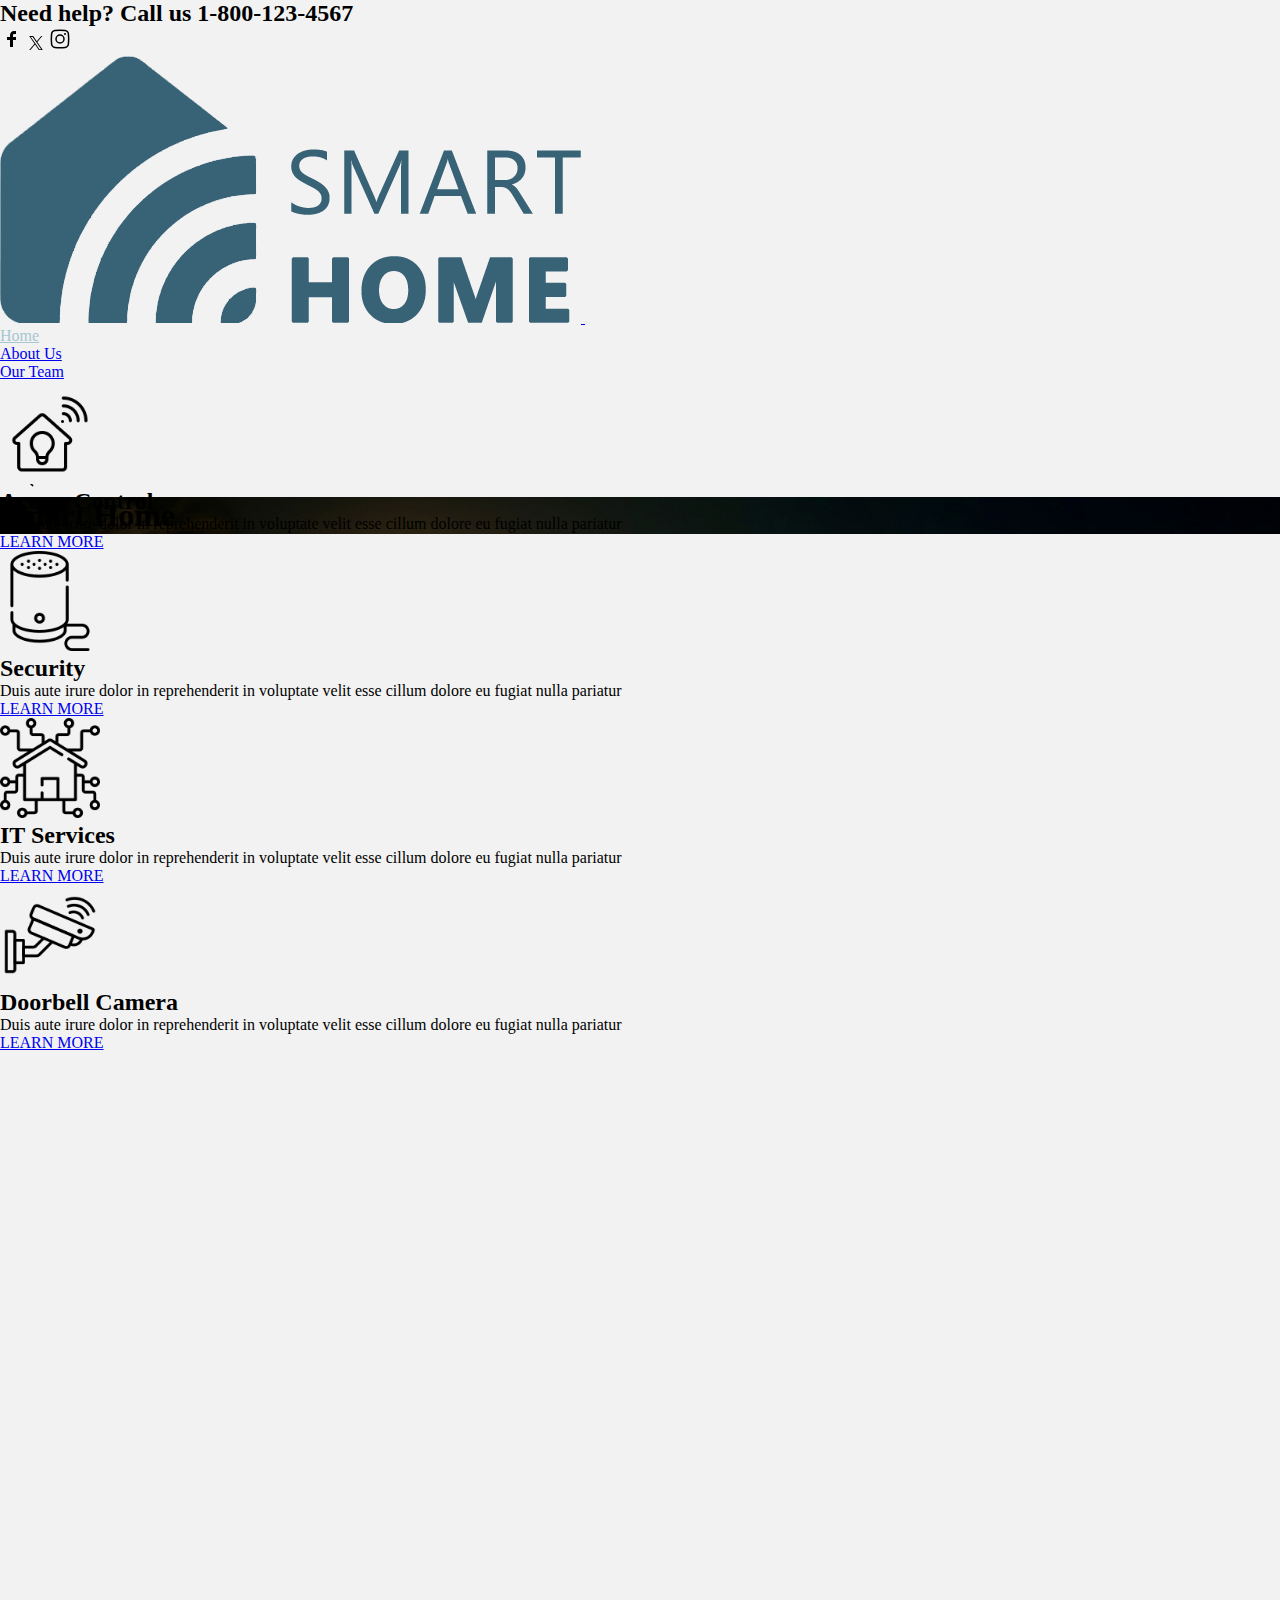
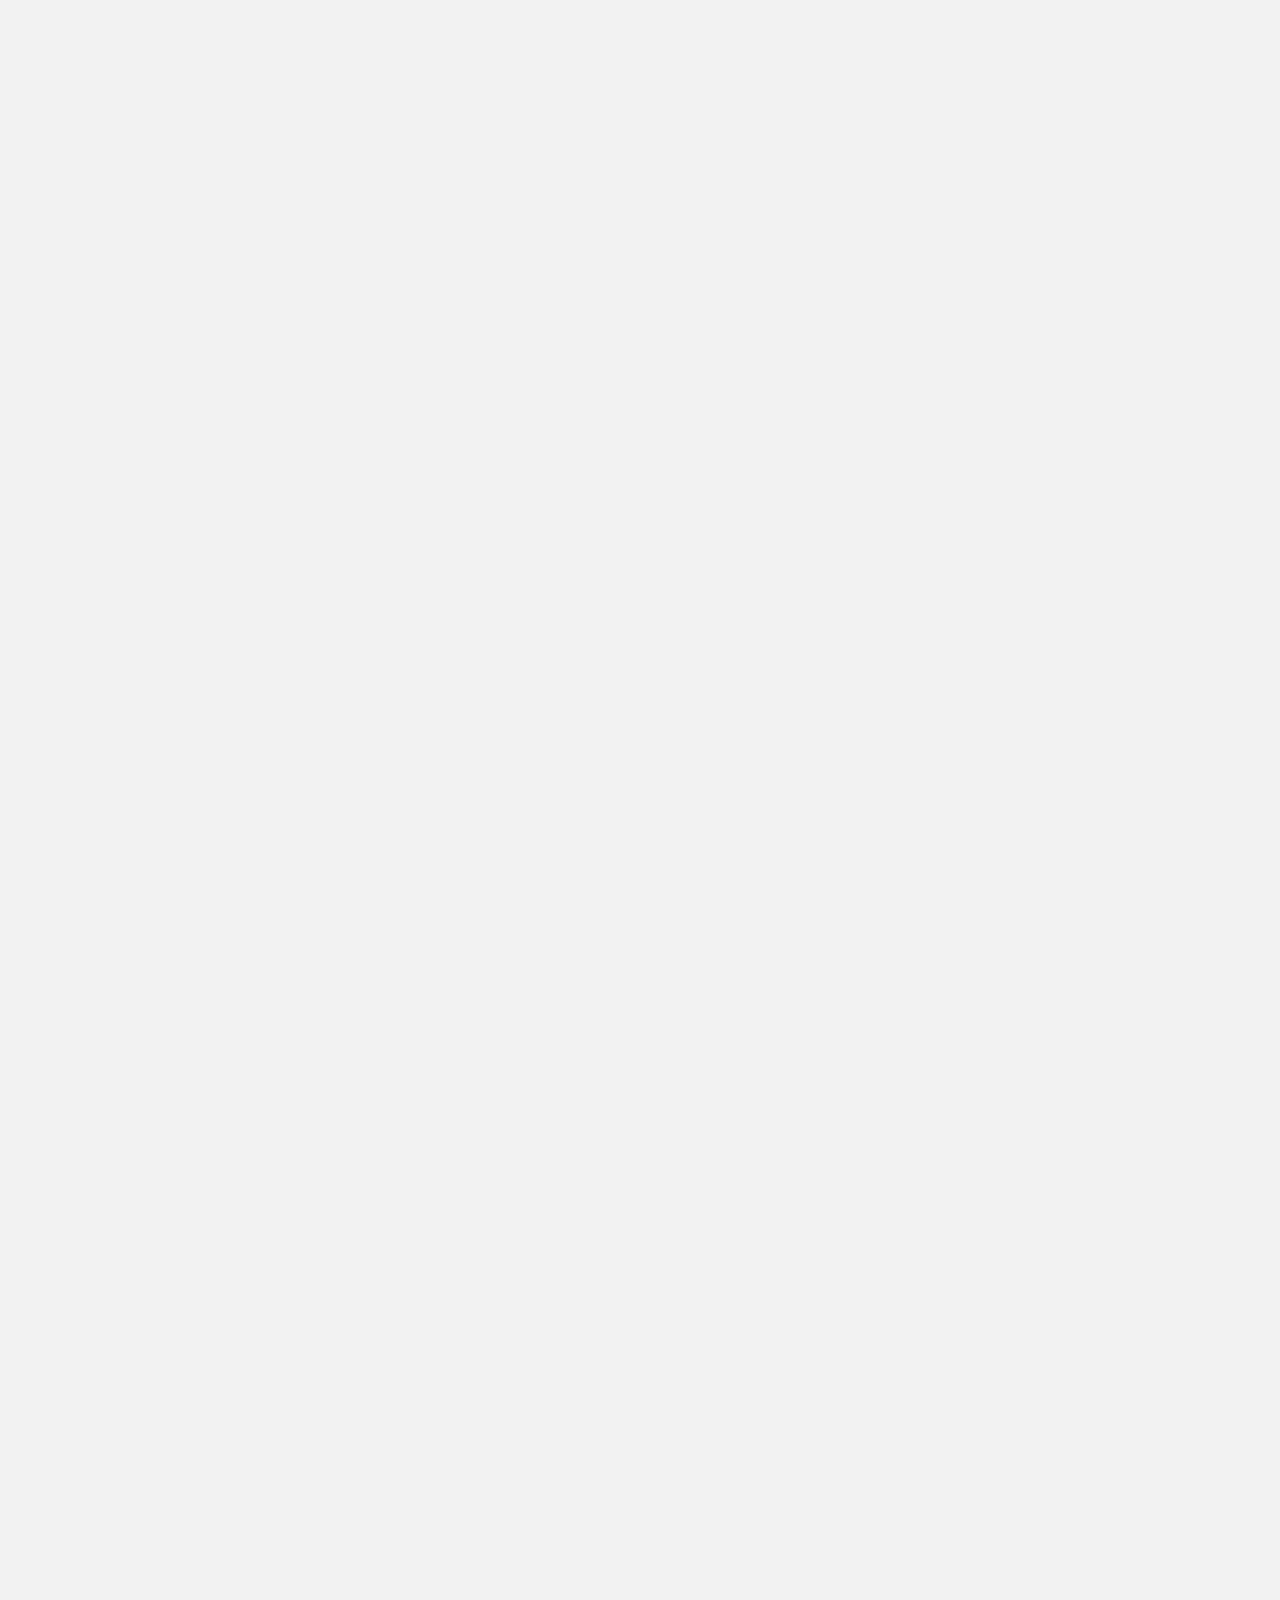
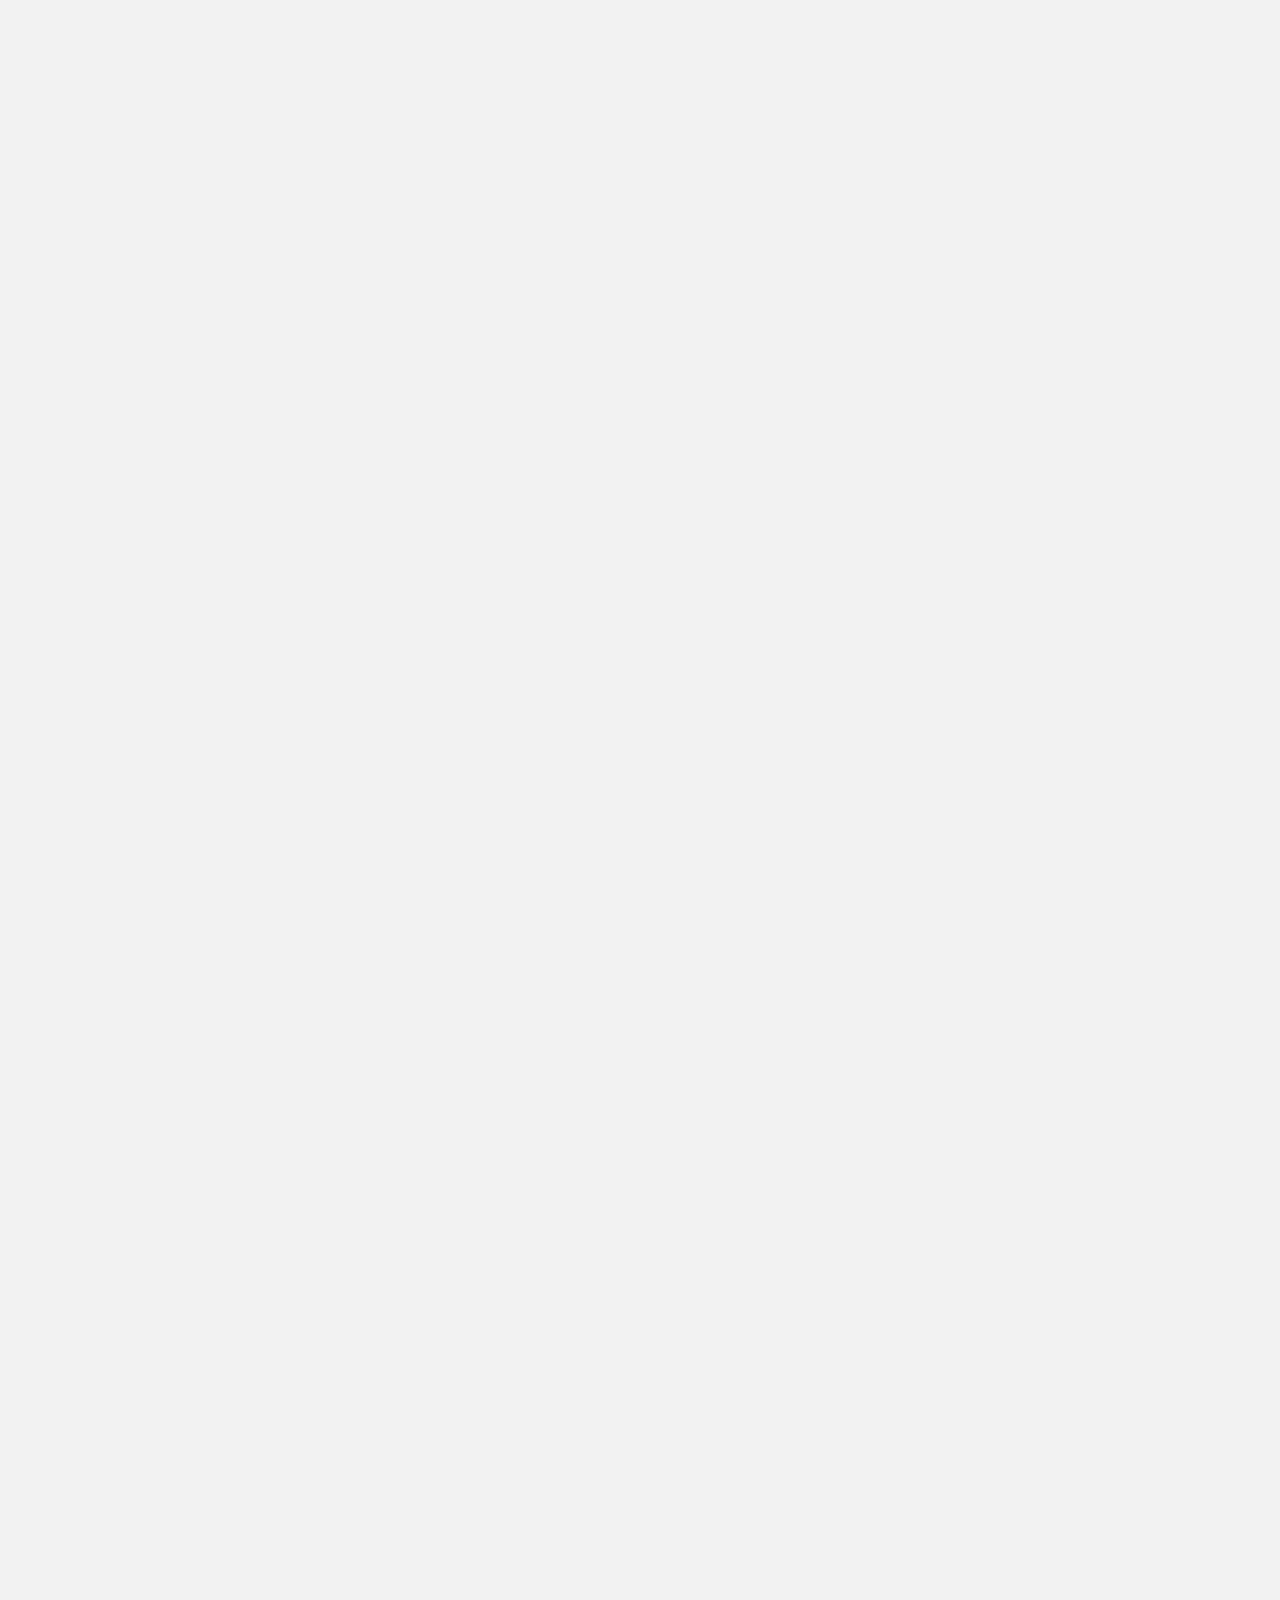
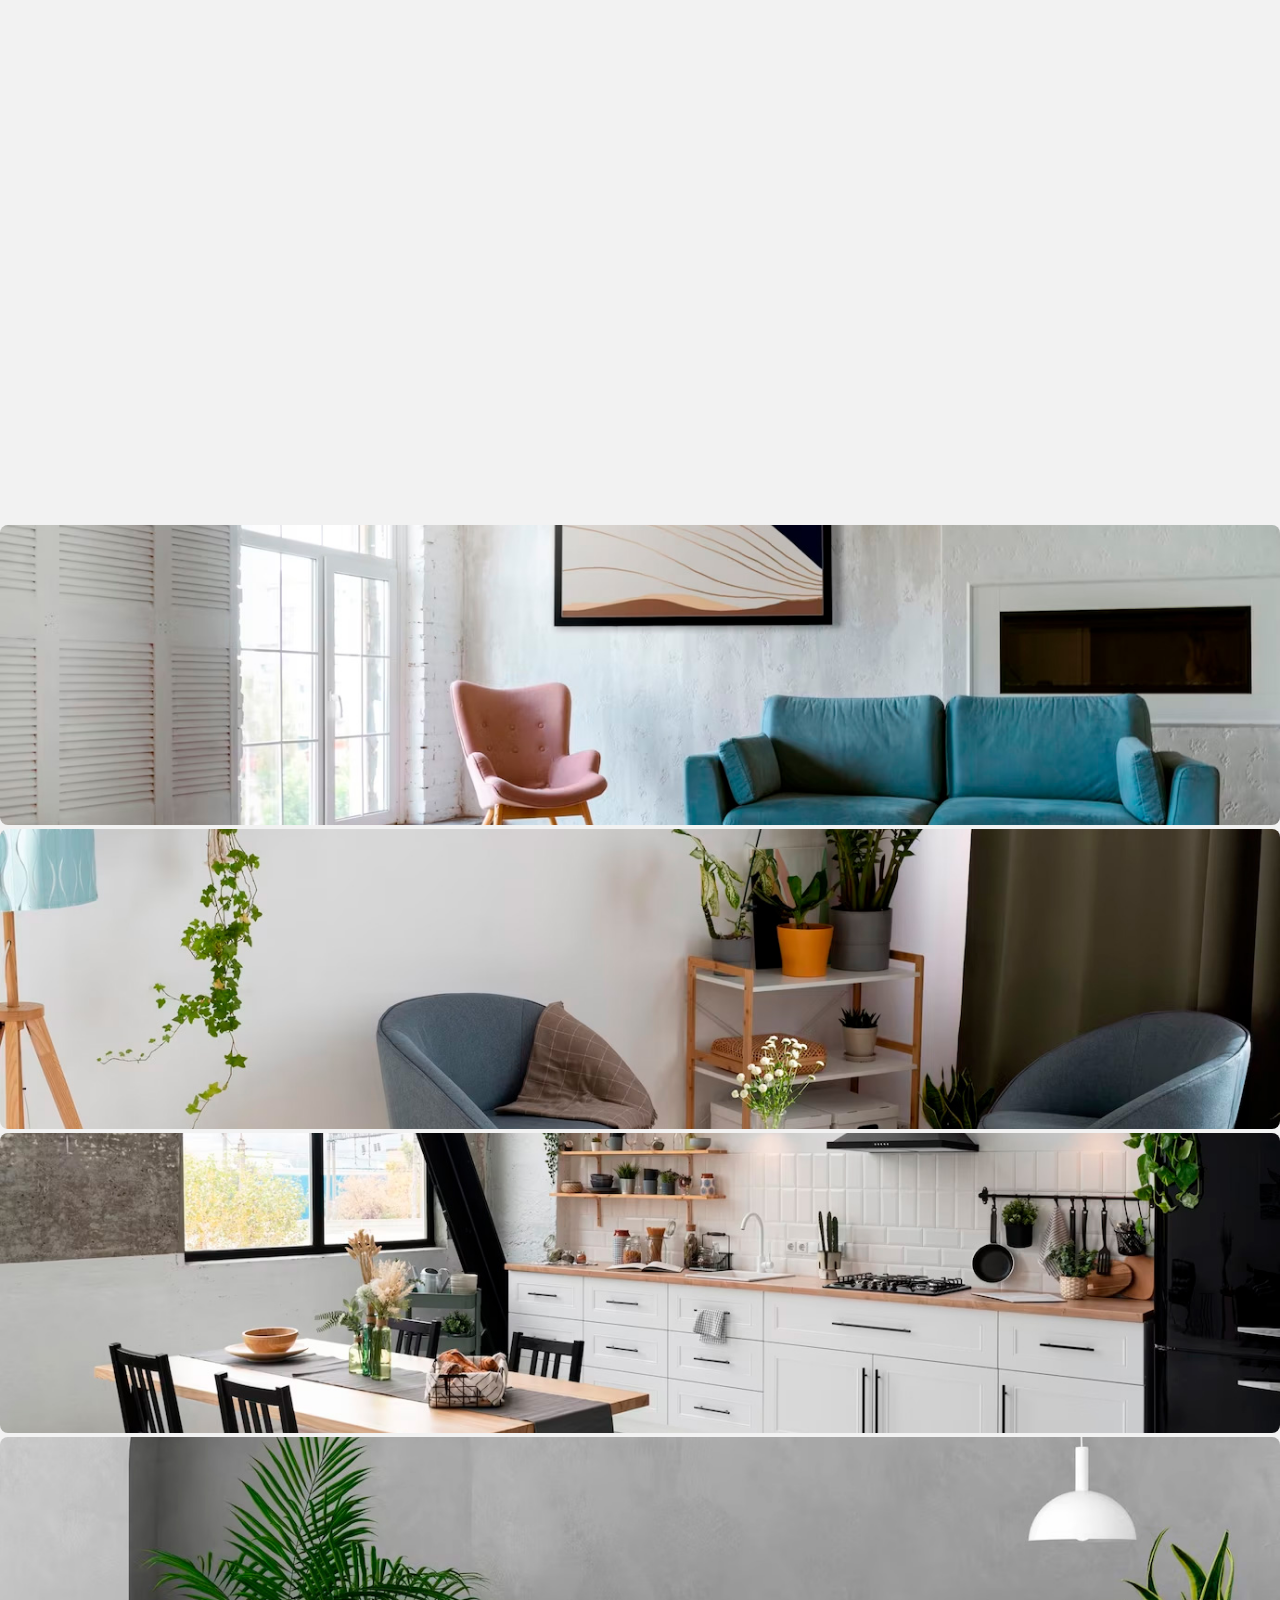
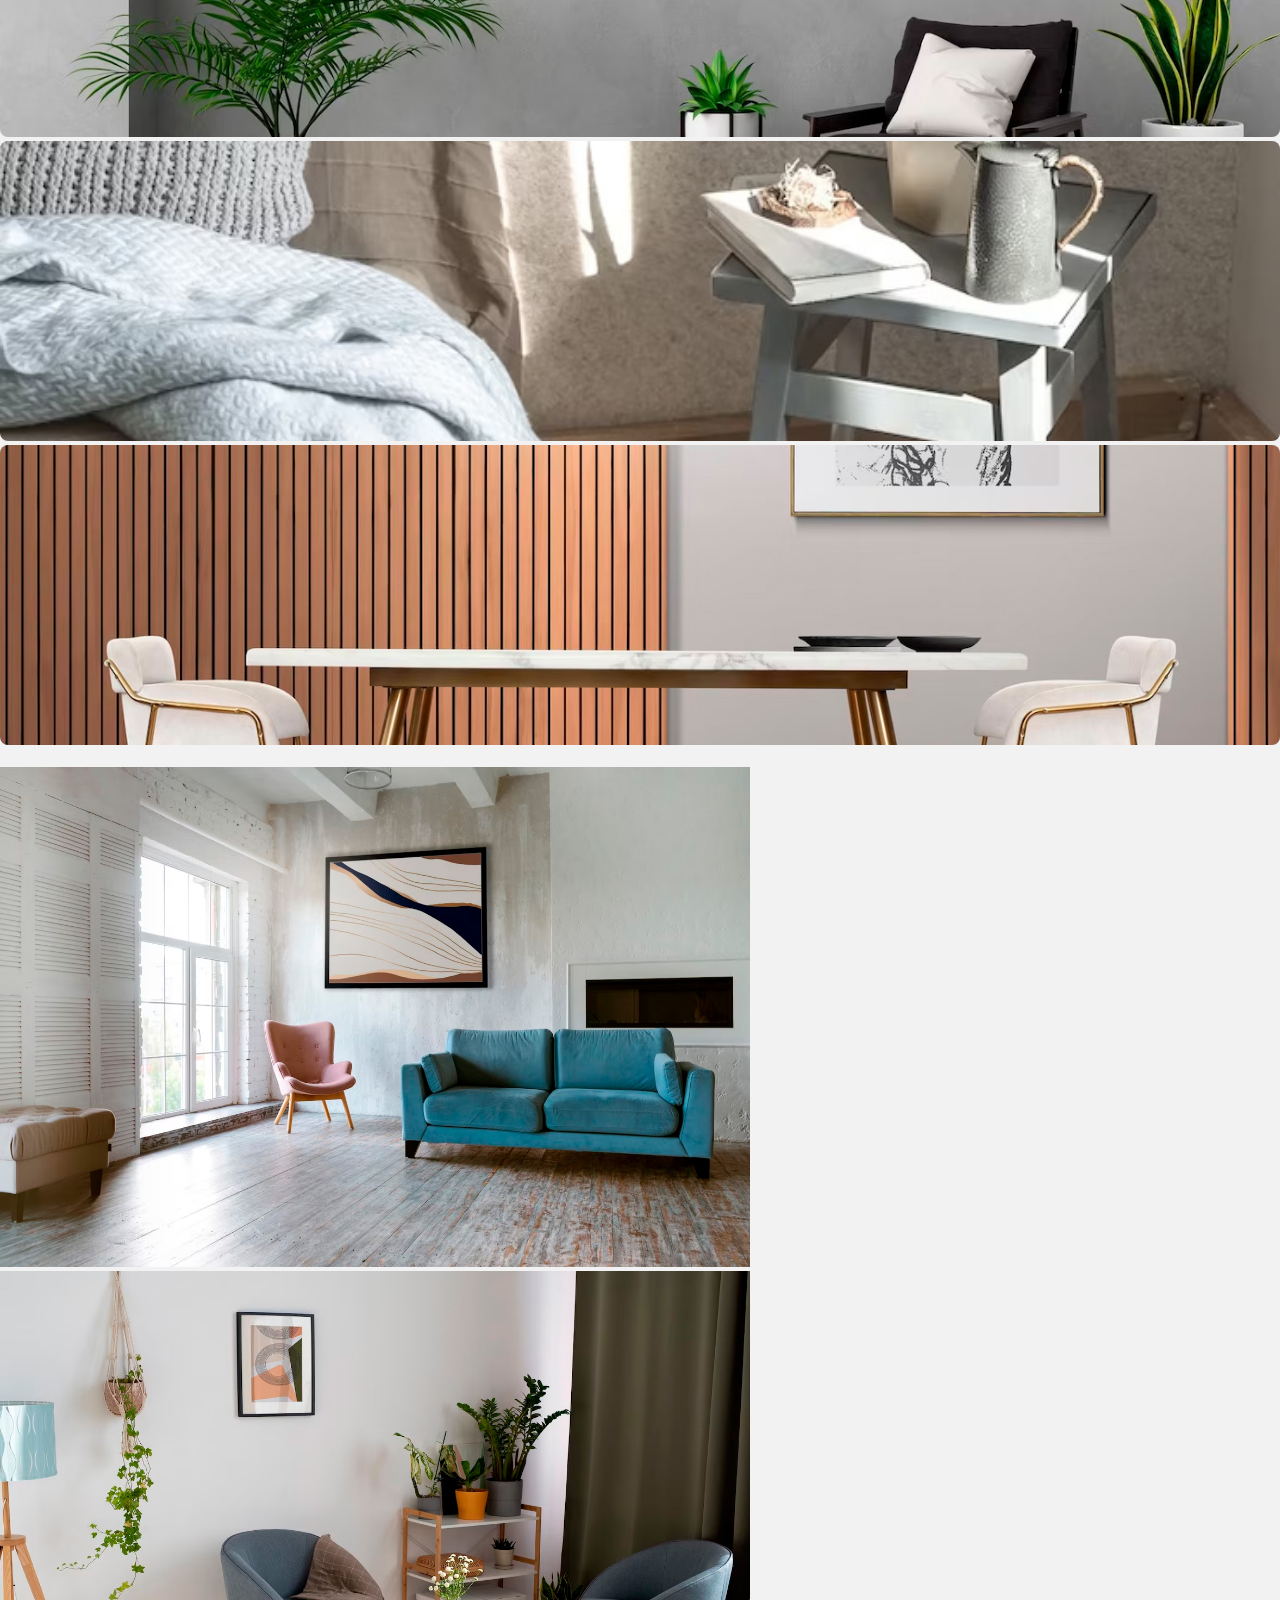
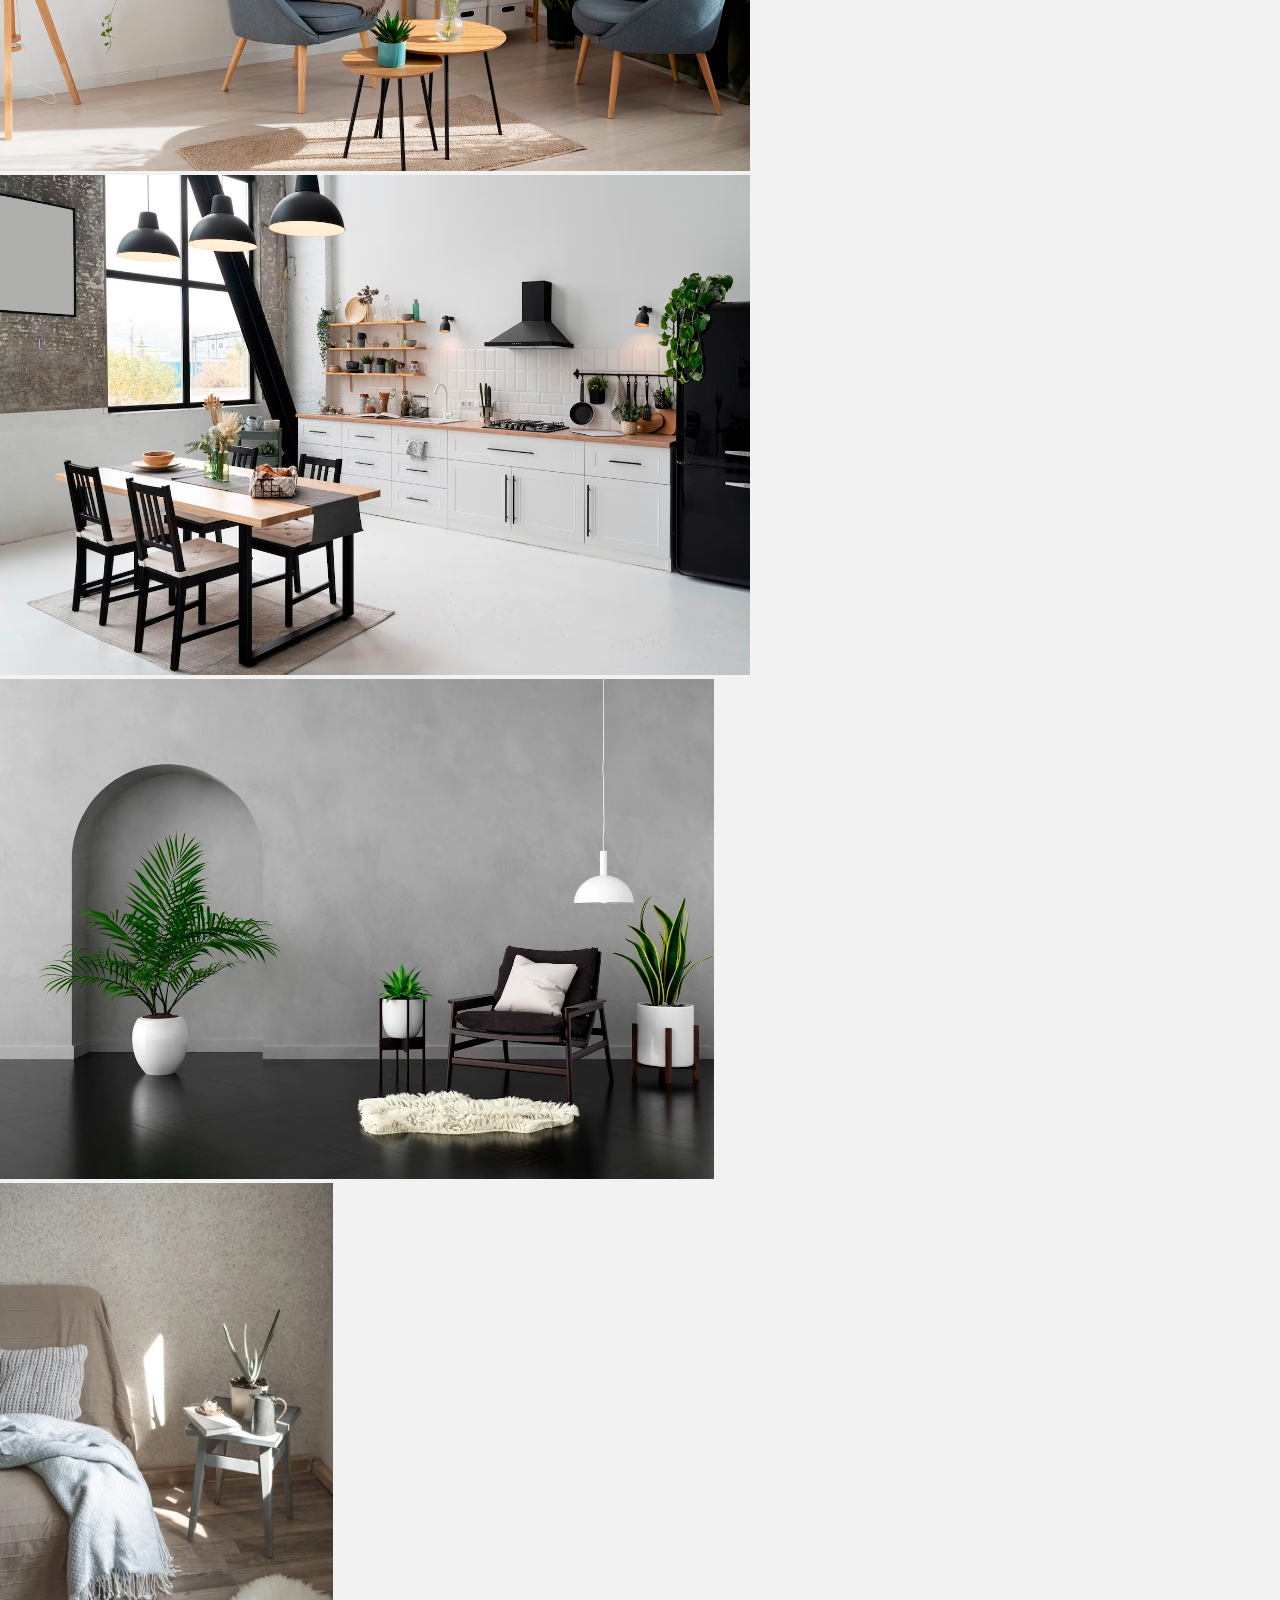
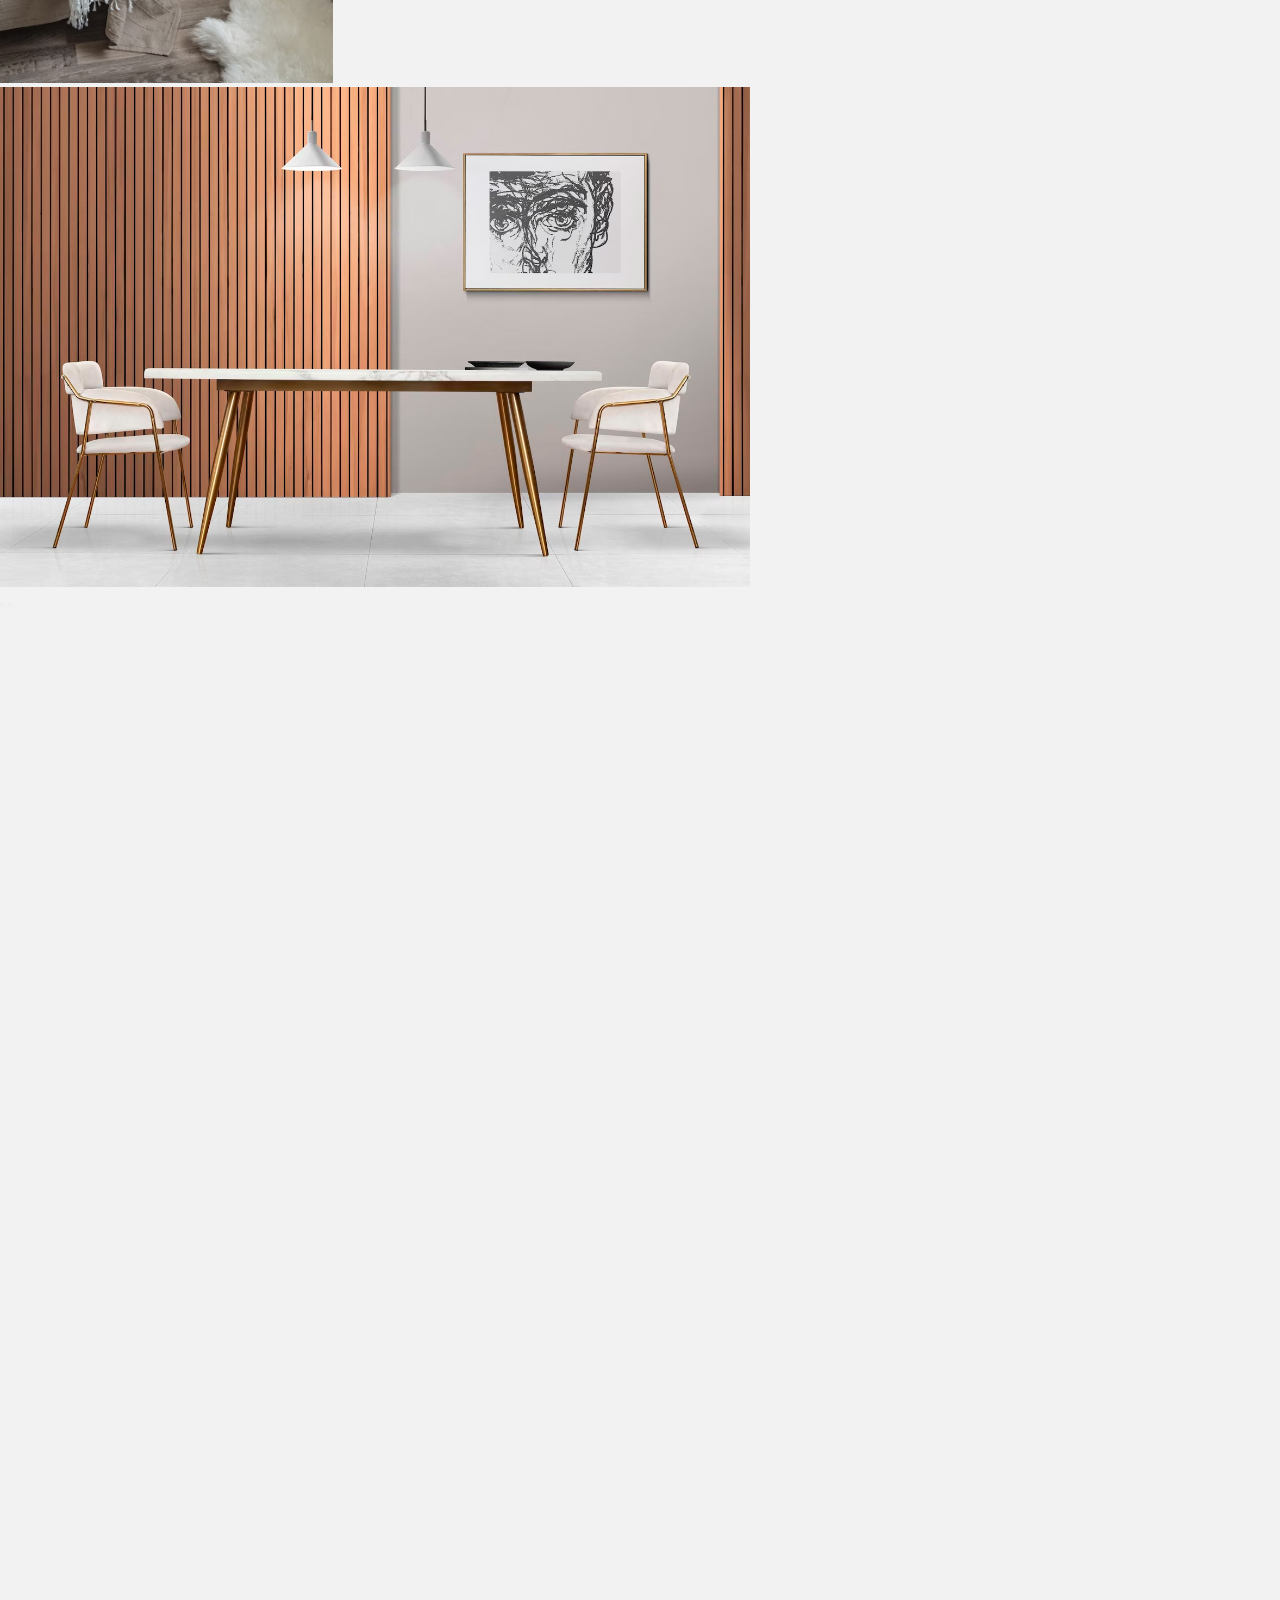
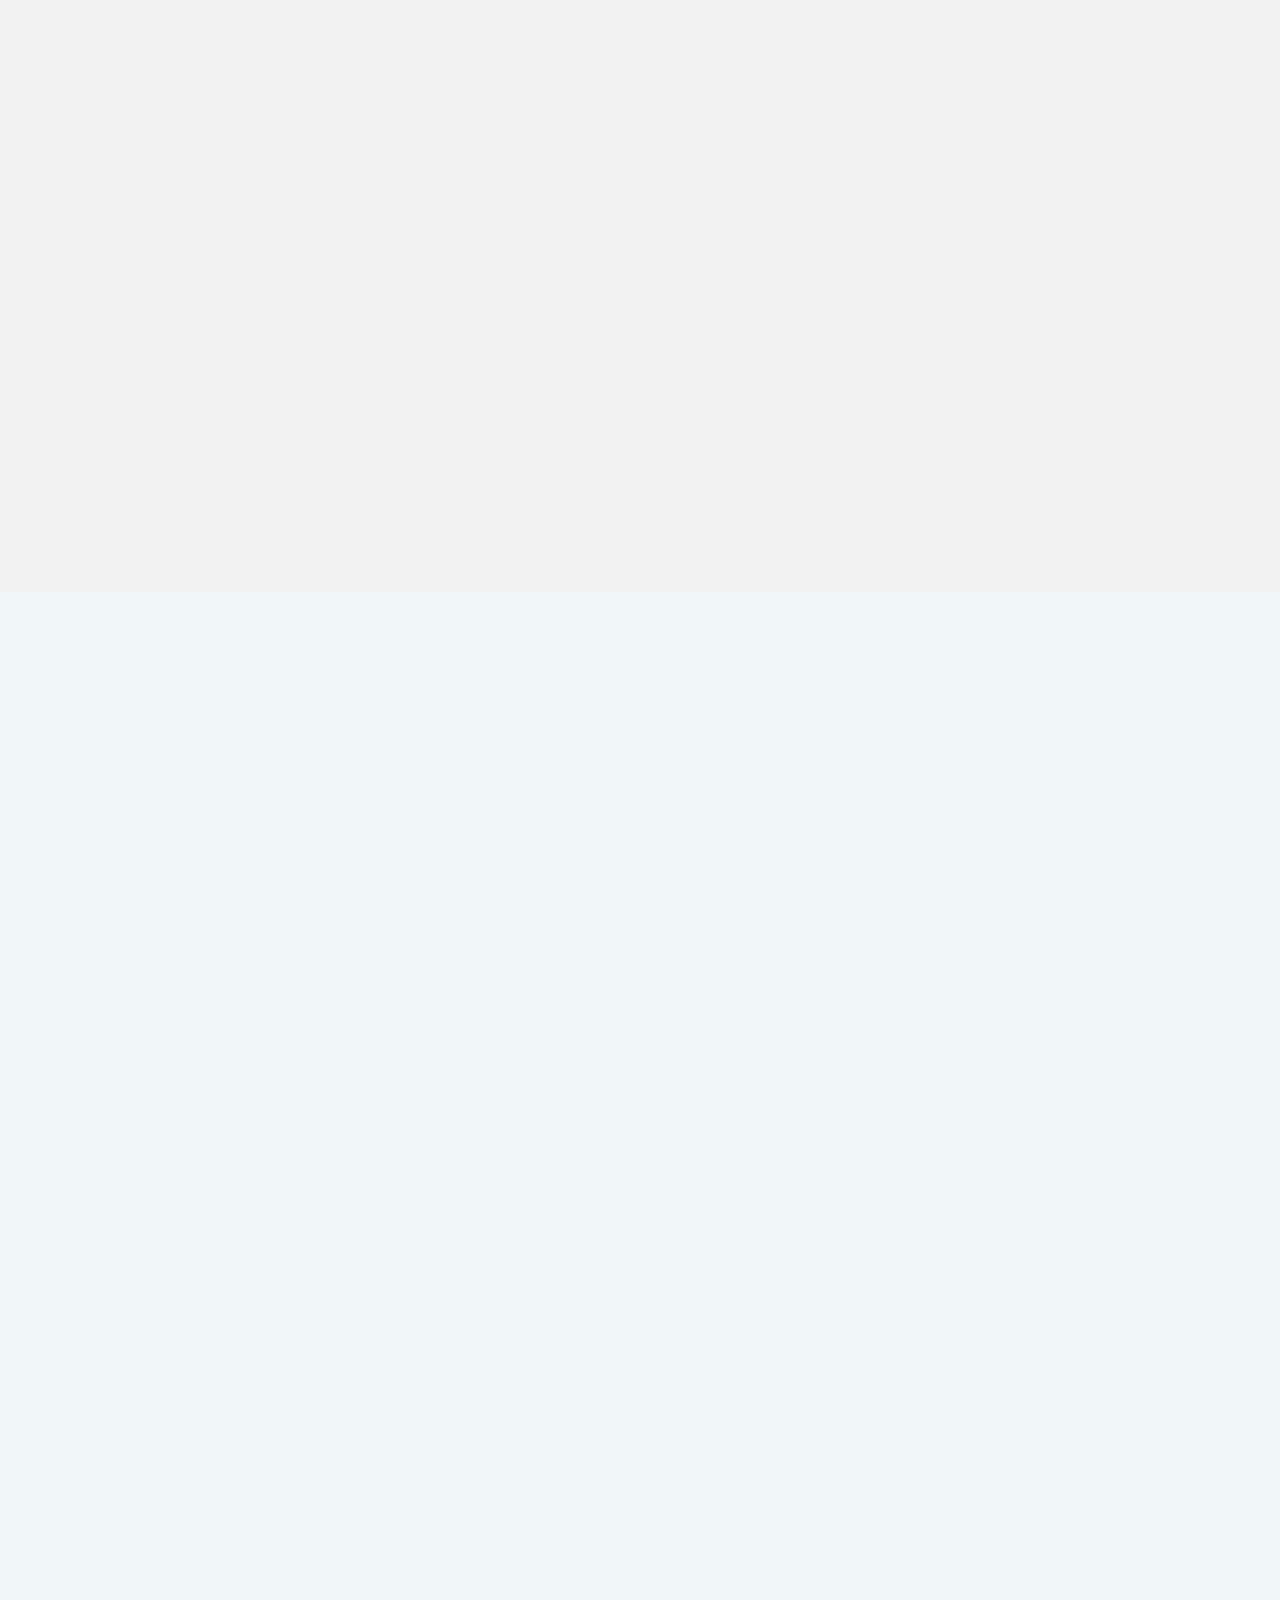
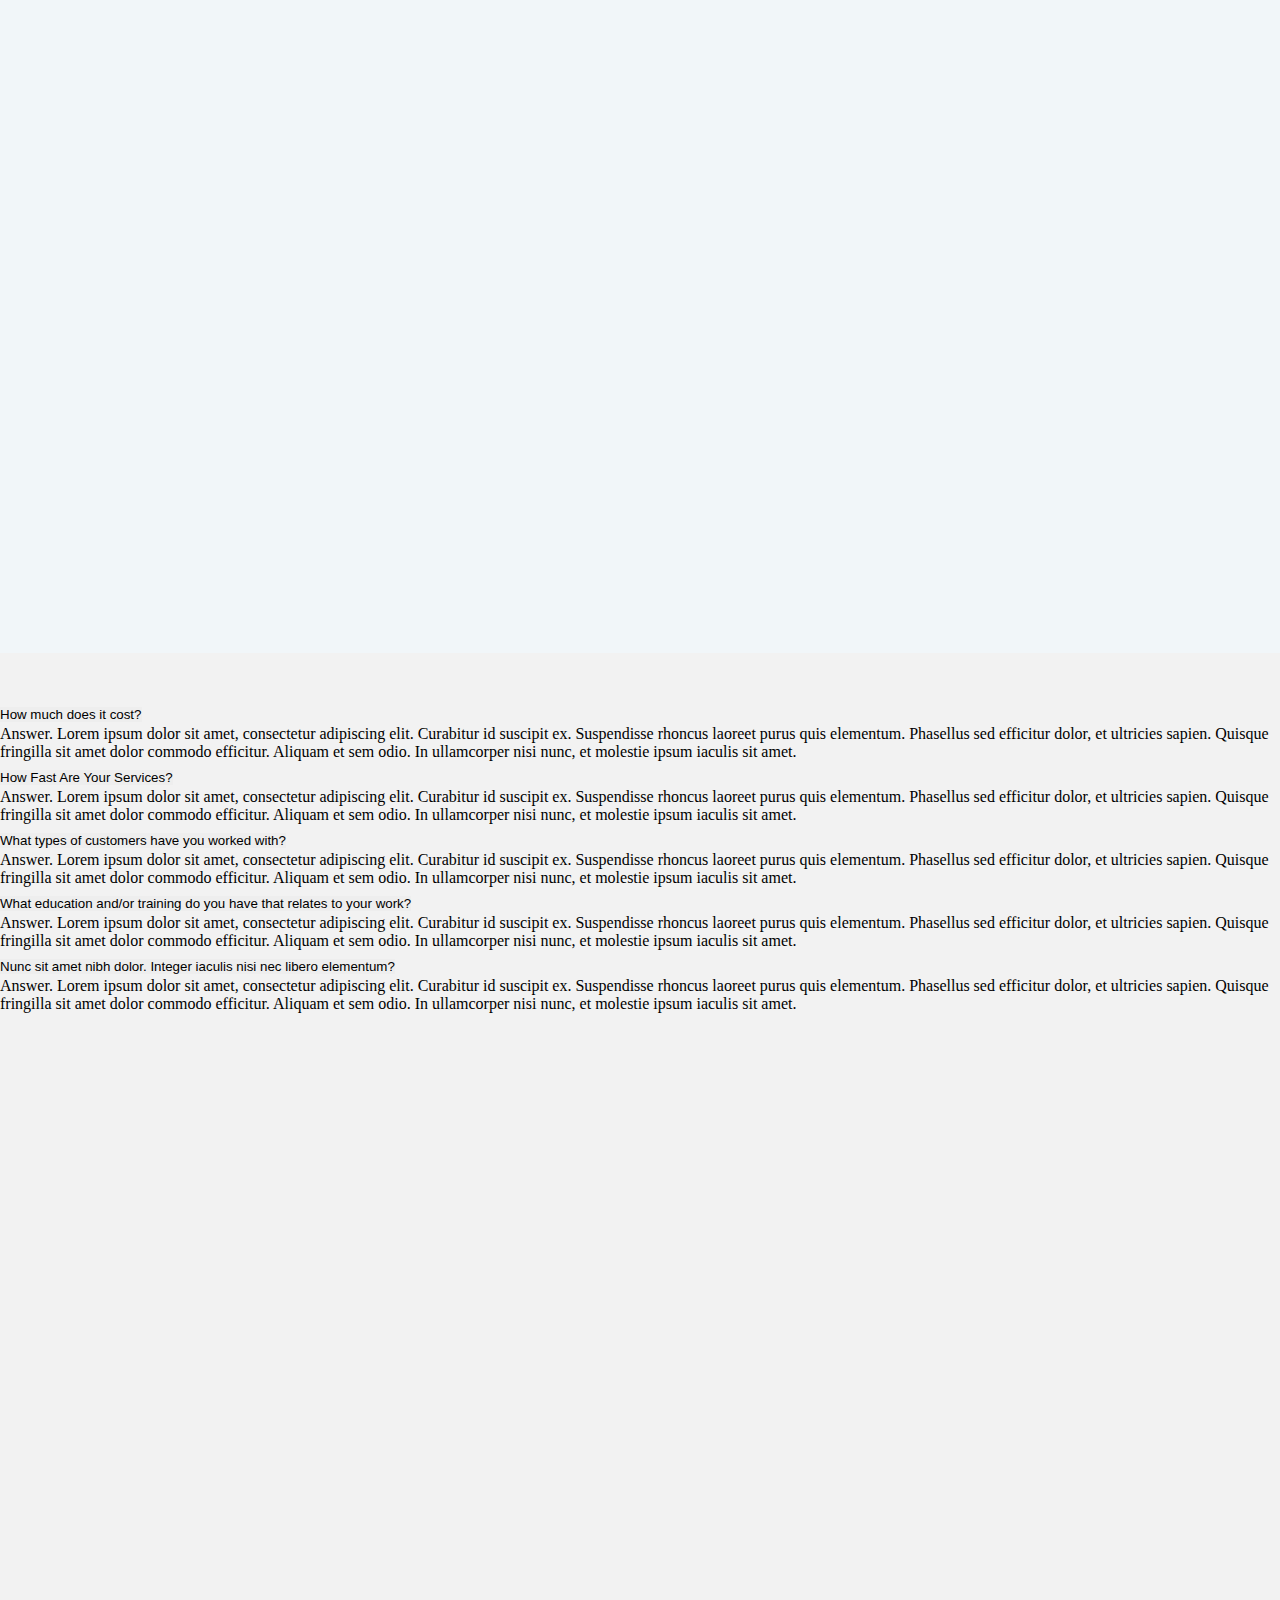
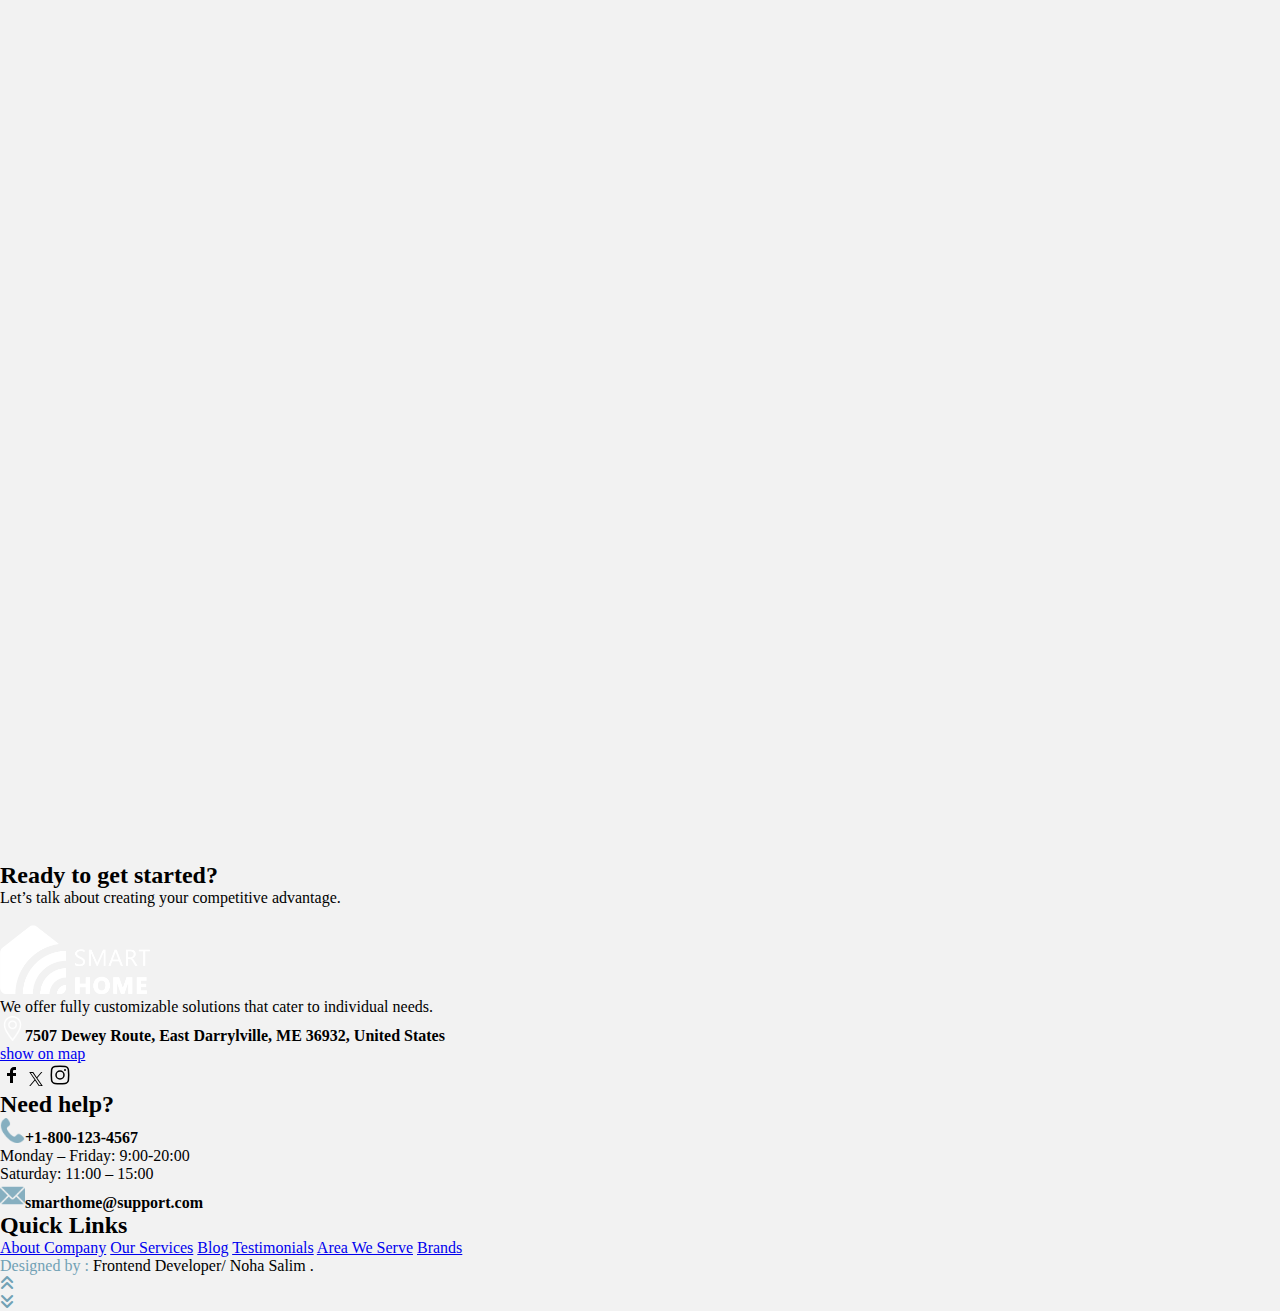
<file: index.html>
<!DOCTYPE html>
<html lang="en">

<head>
    <meta charset="UTF-8">
    <meta name="viewport" content="width=device-width, initial-scale=1.0">
    <title>Smart Home </title>
    <link rel="icon" type="image/x-icon" href="./favicon.png">
    <!-- animate.css v-4.1.1  -->
    <link rel="stylesheet" href="https://cdnjs.cloudflare.com/ajax/libs/animate.css/4.1.1/animate.min.css" />
    <!-- bootstrap v-5.3.7 css-->
    <link href="https://cdn.jsdelivr.net/npm/bootstrap@5.3.7/dist/css/bootstrap.min.css" rel="stylesheet"
        integrity="sha384-LN+7fdVzj6u52u30Kp6M/trliBMCMKTyK833zpbD+pXdCLuTusPj697FH4R/5mcr" crossorigin="anonymous">
    <!-- font-awesome v-6.4.0 -->
    <link rel="stylesheet" href="https://cdnjs.cloudflare.com/ajax/libs/font-awesome/6.4.0/css/all.min.css" />


    <!-- local style Css -->
    <link rel="stylesheet" href="./style.css">
</head>

<body class="home">
    <header class=" bg-dark ">
        <div class=" container d-flex justify-content-between align-items-center text-light p-2">
            <div>
                <h2 class="fs-6">Need help? Call us <span class="text-info-emphasis">1-800-123-4567</span></h2>
            </div>
            <div class="text-info d-none d-md-flex justify-content-center align-items-center gap-2">
                <svg xmlns="http://www.w3.org/2000/svg" width="24" height="24" viewBox="0 0 24 24">
                    <path fill="currentColor"
                        d="M13 10h3v3h-3v7h-3v-7H7v-3h3V8.745c0-1.189.374-2.691 1.118-3.512Q12.234 3.999 13.904 4H16v3h-2.1c-.498 0-.9.402-.9.899z" />
                </svg>
                <svg xmlns="http://www.w3.org/2000/svg" width="16" height="16" viewBox="0 0 16 16">
                    <path fill="currentColor"
                        d="M9.294 6.928L14.357 1h-1.2L8.762 6.147L5.25 1H1.2l5.31 7.784L1.2 15h1.2l4.642-5.436L10.751 15h4.05zM7.651 8.852l-.538-.775L2.832 1.91h1.843l3.454 4.977l.538.775l4.491 6.47h-1.843z" />
                </svg>
                <svg xmlns="http://www.w3.org/2000/svg" width="24" height="24" viewBox="0 0 24 24">
                    <path fill="currentColor" d="M16 7a1 1 0 1 1 2 0a1 1 0 0 1-2 0" />
                    <path fill="currentColor" fill-rule="evenodd"
                        d="M12 7.25a4.75 4.75 0 1 0 0 9.5a4.75 4.75 0 0 0 0-9.5M8.75 12a3.25 3.25 0 1 1 6.5 0a3.25 3.25 0 0 1-6.5 0"
                        clip-rule="evenodd" />
                    <path fill="currentColor" fill-rule="evenodd"
                        d="M17.258 2.833a47.7 47.7 0 0 0-10.516 0c-2.012.225-3.637 1.81-3.873 3.832a46 46 0 0 0 0 10.67c.236 2.022 1.86 3.607 3.873 3.832a47.8 47.8 0 0 0 10.516 0c2.012-.225 3.637-1.81 3.873-3.832a46 46 0 0 0 0-10.67c-.236-2.022-1.86-3.607-3.873-3.832m-10.35 1.49a46.2 46.2 0 0 1 10.184 0c1.33.15 2.395 1.199 2.55 2.517a44.4 44.4 0 0 1 0 10.32a2.89 2.89 0 0 1-2.55 2.516a46.2 46.2 0 0 1-10.184 0a2.89 2.89 0 0 1-2.55-2.516a44.4 44.4 0 0 1 0-10.32a2.89 2.89 0 0 1 2.55-2.516"
                        clip-rule="evenodd" />
                </svg>
            </div>
        </div>
    </header>
    <nav id="nav" class="navbar navbar-expand-lg bg-body-tertiary">
        <div class="container d-flex align-items-center ">
            <a class="navbar-brand w-25 row" href="./index.html"><img class="col-12 col-md-6 "
                    src="./Images/logo.png" alt="logo-img">
            </a>

            <button class="navbar-toggler border border-0 m-2 p-1" type="button" data-bs-toggle="collapse"
                data-bs-target="#navbarSupportedContent" aria-controls="navbarSupportedContent" aria-expanded="false"
                aria-label="Toggle navigation">
                <span class="navbar-toggler-icon"></span>
            </button>

            <div class="collapse navbar-collapse  justify-content-center" id="navbarSupportedContent">
                <ul class="navbar-nav fw-medium  ">
                    <li class="nav-item ms-2">
                        <a class="custom-nav-hover nav-link active " aria-current="page" href="./home.html">Home</a>
                    </li>
                    <li class="nav-item ms-2"><a class="custom-nav-hover nav-link" href="./about-us.html">About
                            Us</a></li>
                    <li class="nav-item ms-2"><a class="custom-nav-hover nav-link" href="./our-team.html">Our
                            Team</a></li>
                    <li class="nav-item ms-2"><a class="custom-nav-hover nav-link" href="./our-services.html">Our
                            Services</a></li>
                    <li class="nav-item ms-2"><a class="custom-nav-hover nav-link" href="./FAQ.html">FAQ</a></li>
                    <li class="nav-item ms-2"><a class="custom-nav-hover nav-link" href="./news.html">News</a></li>

                    <li class="nav-item ms-2">
                        <a class="custom-nav-hover nav-link" href="./contact-us.html">Contact Us</a>
                    </li>


                </ul>

            </div>

            <a class="mx-3" href="./search.html">
                <svg class="custom-nav-hover " xmlns="http://www.w3.org/2000/svg" width="40" height="40" color="black" viewBox="0 0 24 24">
                    <path fill="currentColor"
                        d="m19.485 20.154l-6.262-6.262q-.75.639-1.725.989t-1.96.35q-2.402 0-4.066-1.663T3.808 9.503T5.47 5.436t4.064-1.667t4.068 1.664T15.268 9.5q0 1.042-.369 2.017t-.97 1.668l6.262 6.261zM9.539 14.23q1.99 0 3.36-1.37t1.37-3.361t-1.37-3.36t-3.36-1.37t-3.361 1.37t-1.37 3.36t1.37 3.36t3.36 1.37" />
                </svg>
            </a>


        </div>

    </nav>
    <main class="home vh-100 wow animate__animated animate__flipInX">
        <div class="h-100 w-100 bg-dark bg-opacity-25 d-flex align-items-center justify-content-center">
            <h1 class="text-white fw-bold display-4">Smart Home</h1>
        </div>
    </main>
    <section class="container home-cards">
        <div class="cards row g-4">
            <div class=" col-md-6 col-lg-3 mt-5  wow animate__animated animate__fadeInUp">
                <div class="card rounded-5 text-center  p-4">
                    <img class="border-0 rounded-circle m-auto p-2" src="./Images/access-control.png"
                        alt="access-control">
                    <h2 class="mt-3">Access Control</h2>
                    <p>Duis aute irure dolor in reprehenderit in voluptate velit esse cillum dolore eu fugiat nulla
                        pariatur
                    </p>
                    <a class="m-auto w-auto text-dark text-decoration-none  border-bottom border-black " href="#">LEARN
                        MORE</a>
                </div>
            </div>
            <div class="col-md-6 col-lg-3  wow animate__animated animate__fadeInUp">
                <div class=" card rounded-5 text-center p-4 ">
                    <img class="border-0 rounded-circle m-auto p-3" src="./Images/security.png" alt="access-control">
                    <h2 class="mt-3">Security
                    </h2>
                    <p>Duis aute irure dolor in reprehenderit in voluptate velit esse cillum dolore eu fugiat nulla
                        pariatur
                    </p>
                    <a class="m-auto w-auto text-dark text-decoration-none  border-bottom border-black " href="#">LEARN
                        MORE</a>
                </div>
            </div>
            <div class=" col-md-6 col-lg-3 mt-5 wow animate__animated animate__fadeInUp">
                <div class="card rounded-5 text-center  p-4 ">
                    <img class=" border-0 rounded-circle m-auto p-2" src="./Images/it-serv.png" alt="access-control">
                    <h2 class="mt-3">IT Services
                    </h2>
                    <p>Duis aute irure dolor in reprehenderit in voluptate velit esse cillum dolore eu fugiat nulla
                        pariatur
                    </p>
                    <a class="m-auto w-auto text-dark text-decoration-none  border-bottom border-black " href="#">LEARN
                        MORE
                    </a>
                </div>
            </div>

            <div class=" col-md-6 col-lg-3  wow animate__animated animate__fadeInUp">
                <div class="card rounded-5 text-center p-4 ">
                    <img class=" border-0 rounded-circle m-auto p-2" src="./Images/doorbill-camera.png"
                        alt="access-control">
                    <h2 class="mt-3">Doorbell Camera
                    </h2>
                    <p>Duis aute irure dolor in reprehenderit in voluptate velit esse cillum dolore eu fugiat nulla
                        pariatur
                    </p>
                    <a class="m-auto w-auto text-dark text-decoration-none  border-bottom border-black " href="#">LEARN
                        MORE</a>
                </div>
            </div>
        </div>
    </section>
    <section class="about-smart-home  py-5 ">
        <div class="container">
            <div class=" row">
                <div class="details col-12 col-md-6 p-4 wow animate__animated animate__zoomIn rounded-5">

                    <ul class="list-unstyled fw-medium lh-lg">
                        <li class="mb-4">
                            <h2>About Smart Home
                            </h2>
                        </li>
                        <li><i class="fas fa-check me-2"></i>Smart Lighting Setup
                        </li>
                        <li><i class="fas fa-check me-2"></i>Media Room Setup
                        </li>
                        <li><i class="fas fa-check me-2"></i>Home Theater Setup
                        </li>
                        <li><i class="fas fa-check me-2"></i>Smart Doorbell Installation
                        </li>
                        <li><i class="fas fa-check me-2"></i>Smart Thermostat Installation
                        </li>
                        <li><i class="fas fa-check me-2"></i>Smart Door Lock Installation
                        </li>
                        <li class="mt-3"> <button type="button" class="p-3">GET INSPIRED</button>
                        </li>
                    </ul>

                </div>
                <div class="image col-12 col-md-6 wow animate__animated animate__rotateIn"><img
                        class="img-fluid w-100 h-100 rounded-5" src="./Images/about-smart-house.jpg" alt=""></div>
            </div>
        </div>
    </section>
    <section class=" manage-everything bg-white py-5">
        <div class="container">
            <h2 class="text-center m-5 wow animate__animated animate__fadeInLeft">Manage Everything
            </h2>
            <div class="cards row g-4">
                <div class=" col-md-6 col-lg-4 mt-5  wow animate__animated animate__fadeInUp">
                    <div class="card1 rounded-5  text-light">
                        <div
                            class="bg-dark rounded-5 p-4 bg-opacity-25 w-100 h-100 d-flex flex-column  justify-content-end">
                            <hr class="h-2" />
                            <h3>Outdoor CCTV
                            </h3>
                            <p>Ut enim ad minim veniam
                        </div>

                        </p>
                    </div>
                </div>

                <div class=" col-md-6 col-lg-4 mt-5  wow animate__animated animate__fadeInUp">
                    <div class="card2 rounded-5  text-light">
                        <div
                            class="bg-dark rounded-5 p-4 bg-opacity-25 w-100 h-100 d-flex flex-column  justify-content-end">
                            <hr class="h-2" />
                            <h3>Temperature Controller

                            </h3>
                            <p>Ut enim ad minim veniam
                        </div>

                        </p>
                    </div>
                </div>
                <div class=" col-md-6 col-lg-4 mt-5  wow animate__animated animate__fadeInUp">
                    <div class="card3 rounded-5  text-light">
                        <div
                            class="bg-dark rounded-5 p-4 bg-opacity-25 w-100 h-100 d-flex flex-column  justify-content-end">
                            <hr class="h-2" />
                            <h3>Tracking

                            </h3>
                            <p>Ut enim ad minim veniam
                        </div>

                        </p>
                    </div>
                </div>
                <div class=" col-md-6 col-lg-4 mt-5  wow animate__animated animate__fadeInUp">
                    <div class="card4 rounded-5  text-light">
                        <div
                            class="bg-dark rounded-5 p-4 bg-opacity-25 w-100 h-100 d-flex flex-column  justify-content-end">
                            <hr class="h-2" />
                            <h3>Auto Control

                            </h3>
                            <p>Ut enim ad minim veniam
                        </div>

                        </p>
                    </div>
                </div>
                <div class=" col-md-6 col-lg-4 mt-5  wow animate__animated animate__fadeInUp">
                    <div class="card5 rounded-5  text-light">
                        <div
                            class="bg-dark rounded-5 p-4 bg-opacity-25 w-100 h-100 d-flex flex-column  justify-content-end">
                            <hr class="h-2" />
                            <h3>Motion Sensor

                            </h3>
                            <p>Ut enim ad minim veniam
                        </div>

                        </p>
                    </div>
                </div>
                <div class=" col-md-6 col-lg-4 mt-5  wow animate__animated animate__fadeInUp">
                    <div class="card6 rounded-5  text-light">
                        <div
                            class="bg-dark rounded-5 p-4 bg-opacity-25 w-100 h-100 d-flex flex-column  justify-content-end">
                            <hr class="h-2" />
                            <h3>Heating Plan

                            </h3>
                            <p>Ut enim ad minim veniam
                        </div>

                        </p>
                    </div>
                </div>

            </div>
        </div>

    </section>
    <section class="ready-to-build bg-white ">
        <div class="container bg-image  p-0 ">
            <div
                class="h-100 w-100 px-5 bg-black text-white text-center lh-lg d-flex flex-column align-items-center justify-content-center bg-opacity-50">
                <h2 class="wow animate__animated animate__fadeInDown">Ready to build a smarter home?
                </h2>
                <p class="wow animate__animated animate__fadeInUp">Lorem ipsum dolor sit amet, consectetur adipiscing
                    elit, sed do eiusmod tempor incididunt ut labore
                    et
                    dolore magna aliqua. Ut enim ad minim veniam. .

                </p>
                <a class="custom-hover py-3 px-5 text-decoration-none fw-bold fs-5 text-white border border-2 border-white rounded-pill wow animate__animated animate__fadeInUpBig"
                    href="#">
                    GET FREE ESTIMATE
                </a>
            </div>
        </div>
    </section>
    <section class="about-smart-home bg-white m-0 py-5">
        <div class="container py-5 ">
            <div class=" row g-5">
                <div class=" col-lg-6 m-auto wow animate__animated animate__fadeInLeft">
                    <img class="col-12  rounded-5" src="./Images/about-1.jpg" alt="">
                </div>
                <div
                    class="details bg-light  text-center col-lg-6  m-auto p-5 h-auto  rounded-5 wow animate__animated animate__flipInX ">
                    <h2>Smarter Home. Simplified Life.</h2>
                    <p class="lh-lg p-3 fs-6 fw-medium">Lorem ipsum dolor sit amet, consectetur adipiscing elit, sed do
                        eiusmod tempor incididunt ut
                        labore et dolore magna aliqua. Ut enim ad minim veniam, quis nostrud exercitation.</p>
                    <div class="row py-3 g-5 ">
                        <div class="col-md-4">
                            <h2 class="custom-color">300+</h2>
                            <h5>happy clients</h5>
                        </div>
                        <div class="col-md-4">
                            <h2 class="custom-color">10+</h2>
                            <h5>years of experience
                            </h5>
                        </div>
                        <div class="col-md-4">
                            <h2 class="custom-color">17</h2>
                            <h5>awards

                            </h5>
                        </div>
                    </div>





                </div>
            </div>
        </div>


    </section>
    <section class="what-people-say  py-5">
        <div class="container ">
            <h2 class="text-center wow animate__animated animate__zoomIn">What People Say?
            </h2>
            <div class="cards py-5">
                <div class="row g-5">
                    <div class="col-lg-4 wow animate__animated animate__fadeInUpBig">
                        <div class="card border-0 rounded-5 p-5">
                            <h3>Stella Larson
                            </h3>
                            <p>Proin sed libero enim sed faucibus turpis. At imperdiet dui accumsan sit amet nulla
                                facilisi morbi tempus. Ut sem nulla pharetra diam sit amet nisl.
                            </p>
                            <div class="custom-color fs-5 fw-medium">
                                <hr class="border-3" />
                                <span>Monday, May 2024
                                </span>
                            </div>
                        </div>
                    </div>
                    <div class="col-lg-4 wow animate__animated animate__fadeInUpBig">
                        <div class="card border-0 rounded-5 p-5">
                            <h3>Nick Jhonson

                            </h3>
                            <p>Proin sed libero enim sed faucibus turpis. At imperdiet dui accumsan sit amet nulla
                                facilisi morbi tempus. Ut sem nulla pharetra diam sit amet nisl.
                            </p>
                            <div class="custom-color fs-5 fw-medium">
                                <hr class="border-3" />
                                <span>Monday, June 2024

                                </span>
                            </div>
                        </div>
                    </div>
                    <div class="col-lg-4 wow animate__animated animate__fadeInUpBig">
                        <div class="card border-0 rounded-5 p-5">
                            <h3>Olga Ivanova

                            </h3>
                            <p>Proin sed libero enim sed faucibus turpis. At imperdiet dui accumsan sit amet nulla
                                facilisi morbi tempus. Ut sem nulla pharetra diam sit amet nisl.
                            </p>
                            <div class="custom-color fs-5 fw-medium">
                                <hr class="border-3" />
                                <span>Monday, May 2024
                                </span>
                            </div>
                        </div>
                    </div>
                </div>
            </div>

        </div>
    </section>
    <section class="our-works bg-white">
        <div class="home custom-height wow animate__animated animate__flipInX">
            <div class="container introduction text-center  lh-lg">
                <h2 class="fs-1">Our Works
                </h2>
                <p class="mb-5 fs-3 pt-3 ">Duis aute irure dolor in reprehenderit in voluptate velit esse cillum dolore
                    eu fugiat nulla
                    pariatur. Excepteur sint occaecat cupidatat non proident.
                </p>
            </div>
        </div>
        <div>

            <div class="container images ">
                <div class="row g-5">
                    <div class="col-md-6 col-lg-4">
                        <a href="#" data-bs-toggle="modal" data-bs-target="#imageGalleryModal"
                            class="image-hover-wrapper fix-image-height">
                            <img src="./Images/work1.jpg" alt="Open Gallery" class="img-fluid rounded ">
                            <div class="overlay"></div>
                        </a>

                    </div>
                    <div class="col-md-6 col-lg-4">
                        <a href="#" data-bs-toggle="modal" data-bs-target="#imageGalleryModal"
                            class="image-hover-wrapper fix-image-height">
                            <img src="./Images/work2.jpg" alt="Open Gallery" class="img-fluid rounded ">
                            <div class="overlay"></div>
                        </a>

                    </div>
                    <div class="col-md-6 col-lg-4">
                        <a href="#" data-bs-toggle="modal" data-bs-target="#imageGalleryModal"
                            class="image-hover-wrapper fix-image-height">
                            <img src="./Images/work3.jpg" alt="Open Gallery" class="img-fluid rounded ">
                            <div class="overlay"></div>
                        </a>

                    </div>
                    <div class="col-md-6 col-lg-4 ">
                        <a href="#" data-bs-toggle="modal" data-bs-target="#imageGalleryModal"
                            class="image-hover-wrapper">
                            <img src="./Images/work4.jpg" alt="Open Gallery" class="img-fluid rounded">
                            <div class="overlay"></div>
                        </a>

                    </div>
                    <div class="col-md-6 col-lg-4">
                        <a href="#" data-bs-toggle="modal" data-bs-target="#imageGalleryModal"
                            class="image-hover-wrapper">
                            <img src="./Images/work5.jpg" alt="Open Gallery" class="img-fluid rounded">
                            <div class="overlay"></div>
                        </a>

                    </div>
                    <div class="col-md-6 col-lg-4">
                        <a href="#" data-bs-toggle="modal" data-bs-target="#imageGalleryModal"
                            class="image-hover-wrapper fix-image-height">
                            <img src="./Images/work6.jpg" alt="Open Gallery" class="img-fluid rounded ">
                            <div class="overlay"></div>
                        </a>

                    </div>
                </div>
                <div class="text-center py-5 wow animate__animated animate__fadeInUpBig">
                    <a class="custom2-hover text-decoration-none custom-color fs-4 fw-medium border border-2 custom-border-color py-3 px-5 rounded-pill"
                        href="#">VIEW MORE</a>
                </div>


                <!-- Modal Gallery with Carousel -->
                <div class="modal fade" id="imageGalleryModal" tabindex="-1" aria-hidden="true">
                    <div class="modal-dialog modal-lg modal-dialog-centered">
                        <div class="modal-content bg-dark text-white">
                            <div class="modal-body">
                                <div id="galleryCarousel" class="carousel slide" data-bs-ride="carousel">
                                    <div class="carousel-inner">
                                        <div class="carousel-item active">
                                            <img src="./Images/work1.jpg" class="d-block w-100  rounded" alt="Image 1">
                                        </div>
                                        <div class="carousel-item">
                                            <img src="./Images/work2.jpg" class="d-block w-100 rounded" alt="Image 2">
                                        </div>
                                        <div class="carousel-item">
                                            <img src="./Images/work3.jpg" class="d-block w-100  rounded" alt="Image 3">
                                        </div>
                                        <div class="carousel-item">
                                            <img src="./Images/work4.jpg" class="d-block w-100  rounded" alt="Image 4">
                                        </div>
                                        <div class="carousel-item">
                                            <img src="./Images/work5.jpg" class="d-block w-100  rounded" alt="Image 5">
                                        </div>
                                        <div class="carousel-item">
                                            <img src="./Images/work6.jpg" class="d-block w-100  rounded" alt="Image 6">
                                        </div>
                                        <!-- Add more carousel-item blocks as needed -->
                                    </div>

                                    <!-- Carousel Controls -->
                                    <button class="carousel-control-prev" type="button"
                                        data-bs-target="#galleryCarousel" data-bs-slide="prev">
                                        <span class="carousel-control-prev-icon"></span>
                                    </button>
                                    <button class="carousel-control-next" type="button"
                                        data-bs-target="#galleryCarousel" data-bs-slide="next">
                                        <span class="carousel-control-next-icon"></span>
                                    </button>
                                </div>
                            </div>
                        </div>
                    </div>
                </div>
            </div>



        </div>
    </section>
    <section class="all-devices bg-white ">
        <div class="container bg-image  p-0 ">
            <div
                class="h-100 w-100 px-5 bg-black text-white text-center lh-lg d-flex flex-column align-items-center justify-content-center bg-opacity-50">
                <h2 class="wow animate__animated animate__fadeInDown">All devices sync together at your home

                </h2>
                <p class="wow animate__animated animate__fadeInUp">Lorem ipsum dolor sit amet, consectetur adipiscing
                    elit, sed do eiusmod tempor incididunt ut labore
                    et
                    dolore magna aliqua. Ut enim ad minim veniam. .

                </p>
                <a class="custom-hover py-3 px-5 text-decoration-none fw-bold fs-5 text-white border border-2 border-white rounded-pill wow animate__animated animate__fadeInUpBig"
                    href="#">
                    LEARN MORE
                </a>
            </div>
        </div>
    </section>
    <section class="all-in-one bg-white">
        <div class="container">
            <div class="row g-5 py-5">
                <div class="col-lg-6 wow animate__animated animate__fadeInLeft">
                    <div class="px-5">
                        <h2>Your home’s all-in-one display hub
                        </h2>
                        <div class="row  ">
                            <div class="col-md-6 col-lg-12 pt-5">
                                <h4>Google Assistent
                                </h4>
                                <hr class="custom-color border-3" />
                                <p>Sample text. Click to select the Text Element.
                                </p>
                            </div>
                            <div class="col-md-6 col-lg-12 pt-5">
                                <h4>Chrome Cast Built-In
                                </h4>
                                <hr class="custom-color border-3" />
                                <p>Sample text. Click to select the Text Element.
                                </p>
                            </div>
                            <div class="col-md-6 col-lg-12 pt-5">
                                <h4>6.5MP Camera
                                </h4>
                                <hr class="custom-color border-3" />
                                <p>Sample text. Click to select the Text Element.
                                </p>
                            </div>
                            <div class="col-md-6 col-lg-12 pt-5">
                                <h4>10in HD Display
                                </h4>
                                <hr class="custom-color border-3" />
                                <p>Sample text. Click to select the Text Element.
                                </p>
                            </div>
                        </div>
                    </div>

                </div>
                <div class="col-lg-6 p-5 wow animate__animated animate__rotateIn">
                    <img class="w-100  rounded-5" src="./Images/display-hub.jpg" alt="">
                </div>
            </div>
        </div>
    </section>

    <section class="team-info">

        <div class="container">
            <div class="p-5 text-center lh-lg">
                <h2 class="fs-1 wow animate__animated animate__zoomIn">Our Team</h2>
                <p class="fs-3 wow animate__animated animate__fadeIn">Ut enim ad minim veniam, quis nostrud exercitation
                    ullamco laboris nisi ut aliquip ex ea commodo
                    consequat.

                </p>
            </div>
            <div class="cards p-5">
                <div class="row g-3">
                    <div class="col-lg-4 wow animate__animated animate__fadeInUpBig">
                        <div class="card p-3 border-0 rounded-5">
                            <img class="w-100  rounded-5" src="./Images/bob.jpg" alt="Bob Brown">
                            <div class="text-center pt-3">
                                <h3>Bob Brown</h3>
                                <h5 class="job">creative leader</h5>
                            </div>
                        </div>
                    </div>
                    <div class="col-lg-4 wow animate__animated animate__fadeInUpBig">
                        <div class="card p-3 border-0 rounded-5">
                            <img class="w-100  rounded-5" src="./Images/mary.jpg" alt="Mary Smith">
                            <div class="text-center pt-3">
                                <h3>Mary Smith
                                </h3>
                                <h5 class="job">Chief Accountant
                                </h5>
                            </div>
                        </div>
                    </div>
                    <div class="col-lg-4 wow animate__animated animate__fadeInUpBig">
                        <div class="card p-3 border-0 rounded-5">
                            <img class="w-100  rounded-5" src="./Images/nick.jpg" alt="Nick Dark">
                            <div class="text-center pt-3">
                                <h3>Nick Dark
                                </h3>
                                <h5 class="job">sales manager</h5>
                            </div>
                        </div>
                    </div>
                </div>
            </div>

        </div>
    </section>
    <section class="  facts-and-questions bg-white py-5">
        <div class="container p-2">
            <div class="text-center">
                <h2 class="fs-1 py-3 wow animate__animated animate__zoomIn">Facts & Questions
                </h2>
                <p class="fs-5 wow animate__animated animate__zoomIn">Sample text. Click to select the text box. Click
                    again or double click to start editing
                    the text.

                </p>
            </div>
            <div class="container">
                <div class="accordion py-2" id="accordionExample">
                    <div class="accordion-item border-0 py-2">
                        <h2 class="accordion-header border-5 rounded-pill">
                            <button class="btn-faq text-black accordion-button rounded-pill p-4 fs-4" type="button"
                                data-bs-toggle="collapse" data-bs-target="#collapseOne" aria-expanded="true"
                                aria-controls="collapseOne">
                                How much does it cost?
                            </button>
                        </h2>
                        <div id="collapseOne" class="accordion-collapse collapse" data-bs-parent="#accordionExample">
                            <div class="accordion-body lh-lg fw-medium fs-5 py-5">
                                <p>Answer. Lorem ipsum dolor sit amet, consectetur adipiscing elit. Curabitur id
                                    suscipit
                                    ex. Suspendisse rhoncus laoreet purus quis elementum. Phasellus sed efficitur dolor,
                                    et
                                    ultricies sapien. Quisque fringilla sit amet dolor commodo efficitur. Aliquam et sem
                                    odio. In ullamcorper nisi nunc, et molestie ipsum iaculis sit amet.

                                </p>
                            </div>
                        </div>
                    </div>
                    <div class="accordion-item border-0 py-2">
                        <h2 class="accordion-header border-5 rounded-pill ">
                            <button class="btn-faq text-black accordion-button   rounded-pill p-4 fs-4" type="button"
                                data-bs-toggle="collapse" data-bs-target="#collapseTwo" aria-expanded="true"
                                aria-controls=" collapseTwo">
                                How Fast Are Your Services?
                            </button>
                        </h2>

                        <div id="collapseTwo" class="accordion-collapse collapse" data-bs-parent="#accordionExample">
                            <div class="accordion-body lh-lg fw-medium fs-5 py-5">
                                <p>Answer. Lorem ipsum dolor sit amet, consectetur adipiscing elit. Curabitur id
                                    suscipit
                                    ex. Suspendisse rhoncus laoreet purus quis elementum. Phasellus sed efficitur dolor,
                                    et
                                    ultricies sapien. Quisque fringilla sit amet dolor commodo efficitur. Aliquam et sem
                                    odio. In ullamcorper nisi nunc, et molestie ipsum iaculis sit amet.

                                </p>
                            </div>
                        </div>
                    </div>




                    <div class="accordion-item border-0 py-2">
                        <h2 class="accordion-header  rounded-pill">
                            <button class="btn-faq text-black accordion-button  border-5 rounded-pill p-4 fs-4"
                                type="button" data-bs-toggle="collapse" data-bs-target="#collapseThree"
                                aria-expanded="true" aria-controls="collapseThree">
                                What types of customers have you worked with?
                            </button>
                        </h2>
                        <div id="collapseThree" class="accordion-collapse collapse" data-bs-parent="#accordionExample">
                            <div class="accordion-body lh-lg fw-medium fs-5 py-5">
                                <p>Answer. Lorem ipsum dolor sit amet, consectetur adipiscing elit. Curabitur id
                                    suscipit
                                    ex. Suspendisse rhoncus laoreet purus quis elementum. Phasellus sed efficitur dolor,
                                    et
                                    ultricies sapien. Quisque fringilla sit amet dolor commodo efficitur. Aliquam et sem
                                    odio. In ullamcorper nisi nunc, et molestie ipsum iaculis sit amet.

                                </p>
                            </div>
                        </div>
                    </div>

                    <div class="accordion-item border-0 py-2">
                        <h2 class="accordion-header  rounded-pill ">
                            <button class="btn-faq text-black accordion-button  rounded-pill p-4 fs-4" type="button"
                                data-bs-toggle="collapse" data-bs-target="#collapseFour" aria-expanded="true"
                                aria-controls="collapseFour">
                                What education and/or training do you have that relates to your work?
                            </button>
                        </h2>
                        <div id="collapseFour" class="accordion-collapse collapse" data-bs-parent="#accordionExample">
                            <div class="accordion-body lh-lg fw-medium fs-5 py-5">
                                <p>Answer. Lorem ipsum dolor sit amet, consectetur adipiscing elit. Curabitur id
                                    suscipit
                                    ex. Suspendisse rhoncus laoreet purus quis elementum. Phasellus sed efficitur dolor,
                                    et
                                    ultricies sapien. Quisque fringilla sit amet dolor commodo efficitur. Aliquam et sem
                                    odio. In ullamcorper nisi nunc, et molestie ipsum iaculis sit amet.

                                </p>
                            </div>
                        </div>
                    </div>

                    <div class="accordion-item border-0 py-2">
                        <h2 class="accordion-header ">
                            <button class=" btn-faq text-black accordion-button rounded-pill p-4 fs-4" type="button"
                                data-bs-toggle="collapse" data-bs-target="#collapseFive" aria-expanded="true"
                                aria-controls="collapseFive">
                                Nunc sit amet nibh dolor. Integer iaculis nisi nec libero elementum?
                            </button>
                        </h2>
                        <div id="collapseFive" class="accordion-collapse collapse" data-bs-parent="#accordionExample">
                            <div class="accordion-body lh-lg fw-medium fs-5 py-5">
                                <p>Answer. Lorem ipsum dolor sit amet, consectetur adipiscing elit. Curabitur id
                                    suscipit
                                    ex. Suspendisse rhoncus laoreet purus quis elementum. Phasellus sed efficitur dolor,
                                    et
                                    ultricies sapien. Quisque fringilla sit amet dolor commodo efficitur. Aliquam et sem
                                    odio. In ullamcorper nisi nunc, et molestie ipsum iaculis sit amet.

                                </p>
                            </div>
                        </div>
                    </div>

                </div>
            </div>

    </section>
    <section class="contact-us my-4 bg-white">
        <div class="container">
            <div class="row">
                <div class="col-lg-6  mb-5 wow animate__animated animate__fadeInLeft">
                    <h2>Make Smart Home Project
                    </h2>
                    <p>Sample text. Click to select the Text Element.

                    </p>
                    <form class="user-form rounded-5 p-5">
                        <input class="bg-light w-100 p-3  border-0 rounded-pill my-3 fs-5" type="text"
                            placeholder="Enter your Name" />
                        <input class="bg-light w-100 p-3 border-0 rounded-pill my-3 fs-5" type="text"
                            placeholder="Enter a valid email address" />
                        <textarea class="bg-light col-12  p-3 border-0 rounded-5 my-3 fs-5" rows="5"
                            placeholder="Enter your message"></textarea>
                        <button class="btn rounded-pill  text-light fw-medium fs-3 px-5 py-2"
                            type="submit">SEND</button>

                    </form>
                </div>
                <div class="col-lg-6 m-auto wow animate__animated animate__fadeInRight ">
                    <img class="w-100  rounded-5 object-fit-cover" src="./Images/contact-us.jpg" alt="contact-img">
                </div>
            </div>
        </div>
    </section>
    <section class="map">
        <div class="map-container" style="height: 400px; overflow: hidden;">
            <iframe src="https://www.google.com/maps/embed?pb=..." width="100%" height="100%" style="border:0;"
                allowfullscreen="" loading="lazy" referrerpolicy="no-referrer-when-downgrade">
            </iframe>
        </div>
    </section>
    <footer id="footer" class=" bg-dark mt-5 lh-lg">
        <div class="container">

            <div class="row g-5 text-light py-5">
                <div class=" col-md-6">
                    <h2>Ready to get started?</h2>
                    <p>Let’s talk about creating your competitive advantage.</p>
                </div>
                <div class=" col-md-6  wow animate__animated animate__fadeInUpBig">
                    <a class="my-ptn text-decoration-none  fw-bold border-0 rounded-5 py-3 px-5 " href="#">TALK TO AN
                        EXPERT</a>
                </div>
            </div>

            <div class="row g-5 text-light pt-3  border-top border-1 mt-2 pb-5">
                <div class="col-lg-4">
                    <img class="my-3" src="./Images/logo-smart-white.png" alt="">
                    <p>We offer fully customizable solutions that cater to individual needs.
                    </p>
                    <h4> <img class="me-2" src="./Images/location.png" alt="">7507 Dewey Route, East Darrylville,
                        ME 36932, United States</h4>
                    <a class="text-info text-decoration-none border-bottom border-info " href="#">show on map</a>
                    <div class=" mt-3 text-info  justify-content-center align-items-center gap-2">
                        <svg xmlns="http://www.w3.org/2000/svg" width="24" height="24" viewBox="0 0 24 24">
                            <path fill="currentColor"
                                d="M13 10h3v3h-3v7h-3v-7H7v-3h3V8.745c0-1.189.374-2.691 1.118-3.512Q12.234 3.999 13.904 4H16v3h-2.1c-.498 0-.9.402-.9.899z" />
                        </svg>
                        <svg xmlns="http://www.w3.org/2000/svg" width="16" height="16" viewBox="0 0 16 16">
                            <path fill="currentColor"
                                d="M9.294 6.928L14.357 1h-1.2L8.762 6.147L5.25 1H1.2l5.31 7.784L1.2 15h1.2l4.642-5.436L10.751 15h4.05zM7.651 8.852l-.538-.775L2.832 1.91h1.843l3.454 4.977l.538.775l4.491 6.47h-1.843z" />
                        </svg>
                        <svg xmlns="http://www.w3.org/2000/svg" width="24" height="24" viewBox="0 0 24 24">
                            <path fill="currentColor" d="M16 7a1 1 0 1 1 2 0a1 1 0 0 1-2 0" />
                            <path fill="currentColor" fill-rule="evenodd"
                                d="M12 7.25a4.75 4.75 0 1 0 0 9.5a4.75 4.75 0 0 0 0-9.5M8.75 12a3.25 3.25 0 1 1 6.5 0a3.25 3.25 0 0 1-6.5 0"
                                clip-rule="evenodd" />
                            <path fill="currentColor" fill-rule="evenodd"
                                d="M17.258 2.833a47.7 47.7 0 0 0-10.516 0c-2.012.225-3.637 1.81-3.873 3.832a46 46 0 0 0 0 10.67c.236 2.022 1.86 3.607 3.873 3.832a47.8 47.8 0 0 0 10.516 0c2.012-.225 3.637-1.81 3.873-3.832a46 46 0 0 0 0-10.67c-.236-2.022-1.86-3.607-3.873-3.832m-10.35 1.49a46.2 46.2 0 0 1 10.184 0c1.33.15 2.395 1.199 2.55 2.517a44.4 44.4 0 0 1 0 10.32a2.89 2.89 0 0 1-2.55 2.516a46.2 46.2 0 0 1-10.184 0a2.89 2.89 0 0 1-2.55-2.516a44.4 44.4 0 0 1 0-10.32a2.89 2.89 0 0 1 2.55-2.516"
                                clip-rule="evenodd" />
                        </svg>
                    </div>
                </div>
                <div class="mt-5 col-lg-4">
                    <h2>Need help?</h2>
                    <h4 class="fs-4 text-info my-4"><img src="./Images/telephone.png" alt="phone-img">+1-800-123-4567
                    </h4>
                    <p>Monday – Friday: 9:00-20:00</p>
                    <p>Saturday: 11:00 – 15:00</p>
                    <h4 class="border-top pt-3"><img class="me-2" src="./Images/email.png"
                            alt="email-img">smarthome@support.com</h4>
                </div>
                <div class="links mt-5 col-lg-4">
                    <h2>Quick ​Links</h2>
                    <a class="d-block text-decoration-none text-light" href="./about-us.html">About Company</a>
                    <a class="d-block text-decoration-none text-light" href="./our-services.html">Our Services</a>
                    <a class="d-block text-decoration-none text-light" href="#">Blog</a>
                    <a class="d-block text-decoration-none text-light" href="#">Testimonials</a>
                    <a class="d-block text-decoration-none text-light" href="#">Area We Serve</a>
                    <a class="d-block text-decoration-none text-light" href="#">Brands</a>
                </div>
            </div>
            <div class="py-5 text-light">
                <p><span class="custom-color">Designed by :</span> Frontend Developer/ Noha Salim .</p>
            </div>
        </div>
    </footer>
    <div class="up position-fixed custom-position-up d-inline-flex"><a href="#nav"><i
                class=" custom-color fs-1 fas fa-angle-double-up"></i></a>
    </div>
    <div class="down position-fixed custom-position-down d-inline-flex"><a href="#footer"><i
                class=" custom-color fs-1 fas fa-angle-double-down"></i></a>
    </div>


    <!-- bootstrap.js v-5.3.7 CDN-->
    <script src="https://cdn.jsdelivr.net/npm/bootstrap@5.3.7/dist/js/bootstrap.bundle.min.js"
        integrity="sha384-ndDqU0Gzau9qJ1lfW4pNLlhNTkCfHzAVBReH9diLvGRem5+R9g2FzA8ZGN954O5Q"
        crossorigin="anonymous"></script>
    <!-- WOW.js v-1.1.2 CDN -->
    <script src="https://cdnjs.cloudflare.com/ajax/libs/wow/1.1.2/wow.min.js"></script>
    <script>
        new WOW().init();
    </script>

</body>

</html>
</file>
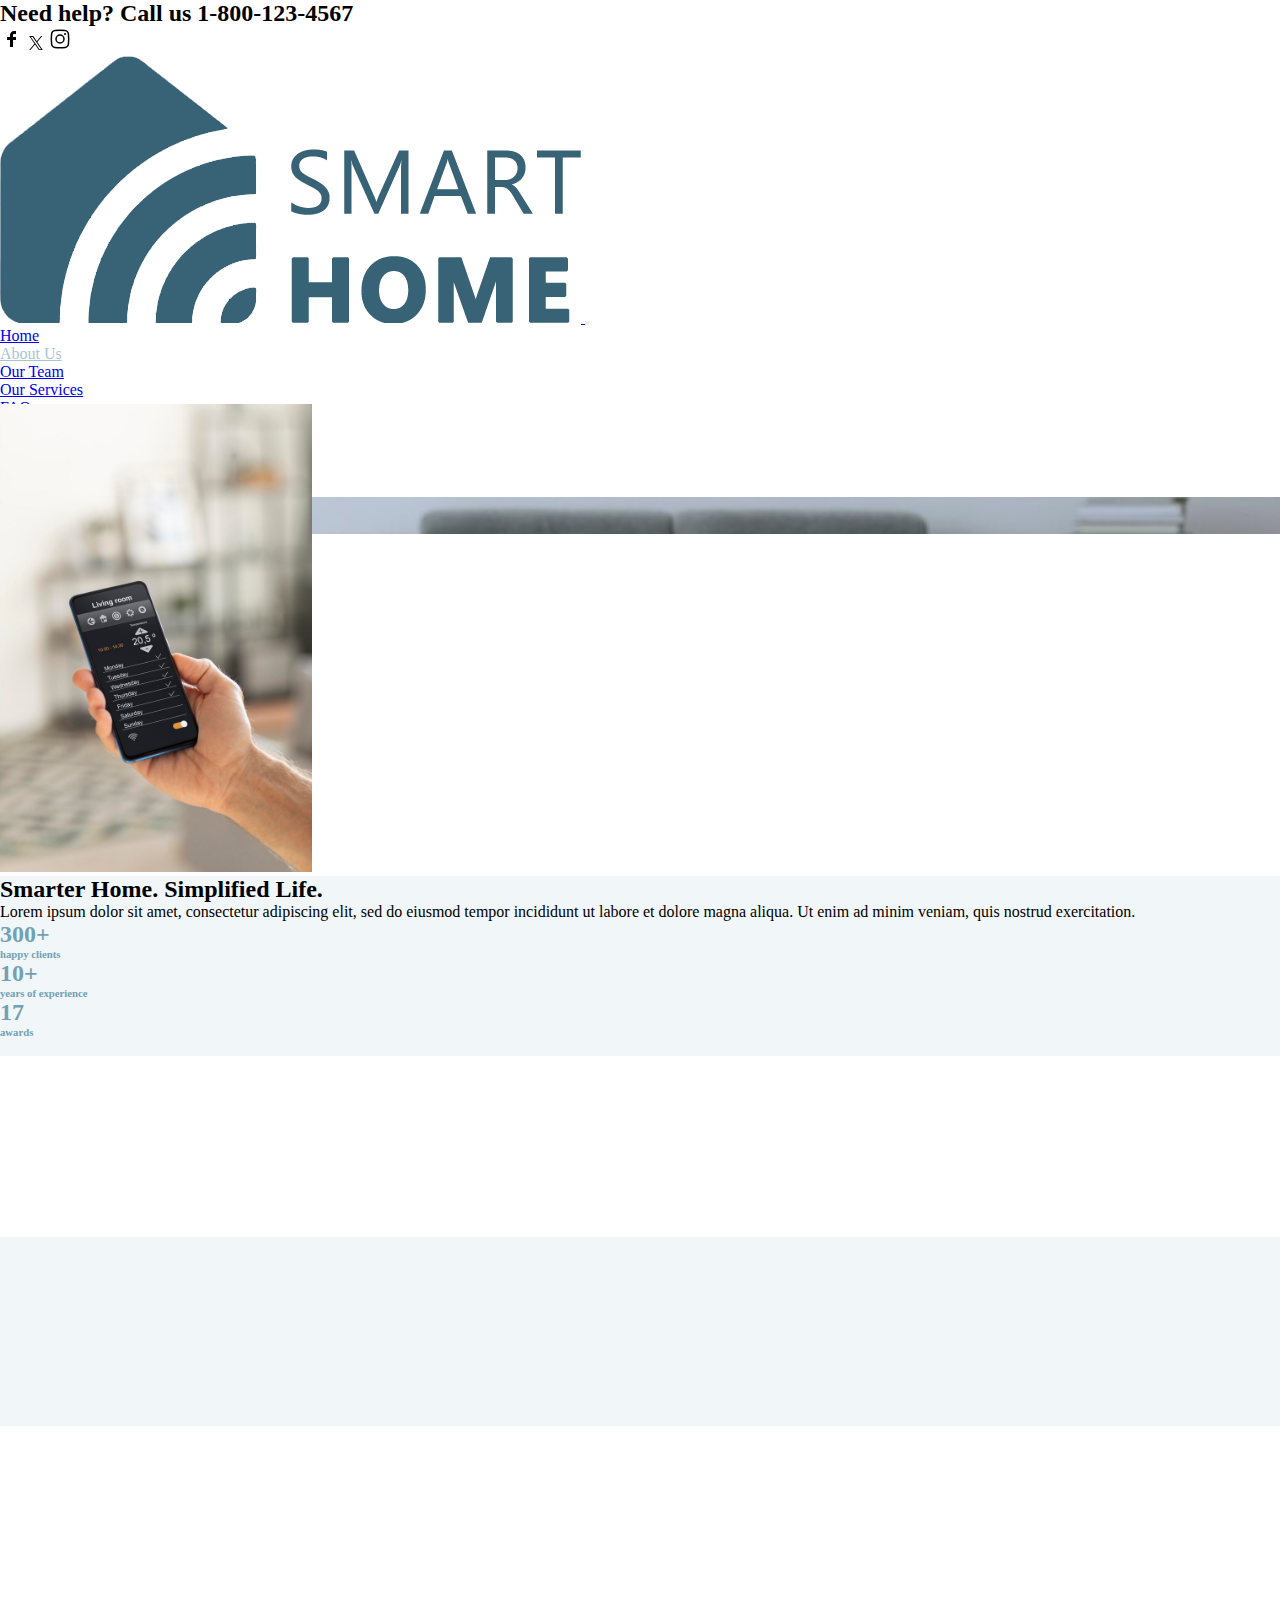
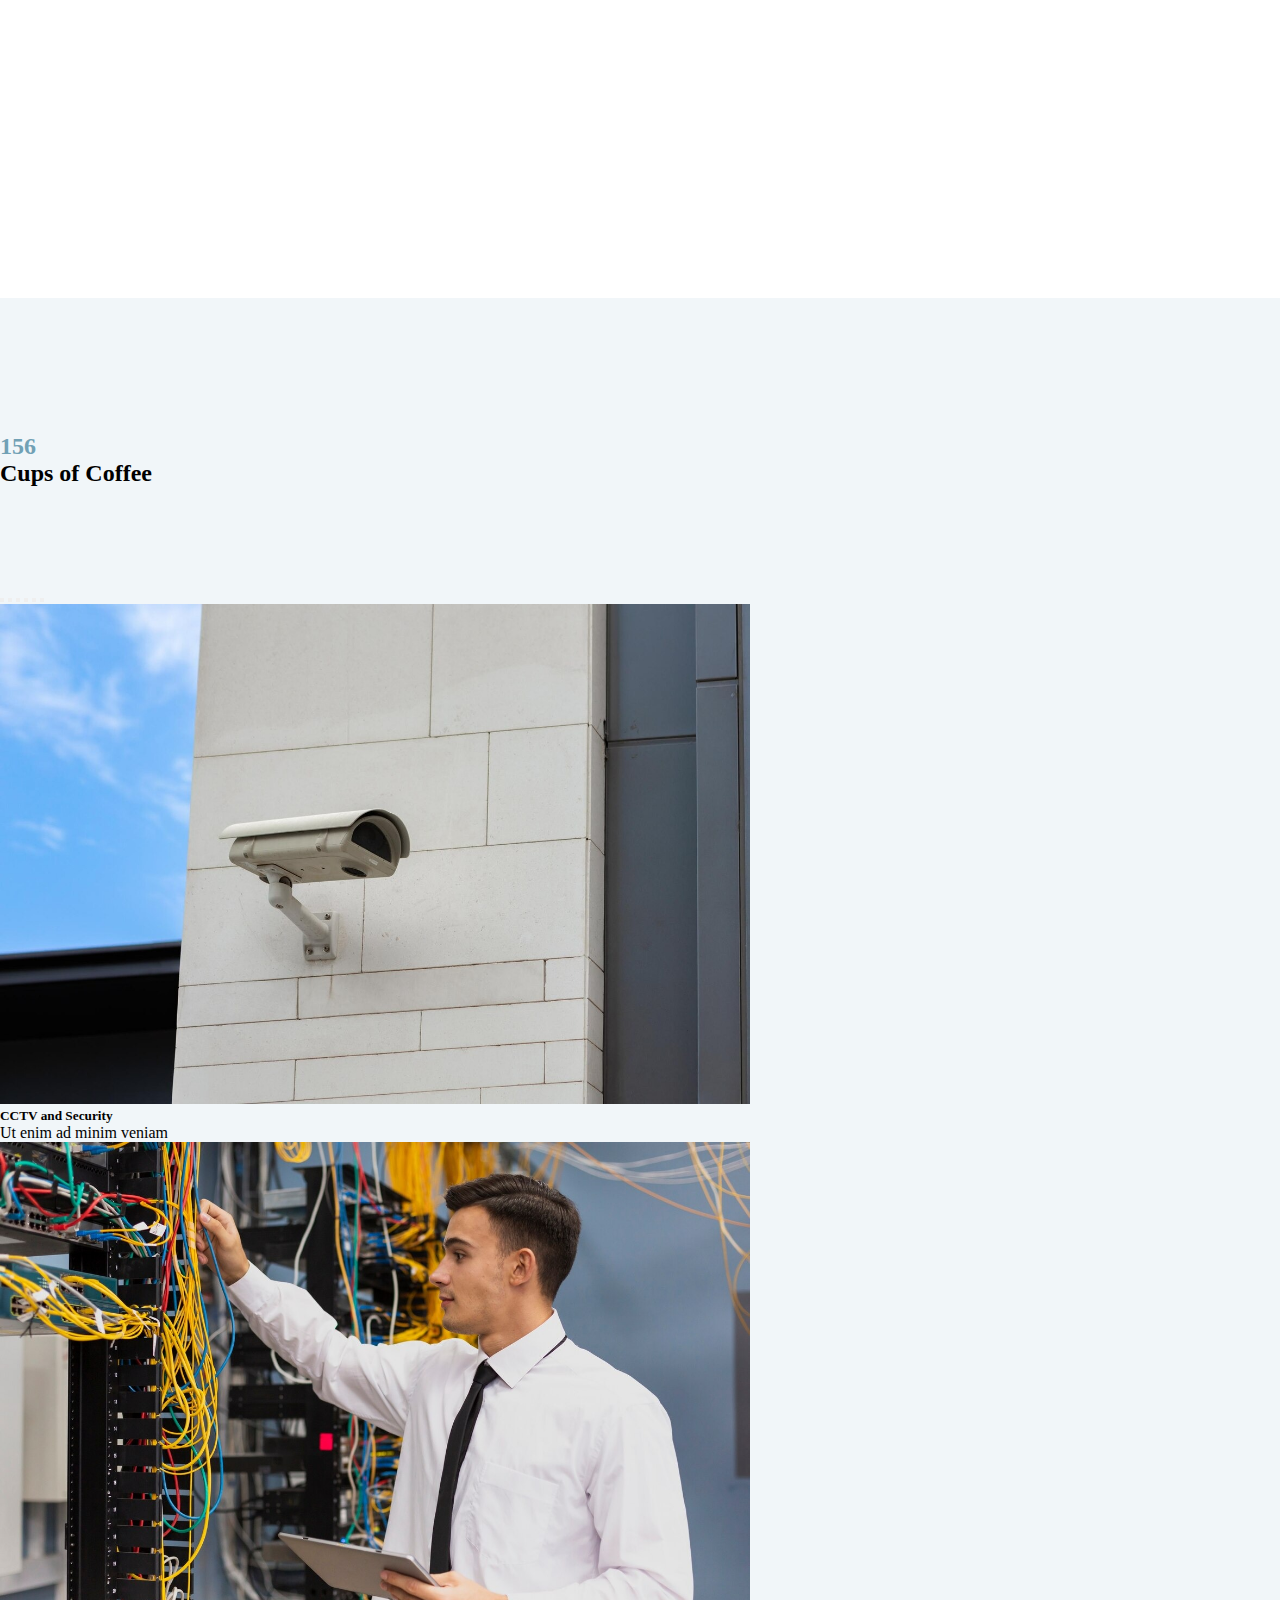
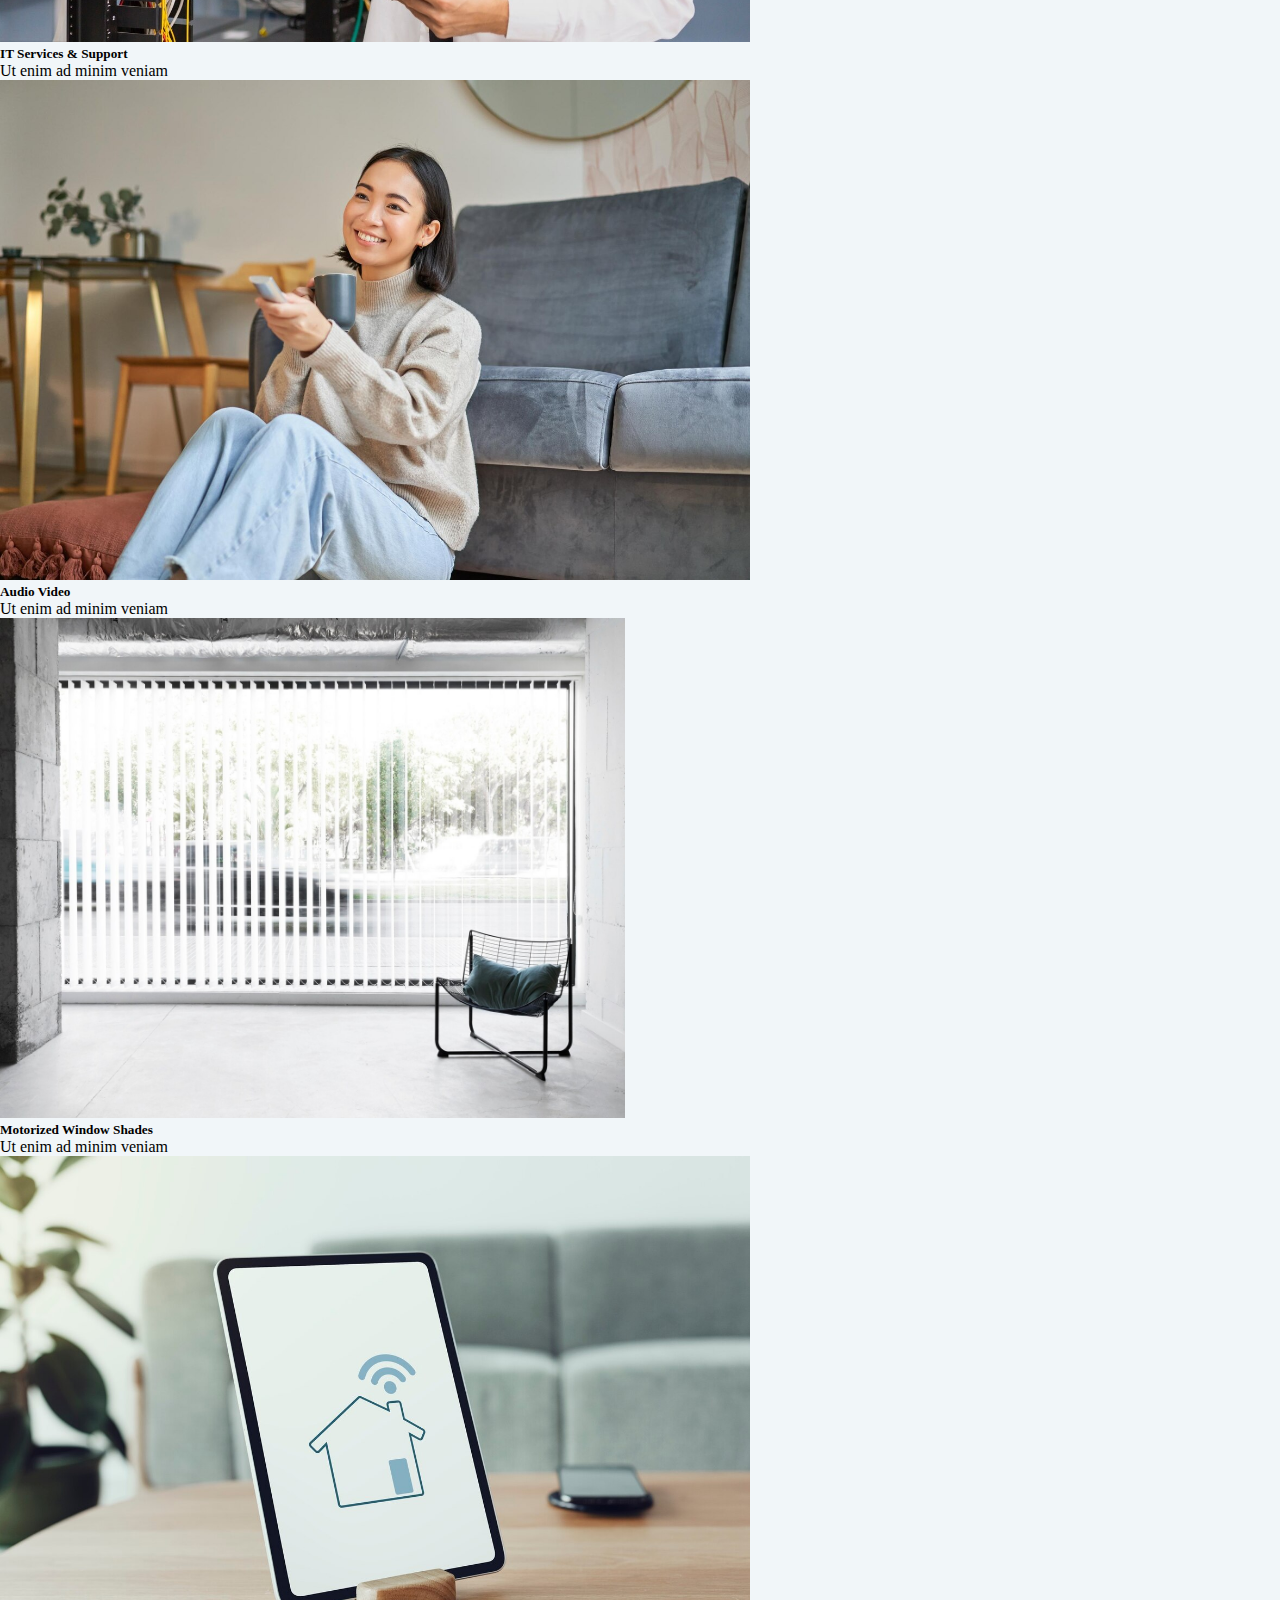
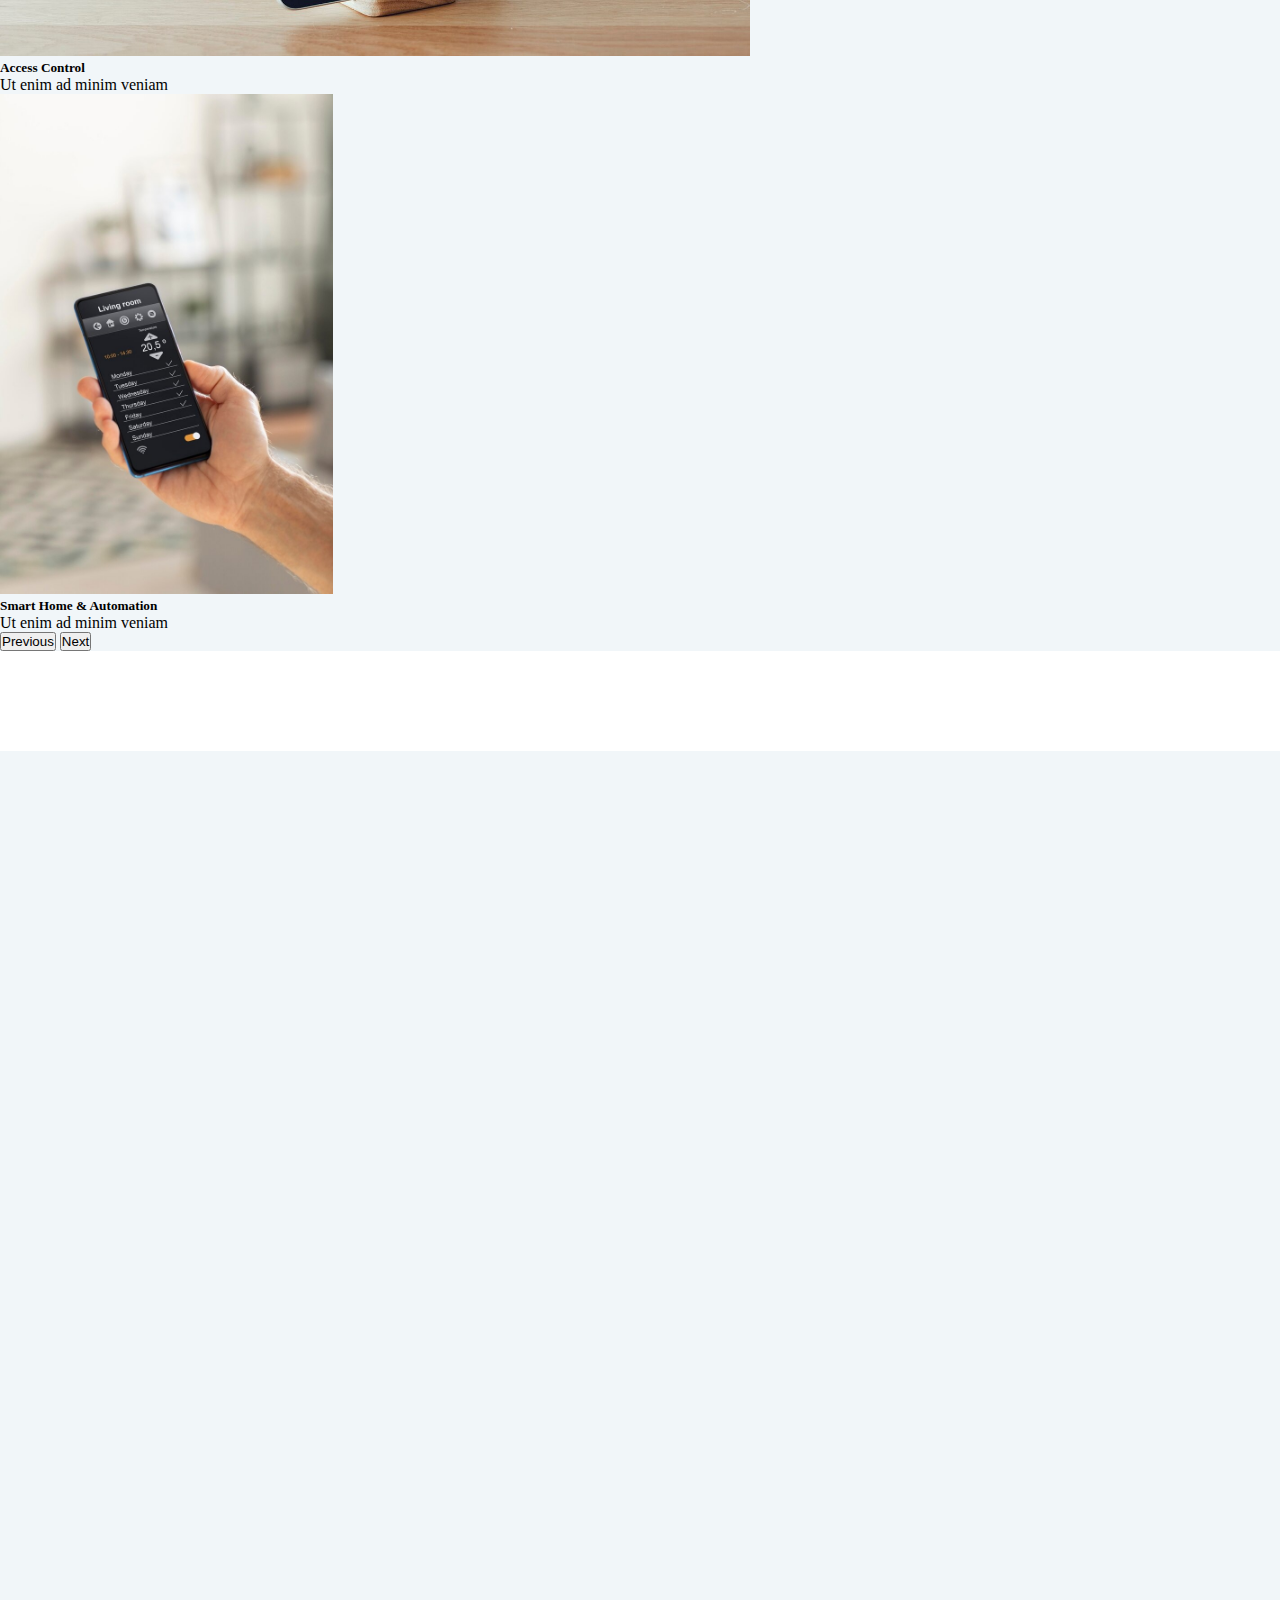
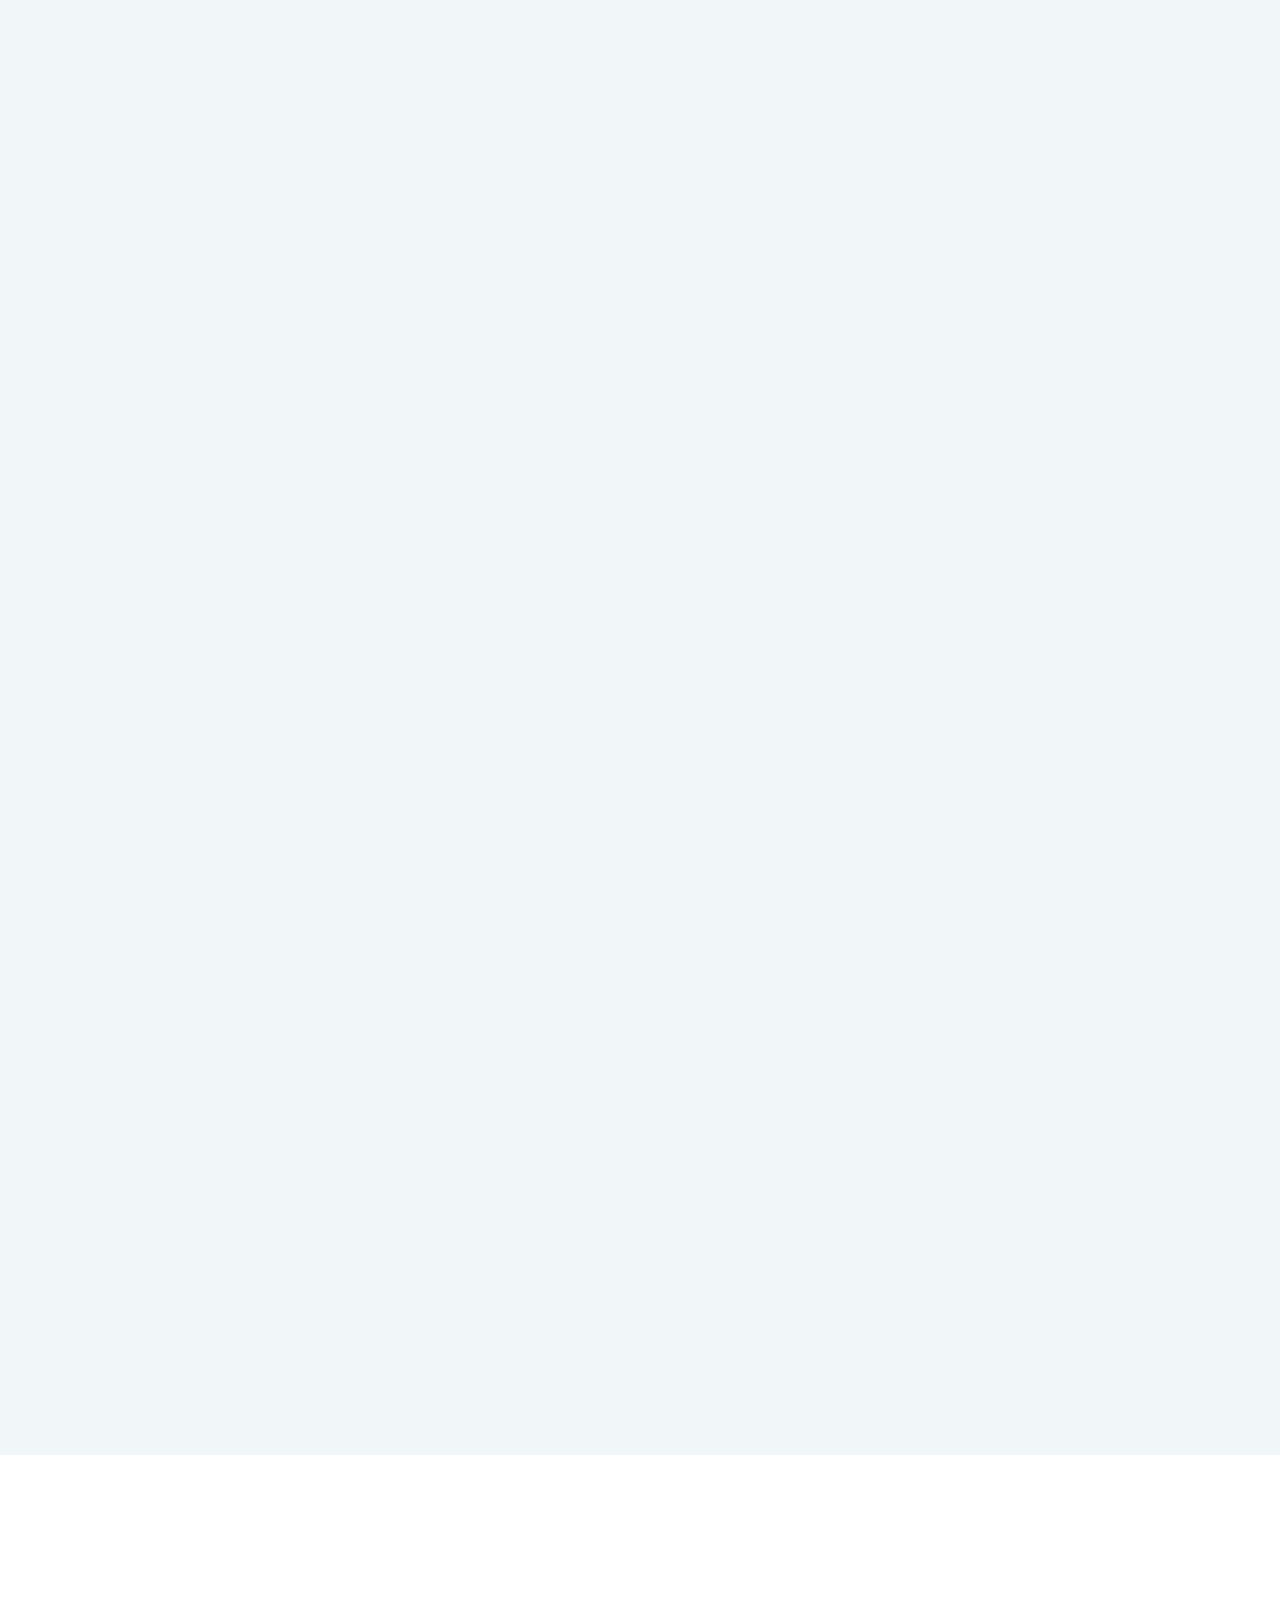
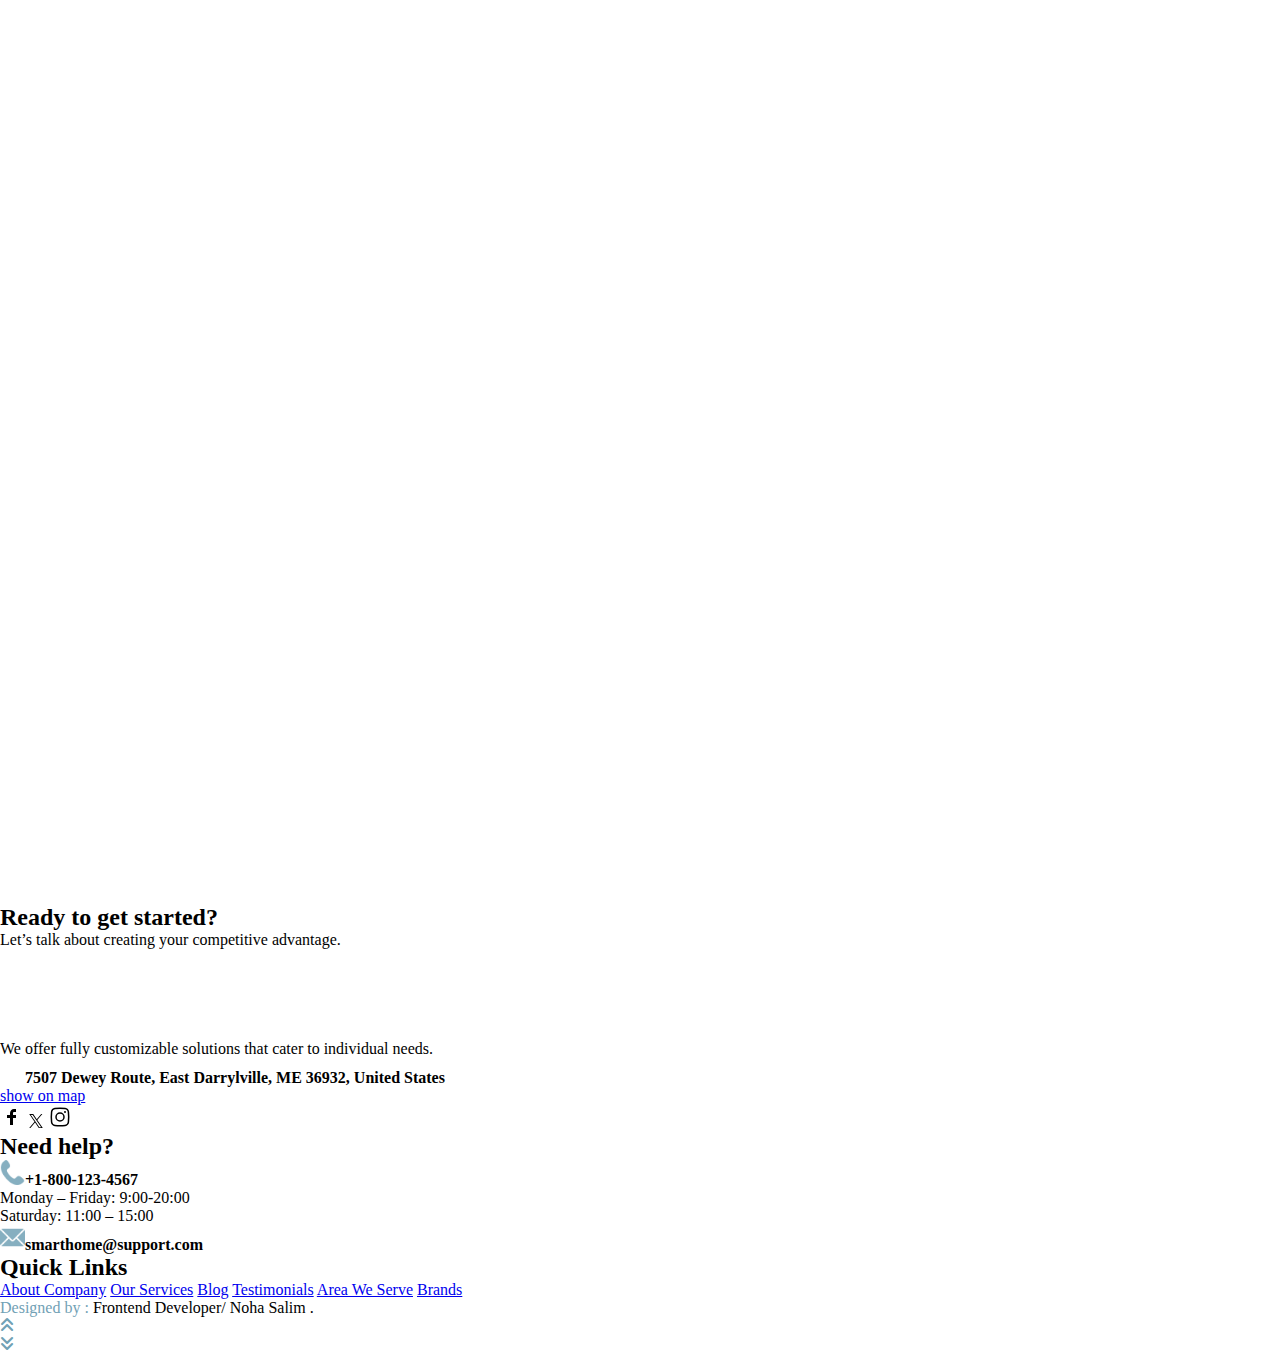
<file: about-us.html>
<!DOCTYPE html>
<html lang="en">

<head>
    <meta charset="UTF-8">
    <meta name="viewport" content="width=device-width, initial-scale=1.0">
    <title>About US</title>
        <link rel="icon" type="image/x-icon" href="./favicon.png">

    <!-- animate.css v-4.1.1  -->
    <link rel="stylesheet" href="https://cdnjs.cloudflare.com/ajax/libs/animate.css/4.1.1/animate.min.css" />
    <!-- font-awesome v-6.4.0 -->
    <link rel="stylesheet" href="https://cdnjs.cloudflare.com/ajax/libs/font-awesome/6.4.0/css/all.min.css" />
    <!--bootstrap-icons v-1.10  -->
    <link rel="stylesheet" href="https://cdn.jsdelivr.net/npm/bootstrap-icons@1.10.5/font/bootstrap-icons.css">


    <!-- bootstrap v-5.3.7 css-->
    <link href="https://cdn.jsdelivr.net/npm/bootstrap@5.3.7/dist/css/bootstrap.min.css" rel="stylesheet"
        integrity="sha384-LN+7fdVzj6u52u30Kp6M/trliBMCMKTyK833zpbD+pXdCLuTusPj697FH4R/5mcr" crossorigin="anonymous">

    <!-- local style Css -->
    <link rel="stylesheet" href="./style.css">
</head>

<body>
    <header class=" bg-dark">
        <div class=" container d-flex justify-content-between align-items-center text-light p-2">
            <div>
                <h2 class="fs-6">Need help? Call us <span class="text-info-emphasis">1-800-123-4567</span></h2>
            </div>
            <div class="text-info d-none d-md-flex justify-content-center align-items-center gap-2">
                <svg xmlns="http://www.w3.org/2000/svg" width="24" height="24" viewBox="0 0 24 24">
                    <path fill="currentColor"
                        d="M13 10h3v3h-3v7h-3v-7H7v-3h3V8.745c0-1.189.374-2.691 1.118-3.512Q12.234 3.999 13.904 4H16v3h-2.1c-.498 0-.9.402-.9.899z" />
                </svg>
                <svg xmlns="http://www.w3.org/2000/svg" width="16" height="16" viewBox="0 0 16 16">
                    <path fill="currentColor"
                        d="M9.294 6.928L14.357 1h-1.2L8.762 6.147L5.25 1H1.2l5.31 7.784L1.2 15h1.2l4.642-5.436L10.751 15h4.05zM7.651 8.852l-.538-.775L2.832 1.91h1.843l3.454 4.977l.538.775l4.491 6.47h-1.843z" />
                </svg>
                <svg xmlns="http://www.w3.org/2000/svg" width="24" height="24" viewBox="0 0 24 24">
                    <path fill="currentColor" d="M16 7a1 1 0 1 1 2 0a1 1 0 0 1-2 0" />
                    <path fill="currentColor" fill-rule="evenodd"
                        d="M12 7.25a4.75 4.75 0 1 0 0 9.5a4.75 4.75 0 0 0 0-9.5M8.75 12a3.25 3.25 0 1 1 6.5 0a3.25 3.25 0 0 1-6.5 0"
                        clip-rule="evenodd" />
                    <path fill="currentColor" fill-rule="evenodd"
                        d="M17.258 2.833a47.7 47.7 0 0 0-10.516 0c-2.012.225-3.637 1.81-3.873 3.832a46 46 0 0 0 0 10.67c.236 2.022 1.86 3.607 3.873 3.832a47.8 47.8 0 0 0 10.516 0c2.012-.225 3.637-1.81 3.873-3.832a46 46 0 0 0 0-10.67c-.236-2.022-1.86-3.607-3.873-3.832m-10.35 1.49a46.2 46.2 0 0 1 10.184 0c1.33.15 2.395 1.199 2.55 2.517a44.4 44.4 0 0 1 0 10.32a2.89 2.89 0 0 1-2.55 2.516a46.2 46.2 0 0 1-10.184 0a2.89 2.89 0 0 1-2.55-2.516a44.4 44.4 0 0 1 0-10.32a2.89 2.89 0 0 1 2.55-2.516"
                        clip-rule="evenodd" />
                </svg>
            </div>
        </div>
    </header>
    <nav id="nav" class="navbar navbar-expand-lg bg-body-tertiary">
        <div class="container d-flex align-items-center ">
            <a class="navbar-brand w-25 row" href="./index.html"><img class="col-12 col-md-6 "
                    src="./Images/logo.png" alt="logo-img">
            </a>

            <button class="navbar-toggler border border-0 m-2 p-1" type="button" data-bs-toggle="collapse"
                data-bs-target="#navbarSupportedContent" aria-controls="navbarSupportedContent" aria-expanded="false"
                aria-label="Toggle navigation">
                <span class="navbar-toggler-icon"></span>
            </button>

            <div class="collapse navbar-collapse  justify-content-center" id="navbarSupportedContent">
                <ul class="navbar-nav fw-medium  ">
                    <li class="nav-item ms-2">
                        <a class="custom-nav-hover nav-link  " aria-current="page" href="./index.html">Home</a>
                    </li>
                    <li class="nav-item ms-2"><a class="custom-nav-hover nav-link active" href="./about-us.html">About
                            Us</a></li>
                    <li class="nav-item ms-2"><a class="custom-nav-hover nav-link" href="./our-team.html">Our
                            Team</a></li>
                    <li class="nav-item ms-2"><a class="custom-nav-hover nav-link" href="./our-services.html">Our
                            Services</a></li>
                    <li class="nav-item ms-2"><a class="custom-nav-hover nav-link" href="./FAQ.html">FAQ</a></li>
                    <li class="nav-item ms-2"><a class="custom-nav-hover nav-link" href="./news.html">News</a></li>

                    <li class="nav-item ms-2">
                        <a class="custom-nav-hover nav-link" href="./contact-us.html">Contact Us</a>
                    </li>


                </ul>

            </div>

            <a class="mx-3" href="./search.html">
                <svg class="custom-nav-hover " xmlns="http://www.w3.org/2000/svg" width="40" height="40" color="black" viewBox="0 0 24 24">
                    <path fill="currentColor"
                        d="m19.485 20.154l-6.262-6.262q-.75.639-1.725.989t-1.96.35q-2.402 0-4.066-1.663T3.808 9.503T5.47 5.436t4.064-1.667t4.068 1.664T15.268 9.5q0 1.042-.369 2.017t-.97 1.668l6.262 6.261zM9.539 14.23q1.99 0 3.36-1.37t1.37-3.361t-1.37-3.36t-3.36-1.37t-3.361 1.37t-1.37 3.36t1.37 3.36t3.36 1.37" />
                </svg>
            </a>


        </div>

    </nav>
    <main class="about-us vh-100 wow animate__animated animate__flipInX">
        <div class="h-100 w-100 bg-dark bg-opacity-25 d-flex align-items-center justify-content-center">
            <h1 class="text-white fw-bold display-4">About Smart Homes</h1>
        </div>
    </main>
    <section class="about-smart-home  custom-mt">
        <div class="container py-5 ">
            <div class=" row g-5">
                <div class=" col-lg-6 m-auto wow animate__animated animate__fadeInLeft">
                    <img class="col-12  rounded-5" src="./Images/about-1.jpg" alt="">
                </div>
                <div
                    class="details  text-center col-lg-6  m-auto p-5 h-auto  rounded-5 wow animate__animated animate__fadeInRight ">
                    <h2>Smarter Home. Simplified Life.</h2>
                    <p class="lh-lg p-3 fs-6 fw-medium">Lorem ipsum dolor sit amet, consectetur adipiscing elit, sed do
                        eiusmod tempor incididunt ut
                        labore et dolore magna aliqua. Ut enim ad minim veniam, quis nostrud exercitation.</p>
                    <div class="row py-3 custom-color">
                        <div class="col-4">
                            <h2>300+</h2>
                            <h6>happy clients</h6>
                        </div>
                        <div class="col-4">
                            <h2>10+</h2>
                            <h6>years of experience
                            </h6>
                        </div>
                        <div class="col-4">
                            <h2>17</h2>
                            <h6>awards

                            </h6>
                        </div>
                    </div>


                    <div class="py-4 wow animate__animated animate__zoomIn "><a
                            class=" text-decoration-none py-3 px-4 rounded-pill fw-medium"
                            href="./contact-us.html">CONTACT US</a></div>


                </div>
            </div>
        </div>


    </section>
    <section class="people-trust-us">
        <div class=" container p-5 text-center lh-lg">
            <h2 class="fs-1 wow animate__animated animate__zoomIn">People Trust Us
            </h2>
            <p class="fs-5 py-5 wow animate__animated animate__flipInX">Sample text. Click to select the Text Element.
                Lorem ipsum dolor sit amet, consectetur adipiscing elit,
                sed do eiusmod tempor incididunt ut labore et dolore magna aliqua. Ut enim ad minim veniam, quis nostrud
                exercitation ullamco laboris nisi ut aliquip ex ea commodo consequat.

            </p>
            <a class="see-all-products text-decoration-none fw-bold py-3 px-5 border-3 rounded-pill wow animate__animated animate__zoomIn"
                href="#">
                SEE ALL PRODUCTS
            </a>
        </div>
    </section>
    <section class="who-we-are">
        <section class="about-smart-home  ">
            <div class="container ">
                <div class="  row g-5 py-5">

                    <div class="details col-lg-6 bg-white m-auto p-5 h-auto  rounded-5">
                        <h2 class="fs-1 wow animate__animated animate__fadeInLeft">Who we are</h2>
                        <div class="lh-lg py-4  wow animate__animated animate__fadeInLeft">
                            <i
                                class="fa-regular fa-lightbulb icon-bg text-white text-center w-25 h-25 fs-1  p-4 rounded-circle  wow animate__animated animate__zoomIn"></i>
                            <h4 class="mt-4">Contemporary Living Model For Everyone
                            </h4>
                            <p>Sample text. Click to select the Text Element.

                            </p>
                        </div>
                        <div class="lh-lg py-4  wow animate__animated animate__fadeInLeft">
                            <i
                                class="bi bi-gear icon-bg text-white text-center w-25 h-25 fs-1  py-3 px-4 rounded-circle  wow animate__animated animate__zoomIn"></i>
                            <h4 class="mt-4">Contemporary Living Model For Everyone
                            </h4>
                            <p>Sample text. Click to select the Text Element.

                            </p>
                        </div>
                        <div class="lh-lg py-4  wow animate__animated animate__fadeInLeft">
                            <i
                                class="bi bi-people icon-bg text-white text-center w-25 h-25 fs-1 my-3  p-4 rounded-circle  wow animate__animated animate__zoomIn"></i>
                            <h4 class="mt-4">Contemporary Living Model For Everyone
                            </h4>
                            <p>Sample text. Click to select the Text Element.

                            </p>
                        </div>
                    </div>
                    <div class=" col-lg-6 m-auto wow animate__animated animate__fadeInRight">
                        <img class="col-12  rounded-5" src="./Images/about2.jpg" alt="">
                    </div>
                </div>
            </div>


        </section>
    </section>
    <section class="know-more">
        <div class="container p-5 text-center">
            <h2 class="p-5 wow animate__animated animate__zoomIn">Know more about Smart Home
            </h2>
            <div class="cards row g-3">
                <div class="col-md-6 col-lg-3 wow animate__animated animate__fadeInUpBig">
                    <div class="card border-0 rounded-5 p-5 text-center">
                        <h2 class="number fs-1">20k
                        </h2>
                        <h2 class="fs-4">Tasks
                        </h2>
                    </div>
                </div>
                <div class="col-md-6 col-lg-3 wow animate__animated animate__fadeInUpBig">
                    <div class="card border-0 rounded-5 p-5 text-center">
                        <h2 class="number fs-1">7k
                        </h2>
                        <h2 class="fs-4">Happy Clients

                        </h2>
                    </div>
                </div>
                <div class="col-md-6 col-lg-3 animate__animated animate__fadeInUpBig">
                    <div class="card border-0 rounded-5 p-5 text-center">
                        <h2 class="number fs-1">156
                        </h2>
                        <h2 class="fs-4">Cups of Coffee
                        </h2>
                    </div>
                </div>
                <div class="col-md-6 col-lg-3 wow animate__animated animate__fadeInUpBig">
                    <div class="card border-0 rounded-5 p-5 text-center">
                        <h2 class="number fs-1">65
                        </h2>
                        <h2 class="fs-4">Unique Ideas
                        </h2>
                    </div>
                </div>
            </div>
        </div>
    </section>
    <section class="our-services custom-bg">
        <div class="container py-5 text-center">
            <div class="mb-5">
                <h2 class="fs-1 wow animate__animated animate__fadeInLeft">Our Services
                </h2>
                <p class="wow animate__animated animate__zoomIn">We offer a full range of home automation, AV and IT
                    solutions for residential and commercial customers.
                </p>
            </div>
            <div id="carouselExampleCaptions" class="carousel slide">
                <div class="carousel-indicators">
                    <button type="button" data-bs-target="#carouselExampleCaptions" data-bs-slide-to="0" class="active"
                        aria-current="true" aria-label="Slide 1"></button>
                    <button type="button" data-bs-target="#carouselExampleCaptions" data-bs-slide-to="1"
                        aria-label="Slide 2"></button>
                    <button type="button" data-bs-target="#carouselExampleCaptions" data-bs-slide-to="2"
                        aria-label="Slide 3"></button>
                    <button type="button" data-bs-target="#carouselExampleCaptions" data-bs-slide-to="3"
                        aria-current="true" aria-label="Slide 4"></button>
                    <button type="button" data-bs-target="#carouselExampleCaptions" data-bs-slide-to="4"
                        aria-label="Slide 5"></button>
                    <button type="button" data-bs-target="#carouselExampleCaptions" data-bs-slide-to="5"
                        aria-label="Slide 6"></button>
                </div>
                <div class="carousel-inner">
                    <div class="carousel-item active">


                        <img src="./Images/ccv-cam.jpg" class="d-block w-100" alt="CCTV-cammera">
                        <div
                            class="carousel-caption bg-dark bg-opacity-75 text-center w-100 m-0 py-5 start-0 end-0 bottom-0 position-absolute">
                            <h5>CCTV and Security
                            </h5>
                            <p>Ut enim ad minim veniam

                            </p>
                        </div>



                    </div>
                    <div class="carousel-item ">

                        <img src="./Images/it-service.jpg" class="d-block w-100" alt="it-service">
                        <div
                            class="carousel-caption bg-dark bg-opacity-75 text-center w-100 m-0 py-5 start-0 end-0 bottom-0 position-absolute">
                            <h5>IT Services & Support
                            </h5>
                            <p>Ut enim ad minim veniam

                            </p>
                        </div>



                    </div>
                    <div class="carousel-item">
                        <img src="./Images/auto-vedio.jpg" class="d-block w-100" alt="auto-video">
                        <div
                            class="carousel-caption bg-dark bg-opacity-75 text-center w-100 m-0 py-5 start-0 end-0 bottom-0 position-absolute">
                            <h5>Audio Video
                            </h5>
                            <p>Ut enim ad minim veniam

                            </p>
                        </div>
                    </div>
                    <div class="carousel-item ">
                        <img src="./Images/window-shades.jpg" class="d-block w-100" alt="window-shades">
                        <div
                            class="carousel-caption bg-dark bg-opacity-75 text-center w-100 m-0 py-5 start-0 end-0 bottom-0 position-absolute">
                            <h5>Motorized Window Shades
                            </h5>
                            <p>Ut enim ad minim veniam

                            </p>
                        </div>
                    </div>
                    <div class="carousel-item">
                        <img src="./Images/control-home.jpg" class="d-block w-100" alt="access-control">
                        <div
                            class="carousel-caption bg-dark bg-opacity-75 text-center w-100 m-0 py-5 start-0 end-0 bottom-0 position-absolute">
                            <h5>Access Control
                            </h5>
                            <p>Ut enim ad minim veniam
                            </p>
                        </div>
                    </div>
                    <div class="carousel-item">
                        <img src="./Images/smart-home.jpg" class="d-block w-100" alt="smart-home">
                        <div
                            class="carousel-caption bg-dark bg-opacity-75 text-center w-100 m-0 py-5 start-0 end-0 bottom-0 position-absolute">
                            <h5>Smart Home & Automation
                            </h5>
                            <p>Ut enim ad minim veniam

                            </p>
                        </div>
                    </div>
                </div>
                <button class="carousel-control-prev" type="button" data-bs-target="#carouselExampleCaptions"
                    data-bs-slide="prev">
                    <span class="carousel-control-prev-icon" aria-hidden="true"></span>
                    <span class="visually-hidden">Previous</span>
                </button>
                <button class="carousel-control-next" type="button" data-bs-target="#carouselExampleCaptions"
                    data-bs-slide="next">
                    <span class="carousel-control-next-icon" aria-hidden="true"></span>
                    <span class="visually-hidden">Next</span>
                </button>
            </div>
        </div>

    </section>
    <section class="about-smart-home custom-bg mt-0">
        <div class="container ">
            <div class="  row g-5 py-5">
                <div class=" col-md-6 m-auto wow animate__animated animate__rotateOut">
                    <img class="col-12  rounded-5" src="./Images/about-3.jpg" alt="">
                </div>
                <div class="details col-md-6  m-auto p-5 h-auto  rounded-5 wow animate__animated animate__fadeInRight ">


                    <ul class="list-unstyled fw-medium lh-lg ">
                        <li class="mb-4">
                            <h2>About Smart Home
                            </h2>
                        </li>
                        <li><i class="fas fa-check me-2"></i>Smart Lighting Setup
                        </li>
                        <li><i class="fas fa-check me-2"></i>Media Room Setup
                        </li>
                        <li><i class="fas fa-check me-2"></i>Home Theater Setup
                        </li>
                        <li><i class="fas fa-check me-2"></i>Smart Doorbell Installation
                        </li>
                        <li><i class="fas fa-check me-2"></i>Smart Thermostat Installation
                        </li>
                        <li><i class="fas fa-check me-2"></i>Smart Door Lock Installation
                        </li>
                    </ul>
                    <div class="py-4 wow animate__animated animate__zoomIn "><a
                            class=" text-decoration-none py-3 px-4 rounded-pill fw-medium" href="#">LEARN MORE</a></div>


                </div>
            </div>
        </div>


    </section>
    <section class="team-info bg-white">

        <div class="container">
            <div class="p-5 text-center lh-lg">
                <h2 class="wow animate__animated animate__zoomIn">Our Team</h2>
                <p class="wow animate__animated animate__fadeIn">Ut enim ad minim veniam, quis nostrud exercitation
                    ullamco laboris nisi ut aliquip ex ea commodo
                    consequat.

                </p>
            </div>
            <div class="cards p-5">
                <div class="row g-3">
                    <div class="col-lg-4 wow animate__animated animate__fadeInUpBig">
                        <div class="card p-3 border-0 rounded-5">
                            <img class="w-100  rounded-5" src="./Images/bob.jpg" alt="Bob Brown">
                            <div class="text-center pt-3">
                                <h3>Bob Brown</h3>
                                <h5 class="job">creative leader</h5>
                            </div>
                        </div>
                    </div>
                    <div class="col-lg-4 wow animate__animated animate__fadeInUpBig">
                        <div class="card p-3 border-0 rounded-5">
                            <img class="w-100  rounded-5" src="./Images/mary.jpg" alt="Mary Smith">
                            <div class="text-center pt-3">
                                <h3>Mary Smith
                                </h3>
                                <h5 class="job">Chief Accountant
                                </h5>
                            </div>
                        </div>
                    </div>
                    <div class="col-lg-4 wow animate__animated animate__fadeInUpBig">
                        <div class="card p-3 border-0 rounded-5">
                            <img class="w-100  rounded-5" src="./Images/nick.jpg" alt="Nick Dark">
                            <div class="text-center pt-3">
                                <h3>Nick Dark
                                </h3>
                                <h5 class="job">sales manager</h5>
                            </div>
                        </div>
                    </div>
                </div>
            </div>

        </div>
    </section>
    <section class="contact-us py-5">
        <div class="container">
            <div class="row">
                <div class="col-lg-6  mb-5 wow animate__animated animate__fadeInLeft">
                    <h2>Make Smart Home Project
                    </h2>
                    <p>Sample text. Click to select the Text Element.

                    </p>
                    <form class="user-form rounded-5 p-5">
                        <input class="bg-light w-100 p-3  border-0 rounded-pill my-3 fs-5" type="text"
                            placeholder="Enter your Name" />
                        <input class="bg-light w-100 p-3 border-0 rounded-pill my-3 fs-5" type="text"
                            placeholder="Enter a valid email address" />
                        <textarea class="bg-light col-12  p-3 border-0 rounded-5 my-3 fs-5" rows="5"
                            placeholder="Enter your message"></textarea>
                        <button class="btn rounded-pill  text-light fw-medium fs-3 px-5 py-2"
                            type="submit">SEND</button>

                    </form>
                </div>
                <div class="col-lg-6 m-auto wow animate__animated animate__fadeInRight ">
                    <img class="w-100  rounded-5 object-fit-cover" src="./Images/contact-us.jpg" alt="contact-img">
                </div>
            </div>
        </div>
    </section>
    <footer id="footer" class=" bg-dark mt-5 lh-lg">
        <div class="container">

            <div class="row g-5 text-light py-5">
                <div class=" col-md-6">
                    <h2>Ready to get started?</h2>
                    <p>Let’s talk about creating your competitive advantage.</p>
                </div>
                <div class=" col-md-6  wow animate__animated animate__fadeInUpBig">
                    <a class="my-ptn text-decoration-none  fw-bold border-0 rounded-5 py-3 px-5 " href="#">TALK TO AN
                        EXPERT</a>
                </div>
            </div>

            <div class="row g-5 text-light pt-3  border-top border-1 mt-2 pb-5">
                <div class="col-lg-4">
                    <img class="my-3" src="./Images/logo-smart-white.png" alt="">
                    <p>We offer fully customizable solutions that cater to individual needs.
                    </p>
                    <h4> <img class="me-2" src="./Images/location.png" alt="">7507 Dewey Route, East Darrylville,
                        ME 36932, United States</h4>
                    <a class="text-info text-decoration-none border-bottom border-info " href="#">show on map</a>
                    <div class=" mt-3 text-info  justify-content-center align-items-center gap-2">
                        <svg xmlns="http://www.w3.org/2000/svg" width="24" height="24" viewBox="0 0 24 24">
                            <path fill="currentColor"
                                d="M13 10h3v3h-3v7h-3v-7H7v-3h3V8.745c0-1.189.374-2.691 1.118-3.512Q12.234 3.999 13.904 4H16v3h-2.1c-.498 0-.9.402-.9.899z" />
                        </svg>
                        <svg xmlns="http://www.w3.org/2000/svg" width="16" height="16" viewBox="0 0 16 16">
                            <path fill="currentColor"
                                d="M9.294 6.928L14.357 1h-1.2L8.762 6.147L5.25 1H1.2l5.31 7.784L1.2 15h1.2l4.642-5.436L10.751 15h4.05zM7.651 8.852l-.538-.775L2.832 1.91h1.843l3.454 4.977l.538.775l4.491 6.47h-1.843z" />
                        </svg>
                        <svg xmlns="http://www.w3.org/2000/svg" width="24" height="24" viewBox="0 0 24 24">
                            <path fill="currentColor" d="M16 7a1 1 0 1 1 2 0a1 1 0 0 1-2 0" />
                            <path fill="currentColor" fill-rule="evenodd"
                                d="M12 7.25a4.75 4.75 0 1 0 0 9.5a4.75 4.75 0 0 0 0-9.5M8.75 12a3.25 3.25 0 1 1 6.5 0a3.25 3.25 0 0 1-6.5 0"
                                clip-rule="evenodd" />
                            <path fill="currentColor" fill-rule="evenodd"
                                d="M17.258 2.833a47.7 47.7 0 0 0-10.516 0c-2.012.225-3.637 1.81-3.873 3.832a46 46 0 0 0 0 10.67c.236 2.022 1.86 3.607 3.873 3.832a47.8 47.8 0 0 0 10.516 0c2.012-.225 3.637-1.81 3.873-3.832a46 46 0 0 0 0-10.67c-.236-2.022-1.86-3.607-3.873-3.832m-10.35 1.49a46.2 46.2 0 0 1 10.184 0c1.33.15 2.395 1.199 2.55 2.517a44.4 44.4 0 0 1 0 10.32a2.89 2.89 0 0 1-2.55 2.516a46.2 46.2 0 0 1-10.184 0a2.89 2.89 0 0 1-2.55-2.516a44.4 44.4 0 0 1 0-10.32a2.89 2.89 0 0 1 2.55-2.516"
                                clip-rule="evenodd" />
                        </svg>
                    </div>
                </div>
                <div class="mt-5 col-lg-4">
                    <h2>Need help?</h2>
                    <h4 class="fs-4 text-info my-4"><img src="./Images/telephone.png" alt="phone-img">+1-800-123-4567
                    </h4>
                    <p>Monday – Friday: 9:00-20:00</p>
                    <p>Saturday: 11:00 – 15:00</p>
                    <h4 class="border-top pt-3"><img class="me-2" src="./Images/email.png"
                            alt="email-img">smarthome@support.com</h4>
                </div>
                <div class="links mt-5 col-lg-4">
                    <h2>Quick ​Links</h2>
                    <a class="d-block text-decoration-none text-light" href="./about-us.html">About Company</a>
                    <a class="d-block text-decoration-none text-light" href="./our-services.html">Our Services</a>
                    <a class="d-block text-decoration-none text-light" href="#">Blog</a>
                    <a class="d-block text-decoration-none text-light" href="#">Testimonials</a>
                    <a class="d-block text-decoration-none text-light" href="#">Area We Serve</a>
                    <a class="d-block text-decoration-none text-light" href="#">Brands</a>
                </div>
            </div>
             <div class="py-5  text-light">
                <p><span class="custom-color">Designed by :</span> Frontend Developer/ Noha Salim .</p>
            </div>
        </div>
    </footer>
     <div class="up position-fixed custom-position-up d-inline-flex"><a href="#nav"><i class=" custom-color fs-1 fas fa-angle-double-up"></i></a>
    </div>
    <div class="down position-fixed custom-position-down d-inline-flex"><a href="#footer"><i class=" custom-color fs-1 fas fa-angle-double-down"></i></a>
    </div>
    <!-- bootstrap v-5.3.7 js-->
    <script src="https://cdn.jsdelivr.net/npm/bootstrap@5.3.7/dist/js/bootstrap.bundle.min.js"
        integrity="sha384-ndDqU0Gzau9qJ1lfW4pNLlhNTkCfHzAVBReH9diLvGRem5+R9g2FzA8ZGN954O5Q"
        crossorigin="anonymous"></script>
    <!-- WOW.js v-1.1.2 CDN -->
    <script src="https://cdnjs.cloudflare.com/ajax/libs/wow/1.1.2/wow.min.js"></script>
    <script>
        new WOW().init();
    </script>

</body>

</html>
</file>
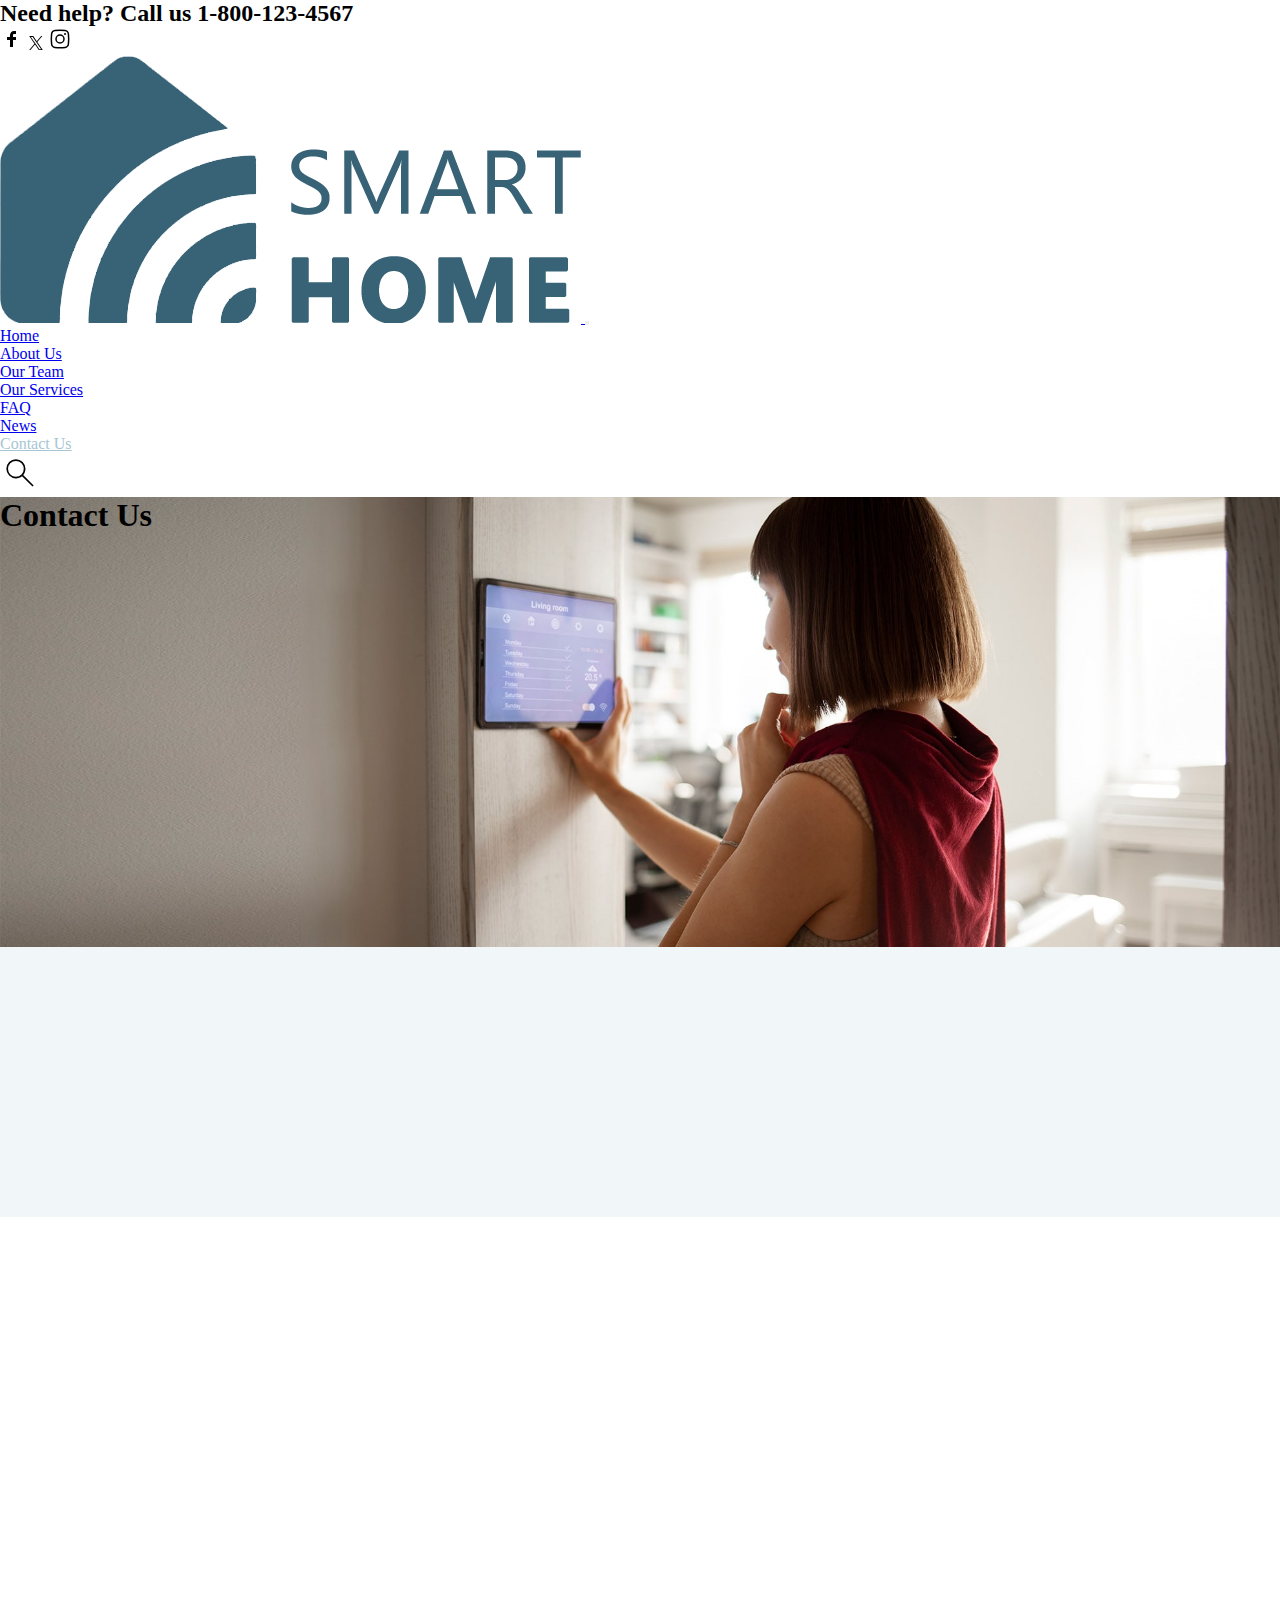
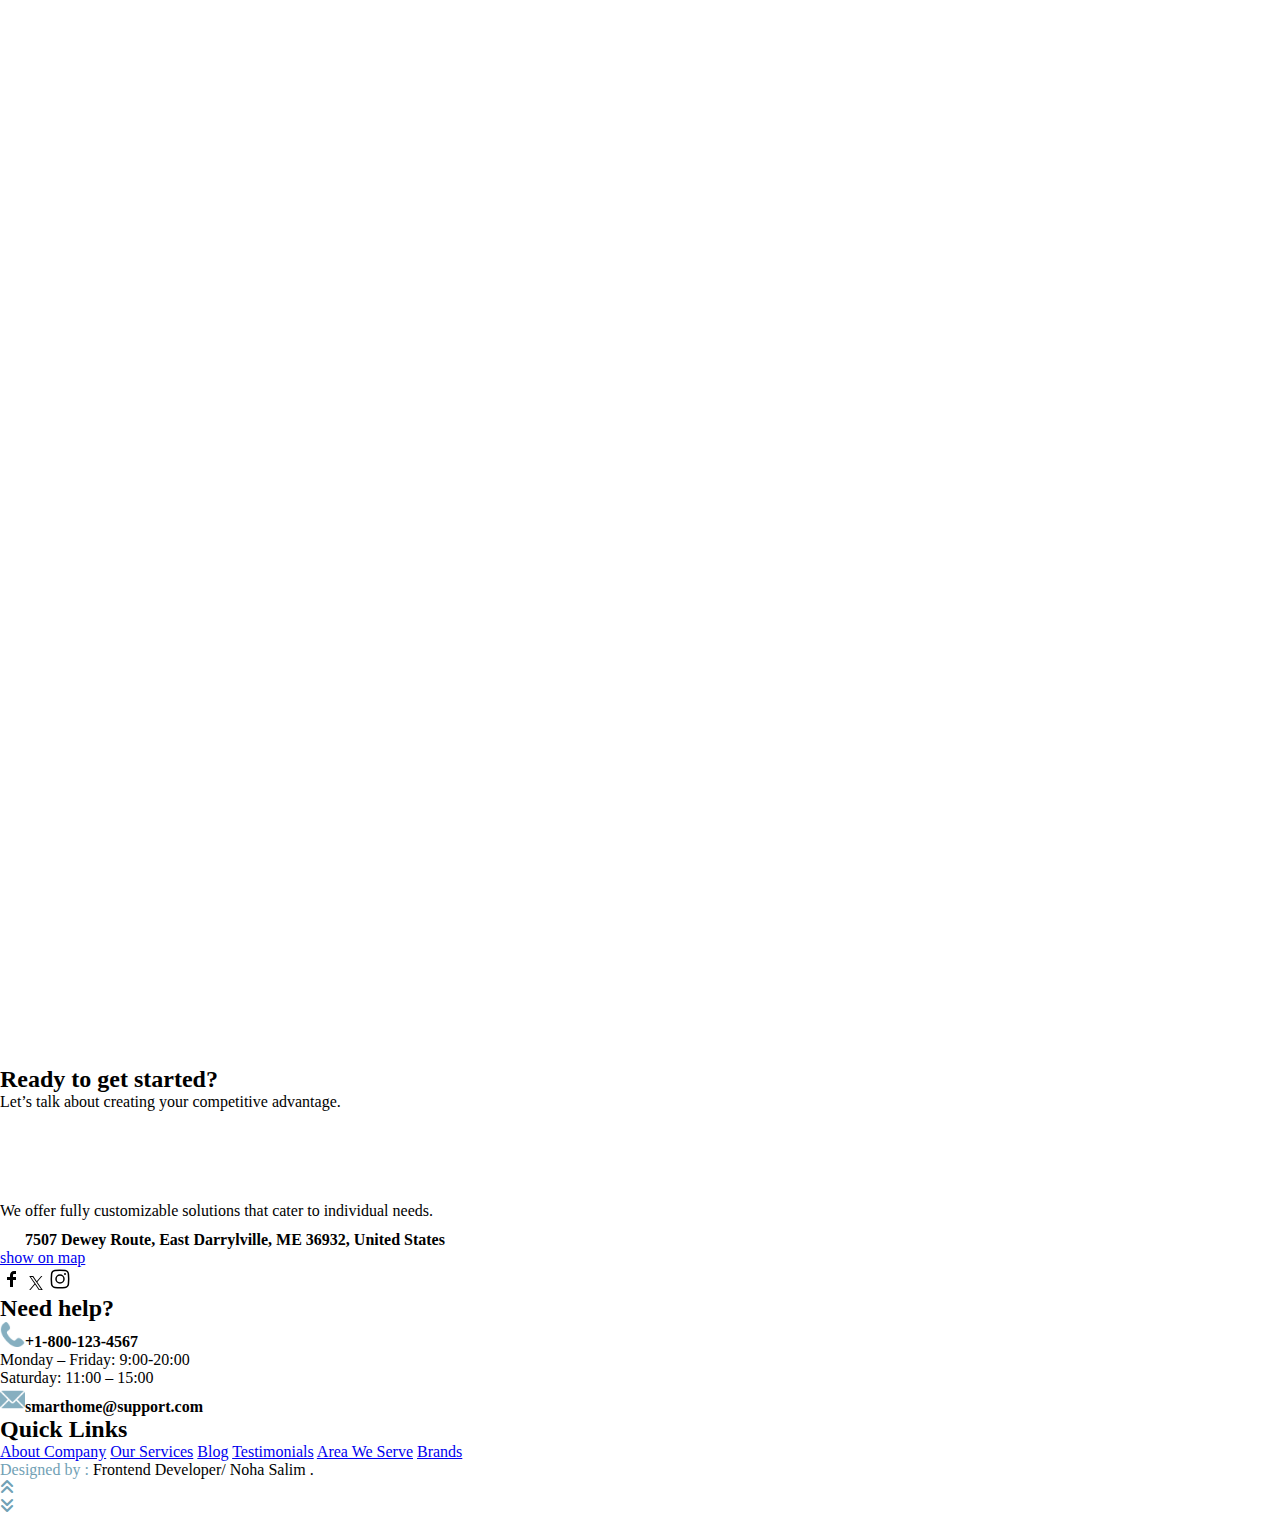
<file: contact-us.html>
<!DOCTYPE html>
<html lang="en">

<head>
    <meta charset="UTF-8">
    <meta name="viewport" content="width=device-width, initial-scale=1.0">
    <title>Contact Us</title>
        <link rel="icon" type="image/x-icon" href="./favicon.png">

    <!-- animate.css v-4.1.1  -->
    <link rel="stylesheet" href="https://cdnjs.cloudflare.com/ajax/libs/animate.css/4.1.1/animate.min.css" />
    <!-- font-awesome v-6.4.0 -->
    <link rel="stylesheet" href="https://cdnjs.cloudflare.com/ajax/libs/font-awesome/6.4.0/css/all.min.css" />

    <!-- bootstrap v-5.3.7 css-->
    <link href="https://cdn.jsdelivr.net/npm/bootstrap@5.3.7/dist/css/bootstrap.min.css" rel="stylesheet"
        integrity="sha384-LN+7fdVzj6u52u30Kp6M/trliBMCMKTyK833zpbD+pXdCLuTusPj697FH4R/5mcr" crossorigin="anonymous">

    <!-- local style Css -->
    <link rel="stylesheet" href="./style.css">
</head>

<body>
    <header class=" bg-dark">
        <div class=" container d-flex justify-content-between align-items-center text-light p-2">
            <div>
                <h2 class="fs-6">Need help? Call us <span class="text-info-emphasis">1-800-123-4567</span></h2>
            </div>
            <div class="text-info d-none d-md-flex justify-content-center align-items-center gap-2">
                <svg xmlns="http://www.w3.org/2000/svg" width="24" height="24" viewBox="0 0 24 24">
                    <path fill="currentColor"
                        d="M13 10h3v3h-3v7h-3v-7H7v-3h3V8.745c0-1.189.374-2.691 1.118-3.512Q12.234 3.999 13.904 4H16v3h-2.1c-.498 0-.9.402-.9.899z" />
                </svg>
                <svg xmlns="http://www.w3.org/2000/svg" width="16" height="16" viewBox="0 0 16 16">
                    <path fill="currentColor"
                        d="M9.294 6.928L14.357 1h-1.2L8.762 6.147L5.25 1H1.2l5.31 7.784L1.2 15h1.2l4.642-5.436L10.751 15h4.05zM7.651 8.852l-.538-.775L2.832 1.91h1.843l3.454 4.977l.538.775l4.491 6.47h-1.843z" />
                </svg>
                <svg xmlns="http://www.w3.org/2000/svg" width="24" height="24" viewBox="0 0 24 24">
                    <path fill="currentColor" d="M16 7a1 1 0 1 1 2 0a1 1 0 0 1-2 0" />
                    <path fill="currentColor" fill-rule="evenodd"
                        d="M12 7.25a4.75 4.75 0 1 0 0 9.5a4.75 4.75 0 0 0 0-9.5M8.75 12a3.25 3.25 0 1 1 6.5 0a3.25 3.25 0 0 1-6.5 0"
                        clip-rule="evenodd" />
                    <path fill="currentColor" fill-rule="evenodd"
                        d="M17.258 2.833a47.7 47.7 0 0 0-10.516 0c-2.012.225-3.637 1.81-3.873 3.832a46 46 0 0 0 0 10.67c.236 2.022 1.86 3.607 3.873 3.832a47.8 47.8 0 0 0 10.516 0c2.012-.225 3.637-1.81 3.873-3.832a46 46 0 0 0 0-10.67c-.236-2.022-1.86-3.607-3.873-3.832m-10.35 1.49a46.2 46.2 0 0 1 10.184 0c1.33.15 2.395 1.199 2.55 2.517a44.4 44.4 0 0 1 0 10.32a2.89 2.89 0 0 1-2.55 2.516a46.2 46.2 0 0 1-10.184 0a2.89 2.89 0 0 1-2.55-2.516a44.4 44.4 0 0 1 0-10.32a2.89 2.89 0 0 1 2.55-2.516"
                        clip-rule="evenodd" />
                </svg>
            </div>
        </div>
    </header>
   <nav id="nav" class="navbar navbar-expand-lg bg-body-tertiary">
        <div class="container d-flex align-items-center ">
            <a class="navbar-brand w-25 row" href="./index.html"><img class="col-12 col-md-6 "
                    src="./Images/logo.png" alt="logo-img">
            </a>

            <button class="navbar-toggler border border-0 m-2 p-1" type="button" data-bs-toggle="collapse"
                data-bs-target="#navbarSupportedContent" aria-controls="navbarSupportedContent" aria-expanded="false"
                aria-label="Toggle navigation">
                <span class="navbar-toggler-icon"></span>
            </button>

            <div class="collapse navbar-collapse  justify-content-center" id="navbarSupportedContent">
                <ul class="navbar-nav fw-medium  ">
                    <li class="nav-item ms-2">
                        <a class="custom-nav-hover nav-link  " aria-current="page" href="./index.html">Home</a>
                    </li>
                    <li class="nav-item ms-2"><a class="custom-nav-hover nav-link" href="./about-us.html">About
                            Us</a></li>
                    <li class="nav-item ms-2"><a class="custom-nav-hover nav-link" href="./our-team.html">Our
                            Team</a></li>
                    <li class="nav-item ms-2"><a class="custom-nav-hover nav-link" href="./our-services.html">Our
                            Services</a></li>
                    <li class="nav-item ms-2"><a class="custom-nav-hover nav-link" href="./FAQ.html">FAQ</a></li>
                    <li class="nav-item ms-2"><a class="custom-nav-hover nav-link" href="./news.html">News</a></li>

                    <li class="nav-item ms-2">
                        <a class="custom-nav-hover nav-link active" href="./contact-us.html">Contact Us</a>
                    </li>


                </ul>

            </div>

            <a class="mx-3" href="./search.html">
                <svg class="custom-nav-hover " xmlns="http://www.w3.org/2000/svg" width="40" height="40" color="black" viewBox="0 0 24 24">
                    <path fill="currentColor"
                        d="m19.485 20.154l-6.262-6.262q-.75.639-1.725.989t-1.96.35q-2.402 0-4.066-1.663T3.808 9.503T5.47 5.436t4.064-1.667t4.068 1.664T15.268 9.5q0 1.042-.369 2.017t-.97 1.668l6.262 6.261zM9.539 14.23q1.99 0 3.36-1.37t1.37-3.361t-1.37-3.36t-3.36-1.37t-3.361 1.37t-1.37 3.36t1.37 3.36t3.36 1.37" />
                </svg>
            </a>


        </div>

    </nav>
    <main class="contact-us">
        <div class="h-100 w-100 bg-dark bg-opacity-25 d-flex align-items-center justify-content-center">
            <h1 class="text-white fw-bold display-4">Contact Us</h1>
        </div>
    </main>
    <section class="our-offices">
        <div class="container p-5">
            <h2 class="text-center fs-1 fw-bold py-5 wow animate__animated animate__zoomIn">Offices</h2>
            <div class="row">
                <div class="col-lg-4 lh-lg pb-5 wow animate__animated animate__fadeInUpBig">
                    <h2 class="fs-1 fw-bold">LDN</h2>
                    <a class="text-decoration-none text-dark fs-6 fw-medium border-bottom border-black"
                        href="#">london@smart.home</a>
                    <p class="fw-medium">Suite 515 255 Julius Loaf, New Tannerside, VT 26458-0312

                    </p>
                    <a class="g-map text-decoration-none  fw-medium  px-3 py-2 rounded-pill" href="#google-map">GOOGLE
                        MAP</a>
                </div>
                <div class="col-lg-4 lh-lg pb-5 wow animate__animated animate__fadeInUpBig">
                    <h2 class="fs-1 fw-bold">NYC</h2>
                    <a class="text-decoration-none text-dark fs-6 fw-medium border-bottom border-black"
                        href="#">nyc@smart.home</a>
                    <p class="fw-medium">8776 Pennsylvania St.Poughkeepsie, NY 12601

                    </p>
                    <a class=" g-map text-decoration-none  fw-medium  px-3 py-2 rounded-pill" href="#google-map">GOOGLE
                        MAP</a>
                </div>
                <div class="col-lg-4 lh-lg pb-5 wow animate__animated animate__fadeInUpBig">
                    <h2 class="fs-1 fw-bold">SYD</h2>
                    <a class="text-decoration-none text-dark fs-6 fw-medium border-bottom border-black"
                        href="#">sydney@smart.home</a>
                    <p class="fw-medium">199 George St, The Rocks NSW 2000, Australia

                    </p>
                    <a class=" g-map text-decoration-none fw-medium  px-3 py-2 rounded-pill" href="#google-map">GOOGLE
                        MAP</a>
                </div>
            </div>
        </div>

    </section>
    <section class="contact-us my-5">
        <div class="container">
            <div class="row">
                <div class="col-lg-6  mb-5 wow animate__animated animate__fadeInLeft">
                    <h2>Make Smart Home Project
                    </h2>
                    <p>Sample text. Click to select the Text Element.

                    </p>
                    <form class="user-form rounded-5 p-5">
                        <input class="bg-light w-100 p-3  border-0 rounded-pill my-3 fs-5" type="text"
                            placeholder="Enter your Name" />
                        <input class="bg-light w-100 p-3 border-0 rounded-pill my-3 fs-5" type="text"
                            placeholder="Enter a valid email address" />
                        <textarea class="bg-light col-12  p-3 border-0 rounded-5 my-3 fs-5" rows="5"
                            placeholder="Enter your message"></textarea>
                        <button class="btn rounded-pill  text-light fw-medium fs-3 px-5 py-2"
                            type="submit">SEND</button>

                    </form>
                </div>
                <div class="col-lg-6 m-auto wow animate__animated animate__fadeInRight ">
                    <img class="w-100  rounded-5 object-fit-cover" src="./Images/contact-us.jpg" alt="contact-img">
                </div>
            </div>
        </div>
    </section>
    <section class="map">
        <div class="map-container" style="height: 400px; overflow: hidden;">
            <iframe src="https://www.google.com/maps/embed?pb=..." width="100%" height="100%" style="border:0;"
                allowfullscreen="" loading="lazy" referrerpolicy="no-referrer-when-downgrade">
            </iframe>
        </div>
    </section>
    <footer id="footer" class=" bg-dark mt-5 lh-lg">
        <div class="container">

            <div class="row g-5 text-light py-5">
                <div class=" col-md-6">
                    <h2>Ready to get started?</h2>
                    <p>Let’s talk about creating your competitive advantage.</p>
                </div>
                <div class=" col-md-6  wow animate__animated animate__fadeInUpBig">
                    <a class="my-ptn text-decoration-none  fw-bold border-0 rounded-5 py-3 px-5 " href="#">TALK TO AN
                        EXPERT</a>
                </div>
            </div>

            <div class="row g-5 text-light pt-3  border-top border-1 mt-2 pb-5">
                <div class="col-lg-4">
                    <img class="my-3" src="./Images/logo-smart-white.png" alt="">
                    <p>We offer fully customizable solutions that cater to individual needs.
                    </p>
                    <h4> <img class="me-2" src="./Images/location.png" alt="">7507 Dewey Route, East Darrylville,
                        ME 36932, United States</h4>
                    <a class="text-info text-decoration-none border-bottom border-info " href="#">show on map</a>
                    <div class=" mt-3 text-info  justify-content-center align-items-center gap-2">
                        <svg xmlns="http://www.w3.org/2000/svg" width="24" height="24" viewBox="0 0 24 24">
                            <path fill="currentColor"
                                d="M13 10h3v3h-3v7h-3v-7H7v-3h3V8.745c0-1.189.374-2.691 1.118-3.512Q12.234 3.999 13.904 4H16v3h-2.1c-.498 0-.9.402-.9.899z" />
                        </svg>
                        <svg xmlns="http://www.w3.org/2000/svg" width="16" height="16" viewBox="0 0 16 16">
                            <path fill="currentColor"
                                d="M9.294 6.928L14.357 1h-1.2L8.762 6.147L5.25 1H1.2l5.31 7.784L1.2 15h1.2l4.642-5.436L10.751 15h4.05zM7.651 8.852l-.538-.775L2.832 1.91h1.843l3.454 4.977l.538.775l4.491 6.47h-1.843z" />
                        </svg>
                        <svg xmlns="http://www.w3.org/2000/svg" width="24" height="24" viewBox="0 0 24 24">
                            <path fill="currentColor" d="M16 7a1 1 0 1 1 2 0a1 1 0 0 1-2 0" />
                            <path fill="currentColor" fill-rule="evenodd"
                                d="M12 7.25a4.75 4.75 0 1 0 0 9.5a4.75 4.75 0 0 0 0-9.5M8.75 12a3.25 3.25 0 1 1 6.5 0a3.25 3.25 0 0 1-6.5 0"
                                clip-rule="evenodd" />
                            <path fill="currentColor" fill-rule="evenodd"
                                d="M17.258 2.833a47.7 47.7 0 0 0-10.516 0c-2.012.225-3.637 1.81-3.873 3.832a46 46 0 0 0 0 10.67c.236 2.022 1.86 3.607 3.873 3.832a47.8 47.8 0 0 0 10.516 0c2.012-.225 3.637-1.81 3.873-3.832a46 46 0 0 0 0-10.67c-.236-2.022-1.86-3.607-3.873-3.832m-10.35 1.49a46.2 46.2 0 0 1 10.184 0c1.33.15 2.395 1.199 2.55 2.517a44.4 44.4 0 0 1 0 10.32a2.89 2.89 0 0 1-2.55 2.516a46.2 46.2 0 0 1-10.184 0a2.89 2.89 0 0 1-2.55-2.516a44.4 44.4 0 0 1 0-10.32a2.89 2.89 0 0 1 2.55-2.516"
                                clip-rule="evenodd" />
                        </svg>
                    </div>
                </div>
                <div class="mt-5 col-lg-4">
                    <h2>Need help?</h2>
                    <h4 class="fs-4 text-info my-4"><img src="./Images/telephone.png" alt="phone-img">+1-800-123-4567
                    </h4>
                    <p>Monday – Friday: 9:00-20:00</p>
                    <p>Saturday: 11:00 – 15:00</p>
                    <h4 class="border-top pt-3"><img class="me-2" src="./Images/email.png"
                            alt="email-img">smarthome@support.com</h4>
                </div>
                <div class="links mt-5 col-lg-4">
                    <h2>Quick ​Links</h2>
                    <a class="d-block text-decoration-none text-light" href="./about-us.html">About Company</a>
                    <a class="d-block text-decoration-none text-light" href="./our-services.html">Our Services</a>
                    <a class="d-block text-decoration-none text-light" href="#">Blog</a>
                    <a class="d-block text-decoration-none text-light" href="#">Testimonials</a>
                    <a class="d-block text-decoration-none text-light" href="#">Area We Serve</a>
                    <a class="d-block text-decoration-none text-light" href="#">Brands</a>
                </div>
            </div>
             <div class="py-5  text-light">
                <p><span class="custom-color">Designed by :</span> Frontend Developer/ Noha Salim .</p>
            </div>
        </div>
    </footer>
     <div class="up position-fixed custom-position-up d-inline-flex"><a href="#nav"><i class=" custom-color fs-1 fas fa-angle-double-up"></i></a>
    </div>
    <div class="down position-fixed custom-position-down d-inline-flex"><a href="#footer"><i class=" custom-color fs-1 fas fa-angle-double-down"></i></a>
    </div>

    <!-- bootstrap v-5.3.7 js-->
    <script src="https://cdn.jsdelivr.net/npm/bootstrap@5.3.7/dist/js/bootstrap.bundle.min.js"
        integrity="sha384-ndDqU0Gzau9qJ1lfW4pNLlhNTkCfHzAVBReH9diLvGRem5+R9g2FzA8ZGN954O5Q"
        crossorigin="anonymous"></script>
    <!-- WOW.js v-1.1.2 CDN -->
    <script src="https://cdnjs.cloudflare.com/ajax/libs/wow/1.1.2/wow.min.js"></script>
    <script>
        new WOW().init();
    </script>

</body>

</html>
</file>
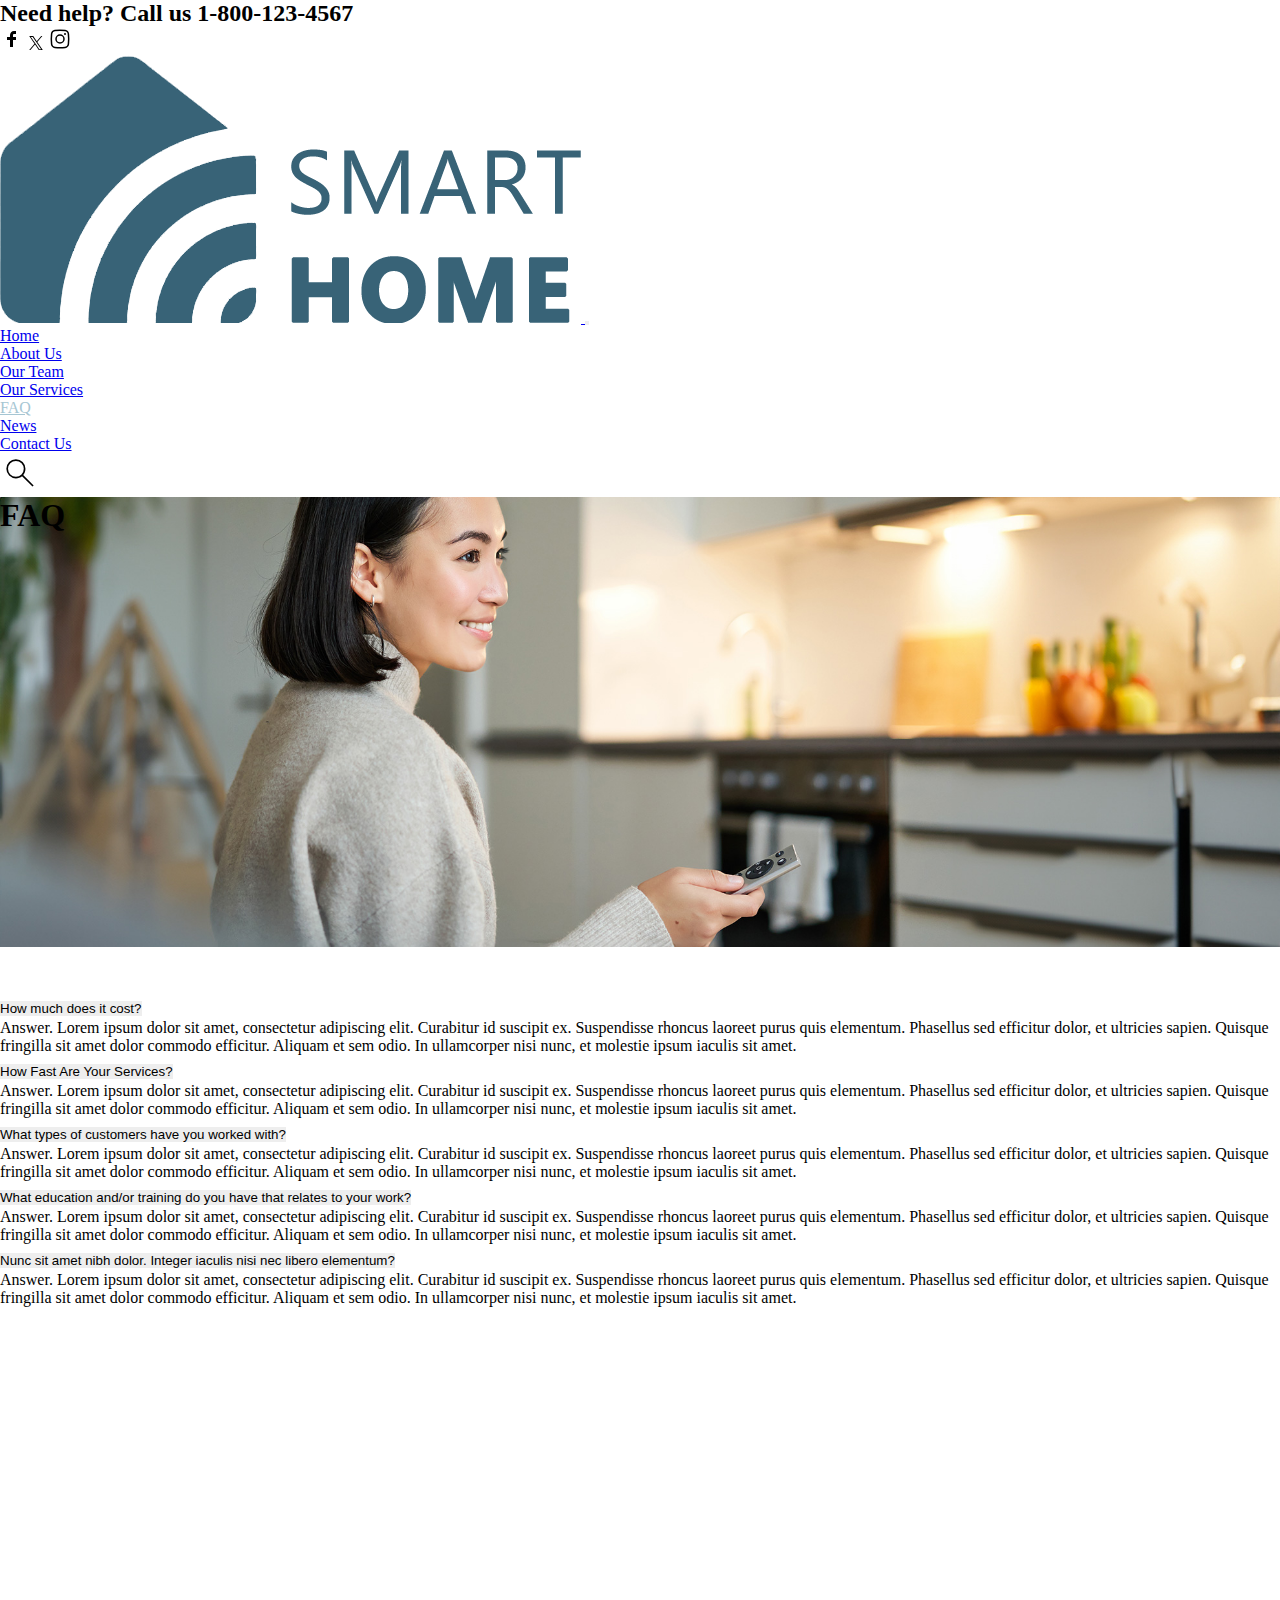
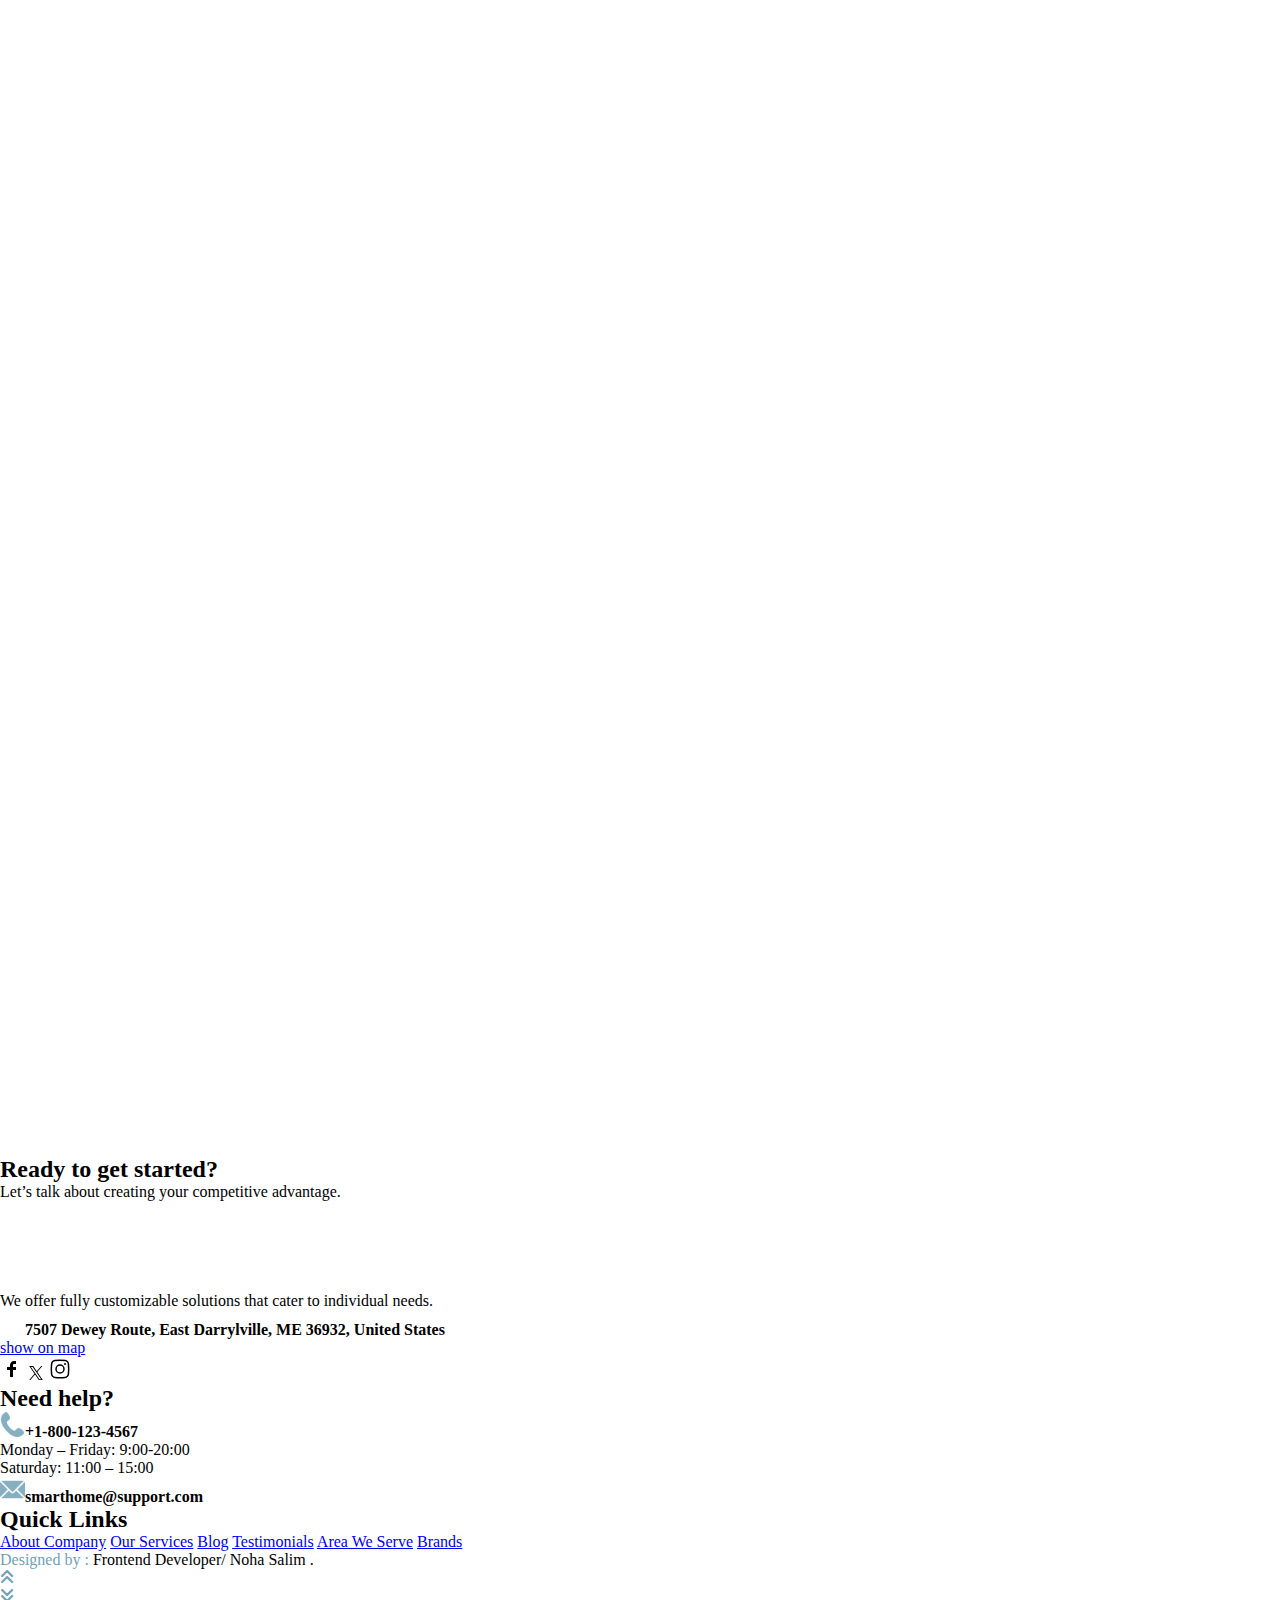
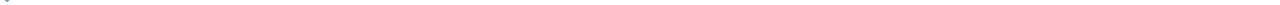
<file: FAQ.html>
<!DOCTYPE html>
<html lang="en">

<head>
    <meta charset="UTF-8">
    <meta name="viewport" content="width=device-width, initial-scale=1.0">
    <title>FAQ</title>
        <link rel="icon" type="image/x-icon" href="./favicon.png">

    <!-- animate.css v-4.1.1  -->
    <link rel="stylesheet" href="https://cdnjs.cloudflare.com/ajax/libs/animate.css/4.1.1/animate.min.css" />
    <!-- font-awesome v-6.4.0 -->
    <link rel="stylesheet" href="https://cdnjs.cloudflare.com/ajax/libs/font-awesome/6.4.0/css/all.min.css" />

    <!-- bootstrap v-5.3.7 css-->
    <link href="https://cdn.jsdelivr.net/npm/bootstrap@5.3.7/dist/css/bootstrap.min.css" rel="stylesheet"
        integrity="sha384-LN+7fdVzj6u52u30Kp6M/trliBMCMKTyK833zpbD+pXdCLuTusPj697FH4R/5mcr" crossorigin="anonymous">

    <!-- local style Css -->
    <link rel="stylesheet" href="./style.css">
</head>

<body>
    <header class=" bg-dark">
        <div class=" container d-flex justify-content-between align-items-center text-light p-2">
            <div>
                <h2 class="fs-6">Need help? Call us <span class="text-info-emphasis">1-800-123-4567</span></h2>
            </div>
            <div class="text-info d-none d-md-flex justify-content-center align-items-center gap-2">
                <svg xmlns="http://www.w3.org/2000/svg" width="24" height="24" viewBox="0 0 24 24">
                    <path fill="currentColor"
                        d="M13 10h3v3h-3v7h-3v-7H7v-3h3V8.745c0-1.189.374-2.691 1.118-3.512Q12.234 3.999 13.904 4H16v3h-2.1c-.498 0-.9.402-.9.899z" />
                </svg>
                <svg xmlns="http://www.w3.org/2000/svg" width="16" height="16" viewBox="0 0 16 16">
                    <path fill="currentColor"
                        d="M9.294 6.928L14.357 1h-1.2L8.762 6.147L5.25 1H1.2l5.31 7.784L1.2 15h1.2l4.642-5.436L10.751 15h4.05zM7.651 8.852l-.538-.775L2.832 1.91h1.843l3.454 4.977l.538.775l4.491 6.47h-1.843z" />
                </svg>
                <svg xmlns="http://www.w3.org/2000/svg" width="24" height="24" viewBox="0 0 24 24">
                    <path fill="currentColor" d="M16 7a1 1 0 1 1 2 0a1 1 0 0 1-2 0" />
                    <path fill="currentColor" fill-rule="evenodd"
                        d="M12 7.25a4.75 4.75 0 1 0 0 9.5a4.75 4.75 0 0 0 0-9.5M8.75 12a3.25 3.25 0 1 1 6.5 0a3.25 3.25 0 0 1-6.5 0"
                        clip-rule="evenodd" />
                    <path fill="currentColor" fill-rule="evenodd"
                        d="M17.258 2.833a47.7 47.7 0 0 0-10.516 0c-2.012.225-3.637 1.81-3.873 3.832a46 46 0 0 0 0 10.67c.236 2.022 1.86 3.607 3.873 3.832a47.8 47.8 0 0 0 10.516 0c2.012-.225 3.637-1.81 3.873-3.832a46 46 0 0 0 0-10.67c-.236-2.022-1.86-3.607-3.873-3.832m-10.35 1.49a46.2 46.2 0 0 1 10.184 0c1.33.15 2.395 1.199 2.55 2.517a44.4 44.4 0 0 1 0 10.32a2.89 2.89 0 0 1-2.55 2.516a46.2 46.2 0 0 1-10.184 0a2.89 2.89 0 0 1-2.55-2.516a44.4 44.4 0 0 1 0-10.32a2.89 2.89 0 0 1 2.55-2.516"
                        clip-rule="evenodd" />
                </svg>
            </div>
        </div>
    </header>
   <nav id="nav" class="navbar navbar-expand-lg bg-body-tertiary">
        <div class="container d-flex align-items-center ">
            <a class="navbar-brand w-25 row" href="./index.html"><img class="col-12 col-md-6 "
                    src="./Images/logo.png" alt="logo-img">
            </a>

            <button class="navbar-toggler border border-0 m-2 p-1" type="button" data-bs-toggle="collapse"
                data-bs-target="#navbarSupportedContent" aria-controls="navbarSupportedContent" aria-expanded="false"
                aria-label="Toggle navigation">
                <span class="navbar-toggler-icon"></span>
            </button>

            <div class="collapse navbar-collapse  justify-content-center" id="navbarSupportedContent">
                <ul class="navbar-nav fw-medium  ">
                    <li class="nav-item ms-2">
                        <a class="custom-nav-hover nav-link  " aria-current="page" href="./index.html">Home</a>
                    </li>
                    <li class="nav-item ms-2"><a class="custom-nav-hover nav-link" href="./about-us.html">About
                            Us</a></li>
                    <li class="nav-item ms-2"><a class="custom-nav-hover nav-link" href="./our-team.html">Our
                            Team</a></li>
                    <li class="nav-item ms-2"><a class="custom-nav-hover nav-link" href="./our-services.html">Our
                            Services</a></li>
                    <li class="nav-item ms-2"><a class="custom-nav-hover nav-link active" href="./FAQ.html">FAQ</a></li>
                    <li class="nav-item ms-2"><a class="custom-nav-hover nav-link" href="./news.html">News</a></li>

                    <li class="nav-item ms-2">
                        <a class="custom-nav-hover nav-link" href="./contact-us.html">Contact Us</a>
                    </li>


                </ul>

            </div>

            <a class="mx-3" href="./search.html">
                <svg class="custom-nav-hover " xmlns="http://www.w3.org/2000/svg" width="40" height="40" color="black" viewBox="0 0 24 24">
                    <path fill="currentColor"
                        d="m19.485 20.154l-6.262-6.262q-.75.639-1.725.989t-1.96.35q-2.402 0-4.066-1.663T3.808 9.503T5.47 5.436t4.064-1.667t4.068 1.664T15.268 9.5q0 1.042-.369 2.017t-.97 1.668l6.262 6.261zM9.539 14.23q1.99 0 3.36-1.37t1.37-3.361t-1.37-3.36t-3.36-1.37t-3.361 1.37t-1.37 3.36t1.37 3.36t3.36 1.37" />
                </svg>
            </a>


        </div>

    </nav>
    <main class="FAQ">
        <div class="h-100 w-100 bg-dark bg-opacity-25 d-flex align-items-center justify-content-center">
            <h1 class="text-white fw-bold display-4 wow animate__animated animate__zoomIn">FAQ</h1>
        </div>
    </main>
    <section class="  facts-and-questions bg-white py-5">
        <div class="container p-2">
            <div class="text-center">
                <h2 class="fs-1 py-3 wow animate__animated animate__zoomIn">Facts & Questions
                </h2>
                <p class="fs-5 wow animate__animated animate__zoomIn">Sample text. Click to select the text box. Click
                    again or double click to start editing
                    the text.

                </p>
            </div>
            <div class="container">
                <div class="accordion py-2" id="accordionExample">
                    <div class="accordion-item border-0 py-2">
                        <h2 class="accordion-header border-5 rounded-pill">
                            <button class="btn-faq text-black accordion-button rounded-pill p-4 fs-4" type="button"
                                data-bs-toggle="collapse" data-bs-target="#collapseOne" aria-expanded="true"
                                aria-controls="collapseOne">
                                How much does it cost?
                            </button>
                        </h2>
                        <div id="collapseOne" class="accordion-collapse collapse" data-bs-parent="#accordionExample">
                            <div class="accordion-body lh-lg fw-medium fs-5 py-5">
                                <p>Answer. Lorem ipsum dolor sit amet, consectetur adipiscing elit. Curabitur id
                                    suscipit
                                    ex. Suspendisse rhoncus laoreet purus quis elementum. Phasellus sed efficitur dolor,
                                    et
                                    ultricies sapien. Quisque fringilla sit amet dolor commodo efficitur. Aliquam et sem
                                    odio. In ullamcorper nisi nunc, et molestie ipsum iaculis sit amet.

                                </p>
                            </div>
                        </div>
                    </div>
                    <div class="accordion-item border-0 py-2">
                        <h2 class="accordion-header border-5 rounded-pill ">
                            <button class="btn-faq text-black accordion-button   rounded-pill p-4 fs-4" type="button"
                                data-bs-toggle="collapse" data-bs-target="#collapseTwo" aria-expanded="true"
                                aria-controls=" collapseTwo">
                                How Fast Are Your Services?
                            </button>
                        </h2>

                        <div id="collapseTwo" class="accordion-collapse collapse" data-bs-parent="#accordionExample">
                            <div class="accordion-body lh-lg fw-medium fs-5 py-5">
                                <p>Answer. Lorem ipsum dolor sit amet, consectetur adipiscing elit. Curabitur id
                                    suscipit
                                    ex. Suspendisse rhoncus laoreet purus quis elementum. Phasellus sed efficitur dolor,
                                    et
                                    ultricies sapien. Quisque fringilla sit amet dolor commodo efficitur. Aliquam et sem
                                    odio. In ullamcorper nisi nunc, et molestie ipsum iaculis sit amet.

                                </p>
                            </div>
                        </div>
                    </div>




                    <div class="accordion-item border-0 py-2">
                        <h2 class="accordion-header  rounded-pill">
                            <button class="btn-faq text-black accordion-button  border-5 rounded-pill p-4 fs-4" type="button"
                                data-bs-toggle="collapse" data-bs-target="#collapseThree" aria-expanded="true"
                                aria-controls="collapseThree">
                                What types of customers have you worked with?
                            </button>
                        </h2>
                        <div id="collapseThree" class="accordion-collapse collapse" data-bs-parent="#accordionExample">
                            <div class="accordion-body lh-lg fw-medium fs-5 py-5">
                                <p>Answer. Lorem ipsum dolor sit amet, consectetur adipiscing elit. Curabitur id
                                    suscipit
                                    ex. Suspendisse rhoncus laoreet purus quis elementum. Phasellus sed efficitur dolor,
                                    et
                                    ultricies sapien. Quisque fringilla sit amet dolor commodo efficitur. Aliquam et sem
                                    odio. In ullamcorper nisi nunc, et molestie ipsum iaculis sit amet.

                                </p>
                            </div>
                        </div>
                    </div>

                    <div class="accordion-item border-0 py-2">
                        <h2 class="accordion-header  rounded-pill ">
                            <button class="btn-faq text-black accordion-button  rounded-pill p-4 fs-4" type="button"
                                data-bs-toggle="collapse" data-bs-target="#collapseFour" aria-expanded="true"
                                aria-controls="collapseFour">
                                What education and/or training do you have that relates to your work?
                            </button>
                        </h2>
                        <div id="collapseFour" class="accordion-collapse collapse" data-bs-parent="#accordionExample">
                            <div class="accordion-body lh-lg fw-medium fs-5 py-5">
                                <p>Answer. Lorem ipsum dolor sit amet, consectetur adipiscing elit. Curabitur id
                                    suscipit
                                    ex. Suspendisse rhoncus laoreet purus quis elementum. Phasellus sed efficitur dolor,
                                    et
                                    ultricies sapien. Quisque fringilla sit amet dolor commodo efficitur. Aliquam et sem
                                    odio. In ullamcorper nisi nunc, et molestie ipsum iaculis sit amet.

                                </p>
                            </div>
                        </div>
                    </div>

                    <div class="accordion-item border-0 py-2">
                        <h2 class="accordion-header ">
                            <button class=" btn-faq text-black accordion-button rounded-pill p-4 fs-4" type="button"
                                data-bs-toggle="collapse" data-bs-target="#collapseFive" aria-expanded="true"
                                aria-controls="collapseFive">
                                Nunc sit amet nibh dolor. Integer iaculis nisi nec libero elementum?
                            </button>
                        </h2>
                        <div id="collapseFive" class="accordion-collapse collapse" data-bs-parent="#accordionExample">
                            <div class="accordion-body lh-lg fw-medium fs-5 py-5">
                                <p>Answer. Lorem ipsum dolor sit amet, consectetur adipiscing elit. Curabitur id
                                    suscipit
                                    ex. Suspendisse rhoncus laoreet purus quis elementum. Phasellus sed efficitur dolor,
                                    et
                                    ultricies sapien. Quisque fringilla sit amet dolor commodo efficitur. Aliquam et sem
                                    odio. In ullamcorper nisi nunc, et molestie ipsum iaculis sit amet.

                                </p>
                            </div>
                        </div>
                    </div>

                </div>
            </div>

    </section>
    <section class="contact-us my-4">
        <div class="container">
            <div class="row">
                <div class="col-lg-6  mb-5 wow animate__animated animate__fadeInLeft">
                    <h2>Make Smart Home Project
                    </h2>
                    <p>Sample text. Click to select the Text Element.

                    </p>
                    <form class="user-form rounded-5 p-5">
                        <input class="bg-light w-100 p-3  border-0 rounded-pill my-3 fs-5" type="text"
                            placeholder="Enter your Name" />
                        <input class="bg-light w-100 p-3 border-0 rounded-pill my-3 fs-5" type="text"
                            placeholder="Enter a valid email address" />
                        <textarea class="bg-light col-12  p-3 border-0 rounded-5 my-3 fs-5" rows="5"
                            placeholder="Enter your message"></textarea>
                        <button class="btn rounded-pill  text-light fw-medium fs-3 px-5 py-2" type="submit">SEND</button>

                    </form>
                </div>
                <div class="col-lg-6 m-auto wow animate__animated animate__fadeInRight ">
                    <img class="w-100  rounded-5 object-fit-cover" src="./Images/contact-us.jpg" alt="contact-img">
                </div>
            </div>
        </div>
    </section>
   <section class="map">
        <div class="map-container" style="height: 400px; overflow: hidden;">
            <iframe src="https://www.google.com/maps/embed?pb=..." width="100%" height="100%" style="border:0;"
                allowfullscreen="" loading="lazy" referrerpolicy="no-referrer-when-downgrade">
            </iframe>
        </div>
    </section>
    <footer id="footer" class=" bg-dark mt-5 lh-lg">
        <div class="container">

            <div class="row g-5 text-light py-5">
                <div class=" col-md-6">
                    <h2>Ready to get started?</h2>
                    <p>Let’s talk about creating your competitive advantage.</p>
                </div>
                <div class=" col-md-6  wow animate__animated animate__fadeInUpBig">
                    <a class="my-ptn text-decoration-none  fw-bold border-0 rounded-5 py-3 px-5 "
                        href="#">TALK TO AN
                        EXPERT</a>
                </div>
            </div>

            <div class="row g-5 text-light pt-3  border-top border-1 mt-2 pb-5">
                <div class="col-lg-4">
                    <img class="my-3" src="./Images/logo-smart-white.png" alt="">
                    <p>We offer fully customizable solutions that cater to individual needs.
                    </p>
                    <h4> <img class="me-2" src="./Images/location.png" alt="">7507 Dewey Route, East Darrylville,
                        ME 36932, United States</h4>
                    <a class="text-info text-decoration-none border-bottom border-info " href="#">show on map</a>
                    <div class=" mt-3 text-info  justify-content-center align-items-center gap-2">
                        <svg xmlns="http://www.w3.org/2000/svg" width="24" height="24" viewBox="0 0 24 24">
                            <path fill="currentColor"
                                d="M13 10h3v3h-3v7h-3v-7H7v-3h3V8.745c0-1.189.374-2.691 1.118-3.512Q12.234 3.999 13.904 4H16v3h-2.1c-.498 0-.9.402-.9.899z" />
                        </svg>
                        <svg xmlns="http://www.w3.org/2000/svg" width="16" height="16" viewBox="0 0 16 16">
                            <path fill="currentColor"
                                d="M9.294 6.928L14.357 1h-1.2L8.762 6.147L5.25 1H1.2l5.31 7.784L1.2 15h1.2l4.642-5.436L10.751 15h4.05zM7.651 8.852l-.538-.775L2.832 1.91h1.843l3.454 4.977l.538.775l4.491 6.47h-1.843z" />
                        </svg>
                        <svg xmlns="http://www.w3.org/2000/svg" width="24" height="24" viewBox="0 0 24 24">
                            <path fill="currentColor" d="M16 7a1 1 0 1 1 2 0a1 1 0 0 1-2 0" />
                            <path fill="currentColor" fill-rule="evenodd"
                                d="M12 7.25a4.75 4.75 0 1 0 0 9.5a4.75 4.75 0 0 0 0-9.5M8.75 12a3.25 3.25 0 1 1 6.5 0a3.25 3.25 0 0 1-6.5 0"
                                clip-rule="evenodd" />
                            <path fill="currentColor" fill-rule="evenodd"
                                d="M17.258 2.833a47.7 47.7 0 0 0-10.516 0c-2.012.225-3.637 1.81-3.873 3.832a46 46 0 0 0 0 10.67c.236 2.022 1.86 3.607 3.873 3.832a47.8 47.8 0 0 0 10.516 0c2.012-.225 3.637-1.81 3.873-3.832a46 46 0 0 0 0-10.67c-.236-2.022-1.86-3.607-3.873-3.832m-10.35 1.49a46.2 46.2 0 0 1 10.184 0c1.33.15 2.395 1.199 2.55 2.517a44.4 44.4 0 0 1 0 10.32a2.89 2.89 0 0 1-2.55 2.516a46.2 46.2 0 0 1-10.184 0a2.89 2.89 0 0 1-2.55-2.516a44.4 44.4 0 0 1 0-10.32a2.89 2.89 0 0 1 2.55-2.516"
                                clip-rule="evenodd" />
                        </svg>
                    </div>
                </div>
                <div class="mt-5 col-lg-4">
                    <h2>Need help?</h2>
                    <h4 class="fs-4 text-info my-4"><img src="./Images/telephone.png" alt="phone-img">+1-800-123-4567
                    </h4>
                    <p>Monday – Friday: 9:00-20:00</p>
                    <p>Saturday: 11:00 – 15:00</p>
                    <h4 class="border-top pt-3"><img class="me-2" src="./Images/email.png"
                            alt="email-img">smarthome@support.com</h4>
                </div>
                <div class="links mt-5 col-lg-4">
                    <h2>Quick ​Links</h2>
                    <a class="d-block text-decoration-none text-light" href="./about-us.html">About Company</a>
                    <a class="d-block text-decoration-none text-light" href="./our-services.html">Our Services</a>
                    <a class="d-block text-decoration-none text-light" href="#">Blog</a>
                    <a class="d-block text-decoration-none text-light" href="#">Testimonials</a>
                    <a class="d-block text-decoration-none text-light" href="#">Area We Serve</a>
                    <a class="d-block text-decoration-none text-light" href="#">Brands</a>
                </div>
            </div>
             <div class="py-5 text-light">
                <p><span class="custom-color">Designed by :</span> Frontend Developer/ Noha Salim .</p>
            </div>
        </div>
    </footer>
     <div class="up position-fixed custom-position-up d-inline-flex"><a href="#nav"><i class=" custom-color fs-1 fas fa-angle-double-up"></i></a>
    </div>
    <div class="down position-fixed custom-position-down d-inline-flex"><a href="#footer"><i class=" custom-color fs-1 fas fa-angle-double-down"></i></a>
    </div>

    <!-- bootstrap v-5.3.7 js-->
    <script src="https://cdn.jsdelivr.net/npm/bootstrap@5.3.7/dist/js/bootstrap.bundle.min.js"
        integrity="sha384-ndDqU0Gzau9qJ1lfW4pNLlhNTkCfHzAVBReH9diLvGRem5+R9g2FzA8ZGN954O5Q"
        crossorigin="anonymous"></script>
    <!-- WOW.js v-1.1.2 CDN -->
    <script src="https://cdnjs.cloudflare.com/ajax/libs/wow/1.1.2/wow.min.js"></script>
    <script>
        new WOW().init();
    </script>

</body>

</html>
</file>
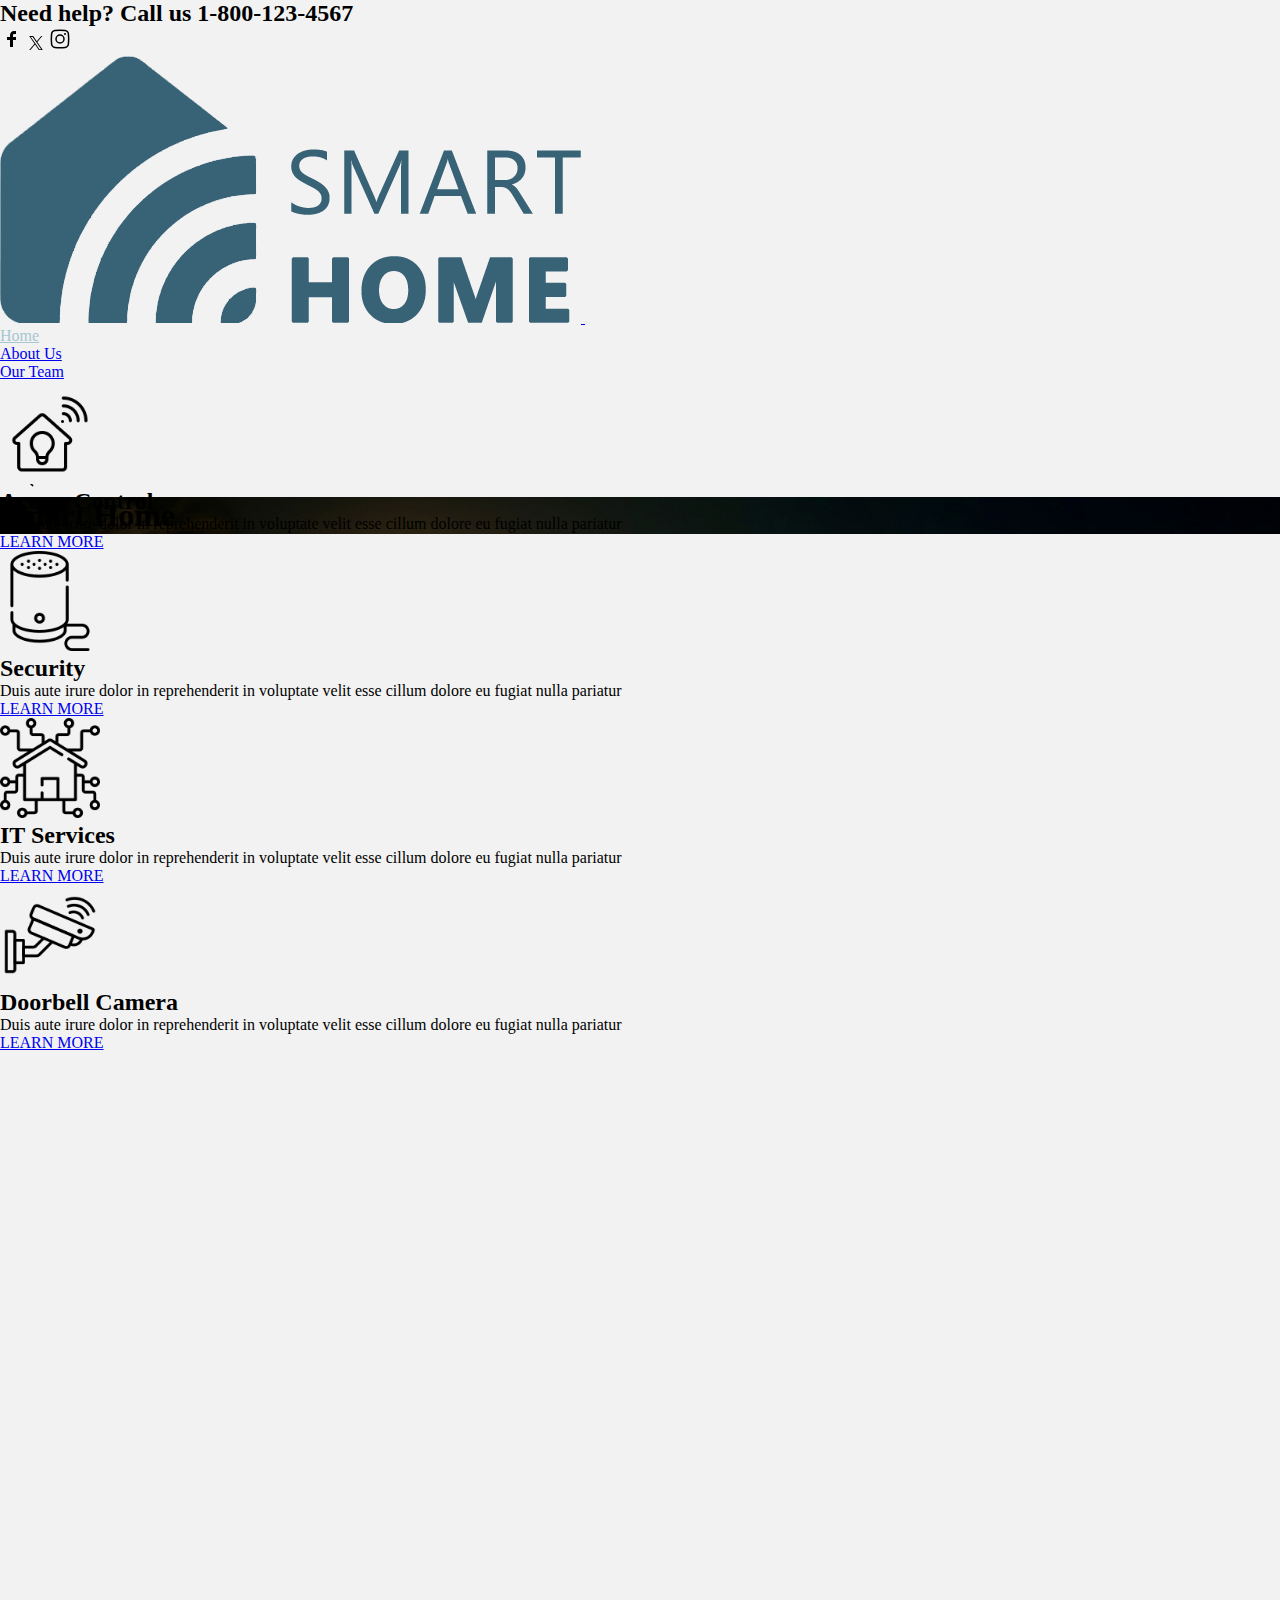
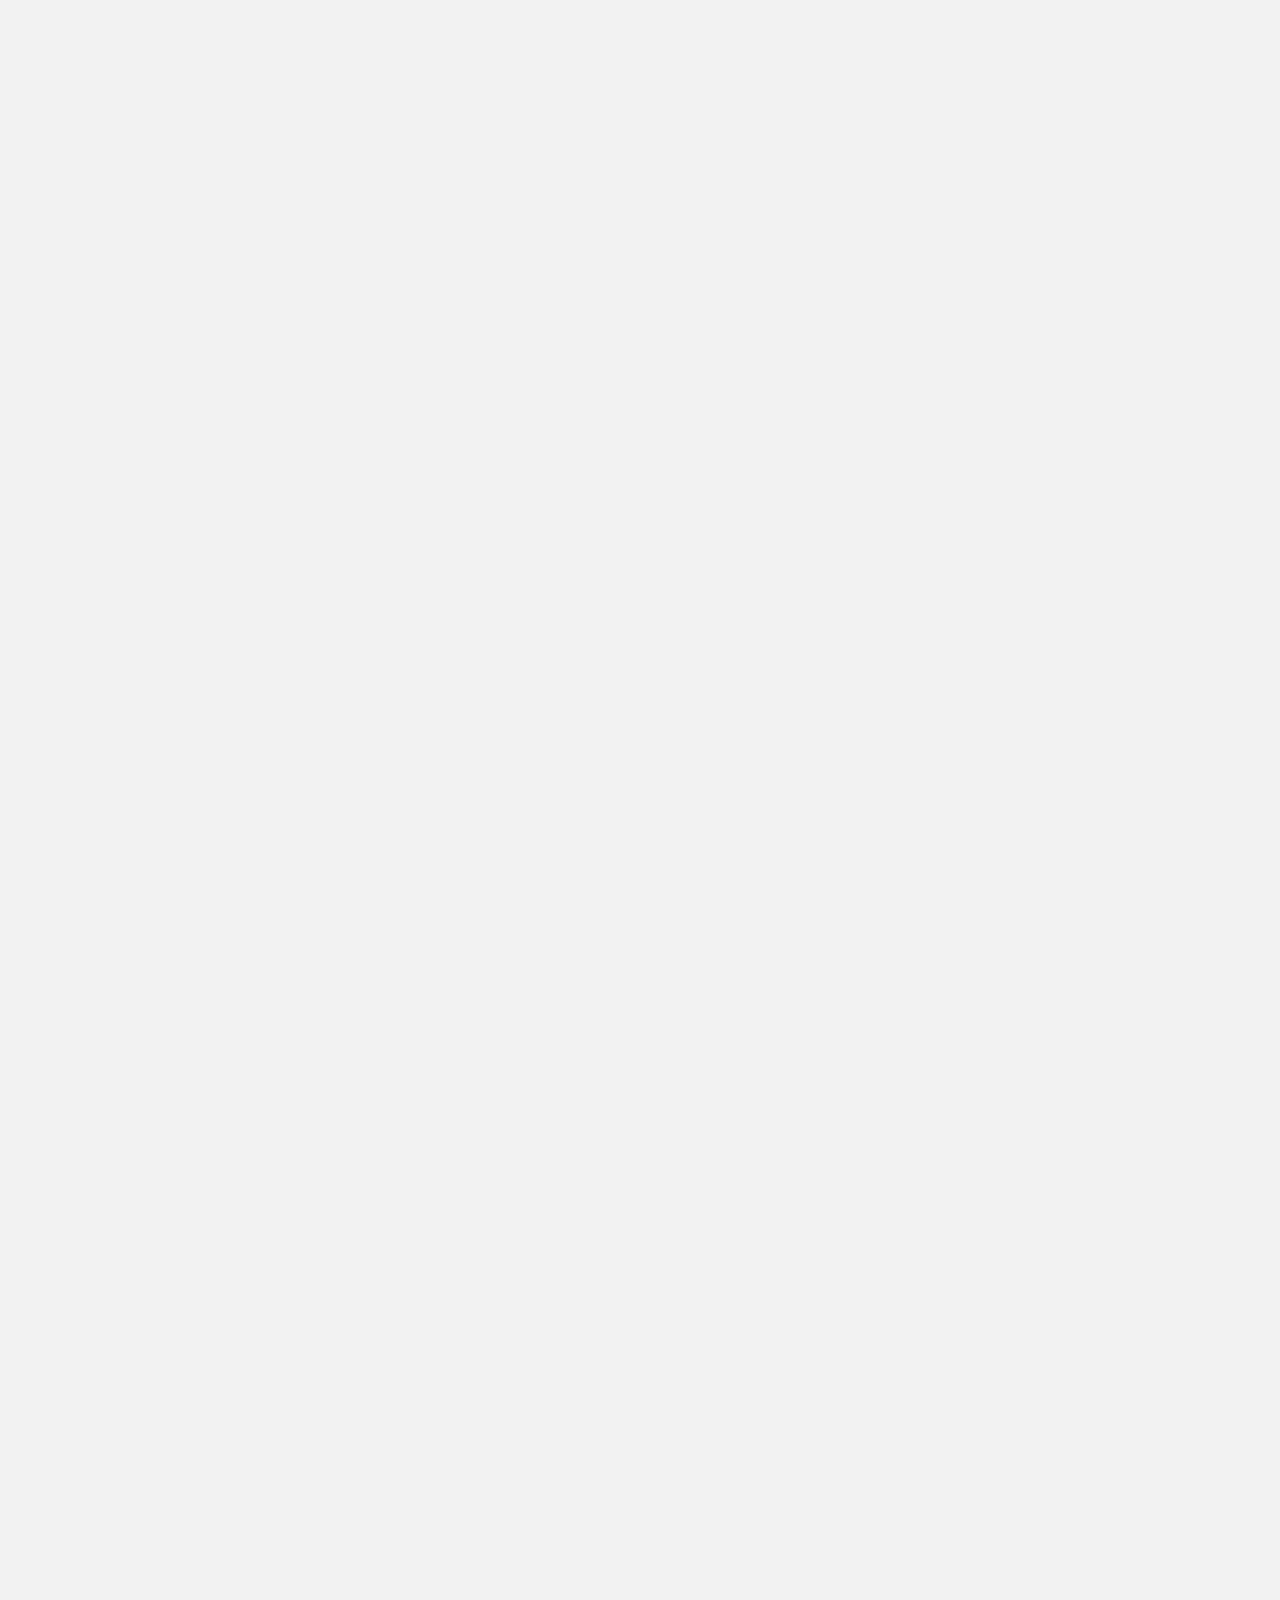
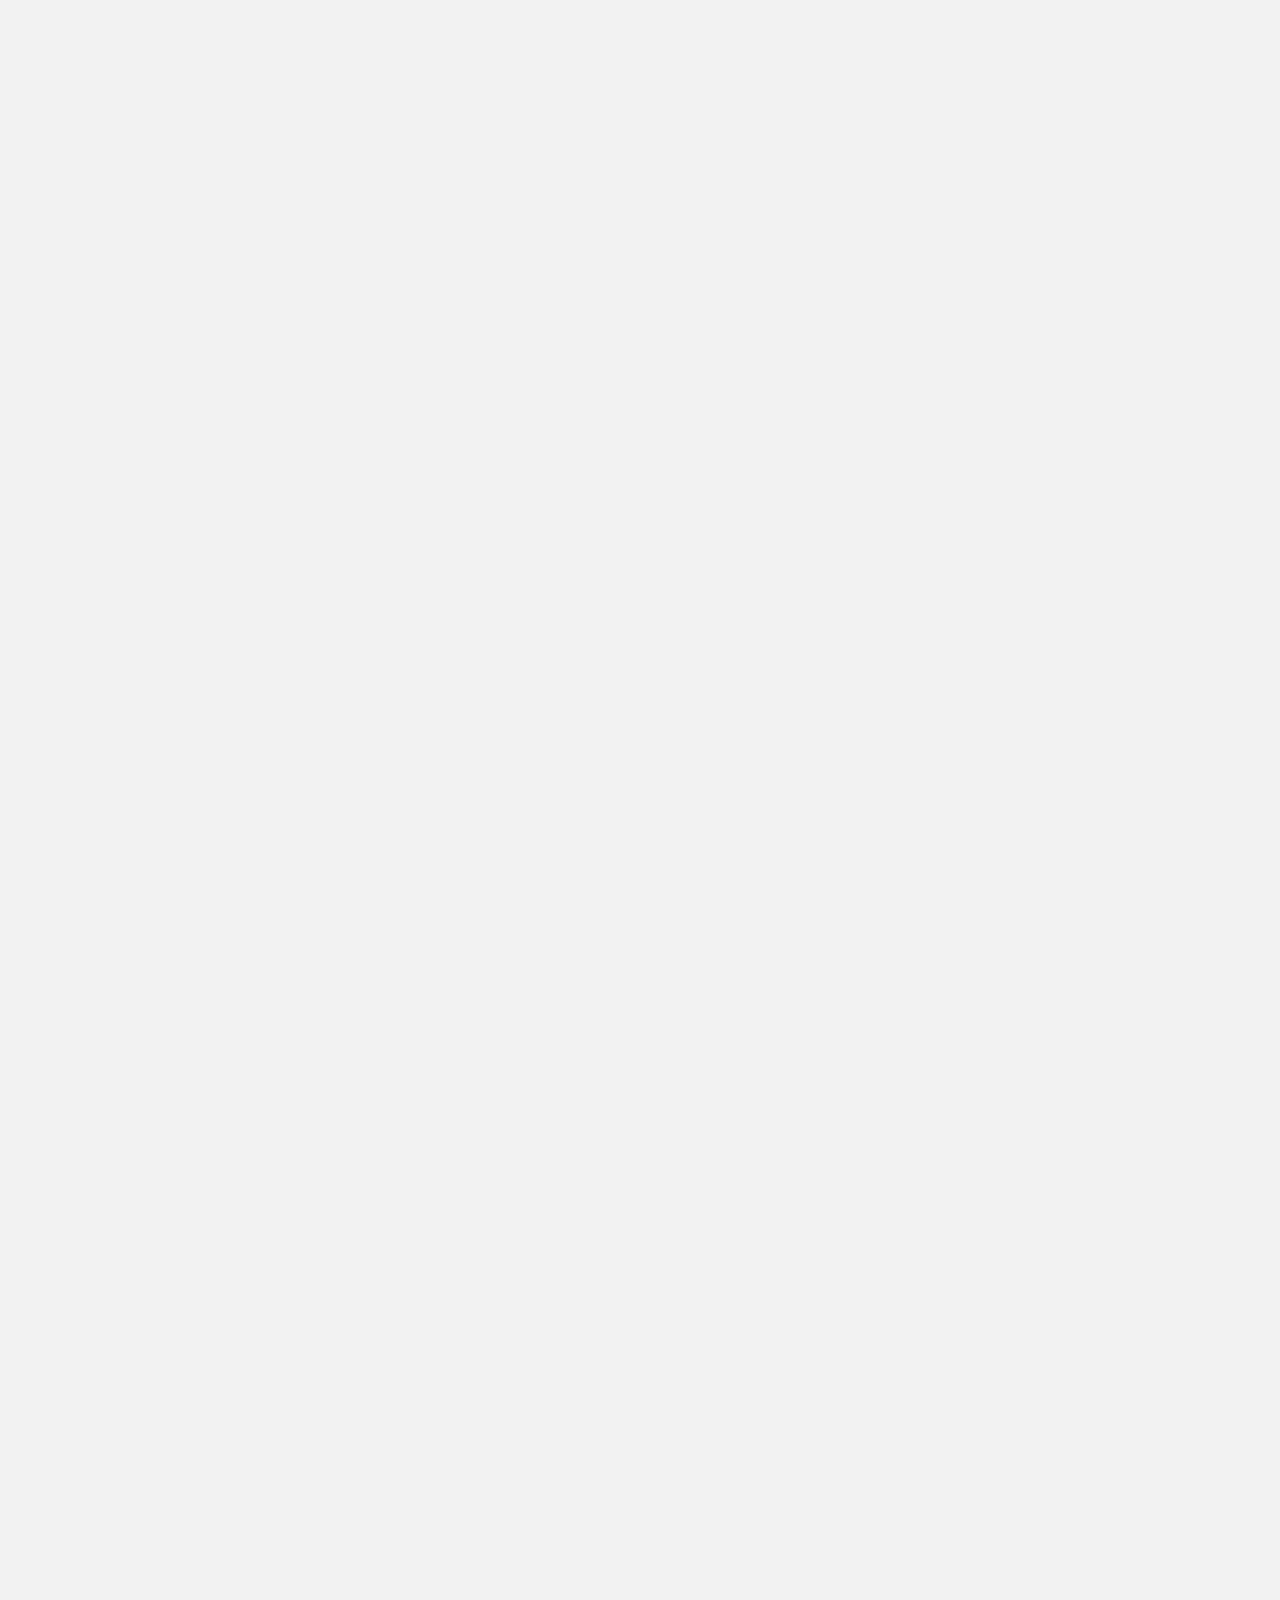
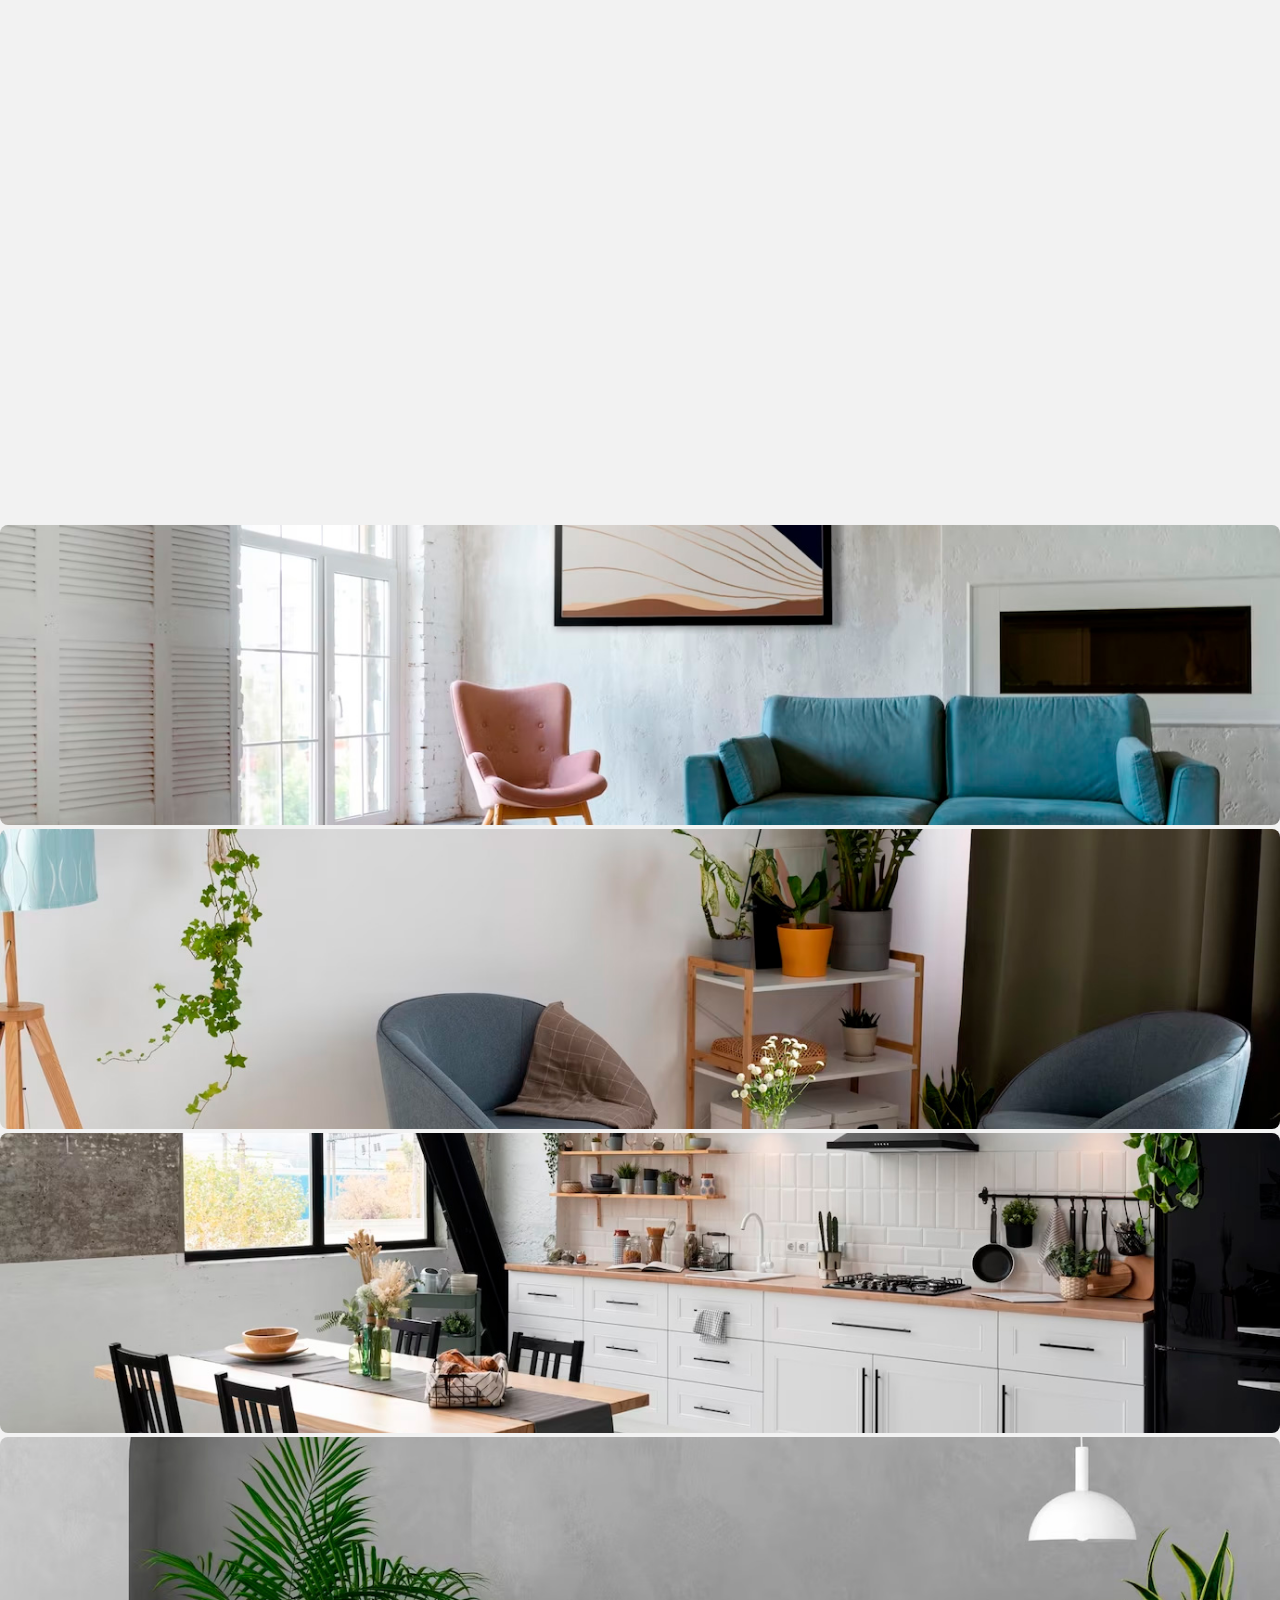
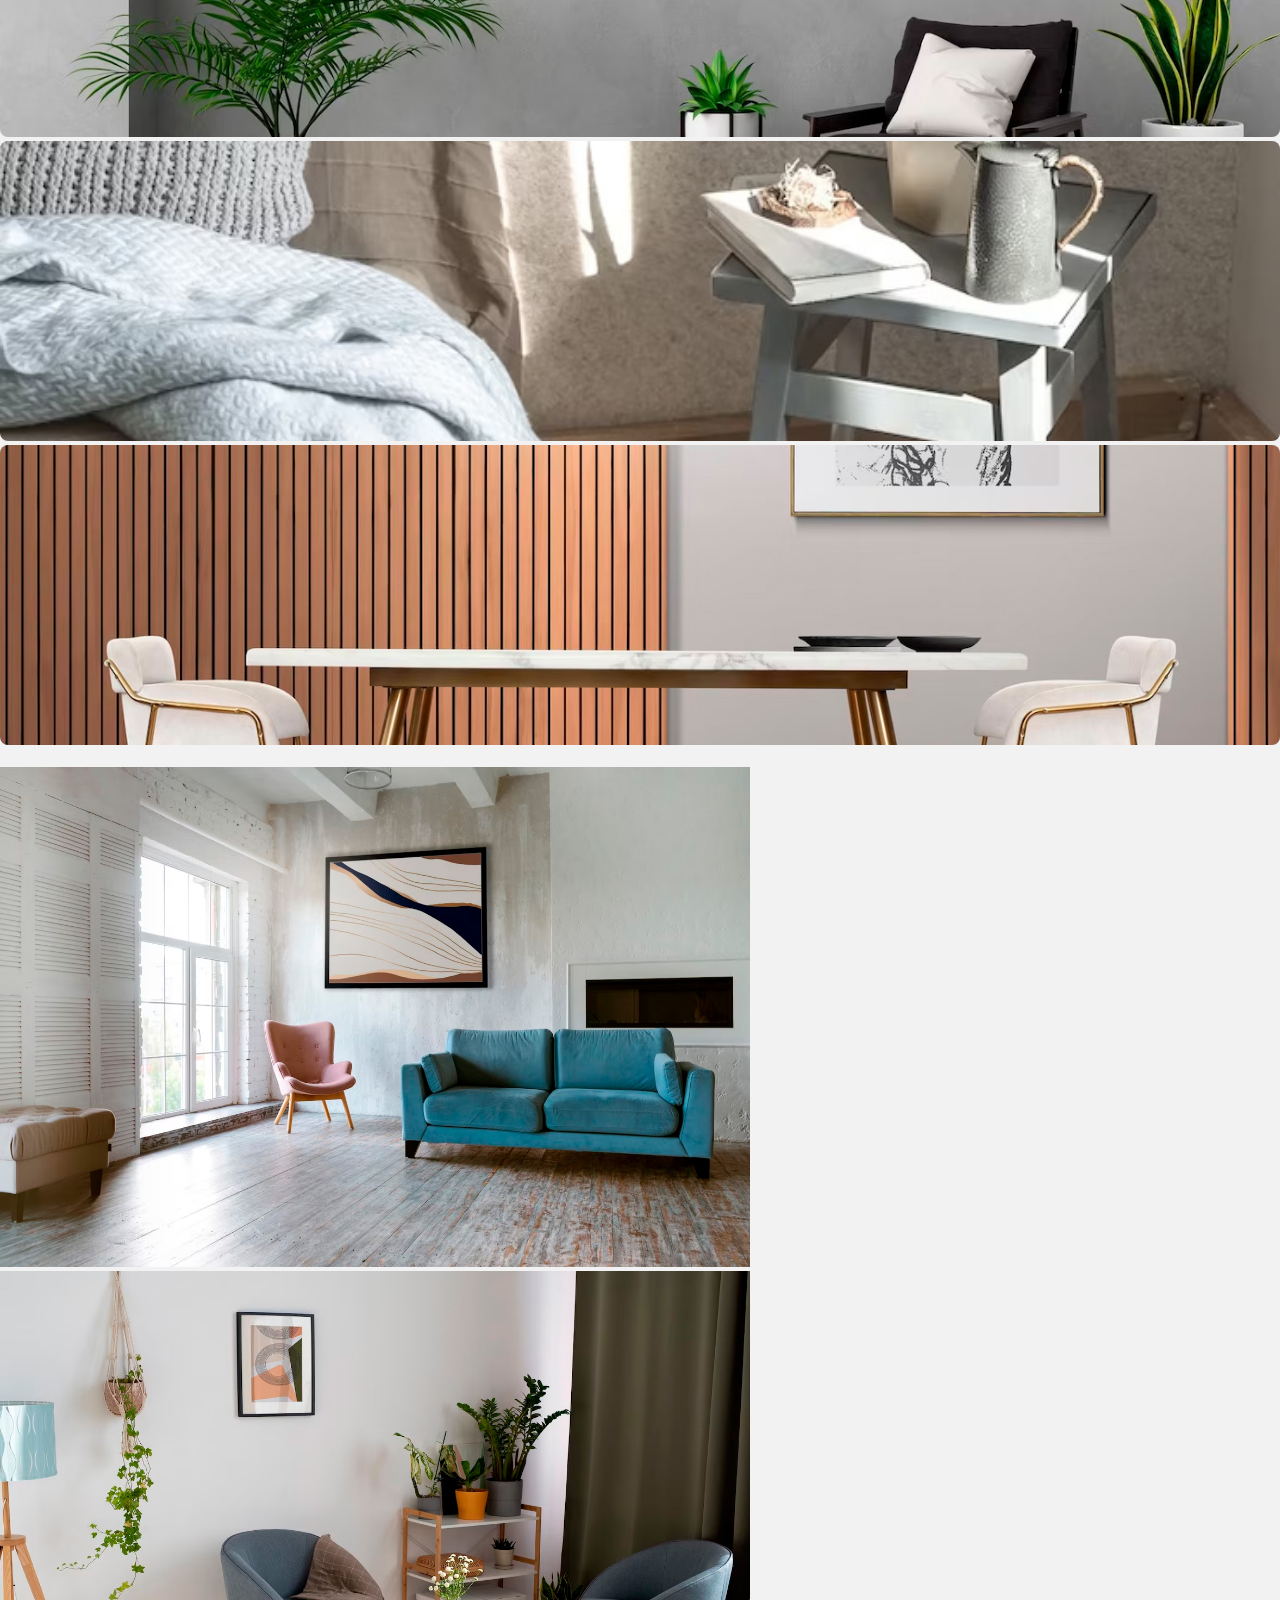
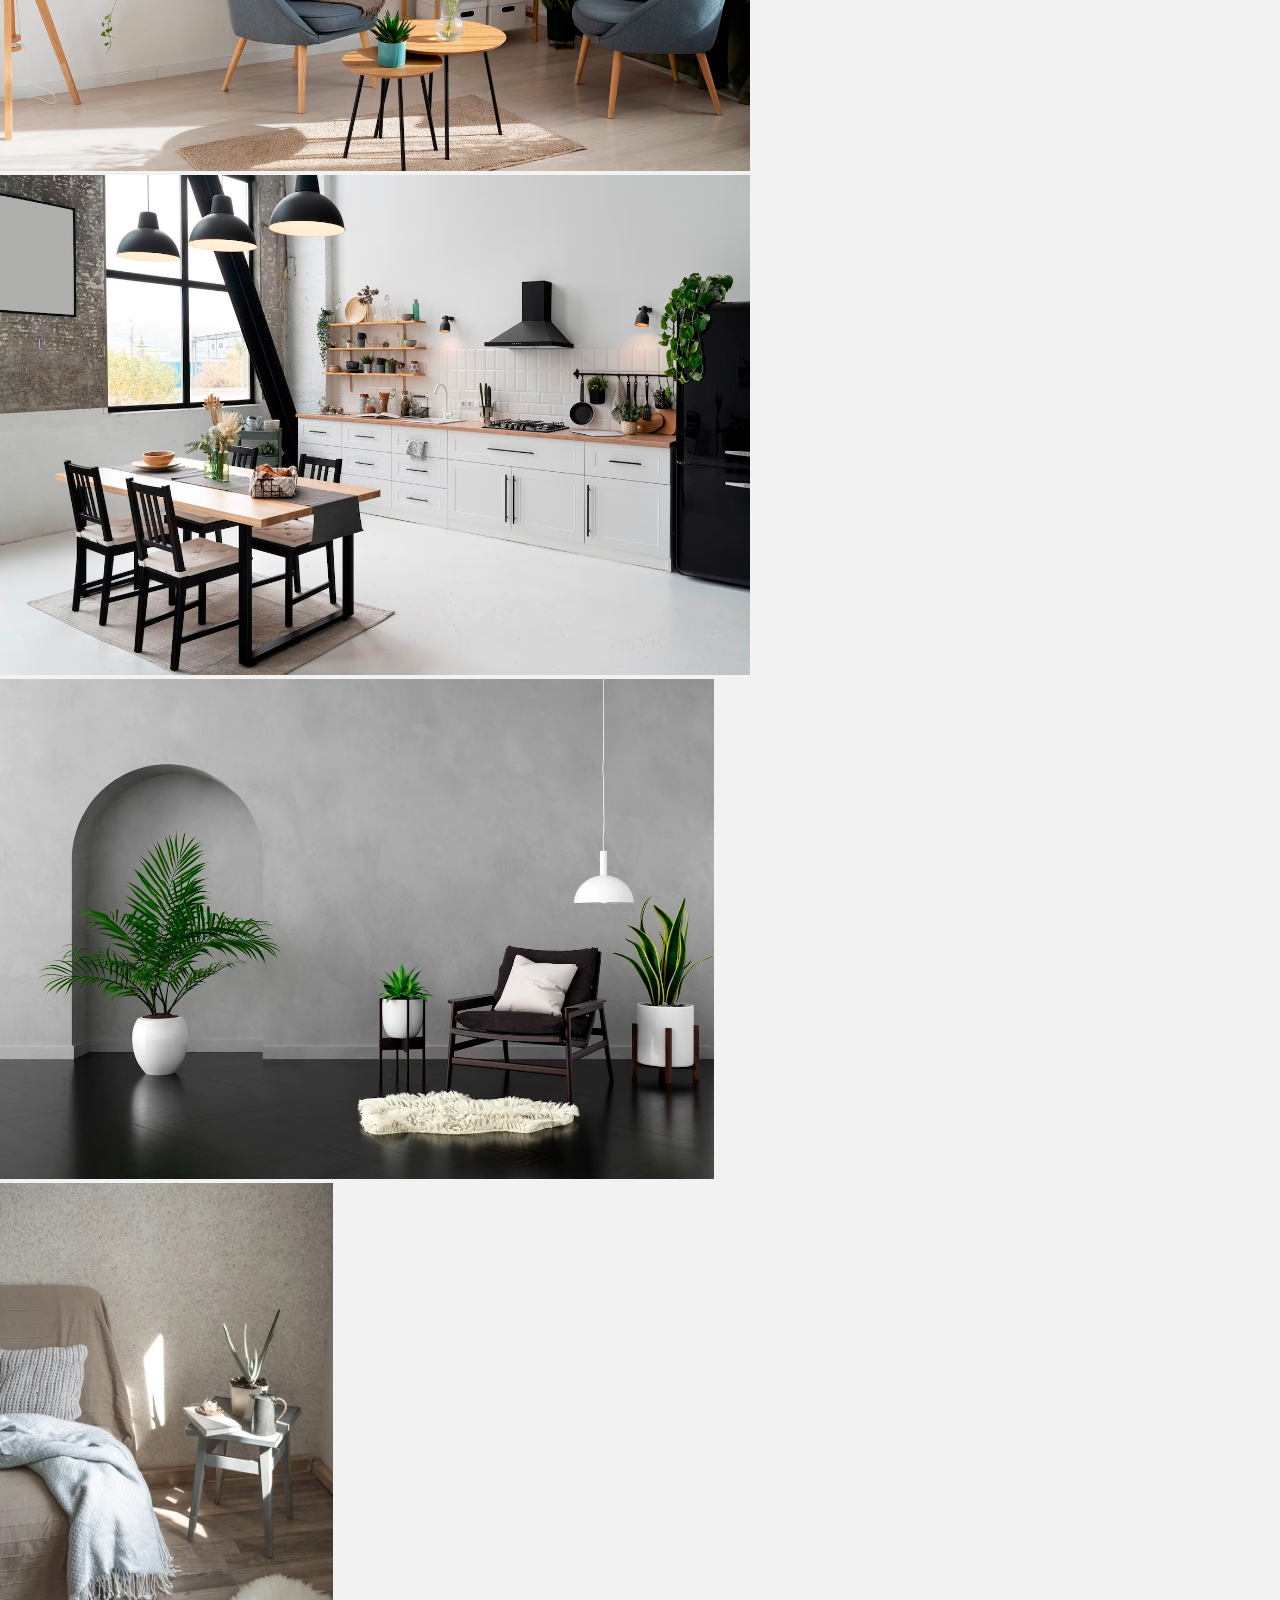
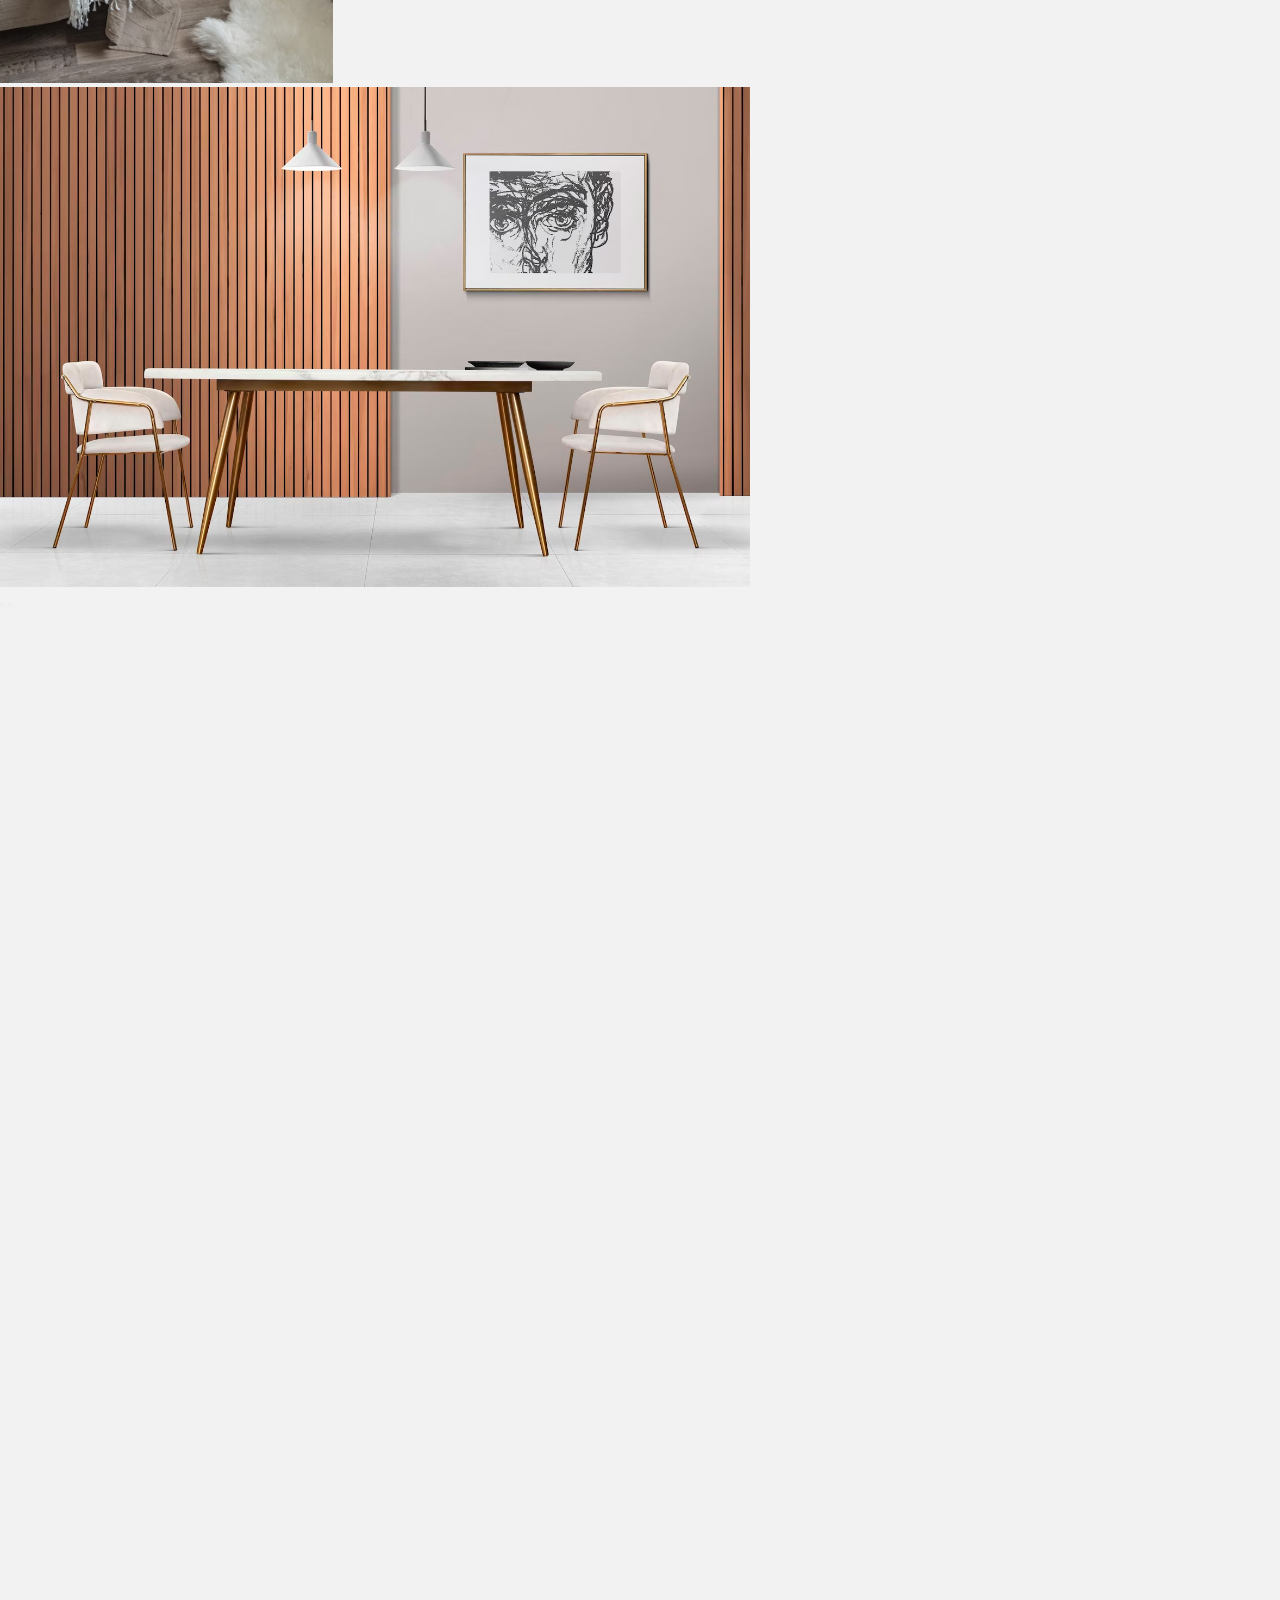
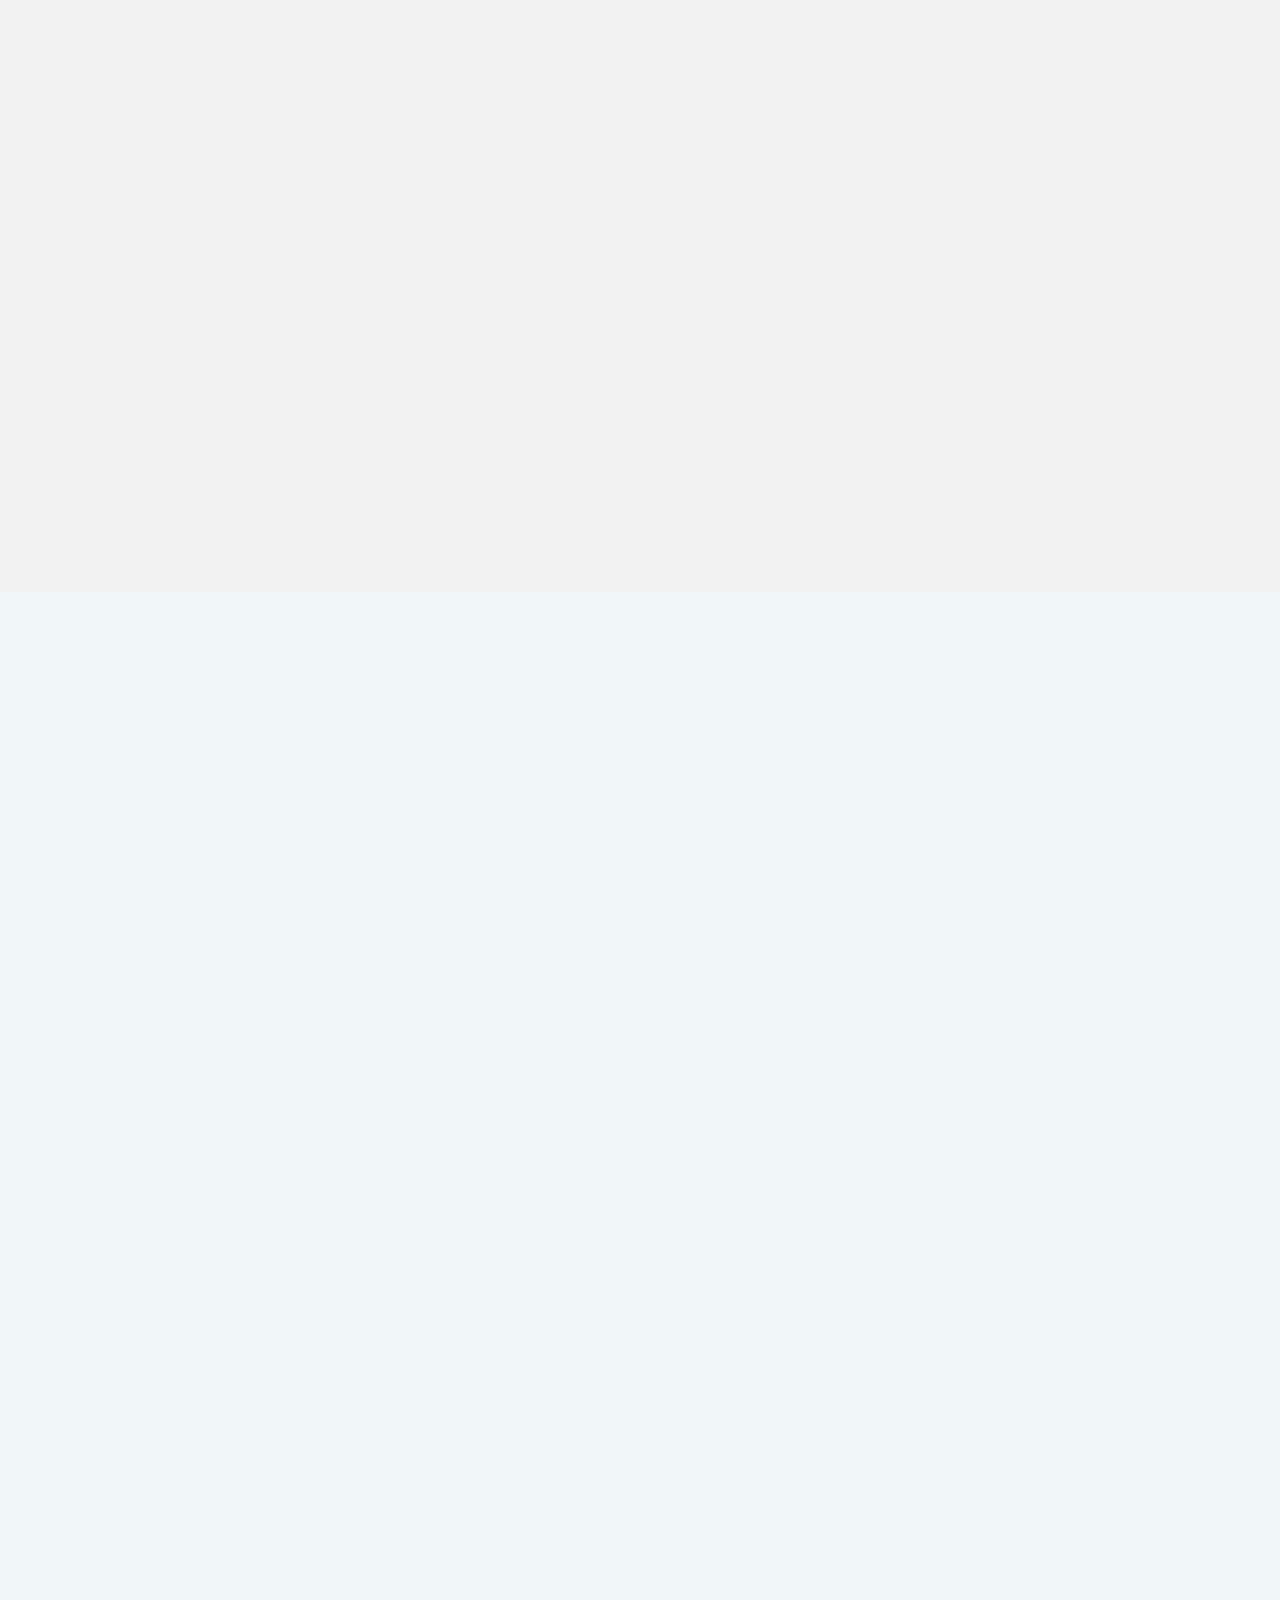
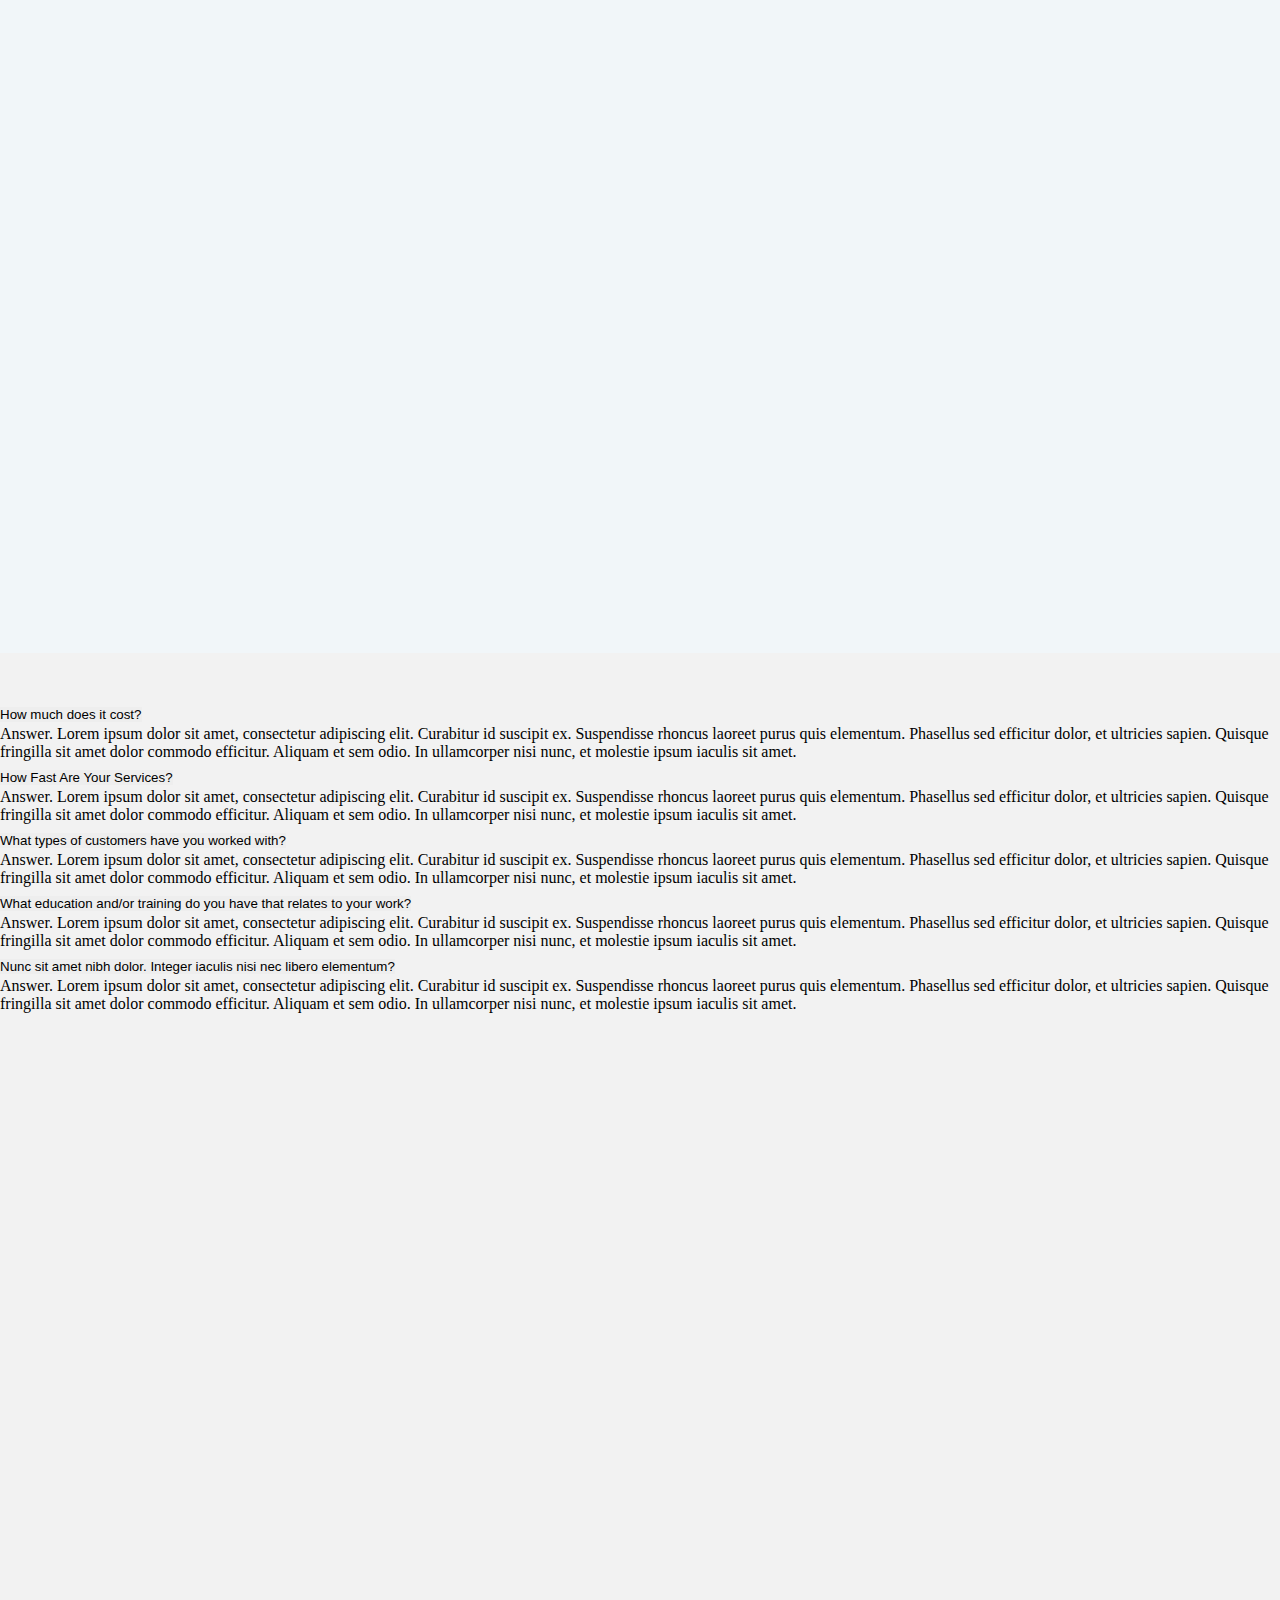
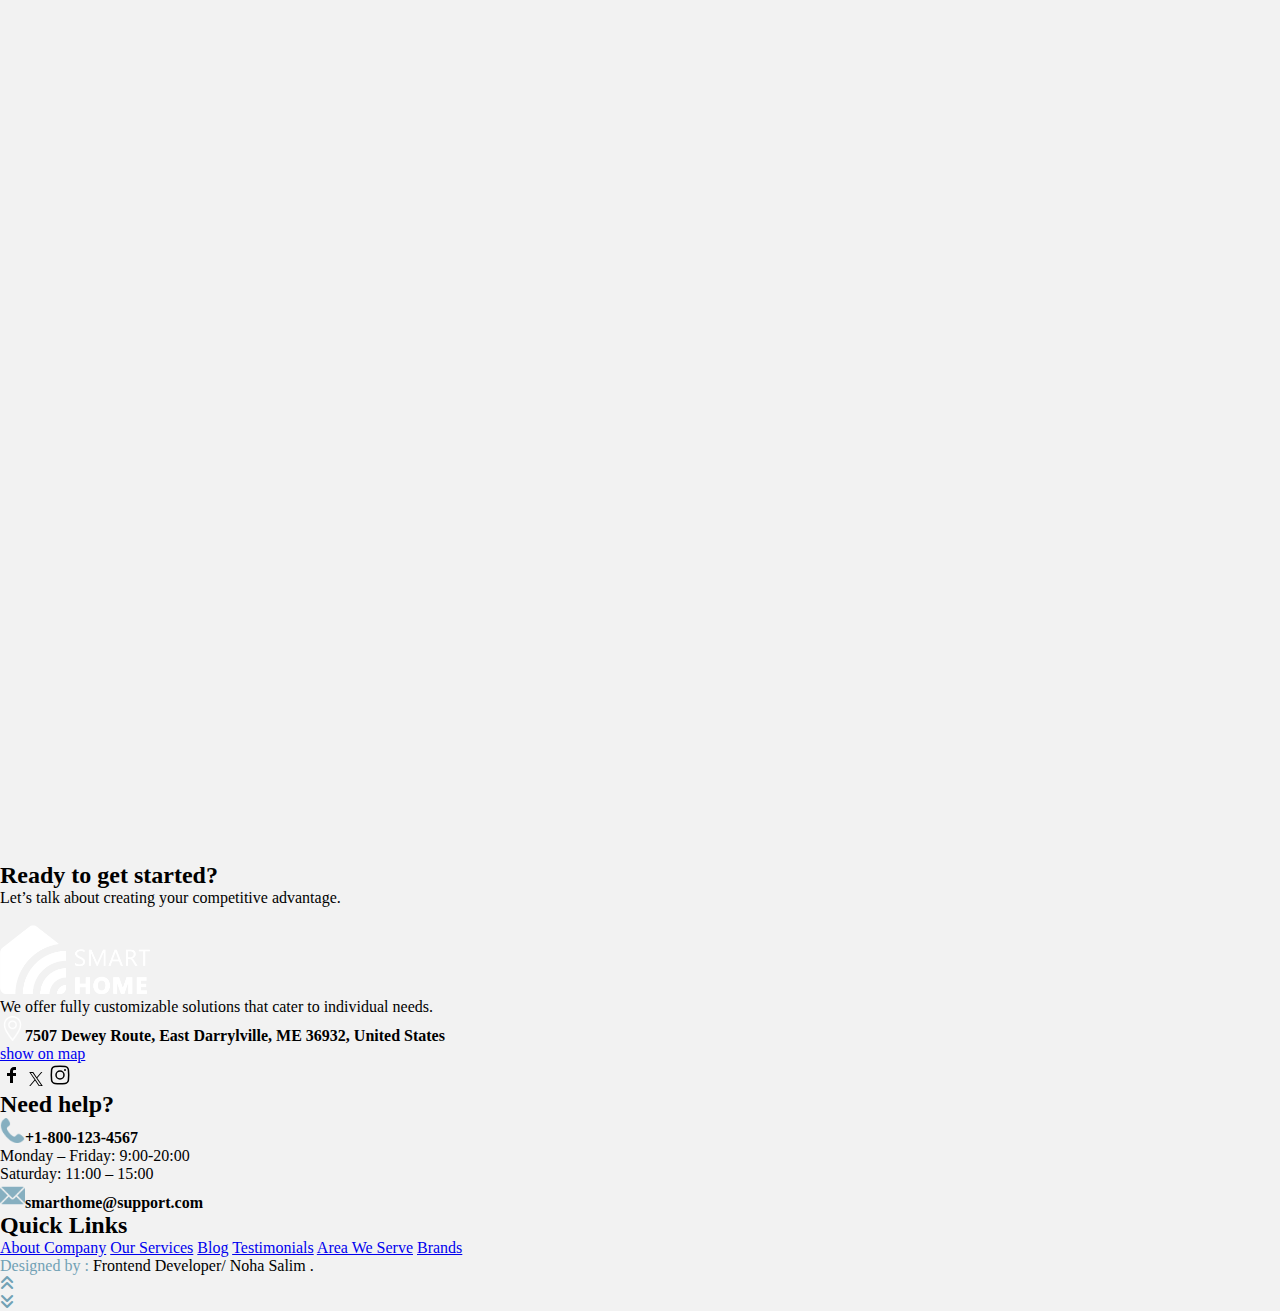
<file: home.html>
<!DOCTYPE html>
<html lang="en">

<head>
    <meta charset="UTF-8">
    <meta name="viewport" content="width=device-width, initial-scale=1.0">
    <title>Smart Home </title>
    <link rel="icon" type="image/x-icon" href="./favicon.png">
    <!-- animate.css v-4.1.1  -->
    <link rel="stylesheet" href="https://cdnjs.cloudflare.com/ajax/libs/animate.css/4.1.1/animate.min.css" />
    <!-- bootstrap v-5.3.7 css-->
    <link href="https://cdn.jsdelivr.net/npm/bootstrap@5.3.7/dist/css/bootstrap.min.css" rel="stylesheet"
        integrity="sha384-LN+7fdVzj6u52u30Kp6M/trliBMCMKTyK833zpbD+pXdCLuTusPj697FH4R/5mcr" crossorigin="anonymous">
    <!-- font-awesome v-6.4.0 -->
    <link rel="stylesheet" href="https://cdnjs.cloudflare.com/ajax/libs/font-awesome/6.4.0/css/all.min.css" />


    <!-- local style Css -->
    <link rel="stylesheet" href="./style.css">
</head>

<body class="home">
    <header class=" bg-dark ">
        <div class=" container d-flex justify-content-between align-items-center text-light p-2">
            <div>
                <h2 class="fs-6">Need help? Call us <span class="text-info-emphasis">1-800-123-4567</span></h2>
            </div>
            <div class="text-info d-none d-md-flex justify-content-center align-items-center gap-2">
                <svg xmlns="http://www.w3.org/2000/svg" width="24" height="24" viewBox="0 0 24 24">
                    <path fill="currentColor"
                        d="M13 10h3v3h-3v7h-3v-7H7v-3h3V8.745c0-1.189.374-2.691 1.118-3.512Q12.234 3.999 13.904 4H16v3h-2.1c-.498 0-.9.402-.9.899z" />
                </svg>
                <svg xmlns="http://www.w3.org/2000/svg" width="16" height="16" viewBox="0 0 16 16">
                    <path fill="currentColor"
                        d="M9.294 6.928L14.357 1h-1.2L8.762 6.147L5.25 1H1.2l5.31 7.784L1.2 15h1.2l4.642-5.436L10.751 15h4.05zM7.651 8.852l-.538-.775L2.832 1.91h1.843l3.454 4.977l.538.775l4.491 6.47h-1.843z" />
                </svg>
                <svg xmlns="http://www.w3.org/2000/svg" width="24" height="24" viewBox="0 0 24 24">
                    <path fill="currentColor" d="M16 7a1 1 0 1 1 2 0a1 1 0 0 1-2 0" />
                    <path fill="currentColor" fill-rule="evenodd"
                        d="M12 7.25a4.75 4.75 0 1 0 0 9.5a4.75 4.75 0 0 0 0-9.5M8.75 12a3.25 3.25 0 1 1 6.5 0a3.25 3.25 0 0 1-6.5 0"
                        clip-rule="evenodd" />
                    <path fill="currentColor" fill-rule="evenodd"
                        d="M17.258 2.833a47.7 47.7 0 0 0-10.516 0c-2.012.225-3.637 1.81-3.873 3.832a46 46 0 0 0 0 10.67c.236 2.022 1.86 3.607 3.873 3.832a47.8 47.8 0 0 0 10.516 0c2.012-.225 3.637-1.81 3.873-3.832a46 46 0 0 0 0-10.67c-.236-2.022-1.86-3.607-3.873-3.832m-10.35 1.49a46.2 46.2 0 0 1 10.184 0c1.33.15 2.395 1.199 2.55 2.517a44.4 44.4 0 0 1 0 10.32a2.89 2.89 0 0 1-2.55 2.516a46.2 46.2 0 0 1-10.184 0a2.89 2.89 0 0 1-2.55-2.516a44.4 44.4 0 0 1 0-10.32a2.89 2.89 0 0 1 2.55-2.516"
                        clip-rule="evenodd" />
                </svg>
            </div>
        </div>
    </header>
    <nav id="nav" class="navbar navbar-expand-lg bg-body-tertiary">
        <div class="container d-flex align-items-center ">
            <a class="navbar-brand w-25 row" href="./home.html"><img class="col-12 col-md-6 "
                    src="./Images/logo.png" alt="logo-img">
            </a>

            <button class="navbar-toggler border border-0 m-2 p-1" type="button" data-bs-toggle="collapse"
                data-bs-target="#navbarSupportedContent" aria-controls="navbarSupportedContent" aria-expanded="false"
                aria-label="Toggle navigation">
                <span class="navbar-toggler-icon"></span>
            </button>

            <div class="collapse navbar-collapse  justify-content-center" id="navbarSupportedContent">
                <ul class="navbar-nav fw-medium  ">
                    <li class="nav-item ms-2">
                        <a class="custom-nav-hover nav-link active " aria-current="page" href="./home.html">Home</a>
                    </li>
                    <li class="nav-item ms-2"><a class="custom-nav-hover nav-link" href="./about-us.html">About
                            Us</a></li>
                    <li class="nav-item ms-2"><a class="custom-nav-hover nav-link" href="./our-team.html">Our
                            Team</a></li>
                    <li class="nav-item ms-2"><a class="custom-nav-hover nav-link" href="./our-services.html">Our
                            Services</a></li>
                    <li class="nav-item ms-2"><a class="custom-nav-hover nav-link" href="./FAQ.html">FAQ</a></li>
                    <li class="nav-item ms-2"><a class="custom-nav-hover nav-link" href="./news.html">News</a></li>

                    <li class="nav-item ms-2">
                        <a class="custom-nav-hover nav-link" href="./contact-us.html">Contact Us</a>
                    </li>


                </ul>

            </div>

            <a class="mx-3" href="./search.html">
                <svg class="custom-nav-hover " xmlns="http://www.w3.org/2000/svg" width="40" height="40" color="black" viewBox="0 0 24 24">
                    <path fill="currentColor"
                        d="m19.485 20.154l-6.262-6.262q-.75.639-1.725.989t-1.96.35q-2.402 0-4.066-1.663T3.808 9.503T5.47 5.436t4.064-1.667t4.068 1.664T15.268 9.5q0 1.042-.369 2.017t-.97 1.668l6.262 6.261zM9.539 14.23q1.99 0 3.36-1.37t1.37-3.361t-1.37-3.36t-3.36-1.37t-3.361 1.37t-1.37 3.36t1.37 3.36t3.36 1.37" />
                </svg>
            </a>


        </div>

    </nav>
    <main class="home vh-100 wow animate__animated animate__flipInX">
        <div class="h-100 w-100 bg-dark bg-opacity-25 d-flex align-items-center justify-content-center">
            <h1 class="text-white fw-bold display-4">Smart Home</h1>
        </div>
    </main>
    <section class="container home-cards">
        <div class="cards row g-4">
            <div class=" col-md-6 col-lg-3 mt-5  wow animate__animated animate__fadeInUp">
                <div class="card rounded-5 text-center  p-4">
                    <img class="border-0 rounded-circle m-auto p-2" src="./Images/access-control.png"
                        alt="access-control">
                    <h2 class="mt-3">Access Control</h2>
                    <p>Duis aute irure dolor in reprehenderit in voluptate velit esse cillum dolore eu fugiat nulla
                        pariatur
                    </p>
                    <a class="m-auto w-auto text-dark text-decoration-none  border-bottom border-black " href="#">LEARN
                        MORE</a>
                </div>
            </div>
            <div class="col-md-6 col-lg-3  wow animate__animated animate__fadeInUp">
                <div class=" card rounded-5 text-center p-4 ">
                    <img class="border-0 rounded-circle m-auto p-3" src="./Images/security.png" alt="access-control">
                    <h2 class="mt-3">Security
                    </h2>
                    <p>Duis aute irure dolor in reprehenderit in voluptate velit esse cillum dolore eu fugiat nulla
                        pariatur
                    </p>
                    <a class="m-auto w-auto text-dark text-decoration-none  border-bottom border-black " href="#">LEARN
                        MORE</a>
                </div>
            </div>
            <div class=" col-md-6 col-lg-3 mt-5 wow animate__animated animate__fadeInUp">
                <div class="card rounded-5 text-center  p-4 ">
                    <img class=" border-0 rounded-circle m-auto p-2" src="./Images/it-serv.png" alt="access-control">
                    <h2 class="mt-3">IT Services
                    </h2>
                    <p>Duis aute irure dolor in reprehenderit in voluptate velit esse cillum dolore eu fugiat nulla
                        pariatur
                    </p>
                    <a class="m-auto w-auto text-dark text-decoration-none  border-bottom border-black " href="#">LEARN
                        MORE
                    </a>
                </div>
            </div>

            <div class=" col-md-6 col-lg-3  wow animate__animated animate__fadeInUp">
                <div class="card rounded-5 text-center p-4 ">
                    <img class=" border-0 rounded-circle m-auto p-2" src="./Images/doorbill-camera.png"
                        alt="access-control">
                    <h2 class="mt-3">Doorbell Camera
                    </h2>
                    <p>Duis aute irure dolor in reprehenderit in voluptate velit esse cillum dolore eu fugiat nulla
                        pariatur
                    </p>
                    <a class="m-auto w-auto text-dark text-decoration-none  border-bottom border-black " href="#">LEARN
                        MORE</a>
                </div>
            </div>
        </div>
    </section>
    <section class="about-smart-home  py-5 ">
        <div class="container">
            <div class=" row">
                <div class="details col-12 col-md-6 p-4 wow animate__animated animate__zoomIn rounded-5">

                    <ul class="list-unstyled fw-medium lh-lg">
                        <li class="mb-4">
                            <h2>About Smart Home
                            </h2>
                        </li>
                        <li><i class="fas fa-check me-2"></i>Smart Lighting Setup
                        </li>
                        <li><i class="fas fa-check me-2"></i>Media Room Setup
                        </li>
                        <li><i class="fas fa-check me-2"></i>Home Theater Setup
                        </li>
                        <li><i class="fas fa-check me-2"></i>Smart Doorbell Installation
                        </li>
                        <li><i class="fas fa-check me-2"></i>Smart Thermostat Installation
                        </li>
                        <li><i class="fas fa-check me-2"></i>Smart Door Lock Installation
                        </li>
                        <li class="mt-3"> <button type="button" class="p-3">GET INSPIRED</button>
                        </li>
                    </ul>

                </div>
                <div class="image col-12 col-md-6 wow animate__animated animate__rotateIn"><img
                        class="img-fluid w-100 h-100 rounded-5" src="./Images/about-smart-house.jpg" alt=""></div>
            </div>
        </div>
    </section>
    <section class=" manage-everything bg-white py-5">
        <div class="container">
            <h2 class="text-center m-5 wow animate__animated animate__fadeInLeft">Manage Everything
            </h2>
            <div class="cards row g-4">
                <div class=" col-md-6 col-lg-4 mt-5  wow animate__animated animate__fadeInUp">
                    <div class="card1 rounded-5  text-light">
                        <div
                            class="bg-dark rounded-5 p-4 bg-opacity-25 w-100 h-100 d-flex flex-column  justify-content-end">
                            <hr class="h-2" />
                            <h3>Outdoor CCTV
                            </h3>
                            <p>Ut enim ad minim veniam
                        </div>

                        </p>
                    </div>
                </div>

                <div class=" col-md-6 col-lg-4 mt-5  wow animate__animated animate__fadeInUp">
                    <div class="card2 rounded-5  text-light">
                        <div
                            class="bg-dark rounded-5 p-4 bg-opacity-25 w-100 h-100 d-flex flex-column  justify-content-end">
                            <hr class="h-2" />
                            <h3>Temperature Controller

                            </h3>
                            <p>Ut enim ad minim veniam
                        </div>

                        </p>
                    </div>
                </div>
                <div class=" col-md-6 col-lg-4 mt-5  wow animate__animated animate__fadeInUp">
                    <div class="card3 rounded-5  text-light">
                        <div
                            class="bg-dark rounded-5 p-4 bg-opacity-25 w-100 h-100 d-flex flex-column  justify-content-end">
                            <hr class="h-2" />
                            <h3>Tracking

                            </h3>
                            <p>Ut enim ad minim veniam
                        </div>

                        </p>
                    </div>
                </div>
                <div class=" col-md-6 col-lg-4 mt-5  wow animate__animated animate__fadeInUp">
                    <div class="card4 rounded-5  text-light">
                        <div
                            class="bg-dark rounded-5 p-4 bg-opacity-25 w-100 h-100 d-flex flex-column  justify-content-end">
                            <hr class="h-2" />
                            <h3>Auto Control

                            </h3>
                            <p>Ut enim ad minim veniam
                        </div>

                        </p>
                    </div>
                </div>
                <div class=" col-md-6 col-lg-4 mt-5  wow animate__animated animate__fadeInUp">
                    <div class="card5 rounded-5  text-light">
                        <div
                            class="bg-dark rounded-5 p-4 bg-opacity-25 w-100 h-100 d-flex flex-column  justify-content-end">
                            <hr class="h-2" />
                            <h3>Motion Sensor

                            </h3>
                            <p>Ut enim ad minim veniam
                        </div>

                        </p>
                    </div>
                </div>
                <div class=" col-md-6 col-lg-4 mt-5  wow animate__animated animate__fadeInUp">
                    <div class="card6 rounded-5  text-light">
                        <div
                            class="bg-dark rounded-5 p-4 bg-opacity-25 w-100 h-100 d-flex flex-column  justify-content-end">
                            <hr class="h-2" />
                            <h3>Heating Plan

                            </h3>
                            <p>Ut enim ad minim veniam
                        </div>

                        </p>
                    </div>
                </div>

            </div>
        </div>

    </section>
    <section class="ready-to-build bg-white ">
        <div class="container bg-image  p-0 ">
            <div
                class="h-100 w-100 px-5 bg-black text-white text-center lh-lg d-flex flex-column align-items-center justify-content-center bg-opacity-50">
                <h2 class="wow animate__animated animate__fadeInDown">Ready to build a smarter home?
                </h2>
                <p class="wow animate__animated animate__fadeInUp">Lorem ipsum dolor sit amet, consectetur adipiscing
                    elit, sed do eiusmod tempor incididunt ut labore
                    et
                    dolore magna aliqua. Ut enim ad minim veniam. .

                </p>
                <a class="custom-hover py-3 px-5 text-decoration-none fw-bold fs-5 text-white border border-2 border-white rounded-pill wow animate__animated animate__fadeInUpBig"
                    href="#">
                    GET FREE ESTIMATE
                </a>
            </div>
        </div>
    </section>
    <section class="about-smart-home bg-white m-0 py-5">
        <div class="container py-5 ">
            <div class=" row g-5">
                <div class=" col-lg-6 m-auto wow animate__animated animate__fadeInLeft">
                    <img class="col-12  rounded-5" src="./Images/about-1.jpg" alt="">
                </div>
                <div
                    class="details bg-light  text-center col-lg-6  m-auto p-5 h-auto  rounded-5 wow animate__animated animate__flipInX ">
                    <h2>Smarter Home. Simplified Life.</h2>
                    <p class="lh-lg p-3 fs-6 fw-medium">Lorem ipsum dolor sit amet, consectetur adipiscing elit, sed do
                        eiusmod tempor incididunt ut
                        labore et dolore magna aliqua. Ut enim ad minim veniam, quis nostrud exercitation.</p>
                    <div class="row py-3 g-5 ">
                        <div class="col-md-4">
                            <h2 class="custom-color">300+</h2>
                            <h5>happy clients</h5>
                        </div>
                        <div class="col-md-4">
                            <h2 class="custom-color">10+</h2>
                            <h5>years of experience
                            </h5>
                        </div>
                        <div class="col-md-4">
                            <h2 class="custom-color">17</h2>
                            <h5>awards

                            </h5>
                        </div>
                    </div>





                </div>
            </div>
        </div>


    </section>
    <section class="what-people-say  py-5">
        <div class="container ">
            <h2 class="text-center wow animate__animated animate__zoomIn">What People Say?
            </h2>
            <div class="cards py-5">
                <div class="row g-5">
                    <div class="col-lg-4 wow animate__animated animate__fadeInUpBig">
                        <div class="card border-0 rounded-5 p-5">
                            <h3>Stella Larson
                            </h3>
                            <p>Proin sed libero enim sed faucibus turpis. At imperdiet dui accumsan sit amet nulla
                                facilisi morbi tempus. Ut sem nulla pharetra diam sit amet nisl.
                            </p>
                            <div class="custom-color fs-5 fw-medium">
                                <hr class="border-3" />
                                <span>Monday, May 2024
                                </span>
                            </div>
                        </div>
                    </div>
                    <div class="col-lg-4 wow animate__animated animate__fadeInUpBig">
                        <div class="card border-0 rounded-5 p-5">
                            <h3>Nick Jhonson

                            </h3>
                            <p>Proin sed libero enim sed faucibus turpis. At imperdiet dui accumsan sit amet nulla
                                facilisi morbi tempus. Ut sem nulla pharetra diam sit amet nisl.
                            </p>
                            <div class="custom-color fs-5 fw-medium">
                                <hr class="border-3" />
                                <span>Monday, June 2024

                                </span>
                            </div>
                        </div>
                    </div>
                    <div class="col-lg-4 wow animate__animated animate__fadeInUpBig">
                        <div class="card border-0 rounded-5 p-5">
                            <h3>Olga Ivanova

                            </h3>
                            <p>Proin sed libero enim sed faucibus turpis. At imperdiet dui accumsan sit amet nulla
                                facilisi morbi tempus. Ut sem nulla pharetra diam sit amet nisl.
                            </p>
                            <div class="custom-color fs-5 fw-medium">
                                <hr class="border-3" />
                                <span>Monday, May 2024
                                </span>
                            </div>
                        </div>
                    </div>
                </div>
            </div>

        </div>
    </section>
    <section class="our-works bg-white">
        <div class="home custom-height wow animate__animated animate__flipInX">
            <div class="container introduction text-center  lh-lg">
                <h2 class="fs-1">Our Works
                </h2>
                <p class="mb-5 fs-3 pt-3 ">Duis aute irure dolor in reprehenderit in voluptate velit esse cillum dolore
                    eu fugiat nulla
                    pariatur. Excepteur sint occaecat cupidatat non proident.
                </p>
            </div>
        </div>
        <div>

            <div class="container images ">
                <div class="row g-5">
                    <div class="col-md-6 col-lg-4">
                        <a href="#" data-bs-toggle="modal" data-bs-target="#imageGalleryModal"
                            class="image-hover-wrapper fix-image-height">
                            <img src="./Images/work1.jpg" alt="Open Gallery" class="img-fluid rounded ">
                            <div class="overlay"></div>
                        </a>

                    </div>
                    <div class="col-md-6 col-lg-4">
                        <a href="#" data-bs-toggle="modal" data-bs-target="#imageGalleryModal"
                            class="image-hover-wrapper fix-image-height">
                            <img src="./Images/work2.jpg" alt="Open Gallery" class="img-fluid rounded ">
                            <div class="overlay"></div>
                        </a>

                    </div>
                    <div class="col-md-6 col-lg-4">
                        <a href="#" data-bs-toggle="modal" data-bs-target="#imageGalleryModal"
                            class="image-hover-wrapper fix-image-height">
                            <img src="./Images/work3.jpg" alt="Open Gallery" class="img-fluid rounded ">
                            <div class="overlay"></div>
                        </a>

                    </div>
                    <div class="col-md-6 col-lg-4 ">
                        <a href="#" data-bs-toggle="modal" data-bs-target="#imageGalleryModal"
                            class="image-hover-wrapper">
                            <img src="./Images/work4.jpg" alt="Open Gallery" class="img-fluid rounded">
                            <div class="overlay"></div>
                        </a>

                    </div>
                    <div class="col-md-6 col-lg-4">
                        <a href="#" data-bs-toggle="modal" data-bs-target="#imageGalleryModal"
                            class="image-hover-wrapper">
                            <img src="./Images/work5.jpg" alt="Open Gallery" class="img-fluid rounded">
                            <div class="overlay"></div>
                        </a>

                    </div>
                    <div class="col-md-6 col-lg-4">
                        <a href="#" data-bs-toggle="modal" data-bs-target="#imageGalleryModal"
                            class="image-hover-wrapper fix-image-height">
                            <img src="./Images/work6.jpg" alt="Open Gallery" class="img-fluid rounded ">
                            <div class="overlay"></div>
                        </a>

                    </div>
                </div>
                <div class="text-center py-5 wow animate__animated animate__fadeInUpBig">
                    <a class="custom2-hover text-decoration-none custom-color fs-4 fw-medium border border-2 custom-border-color py-3 px-5 rounded-pill"
                        href="#">VIEW MORE</a>
                </div>


                <!-- Modal Gallery with Carousel -->
                <div class="modal fade" id="imageGalleryModal" tabindex="-1" aria-hidden="true">
                    <div class="modal-dialog modal-lg modal-dialog-centered">
                        <div class="modal-content bg-dark text-white">
                            <div class="modal-body">
                                <div id="galleryCarousel" class="carousel slide" data-bs-ride="carousel">
                                    <div class="carousel-inner">
                                        <div class="carousel-item active">
                                            <img src="./Images/work1.jpg" class="d-block w-100  rounded" alt="Image 1">
                                        </div>
                                        <div class="carousel-item">
                                            <img src="./Images/work2.jpg" class="d-block w-100 rounded" alt="Image 2">
                                        </div>
                                        <div class="carousel-item">
                                            <img src="./Images/work3.jpg" class="d-block w-100  rounded" alt="Image 3">
                                        </div>
                                        <div class="carousel-item">
                                            <img src="./Images/work4.jpg" class="d-block w-100  rounded" alt="Image 4">
                                        </div>
                                        <div class="carousel-item">
                                            <img src="./Images/work5.jpg" class="d-block w-100  rounded" alt="Image 5">
                                        </div>
                                        <div class="carousel-item">
                                            <img src="./Images/work6.jpg" class="d-block w-100  rounded" alt="Image 6">
                                        </div>
                                        <!-- Add more carousel-item blocks as needed -->
                                    </div>

                                    <!-- Carousel Controls -->
                                    <button class="carousel-control-prev" type="button"
                                        data-bs-target="#galleryCarousel" data-bs-slide="prev">
                                        <span class="carousel-control-prev-icon"></span>
                                    </button>
                                    <button class="carousel-control-next" type="button"
                                        data-bs-target="#galleryCarousel" data-bs-slide="next">
                                        <span class="carousel-control-next-icon"></span>
                                    </button>
                                </div>
                            </div>
                        </div>
                    </div>
                </div>
            </div>



        </div>
    </section>
    <section class="all-devices bg-white ">
        <div class="container bg-image  p-0 ">
            <div
                class="h-100 w-100 px-5 bg-black text-white text-center lh-lg d-flex flex-column align-items-center justify-content-center bg-opacity-50">
                <h2 class="wow animate__animated animate__fadeInDown">All devices sync together at your home

                </h2>
                <p class="wow animate__animated animate__fadeInUp">Lorem ipsum dolor sit amet, consectetur adipiscing
                    elit, sed do eiusmod tempor incididunt ut labore
                    et
                    dolore magna aliqua. Ut enim ad minim veniam. .

                </p>
                <a class="custom-hover py-3 px-5 text-decoration-none fw-bold fs-5 text-white border border-2 border-white rounded-pill wow animate__animated animate__fadeInUpBig"
                    href="#">
                    LEARN MORE
                </a>
            </div>
        </div>
    </section>
    <section class="all-in-one bg-white">
        <div class="container">
            <div class="row g-5 py-5">
                <div class="col-lg-6 wow animate__animated animate__fadeInLeft">
                    <div class="px-5">
                        <h2>Your home’s all-in-one display hub
                        </h2>
                        <div class="row  ">
                            <div class="col-md-6 col-lg-12 pt-5">
                                <h4>Google Assistent
                                </h4>
                                <hr class="custom-color border-3" />
                                <p>Sample text. Click to select the Text Element.
                                </p>
                            </div>
                            <div class="col-md-6 col-lg-12 pt-5">
                                <h4>Chrome Cast Built-In
                                </h4>
                                <hr class="custom-color border-3" />
                                <p>Sample text. Click to select the Text Element.
                                </p>
                            </div>
                            <div class="col-md-6 col-lg-12 pt-5">
                                <h4>6.5MP Camera
                                </h4>
                                <hr class="custom-color border-3" />
                                <p>Sample text. Click to select the Text Element.
                                </p>
                            </div>
                            <div class="col-md-6 col-lg-12 pt-5">
                                <h4>10in HD Display
                                </h4>
                                <hr class="custom-color border-3" />
                                <p>Sample text. Click to select the Text Element.
                                </p>
                            </div>
                        </div>
                    </div>

                </div>
                <div class="col-lg-6 p-5 wow animate__animated animate__rotateIn">
                    <img class="w-100  rounded-5" src="./Images/display-hub.jpg" alt="">
                </div>
            </div>
        </div>
    </section>

    <section class="team-info">

        <div class="container">
            <div class="p-5 text-center lh-lg">
                <h2 class="fs-1 wow animate__animated animate__zoomIn">Our Team</h2>
                <p class="fs-3 wow animate__animated animate__fadeIn">Ut enim ad minim veniam, quis nostrud exercitation
                    ullamco laboris nisi ut aliquip ex ea commodo
                    consequat.

                </p>
            </div>
            <div class="cards p-5">
                <div class="row g-3">
                    <div class="col-lg-4 wow animate__animated animate__fadeInUpBig">
                        <div class="card p-3 border-0 rounded-5">
                            <img class="w-100  rounded-5" src="./Images/bob.jpg" alt="Bob Brown">
                            <div class="text-center pt-3">
                                <h3>Bob Brown</h3>
                                <h5 class="job">creative leader</h5>
                            </div>
                        </div>
                    </div>
                    <div class="col-lg-4 wow animate__animated animate__fadeInUpBig">
                        <div class="card p-3 border-0 rounded-5">
                            <img class="w-100  rounded-5" src="./Images/mary.jpg" alt="Mary Smith">
                            <div class="text-center pt-3">
                                <h3>Mary Smith
                                </h3>
                                <h5 class="job">Chief Accountant
                                </h5>
                            </div>
                        </div>
                    </div>
                    <div class="col-lg-4 wow animate__animated animate__fadeInUpBig">
                        <div class="card p-3 border-0 rounded-5">
                            <img class="w-100  rounded-5" src="./Images/nick.jpg" alt="Nick Dark">
                            <div class="text-center pt-3">
                                <h3>Nick Dark
                                </h3>
                                <h5 class="job">sales manager</h5>
                            </div>
                        </div>
                    </div>
                </div>
            </div>

        </div>
    </section>
    <section class="  facts-and-questions bg-white py-5">
        <div class="container p-2">
            <div class="text-center">
                <h2 class="fs-1 py-3 wow animate__animated animate__zoomIn">Facts & Questions
                </h2>
                <p class="fs-5 wow animate__animated animate__zoomIn">Sample text. Click to select the text box. Click
                    again or double click to start editing
                    the text.

                </p>
            </div>
            <div class="container">
                <div class="accordion py-2" id="accordionExample">
                    <div class="accordion-item border-0 py-2">
                        <h2 class="accordion-header border-5 rounded-pill">
                            <button class="btn-faq text-black accordion-button rounded-pill p-4 fs-4" type="button"
                                data-bs-toggle="collapse" data-bs-target="#collapseOne" aria-expanded="true"
                                aria-controls="collapseOne">
                                How much does it cost?
                            </button>
                        </h2>
                        <div id="collapseOne" class="accordion-collapse collapse" data-bs-parent="#accordionExample">
                            <div class="accordion-body lh-lg fw-medium fs-5 py-5">
                                <p>Answer. Lorem ipsum dolor sit amet, consectetur adipiscing elit. Curabitur id
                                    suscipit
                                    ex. Suspendisse rhoncus laoreet purus quis elementum. Phasellus sed efficitur dolor,
                                    et
                                    ultricies sapien. Quisque fringilla sit amet dolor commodo efficitur. Aliquam et sem
                                    odio. In ullamcorper nisi nunc, et molestie ipsum iaculis sit amet.

                                </p>
                            </div>
                        </div>
                    </div>
                    <div class="accordion-item border-0 py-2">
                        <h2 class="accordion-header border-5 rounded-pill ">
                            <button class="btn-faq text-black accordion-button   rounded-pill p-4 fs-4" type="button"
                                data-bs-toggle="collapse" data-bs-target="#collapseTwo" aria-expanded="true"
                                aria-controls=" collapseTwo">
                                How Fast Are Your Services?
                            </button>
                        </h2>

                        <div id="collapseTwo" class="accordion-collapse collapse" data-bs-parent="#accordionExample">
                            <div class="accordion-body lh-lg fw-medium fs-5 py-5">
                                <p>Answer. Lorem ipsum dolor sit amet, consectetur adipiscing elit. Curabitur id
                                    suscipit
                                    ex. Suspendisse rhoncus laoreet purus quis elementum. Phasellus sed efficitur dolor,
                                    et
                                    ultricies sapien. Quisque fringilla sit amet dolor commodo efficitur. Aliquam et sem
                                    odio. In ullamcorper nisi nunc, et molestie ipsum iaculis sit amet.

                                </p>
                            </div>
                        </div>
                    </div>




                    <div class="accordion-item border-0 py-2">
                        <h2 class="accordion-header  rounded-pill">
                            <button class="btn-faq text-black accordion-button  border-5 rounded-pill p-4 fs-4"
                                type="button" data-bs-toggle="collapse" data-bs-target="#collapseThree"
                                aria-expanded="true" aria-controls="collapseThree">
                                What types of customers have you worked with?
                            </button>
                        </h2>
                        <div id="collapseThree" class="accordion-collapse collapse" data-bs-parent="#accordionExample">
                            <div class="accordion-body lh-lg fw-medium fs-5 py-5">
                                <p>Answer. Lorem ipsum dolor sit amet, consectetur adipiscing elit. Curabitur id
                                    suscipit
                                    ex. Suspendisse rhoncus laoreet purus quis elementum. Phasellus sed efficitur dolor,
                                    et
                                    ultricies sapien. Quisque fringilla sit amet dolor commodo efficitur. Aliquam et sem
                                    odio. In ullamcorper nisi nunc, et molestie ipsum iaculis sit amet.

                                </p>
                            </div>
                        </div>
                    </div>

                    <div class="accordion-item border-0 py-2">
                        <h2 class="accordion-header  rounded-pill ">
                            <button class="btn-faq text-black accordion-button  rounded-pill p-4 fs-4" type="button"
                                data-bs-toggle="collapse" data-bs-target="#collapseFour" aria-expanded="true"
                                aria-controls="collapseFour">
                                What education and/or training do you have that relates to your work?
                            </button>
                        </h2>
                        <div id="collapseFour" class="accordion-collapse collapse" data-bs-parent="#accordionExample">
                            <div class="accordion-body lh-lg fw-medium fs-5 py-5">
                                <p>Answer. Lorem ipsum dolor sit amet, consectetur adipiscing elit. Curabitur id
                                    suscipit
                                    ex. Suspendisse rhoncus laoreet purus quis elementum. Phasellus sed efficitur dolor,
                                    et
                                    ultricies sapien. Quisque fringilla sit amet dolor commodo efficitur. Aliquam et sem
                                    odio. In ullamcorper nisi nunc, et molestie ipsum iaculis sit amet.

                                </p>
                            </div>
                        </div>
                    </div>

                    <div class="accordion-item border-0 py-2">
                        <h2 class="accordion-header ">
                            <button class=" btn-faq text-black accordion-button rounded-pill p-4 fs-4" type="button"
                                data-bs-toggle="collapse" data-bs-target="#collapseFive" aria-expanded="true"
                                aria-controls="collapseFive">
                                Nunc sit amet nibh dolor. Integer iaculis nisi nec libero elementum?
                            </button>
                        </h2>
                        <div id="collapseFive" class="accordion-collapse collapse" data-bs-parent="#accordionExample">
                            <div class="accordion-body lh-lg fw-medium fs-5 py-5">
                                <p>Answer. Lorem ipsum dolor sit amet, consectetur adipiscing elit. Curabitur id
                                    suscipit
                                    ex. Suspendisse rhoncus laoreet purus quis elementum. Phasellus sed efficitur dolor,
                                    et
                                    ultricies sapien. Quisque fringilla sit amet dolor commodo efficitur. Aliquam et sem
                                    odio. In ullamcorper nisi nunc, et molestie ipsum iaculis sit amet.

                                </p>
                            </div>
                        </div>
                    </div>

                </div>
            </div>

    </section>
    <section class="contact-us my-4 bg-white">
        <div class="container">
            <div class="row">
                <div class="col-lg-6  mb-5 wow animate__animated animate__fadeInLeft">
                    <h2>Make Smart Home Project
                    </h2>
                    <p>Sample text. Click to select the Text Element.

                    </p>
                    <form class="user-form rounded-5 p-5">
                        <input class="bg-light w-100 p-3  border-0 rounded-pill my-3 fs-5" type="text"
                            placeholder="Enter your Name" />
                        <input class="bg-light w-100 p-3 border-0 rounded-pill my-3 fs-5" type="text"
                            placeholder="Enter a valid email address" />
                        <textarea class="bg-light col-12  p-3 border-0 rounded-5 my-3 fs-5" rows="5"
                            placeholder="Enter your message"></textarea>
                        <button class="btn rounded-pill  text-light fw-medium fs-3 px-5 py-2"
                            type="submit">SEND</button>

                    </form>
                </div>
                <div class="col-lg-6 m-auto wow animate__animated animate__fadeInRight ">
                    <img class="w-100  rounded-5 object-fit-cover" src="./Images/contact-us.jpg" alt="contact-img">
                </div>
            </div>
        </div>
    </section>
    <section class="map">
        <div class="map-container" style="height: 400px; overflow: hidden;">
            <iframe src="https://www.google.com/maps/embed?pb=..." width="100%" height="100%" style="border:0;"
                allowfullscreen="" loading="lazy" referrerpolicy="no-referrer-when-downgrade">
            </iframe>
        </div>
    </section>
    <footer id="footer" class=" bg-dark mt-5 lh-lg">
        <div class="container">

            <div class="row g-5 text-light py-5">
                <div class=" col-md-6">
                    <h2>Ready to get started?</h2>
                    <p>Let’s talk about creating your competitive advantage.</p>
                </div>
                <div class=" col-md-6  wow animate__animated animate__fadeInUpBig">
                    <a class="my-ptn text-decoration-none  fw-bold border-0 rounded-5 py-3 px-5 " href="#">TALK TO AN
                        EXPERT</a>
                </div>
            </div>

            <div class="row g-5 text-light pt-3  border-top border-1 mt-2 pb-5">
                <div class="col-lg-4">
                    <img class="my-3" src="./Images/logo-smart-white.png" alt="">
                    <p>We offer fully customizable solutions that cater to individual needs.
                    </p>
                    <h4> <img class="me-2" src="./Images/location.png" alt="">7507 Dewey Route, East Darrylville,
                        ME 36932, United States</h4>
                    <a class="text-info text-decoration-none border-bottom border-info " href="#">show on map</a>
                    <div class=" mt-3 text-info  justify-content-center align-items-center gap-2">
                        <svg xmlns="http://www.w3.org/2000/svg" width="24" height="24" viewBox="0 0 24 24">
                            <path fill="currentColor"
                                d="M13 10h3v3h-3v7h-3v-7H7v-3h3V8.745c0-1.189.374-2.691 1.118-3.512Q12.234 3.999 13.904 4H16v3h-2.1c-.498 0-.9.402-.9.899z" />
                        </svg>
                        <svg xmlns="http://www.w3.org/2000/svg" width="16" height="16" viewBox="0 0 16 16">
                            <path fill="currentColor"
                                d="M9.294 6.928L14.357 1h-1.2L8.762 6.147L5.25 1H1.2l5.31 7.784L1.2 15h1.2l4.642-5.436L10.751 15h4.05zM7.651 8.852l-.538-.775L2.832 1.91h1.843l3.454 4.977l.538.775l4.491 6.47h-1.843z" />
                        </svg>
                        <svg xmlns="http://www.w3.org/2000/svg" width="24" height="24" viewBox="0 0 24 24">
                            <path fill="currentColor" d="M16 7a1 1 0 1 1 2 0a1 1 0 0 1-2 0" />
                            <path fill="currentColor" fill-rule="evenodd"
                                d="M12 7.25a4.75 4.75 0 1 0 0 9.5a4.75 4.75 0 0 0 0-9.5M8.75 12a3.25 3.25 0 1 1 6.5 0a3.25 3.25 0 0 1-6.5 0"
                                clip-rule="evenodd" />
                            <path fill="currentColor" fill-rule="evenodd"
                                d="M17.258 2.833a47.7 47.7 0 0 0-10.516 0c-2.012.225-3.637 1.81-3.873 3.832a46 46 0 0 0 0 10.67c.236 2.022 1.86 3.607 3.873 3.832a47.8 47.8 0 0 0 10.516 0c2.012-.225 3.637-1.81 3.873-3.832a46 46 0 0 0 0-10.67c-.236-2.022-1.86-3.607-3.873-3.832m-10.35 1.49a46.2 46.2 0 0 1 10.184 0c1.33.15 2.395 1.199 2.55 2.517a44.4 44.4 0 0 1 0 10.32a2.89 2.89 0 0 1-2.55 2.516a46.2 46.2 0 0 1-10.184 0a2.89 2.89 0 0 1-2.55-2.516a44.4 44.4 0 0 1 0-10.32a2.89 2.89 0 0 1 2.55-2.516"
                                clip-rule="evenodd" />
                        </svg>
                    </div>
                </div>
                <div class="mt-5 col-lg-4">
                    <h2>Need help?</h2>
                    <h4 class="fs-4 text-info my-4"><img src="./Images/telephone.png" alt="phone-img">+1-800-123-4567
                    </h4>
                    <p>Monday – Friday: 9:00-20:00</p>
                    <p>Saturday: 11:00 – 15:00</p>
                    <h4 class="border-top pt-3"><img class="me-2" src="./Images/email.png"
                            alt="email-img">smarthome@support.com</h4>
                </div>
                <div class="links mt-5 col-lg-4">
                    <h2>Quick ​Links</h2>
                    <a class="d-block text-decoration-none text-light" href="./about-us.html">About Company</a>
                    <a class="d-block text-decoration-none text-light" href="./our-services.html">Our Services</a>
                    <a class="d-block text-decoration-none text-light" href="#">Blog</a>
                    <a class="d-block text-decoration-none text-light" href="#">Testimonials</a>
                    <a class="d-block text-decoration-none text-light" href="#">Area We Serve</a>
                    <a class="d-block text-decoration-none text-light" href="#">Brands</a>
                </div>
            </div>
            <div class="py-5 text-light">
                <p><span class="custom-color">Designed by :</span> Frontend Developer/ Noha Salim .</p>
            </div>
        </div>
    </footer>
    <div class="up position-fixed custom-position-up d-inline-flex"><a href="#nav"><i
                class=" custom-color fs-1 fas fa-angle-double-up"></i></a>
    </div>
    <div class="down position-fixed custom-position-down d-inline-flex"><a href="#footer"><i
                class=" custom-color fs-1 fas fa-angle-double-down"></i></a>
    </div>


    <!-- bootstrap.js v-5.3.7 CDN-->
    <script src="https://cdn.jsdelivr.net/npm/bootstrap@5.3.7/dist/js/bootstrap.bundle.min.js"
        integrity="sha384-ndDqU0Gzau9qJ1lfW4pNLlhNTkCfHzAVBReH9diLvGRem5+R9g2FzA8ZGN954O5Q"
        crossorigin="anonymous"></script>
    <!-- WOW.js v-1.1.2 CDN -->
    <script src="https://cdnjs.cloudflare.com/ajax/libs/wow/1.1.2/wow.min.js"></script>
    <script>
        new WOW().init();
    </script>

</body>

</html>
</file>
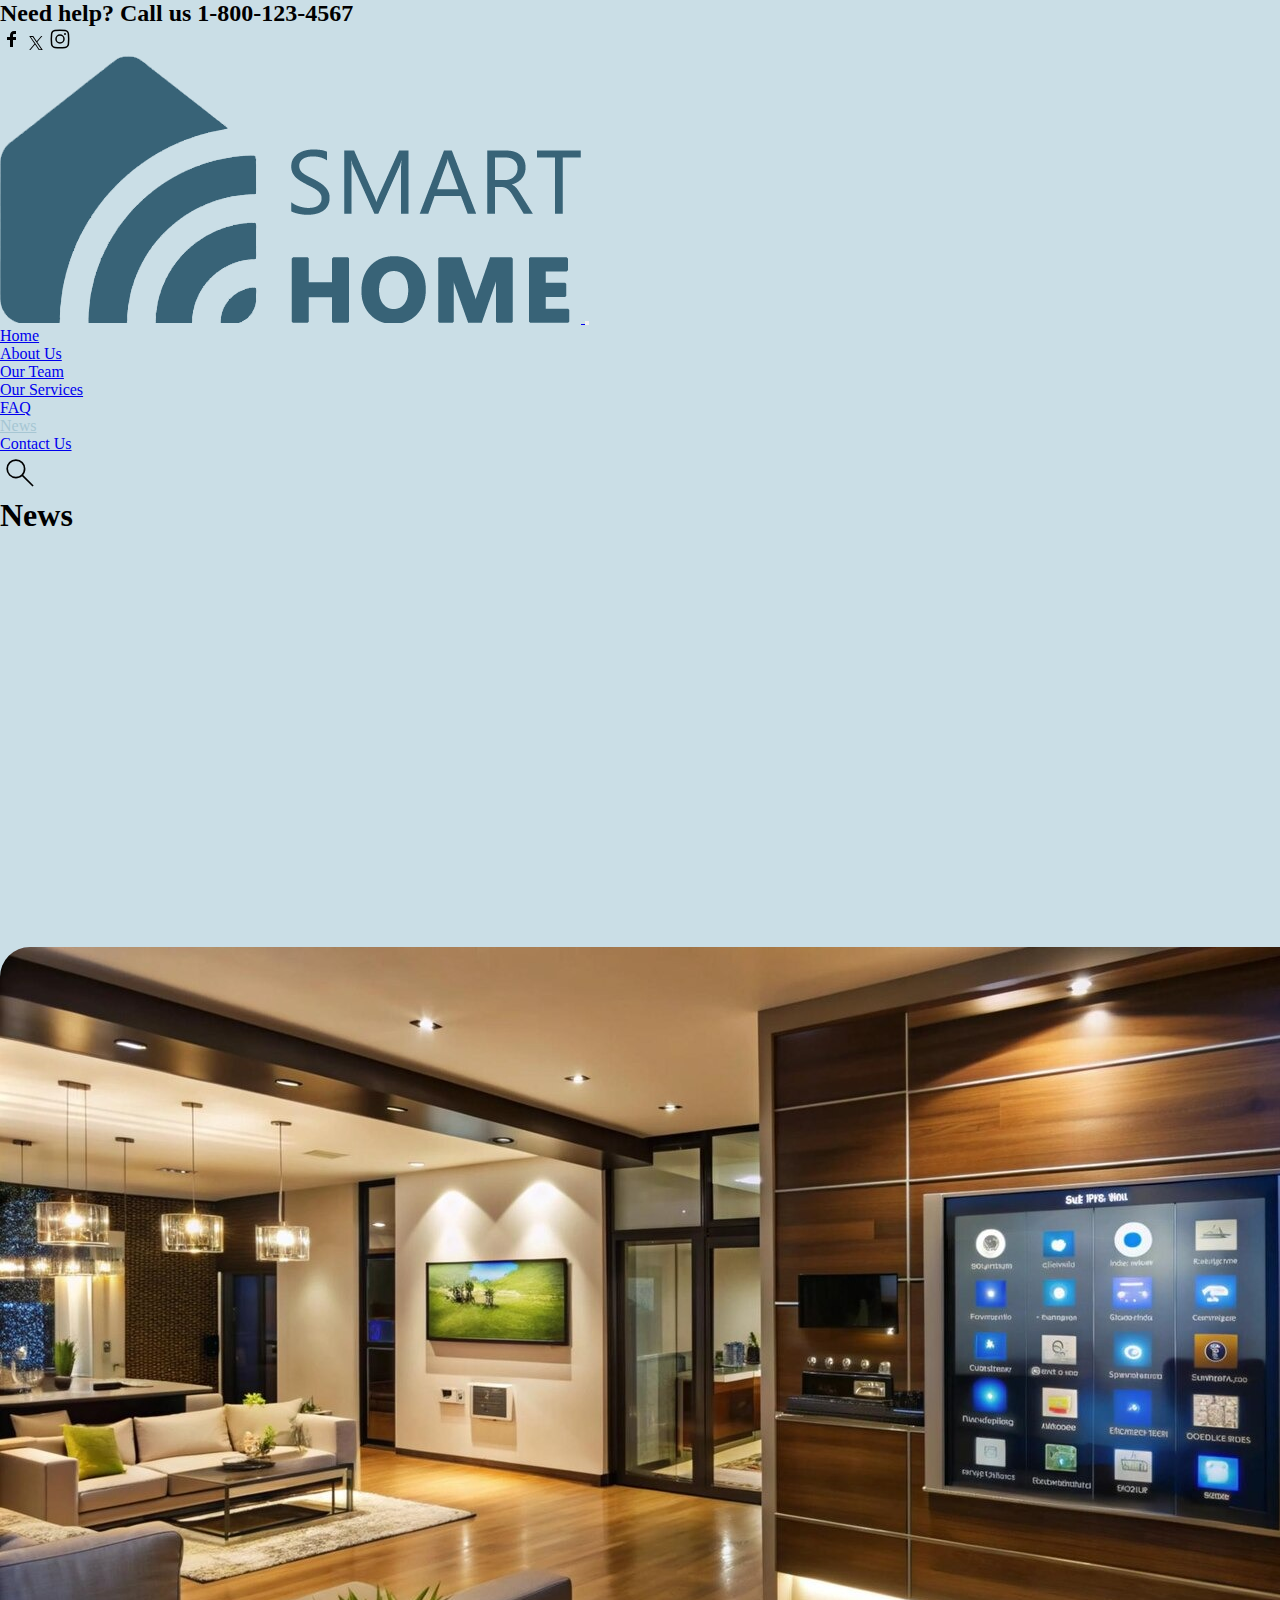
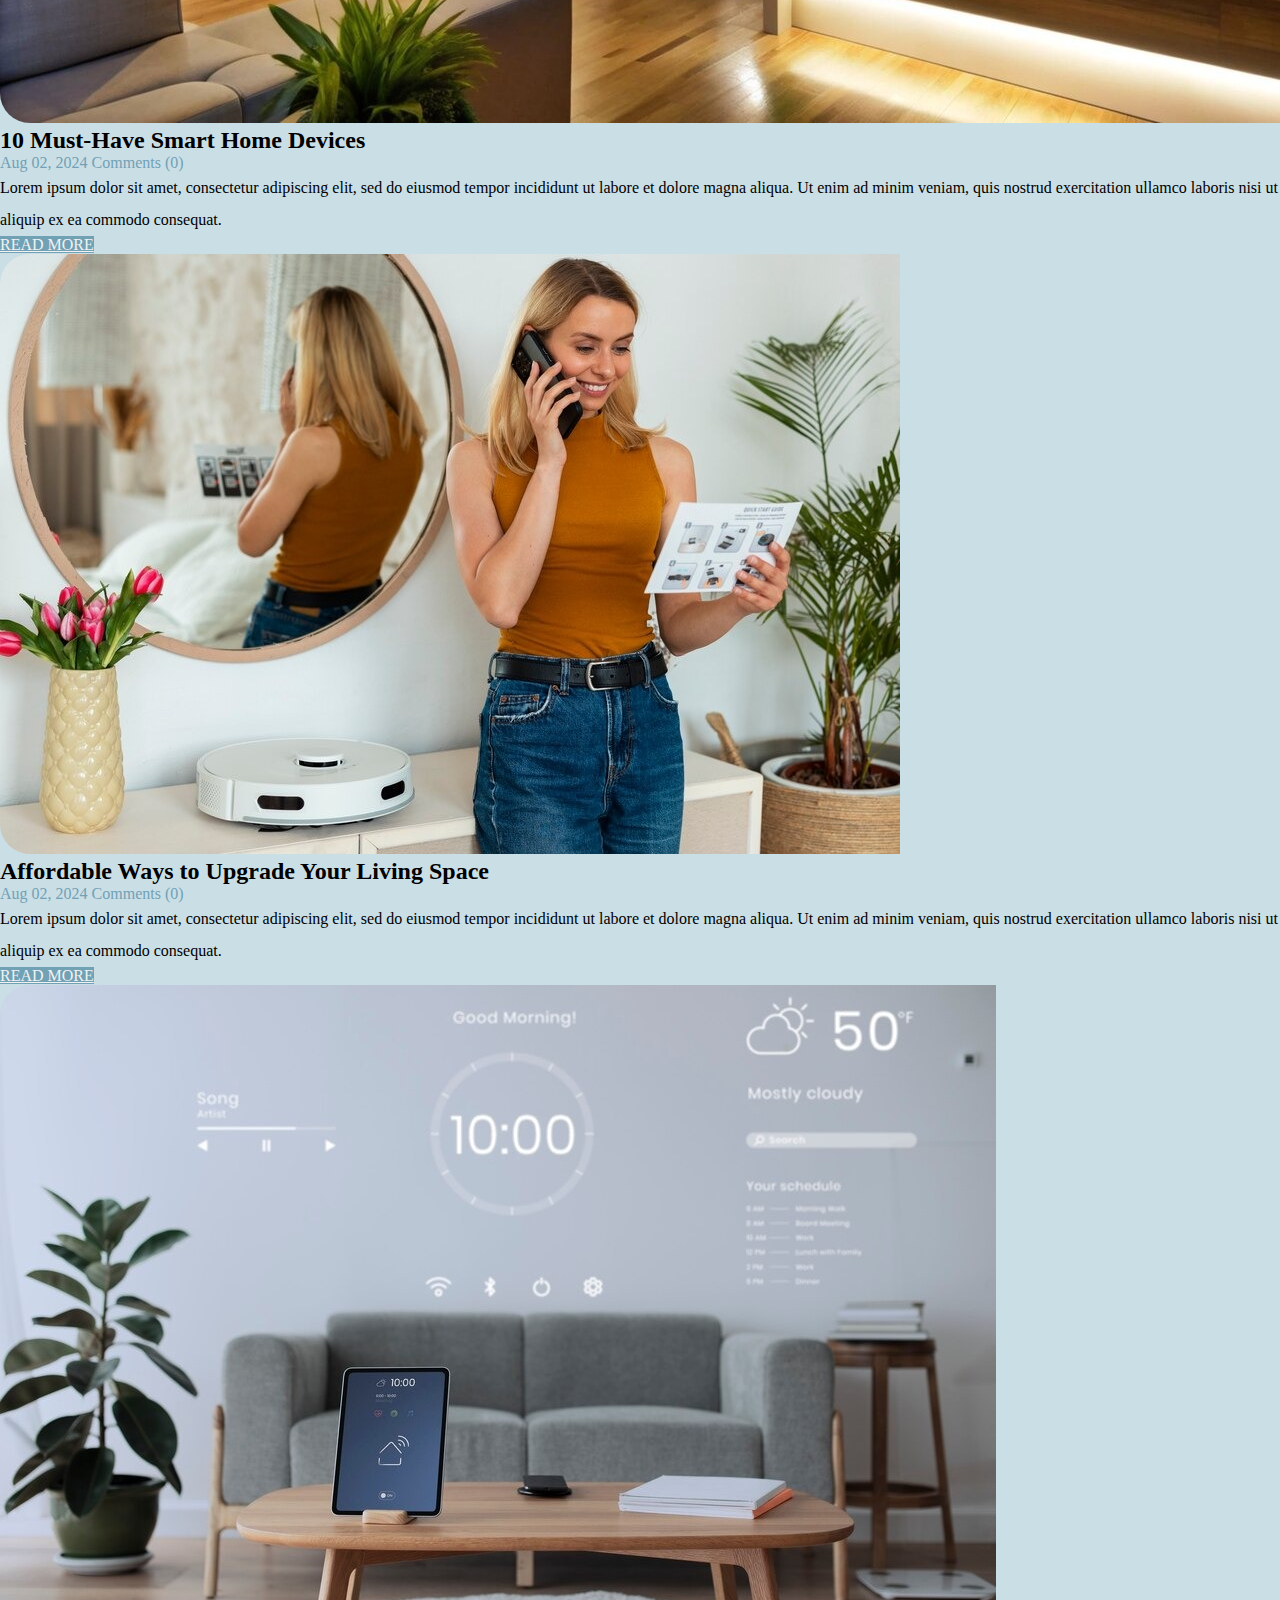
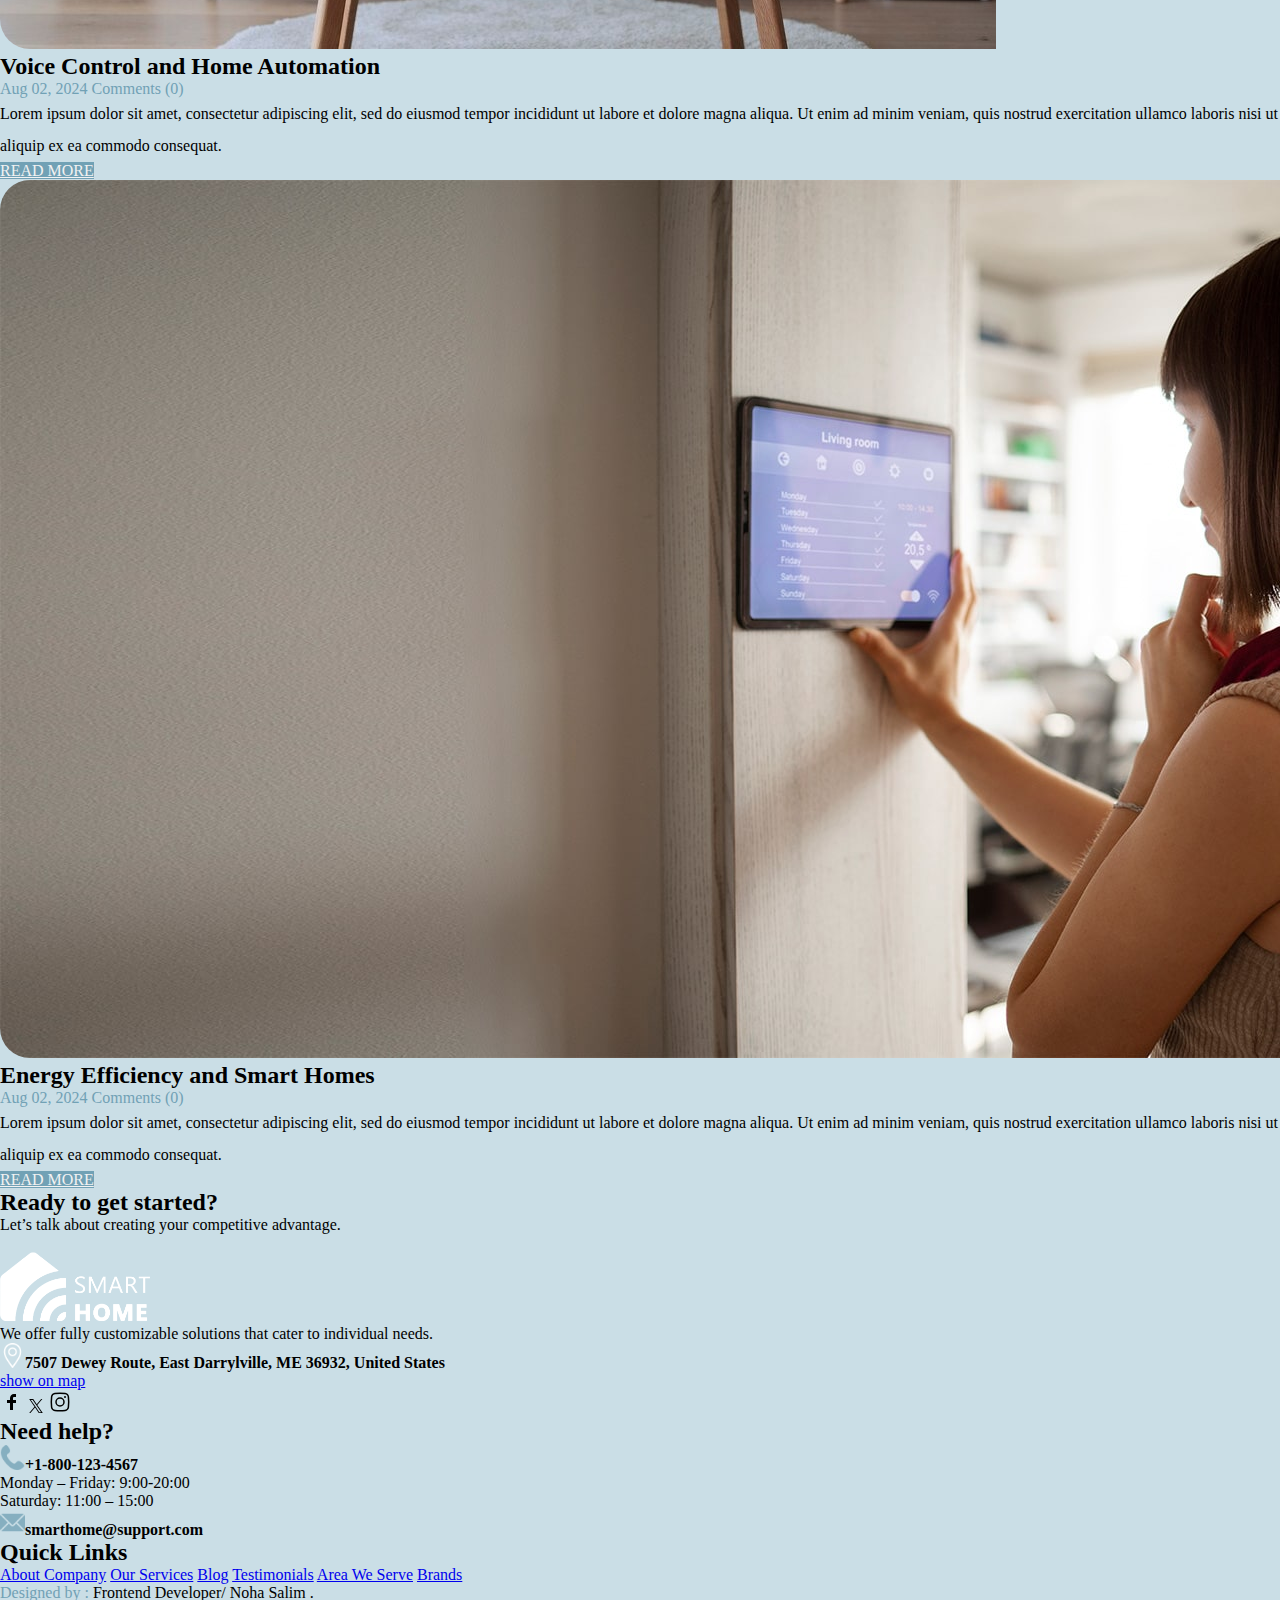
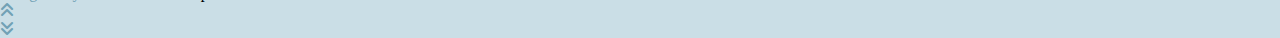
<file: news.html>
<!DOCTYPE html>
<html lang="en">

<head>
    <meta charset="UTF-8">
    <meta name="viewport" content="width=device-width, initial-scale=1.0">
    <title>News</title>
        <link rel="icon" type="image/x-icon" href="./favicon.png">

    <!-- animate.css v-4.1.1  -->
    <link rel="stylesheet" href="https://cdnjs.cloudflare.com/ajax/libs/animate.css/4.1.1/animate.min.css" />
    <!-- font-awesome v-6.4.0 -->
    <link rel="stylesheet" href="https://cdnjs.cloudflare.com/ajax/libs/font-awesome/6.4.0/css/all.min.css" />


    <!-- bootstrap v-5.3.7 css-->
    <link href="https://cdn.jsdelivr.net/npm/bootstrap@5.3.7/dist/css/bootstrap.min.css" rel="stylesheet"
        integrity="sha384-LN+7fdVzj6u52u30Kp6M/trliBMCMKTyK833zpbD+pXdCLuTusPj697FH4R/5mcr" crossorigin="anonymous">

    <!-- local style Css -->
    <link rel="stylesheet" href="./style.css">
</head>

<body class="news">
    <header class=" bg-dark">
        <div class=" container d-flex justify-content-between align-items-center text-light p-2">
            <div>
                <h2 class="fs-6">Need help? Call us <span class="text-info-emphasis">1-800-123-4567</span></h2>
            </div>
            <div class="text-info d-none d-md-flex justify-content-center align-items-center gap-2">
                <svg xmlns="http://www.w3.org/2000/svg" width="24" height="24" viewBox="0 0 24 24">
                    <path fill="currentColor"
                        d="M13 10h3v3h-3v7h-3v-7H7v-3h3V8.745c0-1.189.374-2.691 1.118-3.512Q12.234 3.999 13.904 4H16v3h-2.1c-.498 0-.9.402-.9.899z" />
                </svg>
                <svg xmlns="http://www.w3.org/2000/svg" width="16" height="16" viewBox="0 0 16 16">
                    <path fill="currentColor"
                        d="M9.294 6.928L14.357 1h-1.2L8.762 6.147L5.25 1H1.2l5.31 7.784L1.2 15h1.2l4.642-5.436L10.751 15h4.05zM7.651 8.852l-.538-.775L2.832 1.91h1.843l3.454 4.977l.538.775l4.491 6.47h-1.843z" />
                </svg>
                <svg xmlns="http://www.w3.org/2000/svg" width="24" height="24" viewBox="0 0 24 24">
                    <path fill="currentColor" d="M16 7a1 1 0 1 1 2 0a1 1 0 0 1-2 0" />
                    <path fill="currentColor" fill-rule="evenodd"
                        d="M12 7.25a4.75 4.75 0 1 0 0 9.5a4.75 4.75 0 0 0 0-9.5M8.75 12a3.25 3.25 0 1 1 6.5 0a3.25 3.25 0 0 1-6.5 0"
                        clip-rule="evenodd" />
                    <path fill="currentColor" fill-rule="evenodd"
                        d="M17.258 2.833a47.7 47.7 0 0 0-10.516 0c-2.012.225-3.637 1.81-3.873 3.832a46 46 0 0 0 0 10.67c.236 2.022 1.86 3.607 3.873 3.832a47.8 47.8 0 0 0 10.516 0c2.012-.225 3.637-1.81 3.873-3.832a46 46 0 0 0 0-10.67c-.236-2.022-1.86-3.607-3.873-3.832m-10.35 1.49a46.2 46.2 0 0 1 10.184 0c1.33.15 2.395 1.199 2.55 2.517a44.4 44.4 0 0 1 0 10.32a2.89 2.89 0 0 1-2.55 2.516a46.2 46.2 0 0 1-10.184 0a2.89 2.89 0 0 1-2.55-2.516a44.4 44.4 0 0 1 0-10.32a2.89 2.89 0 0 1 2.55-2.516"
                        clip-rule="evenodd" />
                </svg>
            </div>
        </div>
    </header>
  <nav id="nav" class="navbar navbar-expand-lg bg-body-tertiary">
        <div class="container d-flex align-items-center ">
            <a class="navbar-brand w-25 row" href="./index.html"><img class="col-12 col-md-6 "
                    src="./Images/logo.png" alt="logo-img">
            </a>

            <button class="navbar-toggler border border-0 m-2 p-1" type="button" data-bs-toggle="collapse"
                data-bs-target="#navbarSupportedContent" aria-controls="navbarSupportedContent" aria-expanded="false"
                aria-label="Toggle navigation">
                <span class="navbar-toggler-icon"></span>
            </button>

            <div class="collapse navbar-collapse justify-content-center" id="navbarSupportedContent">
                <ul class="navbar-nav fw-medium  ">
                    <li class="nav-item ms-2">
                        <a class="custom-nav-hover nav-link  " aria-current="page" href="./index.html">Home</a>
                    </li>
                    <li class="nav-item ms-2"><a class="custom-nav-hover nav-link" href="./about-us.html">About
                            Us</a></li>
                    <li class="nav-item ms-2"><a class="custom-nav-hover nav-link" href="./our-team.html">Our
                            Team</a></li>
                    <li class="nav-item ms-2"><a class="custom-nav-hover nav-link" href="./our-services.html">Our
                            Services</a></li>
                    <li class="nav-item ms-2"><a class="custom-nav-hover nav-link" href="./FAQ.html">FAQ</a></li>
                    <li class="nav-item ms-2"><a class="custom-nav-hover nav-link active" href="./news.html">News</a></li>

                    <li class="nav-item ms-2">
                        <a class="custom-nav-hover nav-link" href="./contact-us.html">Contact Us</a>
                    </li>


                </ul>

            </div>

            <a class="mx-3" href="./search.html">
                <svg class="custom-nav-hover " xmlns="http://www.w3.org/2000/svg" width="40" height="40" color="black" viewBox="0 0 24 24">
                    <path fill="currentColor"
                        d="m19.485 20.154l-6.262-6.262q-.75.639-1.725.989t-1.96.35q-2.402 0-4.066-1.663T3.808 9.503T5.47 5.436t4.064-1.667t4.068 1.664T15.268 9.5q0 1.042-.369 2.017t-.97 1.668l6.262 6.261zM9.539 14.23q1.99 0 3.36-1.37t1.37-3.361t-1.37-3.36t-3.36-1.37t-3.361 1.37t-1.37 3.36t1.37 3.36t3.36 1.37" />
                </svg>
            </a>


        </div>

    </nav>
    <main class="news">
        <div class="h-100 w-100  d-flex align-items-center justify-content-center">
            <h1 class="text-dark fw-bold display-4 wow animate__animated animate__zoomIn">News</h1>
        </div>
    </main>
    <section class=" news container py-5">
        <div class="row g-3">
            <div>
                <div class="bg-light rounded-5 p-5 d-lg-flex">
                    <div class="image p-3"><img class="w-100 h-100" src="./Images/news-1.jpg" alt=""></div>
                    <div class="description p-3">
                        <h2 class="fs-1">10 Must-Have Smart Home Devices
                        </h2>
                        <span class="pe-2 ">Aug 02, 2024
                        </span>
                        <span class="border-start border-3 ps-2">Comments (0)
                        </span>
                        <p class="mt-3">Lorem ipsum dolor sit amet, consectetur adipiscing elit, sed do eiusmod tempor
                            incididunt ut
                            labore et dolore magna aliqua. Ut enim ad minim veniam, quis nostrud exercitation ullamco
                            laboris nisi ut aliquip ex ea commodo consequat.
                        </p>
                        <a class="mt-3 rounded-5 px-4 py-2 border-0 text-decoration-none  fw-bold"
                                href="#">READ MORE</a>
                    </div>
                </div>
            </div>
            <div>
                <div class="bg-light rounded-5 p-5 d-lg-flex">
                    <div class="image p-3"><img class="w-100 h-100" src="./Images/news-2.jpg" alt=""></div>
                    <div class="description p-3">
                        <h2 class="fs-1">Affordable Ways to Upgrade Your Living Space
                        </h2>
                        <span class="pe-2 ">Aug 02, 2024
                        </span>
                        <span class="border-start border-3 ps-2">Comments (0)
                        </span>
                        <p class="mt-3">Lorem ipsum dolor sit amet, consectetur adipiscing elit, sed do eiusmod tempor
                            incididunt ut
                            labore et dolore magna aliqua. Ut enim ad minim veniam, quis nostrud exercitation ullamco
                            laboris nisi ut aliquip ex ea commodo consequat.
                        </p>
                        <a class="mt-3 rounded-5 px-4 py-2 border-0 text-decoration-none  fw-bold"
                                href="#">READ MORE</a>
                    </div>
                </div>
            </div>
            <div>
                <div class="bg-light rounded-5 p-5 d-lg-flex">
                    <div class="image p-3"><img class="w-100 h-100" src="./Images/news-3.jpg" alt=""></div>
                    <div class="description p-3">
                        <h2 class="fs-1">Voice Control and Home Automation
                        </h2>
                        <span class="pe-2 ">Aug 02, 2024
                        </span>
                        <span class="border-start border-3 ps-2">Comments (0)
                        </span>
                        <p class="mt-3">Lorem ipsum dolor sit amet, consectetur adipiscing elit, sed do eiusmod tempor
                            incididunt ut
                            labore et dolore magna aliqua. Ut enim ad minim veniam, quis nostrud exercitation ullamco
                            laboris nisi ut aliquip ex ea commodo consequat.
                        </p>
                        <a class="mt-3 rounded-5 px-4 py-2 border-0 text-decoration-none  fw-bold"
                                href="#">READ MORE</a>
                    </div>
                </div>
            </div>
            <div>
                <div class="bg-light rounded-5 p-5 d-lg-flex">
                    <div class="image p-3"><img class="w-100 h-100" src="./Images/news-4.jpg" alt=""></div>
                    <div class="description p-3">
                        <h2 class="fs-1">Energy Efficiency and Smart Homes
                        </h2>
                        <span class="pe-2 ">Aug 02, 2024
                        </span>
                        <span class="border-start border-3 ps-2">Comments (0)
                        </span>
                        <p class="mt-3">Lorem ipsum dolor sit amet, consectetur adipiscing elit, sed do eiusmod tempor
                            incididunt ut
                            labore et dolore magna aliqua. Ut enim ad minim veniam, quis nostrud exercitation ullamco
                            laboris nisi ut aliquip ex ea commodo consequat.
                        </p>
                        <a class="mt-3 rounded-5 px-4 py-2 border-0 text-decoration-none  fw-bold"
                                href="#">READ MORE</a>
                    </div>
                </div>
            </div>
        </div>
    </section>
    <footer id="footer" class=" bg-dark mt-5 lh-lg">
        <div class="container">

            <div class="row g-5 text-light py-5">
                <div class=" col-md-6">
                    <h2>Ready to get started?</h2>
                    <p>Let’s talk about creating your competitive advantage.</p>
                </div>
                <div class=" col-md-6  wow animate__animated animate__fadeInUpBig">
                    <a class="my-ptn text-decoration-none  fw-bold border-0 rounded-5 py-3 px-5"
                        href="#">TALK TO AN
                        EXPERT</a>
                </div>
            </div>

            <div class="row g-5 text-light pt-3  border-top border-1 mt-2 pb-5">
                <div class="col-lg-4">
                    <img class="my-3" src="./Images/logo-smart-white.png" alt="">
                    <p>We offer fully customizable solutions that cater to individual needs.
                    </p>
                    <h4> <img class="me-2" src="./Images/location.png" alt="">7507 Dewey Route, East Darrylville,
                        ME 36932, United States</h4>
                    <a class="text-info text-decoration-none border-bottom border-info " href="#">show on map</a>
                    <div class=" mt-3 text-info  justify-content-center align-items-center gap-2">
                        <svg xmlns="http://www.w3.org/2000/svg" width="24" height="24" viewBox="0 0 24 24">
                            <path fill="currentColor"
                                d="M13 10h3v3h-3v7h-3v-7H7v-3h3V8.745c0-1.189.374-2.691 1.118-3.512Q12.234 3.999 13.904 4H16v3h-2.1c-.498 0-.9.402-.9.899z" />
                        </svg>
                        <svg xmlns="http://www.w3.org/2000/svg" width="16" height="16" viewBox="0 0 16 16">
                            <path fill="currentColor"
                                d="M9.294 6.928L14.357 1h-1.2L8.762 6.147L5.25 1H1.2l5.31 7.784L1.2 15h1.2l4.642-5.436L10.751 15h4.05zM7.651 8.852l-.538-.775L2.832 1.91h1.843l3.454 4.977l.538.775l4.491 6.47h-1.843z" />
                        </svg>
                        <svg xmlns="http://www.w3.org/2000/svg" width="24" height="24" viewBox="0 0 24 24">
                            <path fill="currentColor" d="M16 7a1 1 0 1 1 2 0a1 1 0 0 1-2 0" />
                            <path fill="currentColor" fill-rule="evenodd"
                                d="M12 7.25a4.75 4.75 0 1 0 0 9.5a4.75 4.75 0 0 0 0-9.5M8.75 12a3.25 3.25 0 1 1 6.5 0a3.25 3.25 0 0 1-6.5 0"
                                clip-rule="evenodd" />
                            <path fill="currentColor" fill-rule="evenodd"
                                d="M17.258 2.833a47.7 47.7 0 0 0-10.516 0c-2.012.225-3.637 1.81-3.873 3.832a46 46 0 0 0 0 10.67c.236 2.022 1.86 3.607 3.873 3.832a47.8 47.8 0 0 0 10.516 0c2.012-.225 3.637-1.81 3.873-3.832a46 46 0 0 0 0-10.67c-.236-2.022-1.86-3.607-3.873-3.832m-10.35 1.49a46.2 46.2 0 0 1 10.184 0c1.33.15 2.395 1.199 2.55 2.517a44.4 44.4 0 0 1 0 10.32a2.89 2.89 0 0 1-2.55 2.516a46.2 46.2 0 0 1-10.184 0a2.89 2.89 0 0 1-2.55-2.516a44.4 44.4 0 0 1 0-10.32a2.89 2.89 0 0 1 2.55-2.516"
                                clip-rule="evenodd" />
                        </svg>
                    </div>
                </div>
                <div class="mt-5 col-lg-4">
                    <h2>Need help?</h2>
                    <h4 class="fs-4 text-info my-4"><img src="./Images/telephone.png" alt="phone-img">+1-800-123-4567</h4>
                    <p>Monday – Friday: 9:00-20:00</p>
                    <p>Saturday: 11:00 – 15:00</p>
                    <h4 class="border-top pt-3"><img class="me-2" src="./Images/email.png"
                            alt="email-img">smarthome@support.com</h4>
                </div>
                <div class="links mt-5 col-lg-4">
                    <h2>Quick ​Links</h2>
                    <a class="d-block text-decoration-none text-light" href="./about-us.html">About Company</a>
                    <a class="d-block text-decoration-none text-light" href="./our-services.html">Our Services</a>
                    <a class="d-block text-decoration-none text-light" href="#">Blog</a>
                    <a class="d-block text-decoration-none text-light" href="#">Testimonials</a>
                    <a class="d-block text-decoration-none text-light" href="#">Area We Serve</a>
                    <a class="d-block text-decoration-none text-light" href="#">Brands</a>
                </div>
            </div>
             <div class="py-5 text-light">
                <p><span class="custom-color">Designed by :</span> Frontend Developer/ Noha Salim .</p>
            </div>
        </div>
    </footer>
     <div class="up position-fixed custom-position-up d-inline-flex"><a href="#nav"><i class=" custom-color fs-1 fas fa-angle-double-up"></i></a>
    </div>
    <div class="down position-fixed custom-position-down d-inline-flex"><a href="#footer"><i class=" custom-color fs-1 fas fa-angle-double-down"></i></a>
    </div>
    <!-- bootstrap v-5.3.7 js-->
    <script src="https://cdn.jsdelivr.net/npm/bootstrap@5.3.7/dist/js/bootstrap.bundle.min.js"
        integrity="sha384-ndDqU0Gzau9qJ1lfW4pNLlhNTkCfHzAVBReH9diLvGRem5+R9g2FzA8ZGN954O5Q"
        crossorigin="anonymous"></script>
    <!-- WOW.js v-1.1.2 CDN -->
    <script src="https://cdnjs.cloudflare.com/ajax/libs/wow/1.1.2/wow.min.js"></script>
    <script>
        new WOW().init();
    </script>


</body>

</html>
</file>
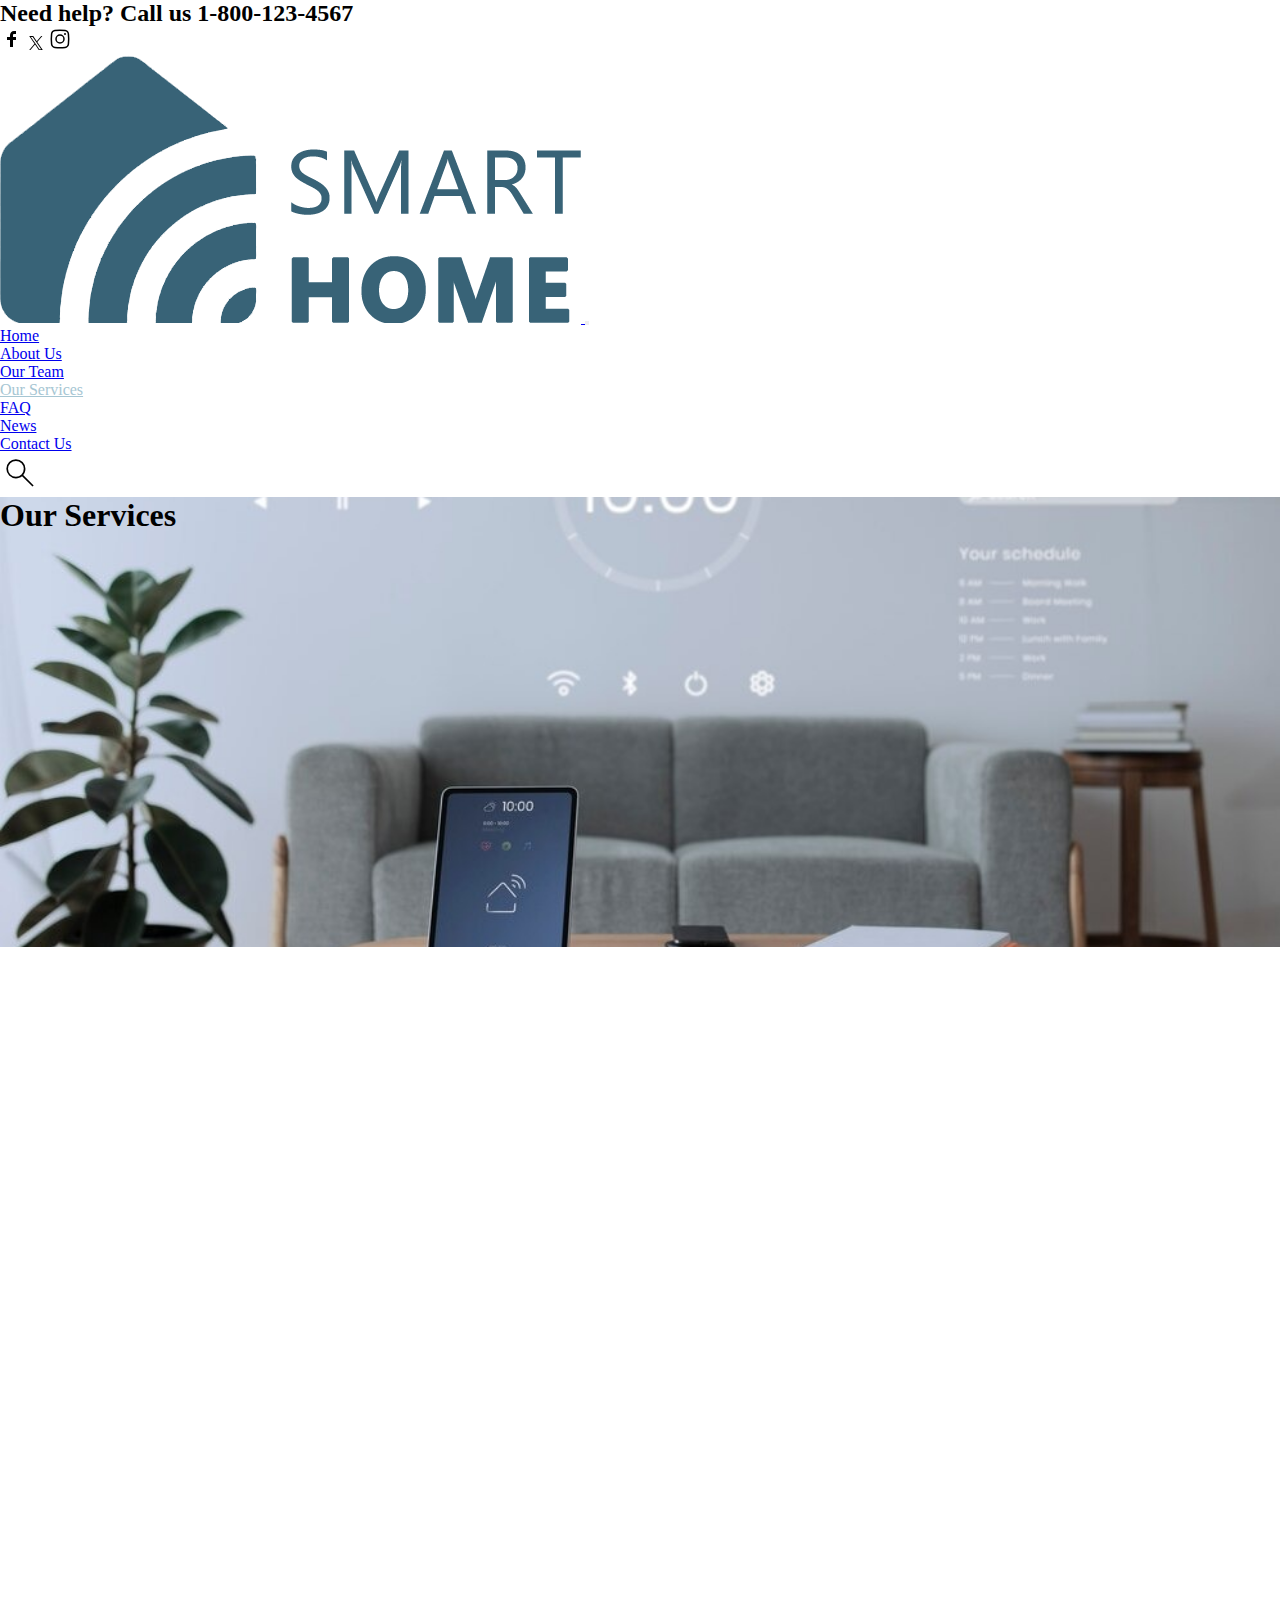
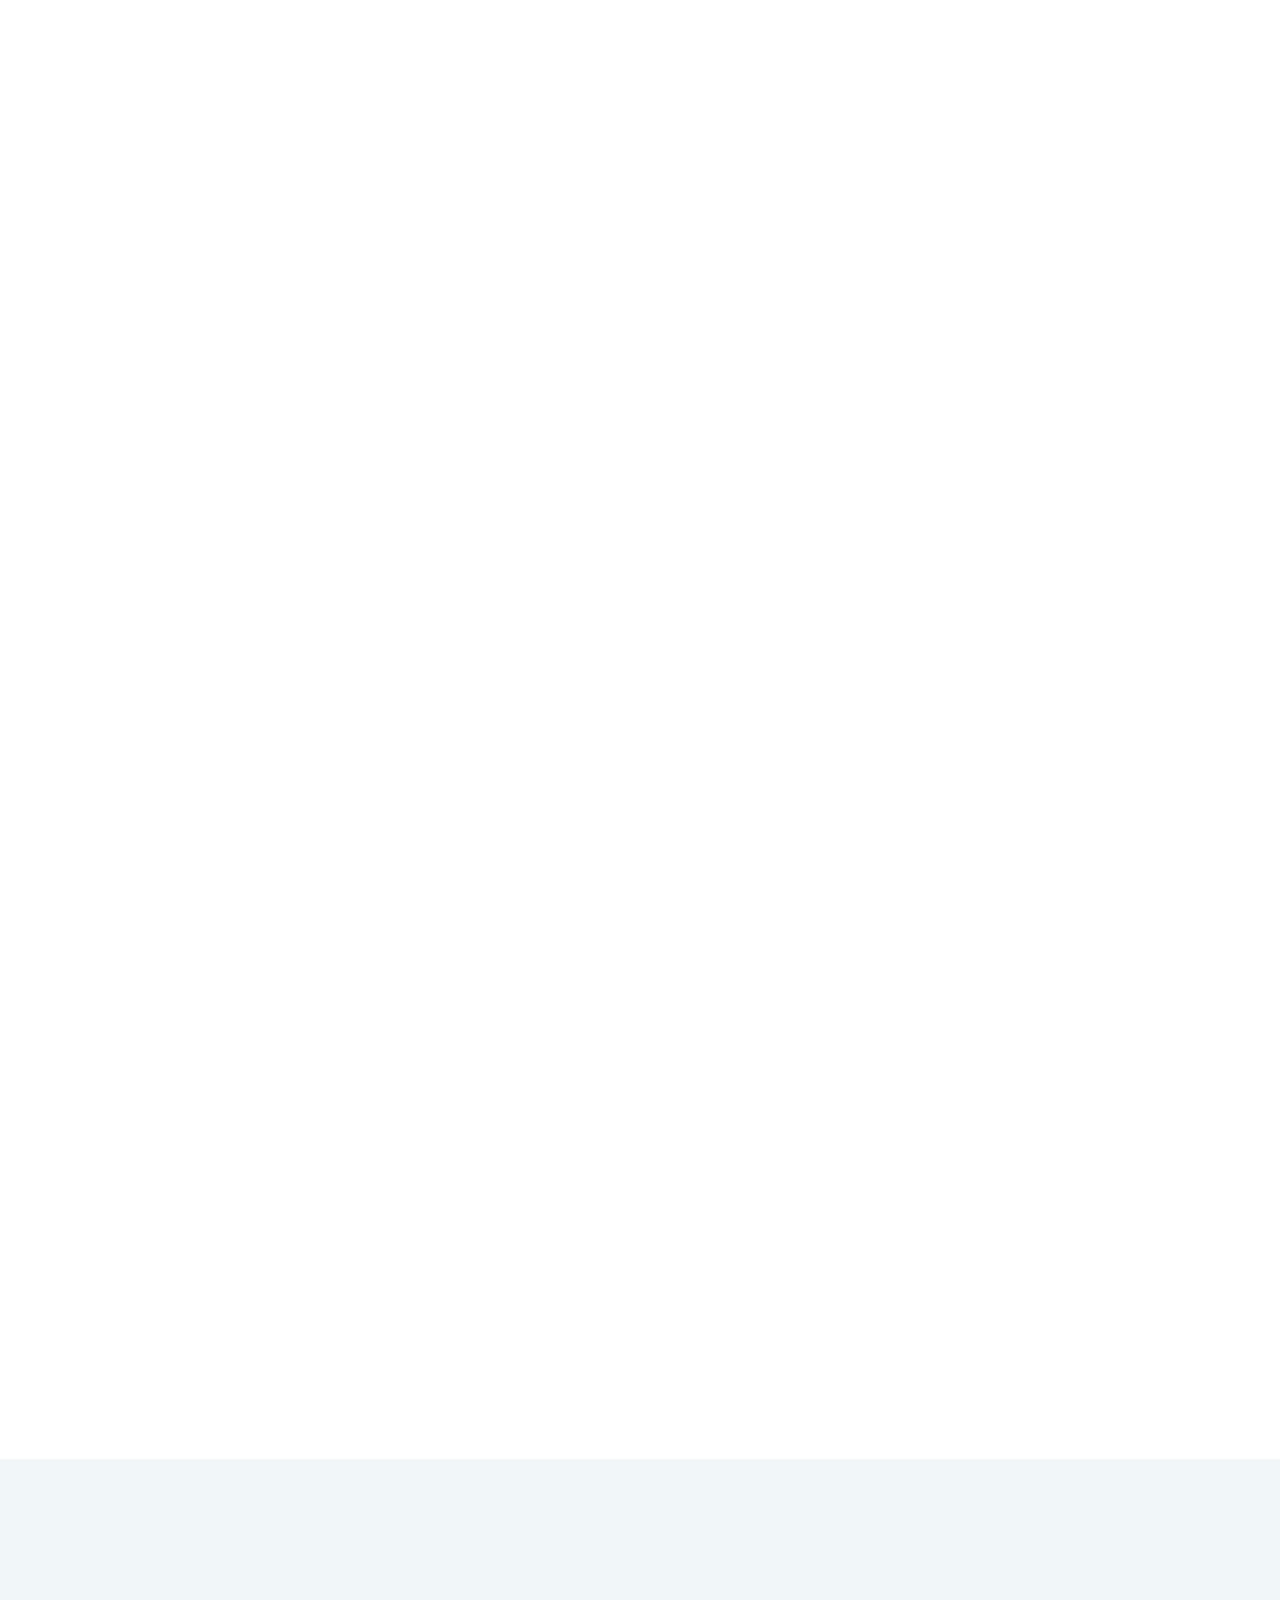
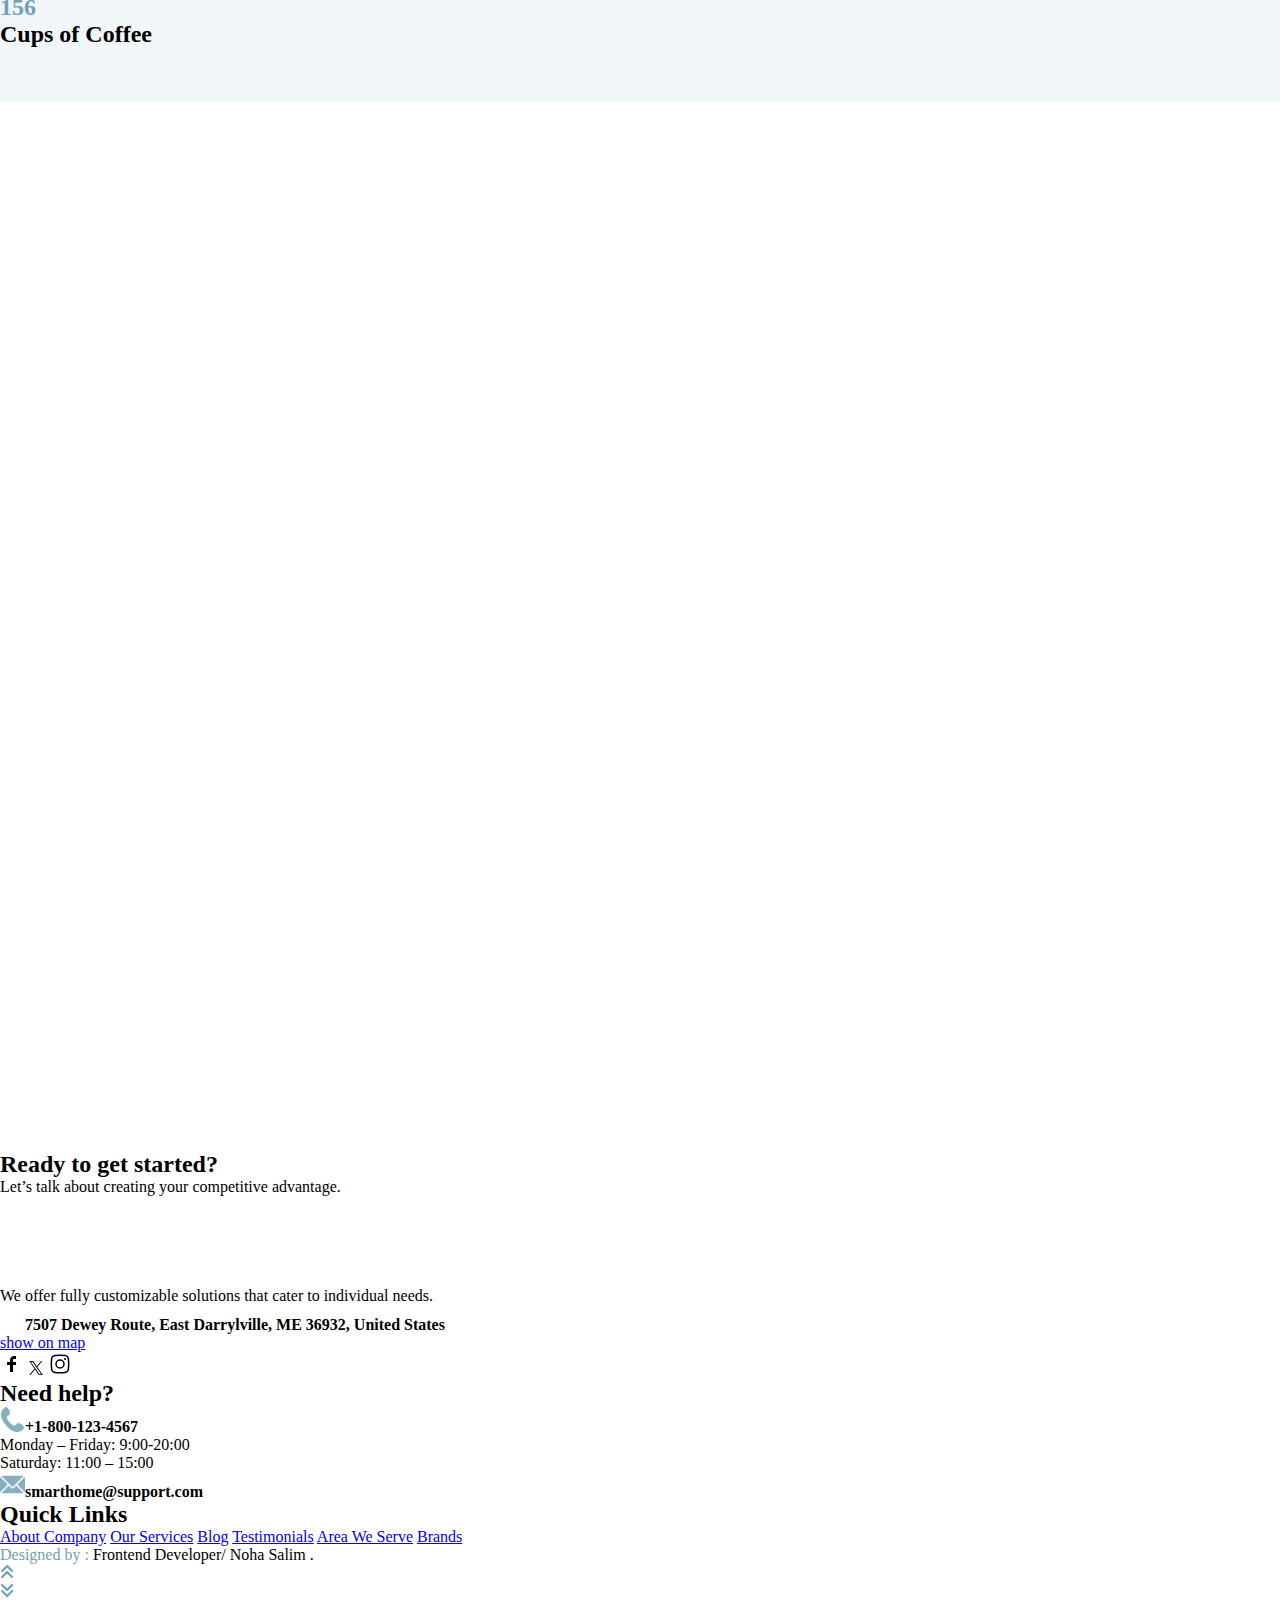
<file: our-services.html>
<!DOCTYPE html>
<html lang="en">

<head>
    <meta charset="UTF-8">
    <meta name="viewport" content="width=device-width, initial-scale=1.0">
    <title>Our Services</title>
        <link rel="icon" type="image/x-icon" href="./favicon.png">

    <!-- animate.css v-4.1.1  -->
    <link rel="stylesheet" href="https://cdnjs.cloudflare.com/ajax/libs/animate.css/4.1.1/animate.min.css" />
    <!-- font-awesome v-6.4.0 -->
    <link rel="stylesheet" href="https://cdnjs.cloudflare.com/ajax/libs/font-awesome/6.4.0/css/all.min.css" />
    <!-- bootstrap v-5.3.7 css-->
    <link href="https://cdn.jsdelivr.net/npm/bootstrap@5.3.7/dist/css/bootstrap.min.css" rel="stylesheet"
        integrity="sha384-LN+7fdVzj6u52u30Kp6M/trliBMCMKTyK833zpbD+pXdCLuTusPj697FH4R/5mcr" crossorigin="anonymous">

    <!-- local style Css -->
    <link rel="stylesheet" href="./style.css">
</head>

<body>
    <header class=" bg-dark">
        <div class=" container d-flex justify-content-between align-items-center text-light p-2">
            <div>
                <h2 class="fs-6">Need help? Call us <span class="text-info-emphasis">1-800-123-4567</span></h2>
            </div>
            <div class="text-info d-none d-md-flex justify-content-center align-items-center gap-2">
                <svg xmlns="http://www.w3.org/2000/svg" width="24" height="24" viewBox="0 0 24 24">
                    <path fill="currentColor"
                        d="M13 10h3v3h-3v7h-3v-7H7v-3h3V8.745c0-1.189.374-2.691 1.118-3.512Q12.234 3.999 13.904 4H16v3h-2.1c-.498 0-.9.402-.9.899z" />
                </svg>
                <svg xmlns="http://www.w3.org/2000/svg" width="16" height="16" viewBox="0 0 16 16">
                    <path fill="currentColor"
                        d="M9.294 6.928L14.357 1h-1.2L8.762 6.147L5.25 1H1.2l5.31 7.784L1.2 15h1.2l4.642-5.436L10.751 15h4.05zM7.651 8.852l-.538-.775L2.832 1.91h1.843l3.454 4.977l.538.775l4.491 6.47h-1.843z" />
                </svg>
                <svg xmlns="http://www.w3.org/2000/svg" width="24" height="24" viewBox="0 0 24 24">
                    <path fill="currentColor" d="M16 7a1 1 0 1 1 2 0a1 1 0 0 1-2 0" />
                    <path fill="currentColor" fill-rule="evenodd"
                        d="M12 7.25a4.75 4.75 0 1 0 0 9.5a4.75 4.75 0 0 0 0-9.5M8.75 12a3.25 3.25 0 1 1 6.5 0a3.25 3.25 0 0 1-6.5 0"
                        clip-rule="evenodd" />
                    <path fill="currentColor" fill-rule="evenodd"
                        d="M17.258 2.833a47.7 47.7 0 0 0-10.516 0c-2.012.225-3.637 1.81-3.873 3.832a46 46 0 0 0 0 10.67c.236 2.022 1.86 3.607 3.873 3.832a47.8 47.8 0 0 0 10.516 0c2.012-.225 3.637-1.81 3.873-3.832a46 46 0 0 0 0-10.67c-.236-2.022-1.86-3.607-3.873-3.832m-10.35 1.49a46.2 46.2 0 0 1 10.184 0c1.33.15 2.395 1.199 2.55 2.517a44.4 44.4 0 0 1 0 10.32a2.89 2.89 0 0 1-2.55 2.516a46.2 46.2 0 0 1-10.184 0a2.89 2.89 0 0 1-2.55-2.516a44.4 44.4 0 0 1 0-10.32a2.89 2.89 0 0 1 2.55-2.516"
                        clip-rule="evenodd" />
                </svg>
            </div>
        </div>
    </header>
   <nav id="nav" class="navbar navbar-expand-lg bg-body-tertiary">
        <div class="container d-flex align-items-center ">
            <a class="navbar-brand w-25 row" href="./index.html"><img class="col-12 col-md-6 "
                    src="./Images/logo.png" alt="logo-img">
            </a>

            <button class="navbar-toggler border border-0 m-2 p-1" type="button" data-bs-toggle="collapse"
                data-bs-target="#navbarSupportedContent" aria-controls="navbarSupportedContent" aria-expanded="false"
                aria-label="Toggle navigation">
                <span class="navbar-toggler-icon"></span>
            </button>

            <div class="collapse navbar-collapse justify-content-center" id="navbarSupportedContent">
                <ul class="navbar-nav fw-medium  ">
                    <li class="nav-item ms-2">
                        <a class="custom-nav-hover nav-link  " aria-current="page" href="./index.html">Home</a>
                    </li>
                    <li class="nav-item ms-2"><a class="custom-nav-hover nav-link" href="./about-us.html">About
                            Us</a></li>
                    <li class="nav-item ms-2"><a class="custom-nav-hover nav-link" href="./our-team.html">Our
                            Team</a></li>
                    <li class="nav-item ms-2"><a class="custom-nav-hover nav-link active" href="./our-services.html">Our
                            Services</a></li>
                    <li class="nav-item ms-2"><a class="custom-nav-hover nav-link" href="./FAQ.html">FAQ</a></li>
                    <li class="nav-item ms-2"><a class="custom-nav-hover nav-link" href="./news.html">News</a></li>

                    <li class="nav-item ms-2">
                        <a class="custom-nav-hover nav-link" href="./contact-us.html">Contact Us</a>
                    </li>


                </ul>

            </div>

            <a class="mx-3" href="./search.html">
                <svg class="custom-nav-hover " xmlns="http://www.w3.org/2000/svg" width="40" height="40" color="black" viewBox="0 0 24 24">
                    <path fill="currentColor"
                        d="m19.485 20.154l-6.262-6.262q-.75.639-1.725.989t-1.96.35q-2.402 0-4.066-1.663T3.808 9.503T5.47 5.436t4.064-1.667t4.068 1.664T15.268 9.5q0 1.042-.369 2.017t-.97 1.668l6.262 6.261zM9.539 14.23q1.99 0 3.36-1.37t1.37-3.361t-1.37-3.36t-3.36-1.37t-3.361 1.37t-1.37 3.36t1.37 3.36t3.36 1.37" />
                </svg>
            </a>


        </div>

    </nav>
    <main class="our-services">
        <div class="h-100 w-100 bg-dark bg-opacity-25 d-flex align-items-center justify-content-center">
            <h1 class="text-white fw-bold display-4 wow animate__animated animate__zoomIn"> Our Services
            </h1>
        </div>
    </main>
    <section class="services-we-provide">
        <div class="container py-5">
            <div class="text-center lh-lg py-5">
                <h2 class="wow animate__animated animate__zoomIn">Services We Provide
                </h2>
                <p class="wow animate__animated animate__zoomIn"> Nunc eu turpis id nulla sodales luctus. Vestibulum
                    fermentum dui faucibus ligula dapibus
                    scelerisque. Etiam laoreet vitae est vitae convallis.
                </p>
            </div>
            <div class="cards">
                <div class="row g-3">
                    <div class="col-lg-6 wow animate__animated animate__fadeInUpBig">
                        <div class="card text-center py-3 border-0 rounded-5 ">
                            <img class="col-3 col-md-2 m-auto py-3" src="./Images/img1.png" alt="mission">
                            <h2>Mission</h2>
                        </div>
                    </div>
                    <div class="col-lg-6 wow animate__animated animate__fadeInUpBig">
                        <div class="card text-center py-3 border-0 rounded-5 ">
                            <img class="col-3 col-md-2 m-auto py-3" src="./Images/img2.png" alt="mission">
                            <h2>Energy Saving
                            </h2>
                        </div>
                    </div>
                    <div class="col-lg-6 wow animate__animated animate__fadeInUpBig">
                        <div class="card text-center py-3 border-0 rounded-5 ">
                            <img class="col-3 col-md-2 m-auto py-3" src="./Images/img3.png" alt="mission">
                            <h2>Smart Heating
                            </h2>
                        </div>
                    </div>
                    <div class="col-lg-6 wow animate__animated animate__fadeInUpBig">
                        <div class="card text-center py-3 border-0 rounded-5 ">
                            <img class="col-3 col-md-2 m-auto py-3" src="./Images/img4.png" alt="mission">
                            <h2>Security Protection
                            </h2>
                        </div>
                    </div>
                </div>
            </div>
        </div>

    </section>
    <section class="smart-camera-control bg-dark">
        <div class="container py-5">
            <div class=" row">
                <div class="details col-12 col-md-6 p-4 wow animate__animated animate__fadeInLeft">

                    <ul class="list-unstyled fw-medium lh-lg text-light">
                        <li class="mb-4">
                            <h2 class="fs-1 fw-bold">Smart Camera Control
                            </h2>
                        </li>
                        <li><i class="fas fa-check me-2 text-danger"></i>100% Wire-Free – Free of power cords
                        </li>
                        <li><i class="fas fa-check me-2 text-danger"></i>HD Video – Enjoy sharp, detailed video

                        </li>
                        <li><i class="fas fa-check me-2 text-danger"></i>Rechargeable – Long lasting batteries
                        </li>
                        <li><i class="fas fa-check me-2 text-danger"></i>Quick Charging – Get fast battery charging
                        </li>
                        <li><i class="fas fa-check me-2 text-danger"></i>2-way Audio – Listen in or talk back.
                        </li>
                        </li>
                        <li class="mt-5"> <a
                                class=" text-decoration-none border  border-3 border-light rounded-5 px-4 py-3 fs-5 custom-hover"
                                href="#">LEARN MORE</a>
                        </li>
                    </ul>

                </div>
                <div class="image col-12 col-md-6 wow animate__animated animate__rotateIn"><img
                        class="img-fluid w-100 h-100 rounded-5" src="./Images/section-3.jpg" alt=""></div>
            </div>
    </section>
    <section class="about-smart-home container ">
        <div class=" row g-5">
            <div class=" col-md-6 m-auto wow animate__animated animate__rotateOut">
                <img class="col-12  rounded-5" src="./Images/section-4.jpg" alt="">
            </div>
            <div class="details col-md-6  m-auto p-5 h-auto  rounded-5 wow animate__animated animate__fadeInRight ">


                <ul class="list-unstyled fw-medium lh-lg ">
                    <li class="mb-4">
                        <h2>About Smart Home
                        </h2>
                    </li>
                    <li><i class="fas fa-check me-2"></i>Smart Lighting Setup
                    </li>
                    <li><i class="fas fa-check me-2"></i>Media Room Setup
                    </li>
                    <li><i class="fas fa-check me-2"></i>Home Theater Setup
                    </li>
                    <li><i class="fas fa-check me-2"></i>Smart Doorbell Installation
                    </li>
                    <li><i class="fas fa-check me-2"></i>Smart Thermostat Installation
                    </li>
                    <li><i class="fas fa-check me-2"></i>Smart Door Lock Installation
                    </li>
                </ul>
                <div class="py-4 wow animate__animated animate__zoomIn "><a
                        class=" text-decoration-none py-3 px-4 rounded-pill fw-medium" href="#">LEARN MORE</a></div>


            </div>
        </div>


    </section>
    <section class="people-trust-us">
        <div class=" container p-5 text-center lh-lg">
            <h2 class="fs-1 wow animate__animated animate__zoomIn">People Trust Us
            </h2>
            <p class="fs-5 py-5 wow animate__animated animate__flipInX">Sample text. Click to select the Text Element.
                Lorem ipsum dolor sit amet, consectetur adipiscing elit,
                sed do eiusmod tempor incididunt ut labore et dolore magna aliqua. Ut enim ad minim veniam, quis nostrud
                exercitation ullamco laboris nisi ut aliquip ex ea commodo consequat.

            </p>
            <a class="see-all-products text-decoration-none fw-bold py-3 px-5 border-3 rounded-pill wow animate__animated animate__zoomIn"
                href="#">
                SEE ALL PRODUCTS
            </a>
        </div>
    </section>
    <section class="know-more">
        <div class="container p-5 text-center">
            <h2 class="p-5 wow animate__animated animate__zoomIn">Know more about Smart Home
            </h2>
            <div class="cards row g-3">
                <div class="col-md-6 col-lg-3 wow animate__animated animate__fadeInUpBig">
                    <div class="card border-0 rounded-5 p-5 text-center">
                        <h2 class="number fs-1">20k
                        </h2>
                        <h2 class="fs-4">Tasks
                        </h2>
                    </div>
                </div>
                <div class="col-md-6 col-lg-3 wow animate__animated animate__fadeInUpBig">
                    <div class="card border-0 rounded-5 p-5 text-center">
                        <h2 class="number fs-1">7k
                        </h2>
                        <h2 class="fs-4">Happy Clients

                        </h2>
                    </div>
                </div>
                <div class="col-md-6 col-lg-3 animate__animated animate__fadeInUpBig">
                    <div class="card border-0 rounded-5 p-5 text-center">
                        <h2 class="number fs-1">156
                        </h2>
                        <h2 class="fs-4">Cups of Coffee
                        </h2>
                    </div>
                </div>
                <div class="col-md-6 col-lg-3 wow animate__animated animate__fadeInUpBig">
                    <div class="card border-0 rounded-5 p-5 text-center">
                        <h2 class="number fs-1">65
                        </h2>
                        <h2 class="fs-4">Unique Ideas
                        </h2>
                    </div>
                </div>
            </div>
        </div>
    </section>
    <section class="contact-us py-5">
        <div class="container">
            <div class="row">
                <div class="col-lg-6  mb-5 wow animate__animated animate__fadeInLeft">
                    <h2>Make Smart Home Project
                    </h2>
                    <p>Sample text. Click to select the Text Element.

                    </p>
                    <form class="user-form rounded-5 p-5">
                        <input class="bg-light w-100 p-3  border-0 rounded-pill my-3 fs-5" type="text"
                            placeholder="Enter your Name" />
                        <input class="bg-light w-100 p-3 border-0 rounded-pill my-3 fs-5" type="text"
                            placeholder="Enter a valid email address" />
                        <textarea class="bg-light col-12  p-3 border-0 rounded-5 my-3 fs-5" rows="5"
                            placeholder="Enter your message"></textarea>
                        <button class="btn rounded-pill  text-light fw-medium fs-3 px-5 py-2"
                            type="submit">SEND</button>

                    </form>
                </div>
                <div class="col-lg-6 m-auto wow animate__animated animate__fadeInRight ">
                    <img class="w-100  rounded-5 object-fit-cover" src="./Images/contact-us.jpg" alt="contact-img">
                </div>
            </div>
        </div>
    </section>
    <footer id="footer" class=" bg-dark mt-5 lh-lg">
        <div class="container">

            <div class="row g-5 text-light py-5">
                <div class=" col-md-6">
                    <h2>Ready to get started?</h2>
                    <p>Let’s talk about creating your competitive advantage.</p>
                </div>
                <div class=" col-md-6  wow animate__animated animate__fadeInUpBig">
                    <a class="my-ptn text-decoration-none  fw-bold border-0 rounded-5 py-3 px-5 " href="#">TALK TO AN
                        EXPERT</a>
                </div>
            </div>

            <div class="row g-5 text-light pt-3  border-top border-1 mt-2 pb-5">
                <div class="col-lg-4">
                    <img class="my-3" src="./Images/logo-smart-white.png" alt="">
                    <p>We offer fully customizable solutions that cater to individual needs.
                    </p>
                    <h4> <img class="me-2" src="./Images/location.png" alt="">7507 Dewey Route, East Darrylville,
                        ME 36932, United States</h4>
                    <a class="text-info text-decoration-none border-bottom border-info " href="#">show on map</a>
                    <div class=" mt-3 text-info  justify-content-center align-items-center gap-2">
                        <svg xmlns="http://www.w3.org/2000/svg" width="24" height="24" viewBox="0 0 24 24">
                            <path fill="currentColor"
                                d="M13 10h3v3h-3v7h-3v-7H7v-3h3V8.745c0-1.189.374-2.691 1.118-3.512Q12.234 3.999 13.904 4H16v3h-2.1c-.498 0-.9.402-.9.899z" />
                        </svg>
                        <svg xmlns="http://www.w3.org/2000/svg" width="16" height="16" viewBox="0 0 16 16">
                            <path fill="currentColor"
                                d="M9.294 6.928L14.357 1h-1.2L8.762 6.147L5.25 1H1.2l5.31 7.784L1.2 15h1.2l4.642-5.436L10.751 15h4.05zM7.651 8.852l-.538-.775L2.832 1.91h1.843l3.454 4.977l.538.775l4.491 6.47h-1.843z" />
                        </svg>
                        <svg xmlns="http://www.w3.org/2000/svg" width="24" height="24" viewBox="0 0 24 24">
                            <path fill="currentColor" d="M16 7a1 1 0 1 1 2 0a1 1 0 0 1-2 0" />
                            <path fill="currentColor" fill-rule="evenodd"
                                d="M12 7.25a4.75 4.75 0 1 0 0 9.5a4.75 4.75 0 0 0 0-9.5M8.75 12a3.25 3.25 0 1 1 6.5 0a3.25 3.25 0 0 1-6.5 0"
                                clip-rule="evenodd" />
                            <path fill="currentColor" fill-rule="evenodd"
                                d="M17.258 2.833a47.7 47.7 0 0 0-10.516 0c-2.012.225-3.637 1.81-3.873 3.832a46 46 0 0 0 0 10.67c.236 2.022 1.86 3.607 3.873 3.832a47.8 47.8 0 0 0 10.516 0c2.012-.225 3.637-1.81 3.873-3.832a46 46 0 0 0 0-10.67c-.236-2.022-1.86-3.607-3.873-3.832m-10.35 1.49a46.2 46.2 0 0 1 10.184 0c1.33.15 2.395 1.199 2.55 2.517a44.4 44.4 0 0 1 0 10.32a2.89 2.89 0 0 1-2.55 2.516a46.2 46.2 0 0 1-10.184 0a2.89 2.89 0 0 1-2.55-2.516a44.4 44.4 0 0 1 0-10.32a2.89 2.89 0 0 1 2.55-2.516"
                                clip-rule="evenodd" />
                        </svg>
                    </div>
                </div>
                <div class="mt-5 col-lg-4">
                    <h2>Need help?</h2>
                    <h4 class="fs-4 text-info my-4"><img src="./Images/telephone.png" alt="phone-img">+1-800-123-4567
                    </h4>
                    <p>Monday – Friday: 9:00-20:00</p>
                    <p>Saturday: 11:00 – 15:00</p>
                    <h4 class="border-top pt-3"><img class="me-2" src="./Images/email.png"
                            alt="email-img">smarthome@support.com</h4>
                </div>
                <div class="links mt-5 col-lg-4">
                    <h2>Quick ​Links</h2>
                    <a class="d-block text-decoration-none text-light" href="./about-us.html">About Company</a>
                    <a class="d-block text-decoration-none text-light" href="./our-services.html">Our Services</a>
                    <a class="d-block text-decoration-none text-light" href="#">Blog</a>
                    <a class="d-block text-decoration-none text-light" href="#">Testimonials</a>
                    <a class="d-block text-decoration-none text-light" href="#">Area We Serve</a>
                    <a class="d-block text-decoration-none text-light" href="#">Brands</a>
                </div>
            </div>
             <div class="py-5  text-light">
                <p><span class="custom-color">Designed by :</span> Frontend Developer/ Noha Salim .</p>
            </div>
        </div>
    </footer>
     <div class="up position-fixed custom-position-up d-inline-flex"><a href="#nav"><i class=" custom-color fs-1 fas fa-angle-double-up"></i></a>
    </div>
    <div class="down position-fixed custom-position-down d-inline-flex"><a href="#footer"><i class=" custom-color fs-1 fas fa-angle-double-down"></i></a>
    </div>


    <!-- bootstrap v-5.3.7 js-->
    <script src="https://cdn.jsdelivr.net/npm/bootstrap@5.3.7/dist/js/bootstrap.bundle.min.js"
        integrity="sha384-ndDqU0Gzau9qJ1lfW4pNLlhNTkCfHzAVBReH9diLvGRem5+R9g2FzA8ZGN954O5Q"
        crossorigin="anonymous"></script>
    <!-- WOW.js v-1.1.2 CDN -->
    <script src="https://cdnjs.cloudflare.com/ajax/libs/wow/1.1.2/wow.min.js"></script>
    <script>
        new WOW().init();
    </script>

</body>

</html>
</file>
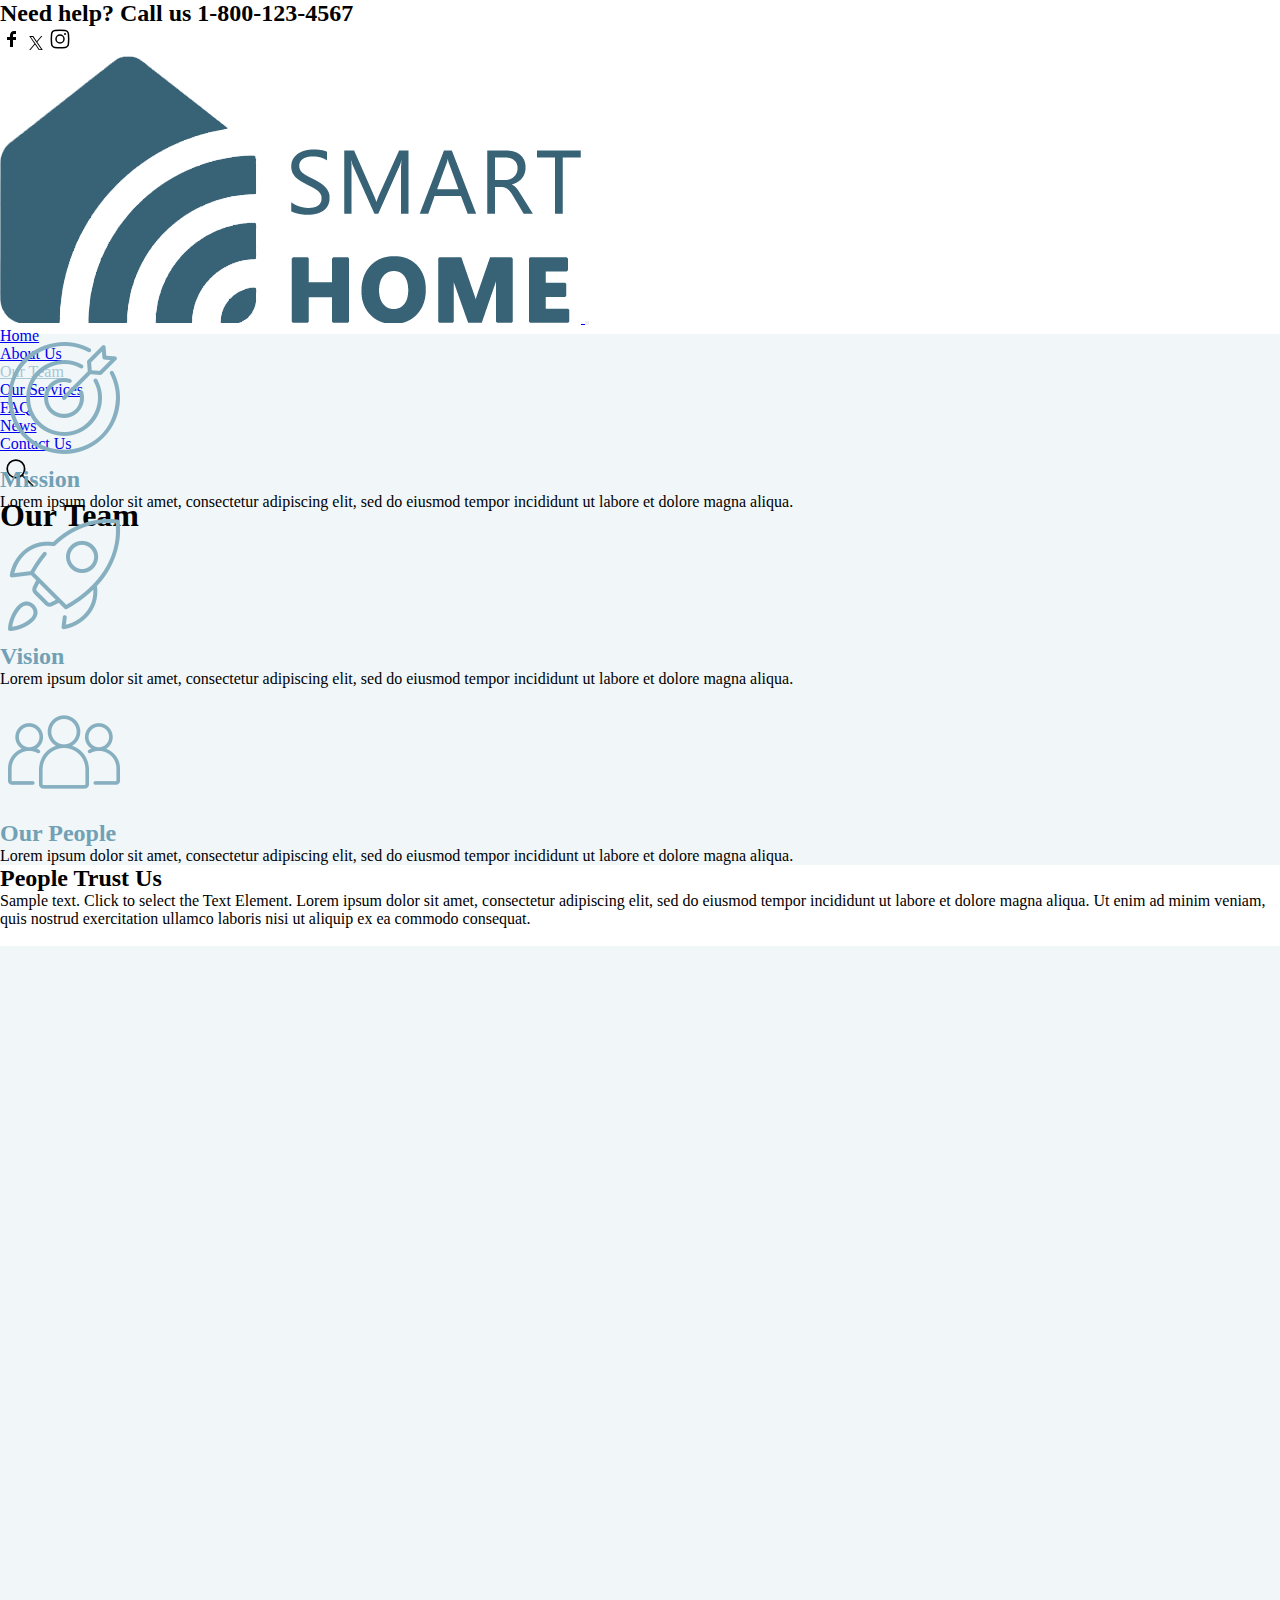
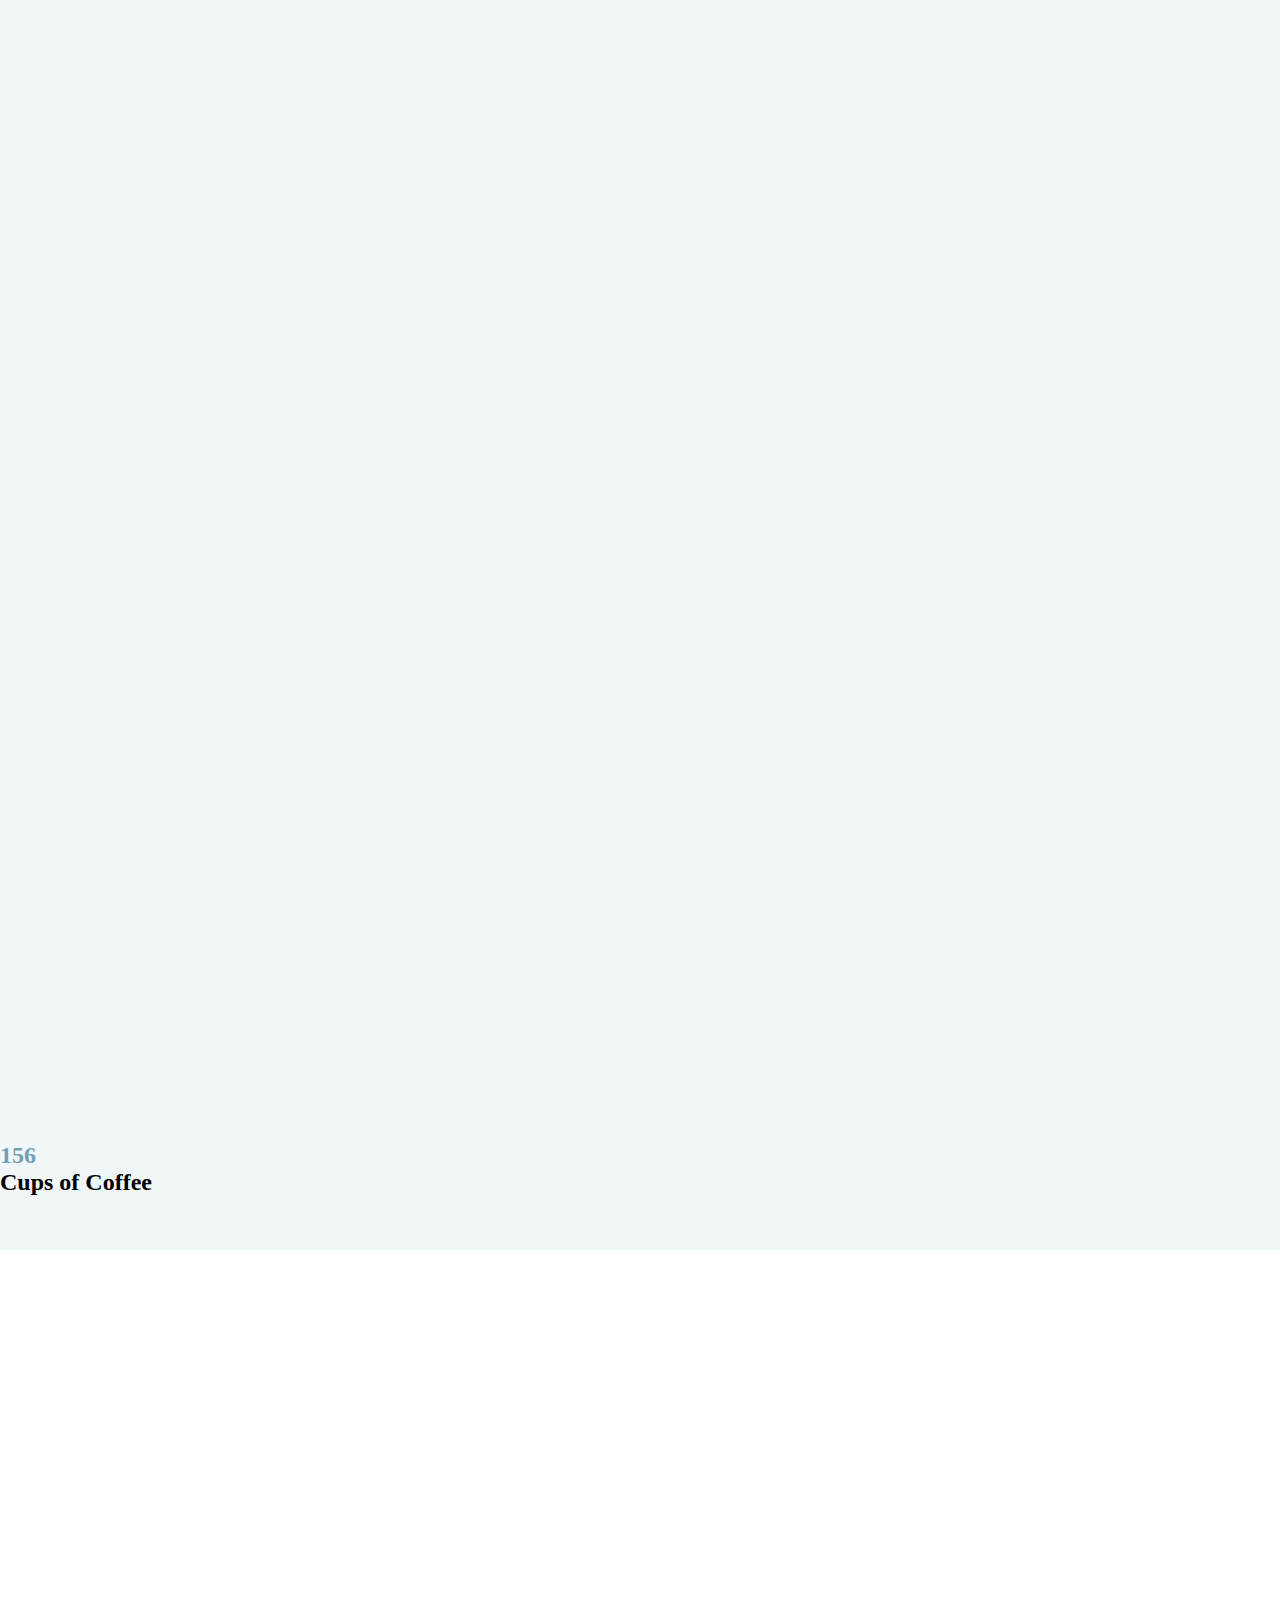
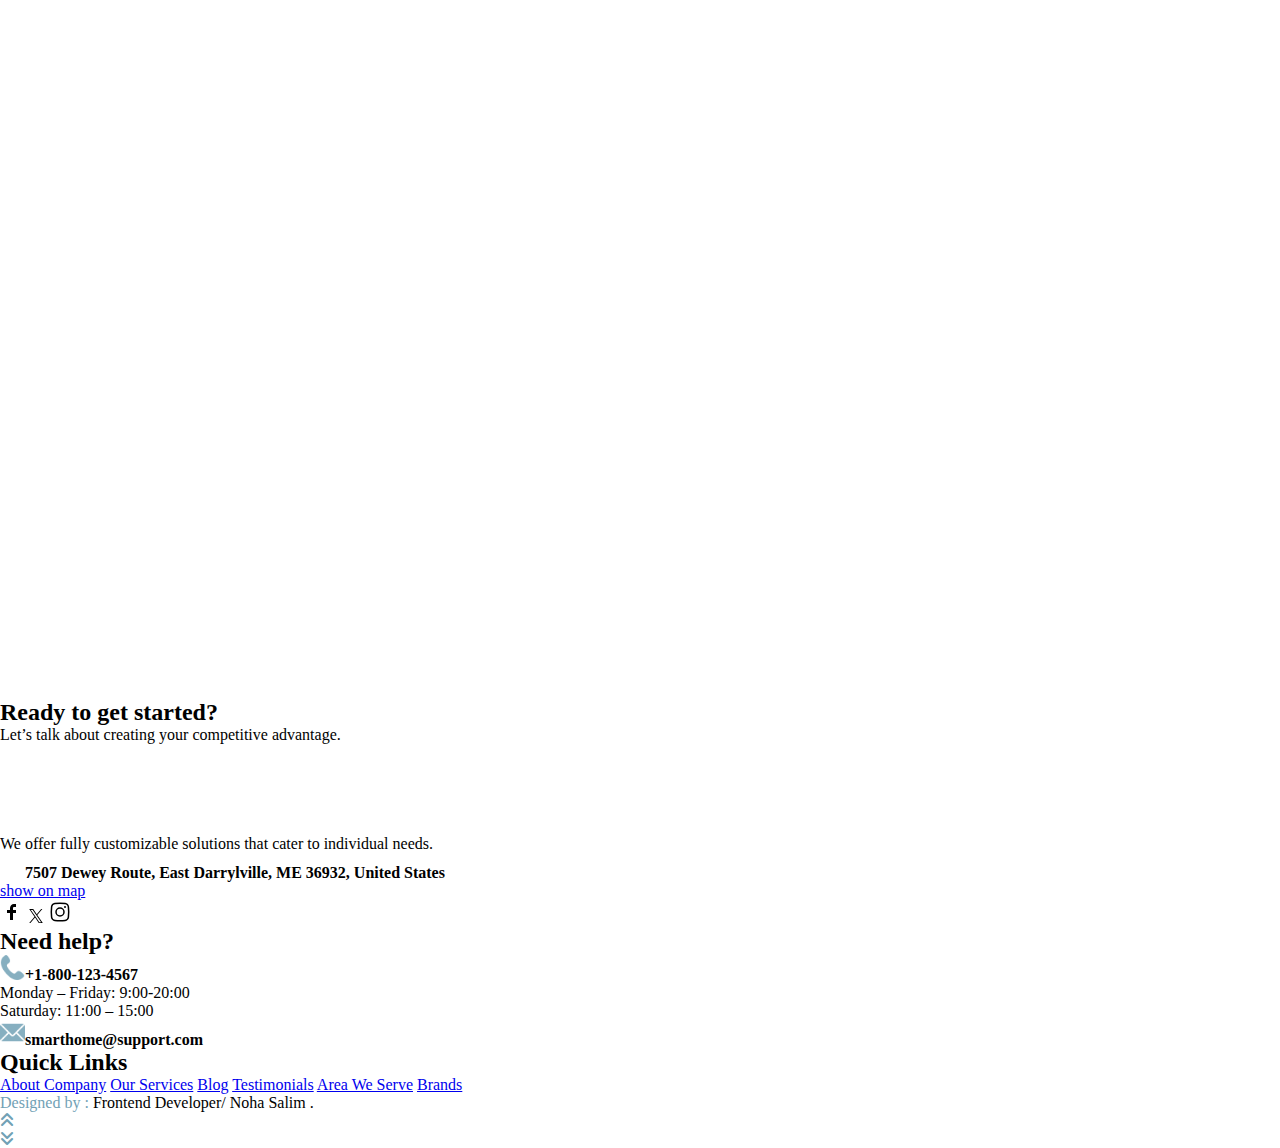
<file: our-team.html>
<!DOCTYPE html>
<html lang="en">

<head>
    <meta charset="UTF-8">
    <meta name="viewport" content="width=device-width, initial-scale=1.0">
    <title>Our Team</title>
        <link rel="icon" type="image/x-icon" href="./favicon.png">

    <!-- animate.css v-4.1.1  -->
    <link rel="stylesheet" href="https://cdnjs.cloudflare.com/ajax/libs/animate.css/4.1.1/animate.min.css" />
    <!-- font-awesome v-6.4.0 -->
    <link rel="stylesheet" href="https://cdnjs.cloudflare.com/ajax/libs/font-awesome/6.4.0/css/all.min.css" />

    <!-- bootstrap v-5.3.7 css-->
    <link href="https://cdn.jsdelivr.net/npm/bootstrap@5.3.7/dist/css/bootstrap.min.css" rel="stylesheet"
        integrity="sha384-LN+7fdVzj6u52u30Kp6M/trliBMCMKTyK833zpbD+pXdCLuTusPj697FH4R/5mcr" crossorigin="anonymous">

    <!-- local style Css -->
    <link rel="stylesheet" href="./style.css">
</head>

<body class="our-team">
    <header class=" bg-dark">
        <div class=" container d-flex justify-content-between align-items-center text-light p-2">
            <div>
                <h2 class="fs-6">Need help? Call us <span class="text-info-emphasis">1-800-123-4567</span></h2>
            </div>
            <div class="text-info d-none d-md-flex justify-content-center align-items-center gap-2">
                <svg xmlns="http://www.w3.org/2000/svg" width="24" height="24" viewBox="0 0 24 24">
                    <path fill="currentColor"
                        d="M13 10h3v3h-3v7h-3v-7H7v-3h3V8.745c0-1.189.374-2.691 1.118-3.512Q12.234 3.999 13.904 4H16v3h-2.1c-.498 0-.9.402-.9.899z" />
                </svg>
                <svg xmlns="http://www.w3.org/2000/svg" width="16" height="16" viewBox="0 0 16 16">
                    <path fill="currentColor"
                        d="M9.294 6.928L14.357 1h-1.2L8.762 6.147L5.25 1H1.2l5.31 7.784L1.2 15h1.2l4.642-5.436L10.751 15h4.05zM7.651 8.852l-.538-.775L2.832 1.91h1.843l3.454 4.977l.538.775l4.491 6.47h-1.843z" />
                </svg>
                <svg xmlns="http://www.w3.org/2000/svg" width="24" height="24" viewBox="0 0 24 24">
                    <path fill="currentColor" d="M16 7a1 1 0 1 1 2 0a1 1 0 0 1-2 0" />
                    <path fill="currentColor" fill-rule="evenodd"
                        d="M12 7.25a4.75 4.75 0 1 0 0 9.5a4.75 4.75 0 0 0 0-9.5M8.75 12a3.25 3.25 0 1 1 6.5 0a3.25 3.25 0 0 1-6.5 0"
                        clip-rule="evenodd" />
                    <path fill="currentColor" fill-rule="evenodd"
                        d="M17.258 2.833a47.7 47.7 0 0 0-10.516 0c-2.012.225-3.637 1.81-3.873 3.832a46 46 0 0 0 0 10.67c.236 2.022 1.86 3.607 3.873 3.832a47.8 47.8 0 0 0 10.516 0c2.012-.225 3.637-1.81 3.873-3.832a46 46 0 0 0 0-10.67c-.236-2.022-1.86-3.607-3.873-3.832m-10.35 1.49a46.2 46.2 0 0 1 10.184 0c1.33.15 2.395 1.199 2.55 2.517a44.4 44.4 0 0 1 0 10.32a2.89 2.89 0 0 1-2.55 2.516a46.2 46.2 0 0 1-10.184 0a2.89 2.89 0 0 1-2.55-2.516a44.4 44.4 0 0 1 0-10.32a2.89 2.89 0 0 1 2.55-2.516"
                        clip-rule="evenodd" />
                </svg>
            </div>
        </div>
    </header>
    <nav id="nav" class="navbar navbar-expand-lg bg-body-tertiary">
        <div class="container d-flex align-items-center ">
            <a class="navbar-brand w-25 row" href="./index.html"><img class="col-12 col-md-6 "
                    src="./Images/logo.png" alt="logo-img">
            </a>

            <button class="navbar-toggler border border-0 m-2 p-1" type="button" data-bs-toggle="collapse"
                data-bs-target="#navbarSupportedContent" aria-controls="navbarSupportedContent" aria-expanded="false"
                aria-label="Toggle navigation">
                <span class="navbar-toggler-icon"></span>
            </button>

            <div class="collapse navbar-collapse justify-content-center" id="navbarSupportedContent">
                <ul class="navbar-nav fw-medium  ">
                    <li class="nav-item ms-2">
                        <a class="custom-nav-hover nav-link  " aria-current="page" href="./index.html">Home</a>
                    </li>
                    <li class="nav-item ms-2"><a class="custom-nav-hover nav-link" href="./about-us.html">About
                            Us</a></li>
                    <li class="nav-item ms-2"><a class="custom-nav-hover nav-link active" href="./our-team.html">Our
                            Team</a></li>
                    <li class="nav-item ms-2"><a class="custom-nav-hover nav-link" href="./our-services.html">Our
                            Services</a></li>
                    <li class="nav-item ms-2"><a class="custom-nav-hover nav-link" href="./FAQ.html">FAQ</a></li>
                    <li class="nav-item ms-2"><a class="custom-nav-hover nav-link" href="./news.html">News</a></li>

                    <li class="nav-item ms-2">
                        <a class="custom-nav-hover nav-link" href="./contact-us.html">Contact Us</a>
                    </li>


                </ul>

            </div>

            <a class="mx-3" href="./search.html">
                <svg class="custom-nav-hover " xmlns="http://www.w3.org/2000/svg" width="40" height="40" color="black" viewBox="0 0 24 24">
                    <path fill="currentColor"
                        d="m19.485 20.154l-6.262-6.262q-.75.639-1.725.989t-1.96.35q-2.402 0-4.066-1.663T3.808 9.503T5.47 5.436t4.064-1.667t4.068 1.664T15.268 9.5q0 1.042-.369 2.017t-.97 1.668l6.262 6.261zM9.539 14.23q1.99 0 3.36-1.37t1.37-3.361t-1.37-3.36t-3.36-1.37t-3.361 1.37t-1.37 3.36t1.37 3.36t3.36 1.37" />
                </svg>
            </a>


        </div>

    </nav>
    <main class="our-team vh-100  wow animate__animated animate__flipInX">
        <div
            class="h-100 w-100 bg-dark bg-opacity-25 d-flex align-items-center justify-content-center  wow animate__animated animate__flipInX">
            <h1 class="text-white fw-bold display-4">Our Team</h1>
        </div>
    </main>
    <section class=" vision-section ">
        <div class=" container m-auto cards row g-5 p-5">
            <div class="col-lg-4">
                <div class=" card p-3 rounded-5 lh-lg wow animate__animated animate__fadeInUpBig">
                    <img class="col-3 col-md-2 col-lg-5" src="./Images/mission.png" alt="mission">
                    <h2>Mission</h2>
                    <p>Lorem ipsum dolor sit amet, consectetur adipiscing elit, sed do eiusmod tempor incididunt ut
                        labore et dolore magna aliqua.

                    </p>
                </div>
            </div>
            <div class="col-lg-4">
                <div class=" card p-3 rounded-5 lh-lg wow animate__animated animate__fadeInUpBig">
                    <img class="col-3 col-md-2 col-lg-5" src="./Images/vision.png" alt="mission">
                    <h2>Vision</h2>
                    <p>Lorem ipsum dolor sit amet, consectetur adipiscing elit, sed do eiusmod tempor incididunt ut
                        labore et dolore magna aliqua.

                    </p>
                </div>
            </div>
            <div class="col-lg-4">
                <div class=" card p-3 rounded-5 lh-lg wow animate__animated animate__fadeInUpBig">
                    <img class="col-3 col-md-2 col-lg-5" src="./Images/our-people.png" alt="mission">
                    <h2>Our People</h2>
                    <p>Lorem ipsum dolor sit amet, consectetur adipiscing elit, sed do eiusmod tempor incididunt ut
                        labore et dolore magna aliqua.

                    </p>
                </div>
            </div>

        </div>
        <div class=" container p-5 text-center lh-lg">
            <h2 class="fs-1 wow animate__animated animate__zoomIn">People Trust Us
            </h2>
            <p class="fs-5 py-5 wow animate__animated animate__flipInX">Sample text. Click to select the Text Element.
                Lorem ipsum dolor sit amet, consectetur adipiscing elit,
                sed do eiusmod tempor incididunt ut labore et dolore magna aliqua. Ut enim ad minim veniam, quis nostrud
                exercitation ullamco laboris nisi ut aliquip ex ea commodo consequat.

            </p>
            <a class="see-all-products text-decoration-none fw-bold py-3 px-5 border-3 rounded-pill wow animate__animated animate__zoomIn"
                href="#">
                SEE ALL PRODUCTS
            </a>
        </div>
    </section>
    <section class="team-info">

        <div class="container">
            <div class="p-5 text-center lh-lg">
                <h2 class="wow animate__animated animate__zoomIn">Our Team</h2>
                <p class="wow animate__animated animate__fadeIn">Ut enim ad minim veniam, quis nostrud exercitation
                    ullamco laboris nisi ut aliquip ex ea commodo
                    consequat.

                </p>
            </div>
            <div class="cards p-5">
                <div class="row g-3">
                    <div class="col-lg-4 wow animate__animated animate__fadeInUpBig">
                        <div class="card p-3 border-0 rounded-5">
                            <img class="w-100  rounded-5" src="./Images/bob.jpg" alt="Bob Brown">
                            <div class="text-center pt-3">
                                <h3>Bob Brown</h3>
                                <h5 class="job">creative leader</h5>
                            </div>
                        </div>
                    </div>
                    <div class="col-lg-4 wow animate__animated animate__fadeInUpBig">
                        <div class="card p-3 border-0 rounded-5">
                            <img class="w-100  rounded-5" src="./Images/mary.jpg" alt="Mary Smith">
                            <div class="text-center pt-3">
                                <h3>Mary Smith
                                </h3>
                                <h5 class="job">Chief Accountant
                                </h5>
                            </div>
                        </div>
                    </div>
                    <div class="col-lg-4 wow animate__animated animate__fadeInUpBig">
                        <div class="card p-3 border-0 rounded-5">
                            <img class="w-100  rounded-5" src="./Images/nick.jpg" alt="Nick Dark">
                            <div class="text-center pt-3">
                                <h3>Nick Dark
                                </h3>
                                <h5 class="job">sales manager</h5>
                            </div>
                        </div>
                    </div>
                </div>
            </div>

        </div>
    </section>
    <section class="know-more">
        <div class="container p-5 text-center">
            <h2 class="p-5 wow animate__animated animate__zoomIn">Know more about Smart Home
            </h2>
            <div class="cards row g-3">
                <div class="col-md-6 col-lg-3 wow animate__animated animate__fadeInUpBig">
                    <div class="card border-0 rounded-5 p-5 text-center">
                        <h2 class="number fs-1">20k
                        </h2>
                        <h2 class="fs-4">Tasks
                        </h2>
                    </div>
                </div>
                <div class="col-md-6 col-lg-3 wow animate__animated animate__fadeInUpBig">
                    <div class="card border-0 rounded-5 p-5 text-center">
                        <h2 class="number fs-1">7k
                        </h2>
                        <h2 class="fs-4">Happy Clients

                        </h2>
                    </div>
                </div>
                <div class="col-md-6 col-lg-3 animate__animated animate__fadeInUpBig">
                    <div class="card border-0 rounded-5 p-5 text-center">
                        <h2 class="number fs-1">156
                        </h2>
                        <h2 class="fs-4">Cups of Coffee
                        </h2>
                    </div>
                </div>
                <div class="col-md-6 col-lg-3 wow animate__animated animate__fadeInUpBig">
                    <div class="card border-0 rounded-5 p-5 text-center">
                        <h2 class="number fs-1">65
                        </h2>
                        <h2 class="fs-4">Unique Ideas
                        </h2>
                    </div>
                </div>
            </div>
        </div>
    </section>
    <section class="contact-us py-5">
        <div class="container">
            <div class="row">
                <div class="col-lg-6  mb-5 wow animate__animated animate__fadeInLeft">
                    <h2>Make Smart Home Project
                    </h2>
                    <p>Sample text. Click to select the Text Element.

                    </p>
                    <form class="user-form rounded-5 p-5">
                        <input class="bg-light w-100 p-3  border-0 rounded-pill my-3 fs-5" type="text"
                            placeholder="Enter your Name" />
                        <input class="bg-light w-100 p-3 border-0 rounded-pill my-3 fs-5" type="text"
                            placeholder="Enter a valid email address" />
                        <textarea class="bg-light col-12  p-3 border-0 rounded-5 my-3 fs-5" rows="5"
                            placeholder="Enter your message"></textarea>
                        <button class="btn rounded-pill  text-light fw-medium fs-3 px-5 py-2"
                            type="submit">SEND</button>

                    </form>
                </div>
                <div class="col-lg-6 m-auto wow animate__animated animate__fadeInRight ">
                    <img class="w-100  rounded-5 object-fit-cover" src="./Images/contact-us.jpg" alt="contact-img">
                </div>
            </div>
        </div>
    </section>
    <footer id="footer" class=" bg-dark mt-5 lh-lg">
        <div class="container">

            <div class="row g-5 text-light py-5">
                <div class=" col-md-6">
                    <h2>Ready to get started?</h2>
                    <p>Let’s talk about creating your competitive advantage.</p>
                </div>
                <div class=" col-md-6  wow animate__animated animate__fadeInUpBig">
                    <a class="my-ptn text-decoration-none  fw-bold border-0 rounded-5 py-3 px-5 " href="#">TALK TO AN
                        EXPERT</a>
                </div>
            </div>

            <div class="row g-5 text-light pt-3  border-top border-1 mt-2 pb-5">
                <div class="col-lg-4">
                    <img class="my-3" src="./Images/logo-smart-white.png" alt="">
                    <p>We offer fully customizable solutions that cater to individual needs.
                    </p>
                    <h4> <img class="me-2" src="./Images/location.png" alt="">7507 Dewey Route, East Darrylville,
                        ME 36932, United States</h4>
                    <a class="text-info text-decoration-none border-bottom border-info " href="#">show on map</a>
                    <div class=" mt-3 text-info  justify-content-center align-items-center gap-2">
                        <svg xmlns="http://www.w3.org/2000/svg" width="24" height="24" viewBox="0 0 24 24">
                            <path fill="currentColor"
                                d="M13 10h3v3h-3v7h-3v-7H7v-3h3V8.745c0-1.189.374-2.691 1.118-3.512Q12.234 3.999 13.904 4H16v3h-2.1c-.498 0-.9.402-.9.899z" />
                        </svg>
                        <svg xmlns="http://www.w3.org/2000/svg" width="16" height="16" viewBox="0 0 16 16">
                            <path fill="currentColor"
                                d="M9.294 6.928L14.357 1h-1.2L8.762 6.147L5.25 1H1.2l5.31 7.784L1.2 15h1.2l4.642-5.436L10.751 15h4.05zM7.651 8.852l-.538-.775L2.832 1.91h1.843l3.454 4.977l.538.775l4.491 6.47h-1.843z" />
                        </svg>
                        <svg xmlns="http://www.w3.org/2000/svg" width="24" height="24" viewBox="0 0 24 24">
                            <path fill="currentColor" d="M16 7a1 1 0 1 1 2 0a1 1 0 0 1-2 0" />
                            <path fill="currentColor" fill-rule="evenodd"
                                d="M12 7.25a4.75 4.75 0 1 0 0 9.5a4.75 4.75 0 0 0 0-9.5M8.75 12a3.25 3.25 0 1 1 6.5 0a3.25 3.25 0 0 1-6.5 0"
                                clip-rule="evenodd" />
                            <path fill="currentColor" fill-rule="evenodd"
                                d="M17.258 2.833a47.7 47.7 0 0 0-10.516 0c-2.012.225-3.637 1.81-3.873 3.832a46 46 0 0 0 0 10.67c.236 2.022 1.86 3.607 3.873 3.832a47.8 47.8 0 0 0 10.516 0c2.012-.225 3.637-1.81 3.873-3.832a46 46 0 0 0 0-10.67c-.236-2.022-1.86-3.607-3.873-3.832m-10.35 1.49a46.2 46.2 0 0 1 10.184 0c1.33.15 2.395 1.199 2.55 2.517a44.4 44.4 0 0 1 0 10.32a2.89 2.89 0 0 1-2.55 2.516a46.2 46.2 0 0 1-10.184 0a2.89 2.89 0 0 1-2.55-2.516a44.4 44.4 0 0 1 0-10.32a2.89 2.89 0 0 1 2.55-2.516"
                                clip-rule="evenodd" />
                        </svg>
                    </div>
                </div>
                <div class="mt-5 col-lg-4">
                    <h2>Need help?</h2>
                    <h4 class="fs-4 text-info my-4"><img src="./Images/telephone.png" alt="phone-img">+1-800-123-4567
                    </h4>
                    <p>Monday – Friday: 9:00-20:00</p>
                    <p>Saturday: 11:00 – 15:00</p>
                    <h4 class="border-top pt-3"><img class="me-2" src="./Images/email.png"
                            alt="email-img">smarthome@support.com</h4>
                </div>
                <div class="links mt-5 col-lg-4">
                    <h2>Quick ​Links</h2>
                    <a class="d-block text-decoration-none text-light" href="./about-us.html">About Company</a>
                    <a class="d-block text-decoration-none text-light" href="./our-services.html">Our Services</a>
                    <a class="d-block text-decoration-none text-light" href="#">Blog</a>
                    <a class="d-block text-decoration-none text-light" href="#">Testimonials</a>
                    <a class="d-block text-decoration-none text-light" href="#">Area We Serve</a>
                    <a class="d-block text-decoration-none text-light" href="#">Brands</a>
                </div>
            </div>
            <div class="py-5 text-light">
                <p><span class="custom-color">Designed by :</span> Frontend Developer/ Noha Salim .</p>
            </div>
        </div>
    </footer>
    <div class="up position-fixed custom-position-up d-inline-flex"><a href="#nav"><i
                class=" custom-color fs-1 fas fa-angle-double-up"></i></a>
    </div>
    <div class="down position-fixed custom-position-down d-inline-flex"><a href="#footer"><i
                class=" custom-color fs-1 fas fa-angle-double-down"></i></a>
    </div>
    <!-- bootstrap v-5.3.7 js-->
    <script src="https://cdn.jsdelivr.net/npm/bootstrap@5.3.7/dist/js/bootstrap.bundle.min.js"
        integrity="sha384-ndDqU0Gzau9qJ1lfW4pNLlhNTkCfHzAVBReH9diLvGRem5+R9g2FzA8ZGN954O5Q"
        crossorigin="anonymous"></script>
    <!-- WOW.js v-1.1.2 CDN -->
    <script src="https://cdnjs.cloudflare.com/ajax/libs/wow/1.1.2/wow.min.js"></script>
    <script>
        new WOW().init();
    </script>

</body>

</html>
</file>
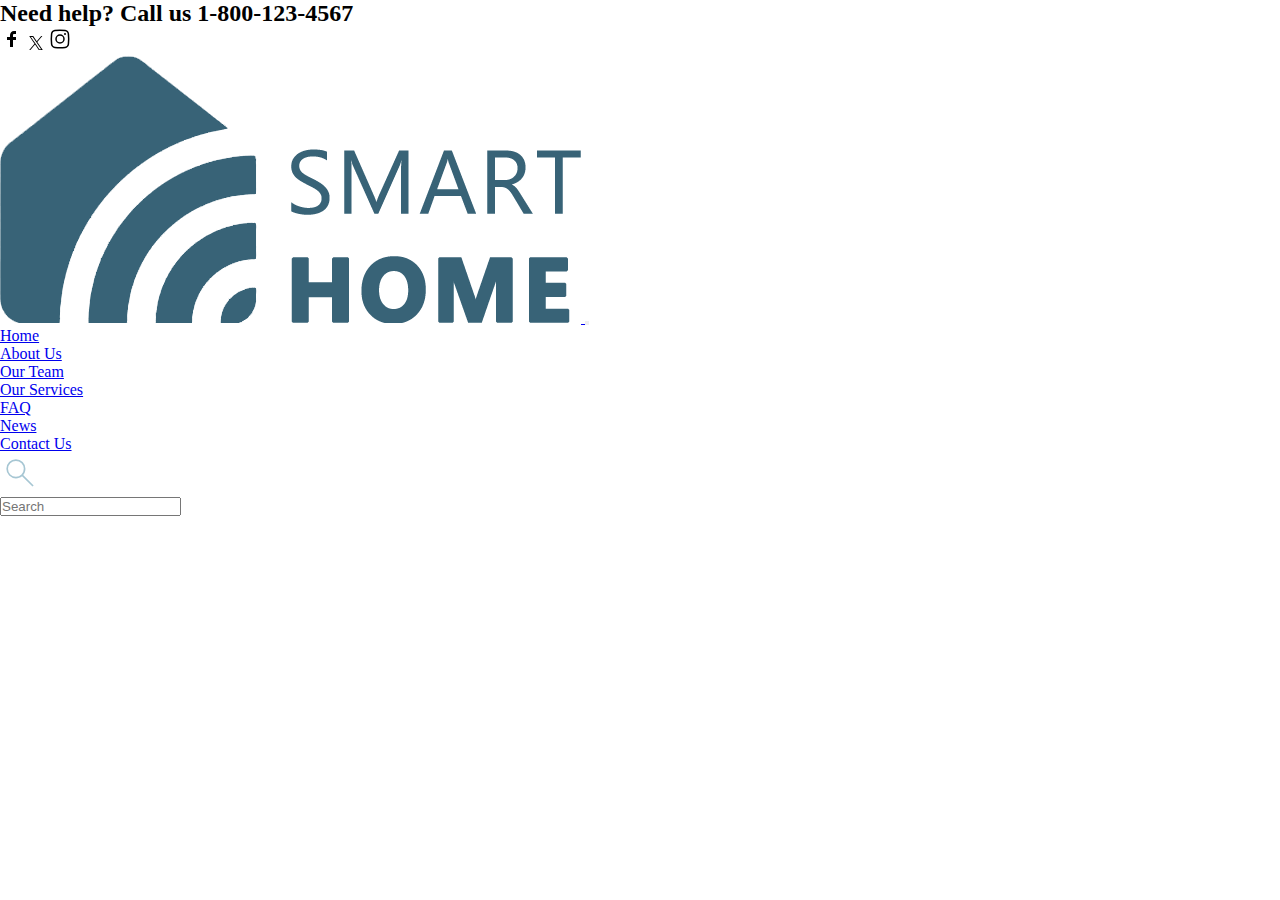
<file: search.html>
<!DOCTYPE html>
<html lang="en">

<head>
    <meta charset="UTF-8">
    <meta name="viewport" content="width=device-width, initial-scale=1.0">
    <title>Search</title>
        <link rel="icon" type="image/x-icon" href="./favicon.png">

    <!-- bootstrap v-5.3.7 css-->
    <link href="https://cdn.jsdelivr.net/npm/bootstrap@5.3.7/dist/css/bootstrap.min.css" rel="stylesheet"
        integrity="sha384-LN+7fdVzj6u52u30Kp6M/trliBMCMKTyK833zpbD+pXdCLuTusPj697FH4R/5mcr" crossorigin="anonymous">

    <!-- local style Css -->
    <link rel="stylesheet" href="./style.css">
</head>

<body>
    <header class=" bg-dark">
        <div class=" container d-flex justify-content-between align-items-center text-light p-2">
            <div>
                <h2 class="fs-6">Need help? Call us <span class="text-info-emphasis">1-800-123-4567</span></h2>
            </div>
            <div class="text-info d-none d-md-flex justify-content-center align-items-center gap-2">
                <svg xmlns="http://www.w3.org/2000/svg" width="24" height="24" viewBox="0 0 24 24">
                    <path fill="currentColor"
                        d="M13 10h3v3h-3v7h-3v-7H7v-3h3V8.745c0-1.189.374-2.691 1.118-3.512Q12.234 3.999 13.904 4H16v3h-2.1c-.498 0-.9.402-.9.899z" />
                </svg>
                <svg xmlns="http://www.w3.org/2000/svg" width="16" height="16" viewBox="0 0 16 16">
                    <path fill="currentColor"
                        d="M9.294 6.928L14.357 1h-1.2L8.762 6.147L5.25 1H1.2l5.31 7.784L1.2 15h1.2l4.642-5.436L10.751 15h4.05zM7.651 8.852l-.538-.775L2.832 1.91h1.843l3.454 4.977l.538.775l4.491 6.47h-1.843z" />
                </svg>
                <svg xmlns="http://www.w3.org/2000/svg" width="24" height="24" viewBox="0 0 24 24">
                    <path fill="currentColor" d="M16 7a1 1 0 1 1 2 0a1 1 0 0 1-2 0" />
                    <path fill="currentColor" fill-rule="evenodd"
                        d="M12 7.25a4.75 4.75 0 1 0 0 9.5a4.75 4.75 0 0 0 0-9.5M8.75 12a3.25 3.25 0 1 1 6.5 0a3.25 3.25 0 0 1-6.5 0"
                        clip-rule="evenodd" />
                    <path fill="currentColor" fill-rule="evenodd"
                        d="M17.258 2.833a47.7 47.7 0 0 0-10.516 0c-2.012.225-3.637 1.81-3.873 3.832a46 46 0 0 0 0 10.67c.236 2.022 1.86 3.607 3.873 3.832a47.8 47.8 0 0 0 10.516 0c2.012-.225 3.637-1.81 3.873-3.832a46 46 0 0 0 0-10.67c-.236-2.022-1.86-3.607-3.873-3.832m-10.35 1.49a46.2 46.2 0 0 1 10.184 0c1.33.15 2.395 1.199 2.55 2.517a44.4 44.4 0 0 1 0 10.32a2.89 2.89 0 0 1-2.55 2.516a46.2 46.2 0 0 1-10.184 0a2.89 2.89 0 0 1-2.55-2.516a44.4 44.4 0 0 1 0-10.32a2.89 2.89 0 0 1 2.55-2.516"
                        clip-rule="evenodd" />
                </svg>
            </div>
        </div>
    </header>
    <nav id="nav" class="navbar navbar-expand-lg bg-body-tertiary">
        <div class="container d-flex align-items-center ">
            <a class="navbar-brand w-25 row" href="./index.html"><img class="col-12 col-md-6 "
                    src="./Images/logo.png" alt="logo-img">
            </a>

            <button class="navbar-toggler border border-0 m-2 p-1" type="button" data-bs-toggle="collapse"
                data-bs-target="#navbarSupportedContent" aria-controls="navbarSupportedContent" aria-expanded="false"
                aria-label="Toggle navigation">
                <span class="navbar-toggler-icon"></span>
            </button>

            <div class="collapse navbar-collapsejustify-content-center" id="navbarSupportedContent">
                <ul class="navbar-nav fw-medium  ">
                    <li class="nav-item ms-2">
                        <a class="custom-nav-hover nav-link  " aria-current="page" href="./index.html">Home</a>
                    </li>
                    <li class="nav-item ms-2"><a class="custom-nav-hover nav-link" href="./about-us.html">About
                            Us</a></li>
                    <li class="nav-item ms-2"><a class="custom-nav-hover nav-link" href="./our-team.html">Our
                            Team</a></li>
                    <li class="nav-item ms-2"><a class="custom-nav-hover nav-link" href="./our-services.html">Our
                            Services</a></li>
                    <li class="nav-item ms-2"><a class="custom-nav-hover nav-link" href="./FAQ.html">FAQ</a></li>
                    <li class="nav-item ms-2"><a class="custom-nav-hover nav-link" href="./news.html">News</a></li>

                    <li class="nav-item ms-2">
                        <a class="custom-nav-hover nav-link" href="./contact-us.html">Contact Us</a>
                    </li>


                </ul>

            </div>

            <a class="mx-3" href="./search.html">
                <svg class=" custom-nav-hover nav-link active" xmlns="http://www.w3.org/2000/svg" width="40" height="40" color="black" viewBox="0 0 24 24">
                    <path fill="currentColor"
                        d="m19.485 20.154l-6.262-6.262q-.75.639-1.725.989t-1.96.35q-2.402 0-4.066-1.663T3.808 9.503T5.47 5.436t4.064-1.667t4.068 1.664T15.268 9.5q0 1.042-.369 2.017t-.97 1.668l6.262 6.261zM9.539 14.23q1.99 0 3.36-1.37t1.37-3.361t-1.37-3.36t-3.36-1.37t-3.361 1.37t-1.37 3.36t1.37 3.36t3.36 1.37" />
                </svg>
            </a>


        </div>

    </nav>
    <div class=" container d-flex  justify-content-center align-items-center">

        <form class="w-100 d-flex justify-content-center align-items-center m-5" role="search">
            <input class="form-control w-75 me-2 p-3" type="search" placeholder="Search" aria-label="Search" />
        </form>
    </div>


    <!-- bootstrap v-5.3.7 js-->
    <script src="https://cdn.jsdelivr.net/npm/bootstrap@5.3.7/dist/js/bootstrap.bundle.min.js"
        integrity="sha384-ndDqU0Gzau9qJ1lfW4pNLlhNTkCfHzAVBReH9diLvGRem5+R9g2FzA8ZGN954O5Q"
        crossorigin="anonymous"></script>

</body>

</html>
</file>
<file: style.css>
* {
  margin: 0;
  padding: 0;
  box-sizing: border-box;
}
 
a:focus,
input:focus,
.navbar-toggler:focus {
  outline: none !important;
  box-shadow: none !important;
}
.navbar-collapse {
  flex-grow: unset;
}
.custom-nav-hover:hover {
  color: #a6c6d3;
}

.nav-link.active {
  color: #a6c6d3 !important;
}
.custom-position-up {
  bottom: 80px;
  right: 30px;
}
.custom-position-down {
  bottom: 30px;
  right: 30px;
}
/*start Home Page Style */
.home {
  background-color: #f2f2f2;
}
main.home {
  background-image: url(./Images/home.jpg);
  background-size: cover;
}
section.home-cards {
  margin-top: -150px;
}

section.home-cards .cards div.card > img {
  width: 100px;
  background-color: #f2f2f2;
}
section.about-smart-home {
  margin-top: 100px;
}
section.about-smart-home .image > img {
  object-fit: cover;
}
section.about-smart-home .details button {
  cursor: pointer;
  border: 1px solid #71a1b5;
  border-radius: 50px;

  font-weight: 700;
  color: #71a1b5;
  width: 200px;
}
section.about-smart-home .details button:hover {
  color: white;
  background-color: black;
}
section.about-smart-home .details ul li i {
  font-size: 20px;
  color: #71a1b5;
}
section.manage-everything .cards div.card1 {
  background-image: url(./Images/outdoor.jpg);
  background-position: center;
  background-size: cover;
  height: 300px;
}
section.manage-everything .cards div.card2 {
  background-image: url(./Images/tempreture.jpg);
  background-position: center;
  background-size: cover;
  height: 300px;
}
section.manage-everything .cards div.card3 {
  background-image: url(./Images/tracking.jpg);
  background-position: center;
  background-size: cover;
  height: 300px;
}
section.manage-everything .cards div.card4 {
  background-image: url(./Images/auto-control.jpg);
  background-position: center;
  background-size: cover;
  height: 300px;
}
section.manage-everything .cards div.card5 {
  background-image: url(./Images/motion-sensor.jpg);
  background-position: center;
  background-size: cover;
  height: 300px;
}
section.manage-everything .cards div.card6 {
  background-image: url(./Images/heating-plan.jpg);
  background-position: center;
  background-size: cover;
  height: 300px;
}

section.manage-everything .cards hr {
  border: none;
  height: 3px;
  background-color: white;
}

section.ready-to-build .bg-image {
  height: 500px;
  background-image: url(./Images/news-3.jpg);
  background-size: cover;
  background-position: center;
  background-attachment: fixed;
  background-repeat: no-repeat;
}
.custom-hover:hover {
  background-color: white;
  color: black !important;
}
.custom2-hover:hover {
  border: none !important;
  background-color: black;
  color: white !important;
}
/* .fix-image-height {
} */
.image-hover-wrapper {
  width: 100%;
  position: relative;
  display: inline-block;
  overflow: hidden;
  border-radius: 0.5rem; /* matches .rounded */
}

.image-hover-wrapper img {
  transition: transform 0.5s ease;
  display: block;
  width: 100%;
  height: 300px;
  object-fit: cover;
}

.image-hover-wrapper .overlay {
  position: absolute;
  top: 0;
  left: 0;
  height: 100%;
  width: 100%;
  background-color: rgba(0, 0, 0, 0); /* transparent initially */
  transition: background-color 0.4s ease;
  border-radius: 0.5rem;
}

.image-hover-wrapper:hover img {
  transform: scale(1.1);
}

.image-hover-wrapper:hover .overlay {
  background-color: rgba(0, 0, 0, 0.4); /* semi-transparent black on hover */
}
.custom-height {
  height: 500px;
}
section.our-works .images {
  margin-top: -250px;
}
section.all-devices .bg-image {
  height: 500px;
  background-image: url(./Images/news-1.jpg);
  background-size: cover;
  background-position: center;
  background-attachment: fixed;
  background-repeat: no-repeat;
}

/* About Us Page Style */
.custom-bg {
  background-color: #f1f6f9;
}
section.custom-mt {
  margin-top: -130px;
}
.custom-color {
  color: #71a1b5 !important;
}
.custom-border-color {
  border-color: #71a1b5 !important;
}
.icon-bg {
  background-color: #a6c6d3;
}
.carousel-item img {
  height: 500px;
  object-fit: cover;
}
/* End About Us Page Style */
/* End Home Page Style */
/*Start News Page Style */
body.news {
  background-color: #cadee6;
}
main.news {
  height: 50vh;
}

section.news div.image > img {
  border-radius: 30px 0 0 30px;
  object-fit: cover;
}
section.news div > span {
  color: #71a1b5;
}
section.news div > p {
  line-height: 2;
}
footer div > a.my-ptn,
section.news div > a {
  background-color: #71a1b5;
  cursor: pointer;
  color: #f2f2f2;
}

section.news div > a:hover {
  background-color: #cadee6;
  color: black;
}
footer div > a.my-ptn:hover {
  background-color: white;
  color: black;
}

footer div > img {
  width: 150px;
}
footer div h4 > img {
  width: 25px;
}

footer div.links > a:hover {
  border-bottom: 1px solid white;
  width: fit-content;
}

/* End News Page Style */
/* FAQ Page Style */
main.FAQ {
  background-image: url(./Images/FAQ.jpg);
  background-size: cover;
  height: 50vh;
}
section.facts-and-questions button.btn-faq,
section.contact-us form.user-form > input,
section.contact-us form.user-form > textarea {
  background-color: #eee;
  border: none !important;
  box-shadow: none !important;
  outline: none !important;
}
section.facts-and-questions button.btn-faq:hover {
  opacity: 0.5;
}
section.contact-us form.user-form {
  background-color: #eee;
}
section.contact-us form.user-form > button {
  background-color: #71a1b5;
}
/* End FAQ Style */
/* Our Team Page Style */
section.vision-section .card,
section.team-info,
section.know-more {
  background-color: #f1f6f9;
}
section.vision-section {
  margin-top: -200px;
}
main.our-team {
  background-image: url(./Images/our-team.jpg);
  background-size: cover;
  background-position: center;
}
section.vision-section .card > h2 {
  color: #71a1b5;
}
section.about-smart-home a,
section.vision-section a.see-all-products,
section.people-trust-us a.see-all-products {
  color: #71a1b5;
  background-color: white;
  border: solid #71a1b5;
  letter-spacing: 2px;
}
section.vision-section a.see-all-products:hover {
  color: white;
  background-color: black;
  border: none;
}
section.people-trust-us a.see-all-products:hover,
section.about-smart-home a:hover {
  color: white;
  background-color: #71a1b5;
  border: none;
}
section.team-info h5.job {
  color: gray;
}
section.know-more h2.number {
  color: #71a1b5;
}
/* End Team Page */

/* Contact Us Page Style */
main.contact-us {
  background-image: url(./Images/news-4.jpg);
  background-size: cover;
  background-position: center;
  height: 50vh;
}
section.our-offices {
  background-color: #f1f6f9;
}
section.our-offices a.g-map {
  color: black;
  background-color: #a6c6d3;
}
section.our-offices a.g-map:hover {
  color: white;
  background-color: black;
}
/* End Contact Us Page */
/* Our Services Page Style */
main.about-us,
main.our-services {
  background-image: url(./Images/news-3.jpg);
  background-size: cover;
  background-position: center;
}
main.our-services {
  height: 50vh;
}
section.services-we-provide .card,
section.about-smart-home .details {
  background-color: #f1f6f9;
}
section.services-we-provide .card > h2 {
  color: #71a1b5;
}
section.smart-camera-control a.custom-hover {
  color: white;
}
section.smart-camera-control a.custom-hover:hover {
  color: black;
  background-color: white;
}
section.smart-camera-control img,
section.about-smart-home img {
  height: 468px;
  object-fit: cover;
}
/* End Our Services Page  */
</file>
